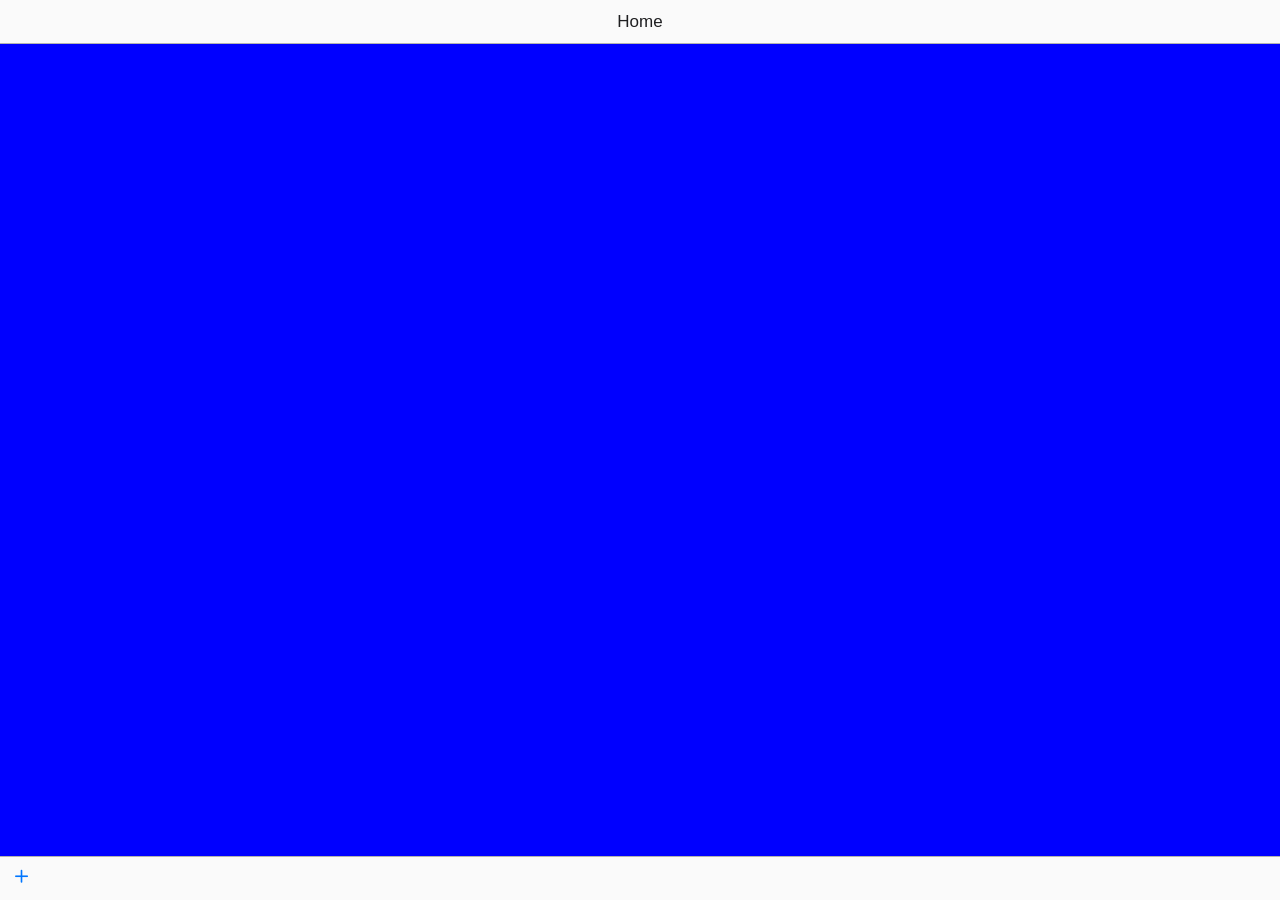
<file: Source/Scriptit-Core.swiftpm/Resources/desktop.html>
<!DOCTYPE html>
<html lang="en">
<head>
    <meta charset="UTF-8">
    <meta name="viewport" content="width=device-width, initial-scale=1.0, maximum-scale=1.0, user-scalable=no, viewport-fit=cover'">
    
    <!-- ONSEN: DO NOT DELETE -->
    <link rel="stylesheet" href="../Resources/JS-Core/Scriptit/UI/Onsen/onsenui-min.css">
    <link rel="stylesheet" href="../Resources/JS-Core/Scriptit/UI/Onsen/onsen-css-components-min.css">
    
    <!-- ICONS: DO NOT DELETE -->
    <link rel="stylesheet" href="../Resources/JS-Core/Scriptit/UI/Icons/ionicons-min.css">
    <link rel="stylesheet" href="../Resources/JS-Core/Scriptit/UI/Icons/material-design-icons-min.css">
    <link rel="stylesheet" href="../Resources/JS-Core/Scriptit/UI/Icons/fa-all-min.css">
    
    <!-- PREVIEW DEVICE: OPTIONAL FOR PREVIEW DEVICE COMPONENT -->
    <link rel="stylesheet" href="../Resources/JS-Core/Scriptit/Preview-Device/preview-device-min.css">
    
    <!-- CODE MIRROR: OPTIONAL FOR CODE EDITOR COMPONENT -->
    <link rel="stylesheet" href="../Resources/JS-Core/Scriptit/UI/CodeMirror/codemirror-min.css">
    <link rel="stylesheet" href="../Resources/JS-Core/Scriptit/UI/CodeMirror/codemirror-atom-one-light.css">
    <link rel="stylesheet" href="../Resources/JS-Core/Scriptit/UI/CodeMirror/codemirror-github-light.css">
    <link rel="stylesheet" href="../Resources/JS-Core/Scriptit/UI/CodeMirror/codemirror-xcode-light.css">
    
    <!-- HIGHLIGHT: OPTIONAL FOR CODEBLOCK COMPONENT -->
    <link rel="stylesheet" href="../Resources/JS-Core/Scriptit/UI/Highlight/highlight-atom-one-light.css">
    <link rel="stylesheet" href="../Resources/JS-Core/Scriptit/UI/Highlight/highlight-github-light.css">
    <link rel="stylesheet" href="../Resources/JS-Core/Scriptit/UI/Highlight/highlight-xcode-light.css">
    
    <!-- XTERM: OPTIONAL FOR TERMINAL COMPONENT -->
    <link rel="stylesheet" href="../Resources/JS-Core/Scriptit/UI/Xterm/xterm.css">
</head>
<body>
  <!-- ONSEN: DO NOT DELETE -->
  <script src="../Resources/JS-Core/Scriptit/UI/Onsen/onsenui-min.js"></script>
    
  <!-- CODE MIRROR: OPTIONAL FOR CODE EDITOR COMPONENT -->
  <script src="../Resources/JS-Core/Scriptit/UI/CodeMirror/codemirror-min.js"></script>
  <script src="../Resources/JS-Core/Scriptit/UI/CodeMirror/codemirror-javascript-min.js"></script>
  <script src="../Resources/JS-Core/Scriptit/UI/CodeMirror/codemirror-markdown-min.js"></script>
  <script src="../Resources/JS-Core/Scriptit/UI/CodeMirror/codemirror-xml-min.js"></script>
  <script src="../Resources/JS-Core/Scriptit/UI/CodeMirror/codemirror-css-min.js"></script>
  <script src="../Resources/JS-Core/Scriptit/UI/CodeMirror/codemirror-htmlmixed-min.js"></script>
  <script src="../Resources/JS-Core/Scriptit/UI/CodeMirror/codemirror-closebrackets-min.js"></script>
  
  <!-- HIGHLIGHT: OPTIONAL FOR CODEBLOCK COMPONENT -->
  <script src="../Resources/JS-Core/Scriptit/UI/Highlight/highlight-min.js"></script>
  
  <!-- XTERM: OPTIONAL FOR TERMINAL COMPONENT -->
  <script src="../Resources/JS-Core/Scriptit/UI/Xterm/xterm-min.js"></script>
  
  <!-- AXIOS: OPTIONAL FOR BETTER API SUPPORT -->
  <script src="../Resources/JS-Core/Third-Party/Axios/axios-min.js"></script>
  
  <!-- PHASER: OPTIONAL FOR PHASER GAME COMPONENT -->
  <script src="../Resources/JS-Core/Third-Party/Phaser/phaser-min.js"></script>
  
  <!-- HOWLER: OPTIONAL FOR SOUND SUPPORT -->
  <script src="../Resources/JS-Core/Third-Party/Howler/howler-min.js"></script>
  
  <!-- PAPAPARSE: OPTIONAL FOR CSV PARSING SUPPORT -->
  <script src="../Resources/JS-Core/Third-Party/PapaParse/papaparse-min.js"></script>
  
  <!-- EASYTIMER: OPTIONAL FOR TIMER SUPPORT -->
  <script src="../Resources/JS-Core/Third-Party/EasyTimer/easytimer-min.js"></script>
  
  <!-- LOCKR: OPTIONAL FOR BETTER LS SUPPORT -->
  <script src="../Resources/JS-Core/Third-Party/Lockr/lockr.js"></script>

  <!-- REQUIRED SCRIPTIT MODULES: DO NOT DELETE -->
  <script src="../Resources/JS-Core/Scriptit/Typechecker/typechecker.js"></script>
  <script src="../Resources/JS-Core/Scriptit/Color/color.js"></script>
  <script src="../Resources/JS-Core/Scriptit/Validator/validator.js"></script>
  <script src="../Resources/JS-Core/Scriptit/App/app.js"></script>
  <script src="../Resources/JS-Core/Scriptit/UI/Components/component.js"></script>
  <script src="../Resources/JS-Core/Scriptit/UI/Components/ui.js"></script>
  <script src="../Resources/JS-Core/Scriptit/Scroll/scroll.js"></script>
  <script src="../Resources/JS-Core/versions.js"></script>
  
  <!-- OPTIONAL SCRIPTIT MODULES -->
  <script src="../Resources/JS-Core/Scriptit/Browser/browser.js"></script>
  <script src="../Resources/JS-Core/Scriptit/Clipboard/clipboard.js"></script>
  <script src="../Resources/JS-Core/Scriptit/Console/console.js"></script>
  <script src="../Resources/JS-Core/Scriptit/Confetti/confetti.js"></script>
  <script src="../Resources/JS-Core/Scriptit/Device/device.js"></script>
  <script src="../Resources/JS-Core/Scriptit/Files/files.js"></script>
  <script src="../Resources/JS-Core/Scriptit/Font/font.js"></script>
  
<!-- OPTIONAL UI COMPONENTS -->
  <script src="../Resources/JS-Core/Scriptit/UI/Components/action-sheet.js"></script>
  <script src="../Resources/JS-Core/Scriptit/UI/Components/action-sheet-button.js"></script>
  <script src="../Resources/JS-Core/Scriptit/UI/Components/alert-dialog.js"></script>
  <script src="../Resources/JS-Core/Scriptit/UI/Components/alert-dialog-button.js"></script>
  <script src="../Resources/JS-Core/Scriptit/UI/Components/bar-back-button.js"></script>
  <script src="../Resources/JS-Core/Scriptit/UI/Components/bar-button.js"></script>
  <script src="../Resources/JS-Core/Scriptit/UI/Components/button.js"></script>
  <script src="../Resources/JS-Core/Scriptit/UI/Components/card.js"></script>
  <script src="../Resources/JS-Core/Scriptit/UI/Components/checkbox.js"></script>
  <script src="../Resources/JS-Core/Scriptit/UI/Components/circular-progress.js"></script>
  <script src="../Resources/JS-Core/Scriptit/UI/Components/code-block.js"></script>
  <script src="../Resources/JS-Core/Scriptit/UI/Components/code-editor.js"></script>
  <script src="../Resources/JS-Core/Scriptit/UI/Components/color-picker.js"></script>
  <script src="../Resources/JS-Core/Scriptit/UI/Components/column.js"></script>
  <script src="../Resources/JS-Core/Scriptit/UI/Components/dialog.js"></script>
  <script src="../Resources/JS-Core/Scriptit/UI/Components/divider.js"></script>
  <script src="../Resources/JS-Core/Scriptit/UI/Components/fab-button.js"></script>
  <script src="../Resources/JS-Core/Scriptit/UI/Components/icon.js"></script>
  <script src="../Resources/JS-Core/Scriptit/UI/Components/img.js"></script>
  <script src="../Resources/JS-Core/Scriptit/UI/Components/inspector.js"></script>
  <script src="../Resources/JS-Core/Scriptit/UI/Components/label.js"></script>
  <script src="../Resources/JS-Core/Scriptit/UI/Components/link.js"></script>
  <script src="../Resources/JS-Core/Scriptit/UI/Components/list.js"></script>
  <script src="../Resources/JS-Core/Scriptit/UI/Components/list-header.js"></script>
  <script src="../Resources/JS-Core/Scriptit/UI/Components/list-item.js"></script>
  <script src="../Resources/JS-Core/Scriptit/UI/Components/list-title.js"></script>
  <script src="../Resources/JS-Core/Scriptit/UI/Components/modal.js"></script>
  <script src="../Resources/JS-Core/Scriptit/UI/Components/navigator.js"></script>
  <script src="../Resources/JS-Core/Scriptit/UI/Components/ordered-list.js"></script>
  <script src="../Resources/JS-Core/Scriptit/UI/Components/page.js"></script>
  <script src="../Resources/JS-Core/Scriptit/UI/Components/phaser-game.js"></script>
  <script src="../Resources/JS-Core/Scriptit/UI/Components/popover.js"></script>
  <script src="../Resources/JS-Core/Scriptit/UI/Components/preview-device.js"></script>
  <script src="../Resources/JS-Core/Scriptit/UI/Components/progress-bar.js"></script>
  <script src="../Resources/JS-Core/Scriptit/UI/Components/rectangle.js"></script>
  <script src="../Resources/JS-Core/Scriptit/UI/Components/row.js"></script>
  <script src="../Resources/JS-Core/Scriptit/UI/Components/searchbar.js"></script>
  <script src="../Resources/JS-Core/Scriptit/UI/Components/segmented-control.js"></script>
  <script src="../Resources/JS-Core/Scriptit/UI/Components/selector.js"></script>
  <script src="../Resources/JS-Core/Scriptit/UI/Components/slider.js"></script>
  <script src="../Resources/JS-Core/Scriptit/UI/Components/splitter.js"></script>
  <script src="../Resources/JS-Core/Scriptit/UI/Components/splitter-menu.js"></script>
  <script src="../Resources/JS-Core/Scriptit/UI/Components/switch.js"></script>
  <script src="../Resources/JS-Core/Scriptit/UI/Components/tab.js"></script>
  <script src="../Resources/JS-Core/Scriptit/UI/Components/tabbar.js"></script>
  <script src="../Resources/JS-Core/Scriptit/UI/Components/text.js"></script>
  <script src="../Resources/JS-Core/Scriptit/UI/Components/textarea.js"></script>
  <script src="../Resources/JS-Core/Scriptit/UI/Components/textfield.js"></script>
  <script src="../Resources/JS-Core/Scriptit/UI/Components/toast.js"></script>
  <script src="../Resources/JS-Core/Scriptit/UI/Components/unordered-list.js"></script>
  <script src="main.js"></script>
</body>
</html>
</file>
<file: Source/Scriptit-Core.swiftpm/Resources/JS-Core/Scriptit/UI/Onsen/onsenui-min.css>
ons-gesture-detector,ons-navigator,ons-page,ons-tabbar{display:block;touch-action:manipulation}ons-action-sheet,ons-alert-dialog,ons-dialog,ons-navigator,ons-splitter,ons-tabbar,ons-toast{position:absolute;top:0;left:0;bottom:0;right:0;overflow:hidden;touch-action:manipulation}ons-toast{pointer-events:none}ons-toast .toast{pointer-events:auto}ons-tab{-webkit-transform:translate3d(0,0,0);transform:translate3d(0,0,0)}ons-action-sheet,ons-alert-dialog,ons-dialog,ons-navigator,ons-page,ons-tabbar,ons-toast{z-index:2}ons-fab,ons-speed-dial{z-index:10001}ons-bottom-toolbar,ons-toolbar:not([inline]){position:absolute;left:0;right:0;z-index:10000}ons-toolbar:not([inline]){top:0}ons-bottom-toolbar{bottom:0}.page,.page--material,.page--material__content,.page__content{background-color:transparent!important;background:0 0!important}.page__content{overflow:auto;-webkit-overflow-scrolling:touch;z-index:0;-ms-touch-action:pan-y}.page.overflow-visible,.page.overflow-visible .page,.page.overflow-visible .page__content,.page.overflow-visible ons-navigator,.page.overflow-visible ons-splitter{overflow:visible}.page.overflow-visible .page__content.content-swiping,.page.overflow-visible .page__content.content-swiping .page,.page.overflow-visible .page__content.content-swiping .page__content{overflow:auto}.page[status-bar-fill]>.page__content{top:20px}.page[status-bar-fill]>.toolbar{padding-top:20px;box-sizing:content-box}.page[status-bar-fill]>.toolbar:not(.toolbar--cover-content)+.page__background+.page__content,.page[status-bar-fill]>.toolbar:not(.toolbar--transparent)+.page__background{top:64px}.page[status-bar-fill]>.toolbar--material:not(.toolbar--cover-content)+.page__background+.page__content,.page[status-bar-fill]>.toolbar--material:not(.toolbar-transparent)+.page__background{top:76px}.page[status-bar-fill]>.toolbar.toolbar--transparent+.page__background{top:0}ons-tabbar[status-bar-fill]>.tabbar--top__content{top:71px}ons-tabbar[status-bar-fill]>.tabbar--top{padding-top:22px}ons-tabbar[position=top] .page[status-bar-fill]>.page__content{top:0}.toolbar+.page__background+.page__content ons-tabbar[status-bar-fill]>.tabbar--top{top:0}.toolbar+.page__background+.page__content ons-tabbar[status-bar-fill]>.tabbar--top__content{top:49px}.page__content>.list:not(.list--material):first-child{margin-top:-1px}.page--wrapper>.page__background{display:none}ons-action-sheet[disabled],ons-alert-dialog[disabled],ons-dialog[disabled],ons-popover[disabled]{pointer-events:none;opacity:.75}ons-list-item[disabled]{pointer-events:none}ons-range[disabled]{opacity:.3;pointer-events:none}ons-pull-hook{position:relative;display:block;margin:auto;text-align:center;z-index:20002}ons-splitter,ons-splitter-content,ons-splitter-mask,ons-splitter-side{display:block;position:absolute;left:0;right:0;top:0;bottom:0;box-sizing:border-box;z-index:0}ons-splitter-mask{z-index:4;background-color:rgba(0,0,0,.1);display:none;opacity:0}ons-splitter-content{z-index:2}ons-splitter-side{right:auto;z-index:2}ons-splitter-side[side=right]{right:0;left:auto}ons-splitter-side[mode=collapse]{z-index:5;left:auto;right:100%}ons-splitter-side[side=right][mode=collapse]{right:auto;left:100%}ons-splitter-side[mode=split]{z-index:3}ons-toolbar-button>ons-icon[icon*=ion-]{font-size:26px}ons-range,ons-select{display:inline-block}ons-range>input{min-width:50px;width:100%}ons-select>select{width:100%}ons-carousel[disabled]{pointer-events:none;opacity:.75}ons-carousel[fullscreen]{height:100%}.ons-status-bar-mock{position:absolute;width:100%;height:20px;padding:0 16px 0 6px;box-sizing:border-box;z-index:30000;display:-webkit-flex;display:flex;-webkit-justify-content:space-between;justify-content:space-between;font-size:12px;line-height:20px;font-family:Arial,Helvetica}.ons-status-bar-mock i{padding:0 2px}.ons-status-bar-mock.android{color:#fff;background-color:#222;font-family:Roboto,Arial,Helvetica}.ons-status-bar-mock.android~*{top:20px;bottom:0;position:inherit;width:100%}.ons-ios-scroll-fix .page:not(.page--wrapper)[shown]>.page__content{overflow-y:hidden}.ons-ios-scroll-fix ons-splitter-side>.page:not(.page--wrapper)[shown]>.page__content{overflow-y:auto}ons-row{display:-webkit-flex;display:-moz-flex;display:flex;-webkit-flex-wrap:wrap;flex-wrap:wrap;width:100%;box-sizing:border-box}ons-row[align=top],ons-row[vertical-align=top]{box-align:start;-webkit-align-items:flex-start;-moz-align-items:flex-start;align-items:flex-start}ons-row[align=bottom],ons-row[vertical-align=bottom]{box-align:end;-webkit-align-items:flex-end;-moz-align-items:flex-end;align-items:flex-end}ons-row[align=center],ons-row[vertical-align=center]{box-align:center;-webkit-align-items:center;-moz-align-items:center;align-items:center;text-align:inherit}ons-row+ons-row{padding-top:0}ons-col{-webkit-flex:1;-moz-flex:1;flex:1;display:block;width:100%;box-sizing:border-box}ons-col[align=top],ons-col[vertical-align=top]{-webkit-align-self:flex-start;align-self:flex-start}ons-col[align=bottom],ons-col[vertical-align=bottom]{-webkit-align-self:flex-end;align-self:flex-end}ons-col[align=center],ons-col[vertical-align=center]{-webkit-align-self:center;-moz-align-self:center;-ms-flex-item-align:center;text-align:inherit}.ons-icon{display:inline-block;line-height:inherit;font-style:normal;font-weight:400;font-size:inherit;text-rendering:auto;-webkit-font-smoothing:antialiased;-moz-osx-font-smoothing:grayscale}.segment__button .ons-icon{line-height:normal;line-height:initial}:not(ons-toolbar-button):not(ons-action-sheet-button):not(.segment__button)>.ons-icon--ion{line-height:.75em;vertical-align:-25%}.ons-icon[spin]{-webkit-animation:ons-icon-spin 2s infinite linear;animation:ons-icon-spin 2s infinite linear}@-webkit-keyframes ons-icon-spin{0%{-webkit-transform:rotate(0)}100%{-webkit-transform:rotate(359deg)}}@keyframes ons-icon-spin{0%{-webkit-transform:rotate(0);transform:rotate(0)}100%{-webkit-transform:rotate(359deg);transform:rotate(359deg)}}.ons-icon[rotate="90"]{-webkit-transform:rotate(90deg);transform:rotate(90deg)}.ons-icon[rotate="180"]{-webkit-transform:rotate(180deg);transform:rotate(180deg)}.ons-icon[rotate="270"]{-webkit-transform:rotate(270deg);transform:rotate(270deg)}.ons-icon[fixed-width]{width:1.28571429em;text-align:center}.ons-icon--lg{font-size:1.33333333em;line-height:.75em;vertical-align:-15%}.ons-icon--2x{font-size:2em}.ons-icon--3x{font-size:3em}.ons-icon--4x{font-size:4em}.ons-icon--5x{font-size:5em}.ons-icon.fa{font-family:'Font Awesome 5 Brands','Font Awesome 5 Free';font-weight:900}ons-checkbox,ons-input,ons-radio,ons-search-input{display:inline-block;position:relative}ons-input .text-input,ons-search-input .search-input{width:100%;display:inline-block}ons-input .text-input__label:not(.text-input--material__label){display:none}ons-input:not([float]) .text-input--material__label--active{display:none}ons-checkbox[disabled],ons-input[disabled],ons-radio[disabled],ons-search-input[disabled],ons-segment[disabled]{opacity:.5;pointer-events:none}ons-input input.text-input--material::-webkit-input-placeholder{color:transparent}ons-input input.text-input--material::-moz-placeholder{color:transparent}ons-input input.text-input--material:-ms-input-placeholder{color:transparent}@media (orientation:landscape){html[onsflag-iphonex-landscape] ons-splitter-side[side=left] .page__content{padding-right:0}html[onsflag-iphonex-landscape] ons-splitter-side[side=right] .page__content{padding-left:0}}@media (orientation:landscape){html[onsflag-iphonex-landscape] .page__content>ons-progress-bar>.progress-bar{margin-left:-44px;margin-right:-44px;width:calc(100% + 88px)}}@media (orientation:landscape){html[onsflag-iphonex-landscape] ons-splitter-side[side=right] .page__content>.list:not(.list--inset){margin-left:0}html[onsflag-iphonex-landscape] ons-splitter-side[side=right] .page__content>.list:not(.list--inset)>.list-header{padding-left:15px}html[onsflag-iphonex-landscape] ons-splitter-side[side=right] .page__content>.list:not(.list--inset)>.list-item{padding-left:14px}html[onsflag-iphonex-landscape] ons-splitter-side[side=left] .page__content>.list:not(.list--inset){margin-right:0}html[onsflag-iphonex-landscape] ons-splitter-side[side=left] .page__content>.list:not(.list--inset)>.list-item--chevron:before{right:16px}html[onsflag-iphonex-landscape] ons-splitter-side[side=left] .page__content>.list:not(.list--inset)>.list-item>.list-item__center:last-child{padding-right:6px}html[onsflag-iphonex-landscape] ons-splitter-side[side=left] .page__content>.list:not(.list--inset)>.list-item>.list-item__right{padding-right:12px}html[onsflag-iphonex-landscape] ons-splitter-side[side=left] .page__content>.list:not(.list--inset)>.list-item>.list-item--chevron__right{padding-right:30px}}ons-progress-bar{display:block}ons-progress-circular{display:inline-block;width:32px;height:32px}ons-progress-circular>svg.progress-circular{width:100%;height:100%}.ripple{display:block;position:absolute;overflow:hidden;top:0;left:0;right:0;bottom:0;pointer-events:none}.ripple__background{background:rgba(255,255,255,.2);position:absolute;top:0;left:0;right:0;bottom:0;opacity:0;pointer-events:none}.ripple__wave{background:rgba(255,255,255,.2);width:0;height:0;border-radius:50%;position:absolute;top:0;left:0;z-index:0;pointer-events:none}.button--material--flat .ripple__background,.button--material--flat .ripple__wave,ons-list-item .ripple__background,ons-list-item .ripple__wave{background:rgba(189,189,189,.3)}.ripple--light-gray__background,.ripple--light-gray__wave{background:rgba(189,189,189,.3)}.ons-swiper{overflow:hidden;display:block;box-sizing:border-box}.ons-swiper-target{display:-webkit-flex;display:flex;height:100%;z-index:1;-webkit-flex-direction:row;flex-direction:row}.ons-swiper-target--vertical{-webkit-flex-direction:column;flex-direction:column}.ons-swiper-target>*{height:inherit;-webkit-flex-shrink:0;flex-shrink:0;box-sizing:border-box;width:100%;position:relative!important}.ons-swiper-target.active:not(.swiping)>.page:not([shown]){visibility:hidden}.ons-swiper-tabbar .tabbar--material__button:after{display:none}.ons-swiper-blocker{display:block;position:absolute;top:0;bottom:0;left:0;right:0;pointer-events:none}
</file>
<file: Source/Scriptit-Core.swiftpm/Resources/JS-Core/Scriptit/UI/Icons/material-design-icons-min.css>
@font-face{font-family:"Material Design Icons";src:url("material-design-icons.eot?v=7.4.47");src:url("material-design-icons.eot?#iefix&v=7.4.47") format("embedded-opentype"),url("material-design-icons.woff2?v=7.4.47") format("woff2"),url("material-design-icons.woff?v=7.4.47") format("woff"),url("material-design-icons.ttf?v=7.4.47") format("truetype");font-weight:normal;font-style:normal}.mdi:before,.mdi-set{display:inline-block;font:normal normal normal 24px/1 "Material Design Icons";font-size:inherit;text-rendering:auto;line-height:inherit;-webkit-font-smoothing:antialiased;-moz-osx-font-smoothing:grayscale}.mdi-ab-testing::before{content:"\F01C9"}.mdi-abacus::before{content:"\F16E0"}.mdi-abjad-arabic::before{content:"\F1328"}.mdi-abjad-hebrew::before{content:"\F1329"}.mdi-abugida-devanagari::before{content:"\F132A"}.mdi-abugida-thai::before{content:"\F132B"}.mdi-access-point::before{content:"\F0003"}.mdi-access-point-check::before{content:"\F1538"}.mdi-access-point-minus::before{content:"\F1539"}.mdi-access-point-network::before{content:"\F0002"}.mdi-access-point-network-off::before{content:"\F0BE1"}.mdi-access-point-off::before{content:"\F1511"}.mdi-access-point-plus::before{content:"\F153A"}.mdi-access-point-remove::before{content:"\F153B"}.mdi-account::before{content:"\F0004"}.mdi-account-alert::before{content:"\F0005"}.mdi-account-alert-outline::before{content:"\F0B50"}.mdi-account-arrow-down::before{content:"\F1868"}.mdi-account-arrow-down-outline::before{content:"\F1869"}.mdi-account-arrow-left::before{content:"\F0B51"}.mdi-account-arrow-left-outline::before{content:"\F0B52"}.mdi-account-arrow-right::before{content:"\F0B53"}.mdi-account-arrow-right-outline::before{content:"\F0B54"}.mdi-account-arrow-up::before{content:"\F1867"}.mdi-account-arrow-up-outline::before{content:"\F186A"}.mdi-account-badge::before{content:"\F1B0A"}.mdi-account-badge-outline::before{content:"\F1B0B"}.mdi-account-box::before{content:"\F0006"}.mdi-account-box-edit-outline::before{content:"\F1CC8"}.mdi-account-box-minus-outline::before{content:"\F1CC9"}.mdi-account-box-multiple::before{content:"\F0934"}.mdi-account-box-multiple-outline::before{content:"\F100A"}.mdi-account-box-outline::before{content:"\F0007"}.mdi-account-box-plus-outline::before{content:"\F1CCA"}.mdi-account-cancel::before{content:"\F12DF"}.mdi-account-cancel-outline::before{content:"\F12E0"}.mdi-account-card::before{content:"\F1BA4"}.mdi-account-card-outline::before{content:"\F1BA5"}.mdi-account-cash::before{content:"\F1097"}.mdi-account-cash-outline::before{content:"\F1098"}.mdi-account-check::before{content:"\F0008"}.mdi-account-check-outline::before{content:"\F0BE2"}.mdi-account-child::before{content:"\F0A89"}.mdi-account-child-circle::before{content:"\F0A8A"}.mdi-account-child-outline::before{content:"\F10C8"}.mdi-account-circle::before{content:"\F0009"}.mdi-account-circle-outline::before{content:"\F0B55"}.mdi-account-clock::before{content:"\F0B56"}.mdi-account-clock-outline::before{content:"\F0B57"}.mdi-account-cog::before{content:"\F1370"}.mdi-account-cog-outline::before{content:"\F1371"}.mdi-account-convert::before{content:"\F000A"}.mdi-account-convert-outline::before{content:"\F1301"}.mdi-account-cowboy-hat::before{content:"\F0E9B"}.mdi-account-cowboy-hat-outline::before{content:"\F17F3"}.mdi-account-credit-card::before{content:"\F1BA6"}.mdi-account-credit-card-outline::before{content:"\F1BA7"}.mdi-account-details::before{content:"\F0631"}.mdi-account-details-outline::before{content:"\F1372"}.mdi-account-edit::before{content:"\F06BC"}.mdi-account-edit-outline::before{content:"\F0FFB"}.mdi-account-eye::before{content:"\F0420"}.mdi-account-eye-outline::before{content:"\F127B"}.mdi-account-file::before{content:"\F1CA7"}.mdi-account-file-outline::before{content:"\F1CA8"}.mdi-account-file-text::before{content:"\F1CA9"}.mdi-account-file-text-outline::before{content:"\F1CAA"}.mdi-account-filter::before{content:"\F0936"}.mdi-account-filter-outline::before{content:"\F0F9D"}.mdi-account-group::before{content:"\F0849"}.mdi-account-group-outline::before{content:"\F0B58"}.mdi-account-hard-hat::before{content:"\F05B5"}.mdi-account-hard-hat-outline::before{content:"\F1A1F"}.mdi-account-heart::before{content:"\F0899"}.mdi-account-heart-outline::before{content:"\F0BE3"}.mdi-account-injury::before{content:"\F1815"}.mdi-account-injury-outline::before{content:"\F1816"}.mdi-account-key::before{content:"\F000B"}.mdi-account-key-outline::before{content:"\F0BE4"}.mdi-account-lock::before{content:"\F115E"}.mdi-account-lock-open::before{content:"\F1960"}.mdi-account-lock-open-outline::before{content:"\F1961"}.mdi-account-lock-outline::before{content:"\F115F"}.mdi-account-minus::before{content:"\F000D"}.mdi-account-minus-outline::before{content:"\F0AEC"}.mdi-account-multiple::before{content:"\F000E"}.mdi-account-multiple-check::before{content:"\F08C5"}.mdi-account-multiple-check-outline::before{content:"\F11FE"}.mdi-account-multiple-minus::before{content:"\F05D3"}.mdi-account-multiple-minus-outline::before{content:"\F0BE5"}.mdi-account-multiple-outline::before{content:"\F000F"}.mdi-account-multiple-plus::before{content:"\F0010"}.mdi-account-multiple-plus-outline::before{content:"\F0800"}.mdi-account-multiple-remove::before{content:"\F120A"}.mdi-account-multiple-remove-outline::before{content:"\F120B"}.mdi-account-music::before{content:"\F0803"}.mdi-account-music-outline::before{content:"\F0CE9"}.mdi-account-network::before{content:"\F0011"}.mdi-account-network-off::before{content:"\F1AF1"}.mdi-account-network-off-outline::before{content:"\F1AF2"}.mdi-account-network-outline::before{content:"\F0BE6"}.mdi-account-off::before{content:"\F0012"}.mdi-account-off-outline::before{content:"\F0BE7"}.mdi-account-outline::before{content:"\F0013"}.mdi-account-plus::before{content:"\F0014"}.mdi-account-plus-outline::before{content:"\F0801"}.mdi-account-question::before{content:"\F0B59"}.mdi-account-question-outline::before{content:"\F0B5A"}.mdi-account-reactivate::before{content:"\F152B"}.mdi-account-reactivate-outline::before{content:"\F152C"}.mdi-account-remove::before{content:"\F0015"}.mdi-account-remove-outline::before{content:"\F0AED"}.mdi-account-school::before{content:"\F1A20"}.mdi-account-school-outline::before{content:"\F1A21"}.mdi-account-search::before{content:"\F0016"}.mdi-account-search-outline::before{content:"\F0935"}.mdi-account-settings::before{content:"\F0630"}.mdi-account-settings-outline::before{content:"\F10C9"}.mdi-account-star::before{content:"\F0017"}.mdi-account-star-outline::before{content:"\F0BE8"}.mdi-account-supervisor::before{content:"\F0A8B"}.mdi-account-supervisor-circle::before{content:"\F0A8C"}.mdi-account-supervisor-circle-outline::before{content:"\F14EC"}.mdi-account-supervisor-outline::before{content:"\F112D"}.mdi-account-switch::before{content:"\F0019"}.mdi-account-switch-outline::before{content:"\F04CB"}.mdi-account-sync::before{content:"\F191B"}.mdi-account-sync-outline::before{content:"\F191C"}.mdi-account-tag::before{content:"\F1C1B"}.mdi-account-tag-outline::before{content:"\F1C1C"}.mdi-account-tie::before{content:"\F0CE3"}.mdi-account-tie-hat::before{content:"\F1898"}.mdi-account-tie-hat-outline::before{content:"\F1899"}.mdi-account-tie-outline::before{content:"\F10CA"}.mdi-account-tie-voice::before{content:"\F1308"}.mdi-account-tie-voice-off::before{content:"\F130A"}.mdi-account-tie-voice-off-outline::before{content:"\F130B"}.mdi-account-tie-voice-outline::before{content:"\F1309"}.mdi-account-tie-woman::before{content:"\F1A8C"}.mdi-account-voice::before{content:"\F05CB"}.mdi-account-voice-off::before{content:"\F0ED4"}.mdi-account-wrench::before{content:"\F189A"}.mdi-account-wrench-outline::before{content:"\F189B"}.mdi-adjust::before{content:"\F001A"}.mdi-advertisements::before{content:"\F192A"}.mdi-advertisements-off::before{content:"\F192B"}.mdi-air-conditioner::before{content:"\F001B"}.mdi-air-filter::before{content:"\F0D43"}.mdi-air-horn::before{content:"\F0DAC"}.mdi-air-humidifier::before{content:"\F1099"}.mdi-air-humidifier-off::before{content:"\F1466"}.mdi-air-purifier::before{content:"\F0D44"}.mdi-air-purifier-off::before{content:"\F1B57"}.mdi-airbag::before{content:"\F0BE9"}.mdi-airballoon::before{content:"\F001C"}.mdi-airballoon-outline::before{content:"\F100B"}.mdi-airplane::before{content:"\F001D"}.mdi-airplane-alert::before{content:"\F187A"}.mdi-airplane-check::before{content:"\F187B"}.mdi-airplane-clock::before{content:"\F187C"}.mdi-airplane-cog::before{content:"\F187D"}.mdi-airplane-edit::before{content:"\F187E"}.mdi-airplane-landing::before{content:"\F05D4"}.mdi-airplane-marker::before{content:"\F187F"}.mdi-airplane-minus::before{content:"\F1880"}.mdi-airplane-off::before{content:"\F001E"}.mdi-airplane-plus::before{content:"\F1881"}.mdi-airplane-remove::before{content:"\F1882"}.mdi-airplane-search::before{content:"\F1883"}.mdi-airplane-settings::before{content:"\F1884"}.mdi-airplane-takeoff::before{content:"\F05D5"}.mdi-airport::before{content:"\F084B"}.mdi-alarm::before{content:"\F0020"}.mdi-alarm-bell::before{content:"\F078E"}.mdi-alarm-check::before{content:"\F0021"}.mdi-alarm-light::before{content:"\F078F"}.mdi-alarm-light-off::before{content:"\F171E"}.mdi-alarm-light-off-outline::before{content:"\F171F"}.mdi-alarm-light-outline::before{content:"\F0BEA"}.mdi-alarm-multiple::before{content:"\F0022"}.mdi-alarm-note::before{content:"\F0E71"}.mdi-alarm-note-off::before{content:"\F0E72"}.mdi-alarm-off::before{content:"\F0023"}.mdi-alarm-panel::before{content:"\F15C4"}.mdi-alarm-panel-outline::before{content:"\F15C5"}.mdi-alarm-plus::before{content:"\F0024"}.mdi-alarm-snooze::before{content:"\F068E"}.mdi-album::before{content:"\F0025"}.mdi-alert::before{content:"\F0026"}.mdi-alert-box::before{content:"\F0027"}.mdi-alert-box-outline::before{content:"\F0CE4"}.mdi-alert-circle::before{content:"\F0028"}.mdi-alert-circle-check::before{content:"\F11ED"}.mdi-alert-circle-check-outline::before{content:"\F11EE"}.mdi-alert-circle-outline::before{content:"\F05D6"}.mdi-alert-decagram::before{content:"\F06BD"}.mdi-alert-decagram-outline::before{content:"\F0CE5"}.mdi-alert-minus::before{content:"\F14BB"}.mdi-alert-minus-outline::before{content:"\F14BE"}.mdi-alert-octagon::before{content:"\F0029"}.mdi-alert-octagon-outline::before{content:"\F0CE6"}.mdi-alert-octagram::before{content:"\F0767"}.mdi-alert-octagram-outline::before{content:"\F0CE7"}.mdi-alert-outline::before{content:"\F002A"}.mdi-alert-plus::before{content:"\F14BA"}.mdi-alert-plus-outline::before{content:"\F14BD"}.mdi-alert-remove::before{content:"\F14BC"}.mdi-alert-remove-outline::before{content:"\F14BF"}.mdi-alert-rhombus::before{content:"\F11CE"}.mdi-alert-rhombus-outline::before{content:"\F11CF"}.mdi-alien::before{content:"\F089A"}.mdi-alien-outline::before{content:"\F10CB"}.mdi-align-horizontal-center::before{content:"\F11C3"}.mdi-align-horizontal-distribute::before{content:"\F1962"}.mdi-align-horizontal-left::before{content:"\F11C2"}.mdi-align-horizontal-right::before{content:"\F11C4"}.mdi-align-vertical-bottom::before{content:"\F11C5"}.mdi-align-vertical-center::before{content:"\F11C6"}.mdi-align-vertical-distribute::before{content:"\F1963"}.mdi-align-vertical-top::before{content:"\F11C7"}.mdi-all-inclusive::before{content:"\F06BE"}.mdi-all-inclusive-box::before{content:"\F188D"}.mdi-all-inclusive-box-outline::before{content:"\F188E"}.mdi-allergy::before{content:"\F1258"}.mdi-alpha::before{content:"\F002B"}.mdi-alpha-a::before{content:"\F0AEE"}.mdi-alpha-a-box::before{content:"\F0B08"}.mdi-alpha-a-box-outline::before{content:"\F0BEB"}.mdi-alpha-a-circle::before{content:"\F0BEC"}.mdi-alpha-a-circle-outline::before{content:"\F0BED"}.mdi-alpha-b::before{content:"\F0AEF"}.mdi-alpha-b-box::before{content:"\F0B09"}.mdi-alpha-b-box-outline::before{content:"\F0BEE"}.mdi-alpha-b-circle::before{content:"\F0BEF"}.mdi-alpha-b-circle-outline::before{content:"\F0BF0"}.mdi-alpha-c::before{content:"\F0AF0"}.mdi-alpha-c-box::before{content:"\F0B0A"}.mdi-alpha-c-box-outline::before{content:"\F0BF1"}.mdi-alpha-c-circle::before{content:"\F0BF2"}.mdi-alpha-c-circle-outline::before{content:"\F0BF3"}.mdi-alpha-d::before{content:"\F0AF1"}.mdi-alpha-d-box::before{content:"\F0B0B"}.mdi-alpha-d-box-outline::before{content:"\F0BF4"}.mdi-alpha-d-circle::before{content:"\F0BF5"}.mdi-alpha-d-circle-outline::before{content:"\F0BF6"}.mdi-alpha-e::before{content:"\F0AF2"}.mdi-alpha-e-box::before{content:"\F0B0C"}.mdi-alpha-e-box-outline::before{content:"\F0BF7"}.mdi-alpha-e-circle::before{content:"\F0BF8"}.mdi-alpha-e-circle-outline::before{content:"\F0BF9"}.mdi-alpha-f::before{content:"\F0AF3"}.mdi-alpha-f-box::before{content:"\F0B0D"}.mdi-alpha-f-box-outline::before{content:"\F0BFA"}.mdi-alpha-f-circle::before{content:"\F0BFB"}.mdi-alpha-f-circle-outline::before{content:"\F0BFC"}.mdi-alpha-g::before{content:"\F0AF4"}.mdi-alpha-g-box::before{content:"\F0B0E"}.mdi-alpha-g-box-outline::before{content:"\F0BFD"}.mdi-alpha-g-circle::before{content:"\F0BFE"}.mdi-alpha-g-circle-outline::before{content:"\F0BFF"}.mdi-alpha-h::before{content:"\F0AF5"}.mdi-alpha-h-box::before{content:"\F0B0F"}.mdi-alpha-h-box-outline::before{content:"\F0C00"}.mdi-alpha-h-circle::before{content:"\F0C01"}.mdi-alpha-h-circle-outline::before{content:"\F0C02"}.mdi-alpha-i::before{content:"\F0AF6"}.mdi-alpha-i-box::before{content:"\F0B10"}.mdi-alpha-i-box-outline::before{content:"\F0C03"}.mdi-alpha-i-circle::before{content:"\F0C04"}.mdi-alpha-i-circle-outline::before{content:"\F0C05"}.mdi-alpha-j::before{content:"\F0AF7"}.mdi-alpha-j-box::before{content:"\F0B11"}.mdi-alpha-j-box-outline::before{content:"\F0C06"}.mdi-alpha-j-circle::before{content:"\F0C07"}.mdi-alpha-j-circle-outline::before{content:"\F0C08"}.mdi-alpha-k::before{content:"\F0AF8"}.mdi-alpha-k-box::before{content:"\F0B12"}.mdi-alpha-k-box-outline::before{content:"\F0C09"}.mdi-alpha-k-circle::before{content:"\F0C0A"}.mdi-alpha-k-circle-outline::before{content:"\F0C0B"}.mdi-alpha-l::before{content:"\F0AF9"}.mdi-alpha-l-box::before{content:"\F0B13"}.mdi-alpha-l-box-outline::before{content:"\F0C0C"}.mdi-alpha-l-circle::before{content:"\F0C0D"}.mdi-alpha-l-circle-outline::before{content:"\F0C0E"}.mdi-alpha-m::before{content:"\F0AFA"}.mdi-alpha-m-box::before{content:"\F0B14"}.mdi-alpha-m-box-outline::before{content:"\F0C0F"}.mdi-alpha-m-circle::before{content:"\F0C10"}.mdi-alpha-m-circle-outline::before{content:"\F0C11"}.mdi-alpha-n::before{content:"\F0AFB"}.mdi-alpha-n-box::before{content:"\F0B15"}.mdi-alpha-n-box-outline::before{content:"\F0C12"}.mdi-alpha-n-circle::before{content:"\F0C13"}.mdi-alpha-n-circle-outline::before{content:"\F0C14"}.mdi-alpha-o::before{content:"\F0AFC"}.mdi-alpha-o-box::before{content:"\F0B16"}.mdi-alpha-o-box-outline::before{content:"\F0C15"}.mdi-alpha-o-circle::before{content:"\F0C16"}.mdi-alpha-o-circle-outline::before{content:"\F0C17"}.mdi-alpha-p::before{content:"\F0AFD"}.mdi-alpha-p-box::before{content:"\F0B17"}.mdi-alpha-p-box-outline::before{content:"\F0C18"}.mdi-alpha-p-circle::before{content:"\F0C19"}.mdi-alpha-p-circle-outline::before{content:"\F0C1A"}.mdi-alpha-q::before{content:"\F0AFE"}.mdi-alpha-q-box::before{content:"\F0B18"}.mdi-alpha-q-box-outline::before{content:"\F0C1B"}.mdi-alpha-q-circle::before{content:"\F0C1C"}.mdi-alpha-q-circle-outline::before{content:"\F0C1D"}.mdi-alpha-r::before{content:"\F0AFF"}.mdi-alpha-r-box::before{content:"\F0B19"}.mdi-alpha-r-box-outline::before{content:"\F0C1E"}.mdi-alpha-r-circle::before{content:"\F0C1F"}.mdi-alpha-r-circle-outline::before{content:"\F0C20"}.mdi-alpha-s::before{content:"\F0B00"}.mdi-alpha-s-box::before{content:"\F0B1A"}.mdi-alpha-s-box-outline::before{content:"\F0C21"}.mdi-alpha-s-circle::before{content:"\F0C22"}.mdi-alpha-s-circle-outline::before{content:"\F0C23"}.mdi-alpha-t::before{content:"\F0B01"}.mdi-alpha-t-box::before{content:"\F0B1B"}.mdi-alpha-t-box-outline::before{content:"\F0C24"}.mdi-alpha-t-circle::before{content:"\F0C25"}.mdi-alpha-t-circle-outline::before{content:"\F0C26"}.mdi-alpha-u::before{content:"\F0B02"}.mdi-alpha-u-box::before{content:"\F0B1C"}.mdi-alpha-u-box-outline::before{content:"\F0C27"}.mdi-alpha-u-circle::before{content:"\F0C28"}.mdi-alpha-u-circle-outline::before{content:"\F0C29"}.mdi-alpha-v::before{content:"\F0B03"}.mdi-alpha-v-box::before{content:"\F0B1D"}.mdi-alpha-v-box-outline::before{content:"\F0C2A"}.mdi-alpha-v-circle::before{content:"\F0C2B"}.mdi-alpha-v-circle-outline::before{content:"\F0C2C"}.mdi-alpha-w::before{content:"\F0B04"}.mdi-alpha-w-box::before{content:"\F0B1E"}.mdi-alpha-w-box-outline::before{content:"\F0C2D"}.mdi-alpha-w-circle::before{content:"\F0C2E"}.mdi-alpha-w-circle-outline::before{content:"\F0C2F"}.mdi-alpha-x::before{content:"\F0B05"}.mdi-alpha-x-box::before{content:"\F0B1F"}.mdi-alpha-x-box-outline::before{content:"\F0C30"}.mdi-alpha-x-circle::before{content:"\F0C31"}.mdi-alpha-x-circle-outline::before{content:"\F0C32"}.mdi-alpha-y::before{content:"\F0B06"}.mdi-alpha-y-box::before{content:"\F0B20"}.mdi-alpha-y-box-outline::before{content:"\F0C33"}.mdi-alpha-y-circle::before{content:"\F0C34"}.mdi-alpha-y-circle-outline::before{content:"\F0C35"}.mdi-alpha-z::before{content:"\F0B07"}.mdi-alpha-z-box::before{content:"\F0B21"}.mdi-alpha-z-box-outline::before{content:"\F0C36"}.mdi-alpha-z-circle::before{content:"\F0C37"}.mdi-alpha-z-circle-outline::before{content:"\F0C38"}.mdi-alphabet-aurebesh::before{content:"\F132C"}.mdi-alphabet-cyrillic::before{content:"\F132D"}.mdi-alphabet-greek::before{content:"\F132E"}.mdi-alphabet-latin::before{content:"\F132F"}.mdi-alphabet-piqad::before{content:"\F1330"}.mdi-alphabet-tengwar::before{content:"\F1337"}.mdi-alphabetical::before{content:"\F002C"}.mdi-alphabetical-off::before{content:"\F100C"}.mdi-alphabetical-variant::before{content:"\F100D"}.mdi-alphabetical-variant-off::before{content:"\F100E"}.mdi-altimeter::before{content:"\F05D7"}.mdi-ambulance::before{content:"\F002F"}.mdi-ammunition::before{content:"\F0CE8"}.mdi-ampersand::before{content:"\F0A8D"}.mdi-amplifier::before{content:"\F0030"}.mdi-amplifier-off::before{content:"\F11B5"}.mdi-anchor::before{content:"\F0031"}.mdi-android::before{content:"\F0032"}.mdi-android-studio::before{content:"\F0034"}.mdi-angle-acute::before{content:"\F0937"}.mdi-angle-obtuse::before{content:"\F0938"}.mdi-angle-right::before{content:"\F0939"}.mdi-angular::before{content:"\F06B2"}.mdi-angularjs::before{content:"\F06BF"}.mdi-animation::before{content:"\F05D8"}.mdi-animation-outline::before{content:"\F0A8F"}.mdi-animation-play::before{content:"\F093A"}.mdi-animation-play-outline::before{content:"\F0A90"}.mdi-ansible::before{content:"\F109A"}.mdi-antenna::before{content:"\F1119"}.mdi-anvil::before{content:"\F089B"}.mdi-apache-kafka::before{content:"\F100F"}.mdi-api::before{content:"\F109B"}.mdi-api-off::before{content:"\F1257"}.mdi-apple::before{content:"\F0035"}.mdi-apple-finder::before{content:"\F0036"}.mdi-apple-icloud::before{content:"\F0038"}.mdi-apple-ios::before{content:"\F0037"}.mdi-apple-keyboard-caps::before{content:"\F0632"}.mdi-apple-keyboard-command::before{content:"\F0633"}.mdi-apple-keyboard-control::before{content:"\F0634"}.mdi-apple-keyboard-option::before{content:"\F0635"}.mdi-apple-keyboard-shift::before{content:"\F0636"}.mdi-apple-safari::before{content:"\F0039"}.mdi-application::before{content:"\F08C6"}.mdi-application-array::before{content:"\F10F5"}.mdi-application-array-outline::before{content:"\F10F6"}.mdi-application-braces::before{content:"\F10F7"}.mdi-application-braces-outline::before{content:"\F10F8"}.mdi-application-brackets::before{content:"\F0C8B"}.mdi-application-brackets-outline::before{content:"\F0C8C"}.mdi-application-cog::before{content:"\F0675"}.mdi-application-cog-outline::before{content:"\F1577"}.mdi-application-edit::before{content:"\F00AE"}.mdi-application-edit-outline::before{content:"\F0619"}.mdi-application-export::before{content:"\F0DAD"}.mdi-application-import::before{content:"\F0DAE"}.mdi-application-outline::before{content:"\F0614"}.mdi-application-parentheses::before{content:"\F10F9"}.mdi-application-parentheses-outline::before{content:"\F10FA"}.mdi-application-settings::before{content:"\F0B60"}.mdi-application-settings-outline::before{content:"\F1555"}.mdi-application-variable::before{content:"\F10FB"}.mdi-application-variable-outline::before{content:"\F10FC"}.mdi-approximately-equal::before{content:"\F0F9E"}.mdi-approximately-equal-box::before{content:"\F0F9F"}.mdi-apps::before{content:"\F003B"}.mdi-apps-box::before{content:"\F0D46"}.mdi-arch::before{content:"\F08C7"}.mdi-archive::before{content:"\F003C"}.mdi-archive-alert::before{content:"\F14FD"}.mdi-archive-alert-outline::before{content:"\F14FE"}.mdi-archive-arrow-down::before{content:"\F1259"}.mdi-archive-arrow-down-outline::before{content:"\F125A"}.mdi-archive-arrow-up::before{content:"\F125B"}.mdi-archive-arrow-up-outline::before{content:"\F125C"}.mdi-archive-cancel::before{content:"\F174B"}.mdi-archive-cancel-outline::before{content:"\F174C"}.mdi-archive-check::before{content:"\F174D"}.mdi-archive-check-outline::before{content:"\F174E"}.mdi-archive-clock::before{content:"\F174F"}.mdi-archive-clock-outline::before{content:"\F1750"}.mdi-archive-cog::before{content:"\F1751"}.mdi-archive-cog-outline::before{content:"\F1752"}.mdi-archive-edit::before{content:"\F1753"}.mdi-archive-edit-outline::before{content:"\F1754"}.mdi-archive-eye::before{content:"\F1755"}.mdi-archive-eye-outline::before{content:"\F1756"}.mdi-archive-lock::before{content:"\F1757"}.mdi-archive-lock-open::before{content:"\F1758"}.mdi-archive-lock-open-outline::before{content:"\F1759"}.mdi-archive-lock-outline::before{content:"\F175A"}.mdi-archive-marker::before{content:"\F175B"}.mdi-archive-marker-outline::before{content:"\F175C"}.mdi-archive-minus::before{content:"\F175D"}.mdi-archive-minus-outline::before{content:"\F175E"}.mdi-archive-music::before{content:"\F175F"}.mdi-archive-music-outline::before{content:"\F1760"}.mdi-archive-off::before{content:"\F1761"}.mdi-archive-off-outline::before{content:"\F1762"}.mdi-archive-outline::before{content:"\F120E"}.mdi-archive-plus::before{content:"\F1763"}.mdi-archive-plus-outline::before{content:"\F1764"}.mdi-archive-refresh::before{content:"\F1765"}.mdi-archive-refresh-outline::before{content:"\F1766"}.mdi-archive-remove::before{content:"\F1767"}.mdi-archive-remove-outline::before{content:"\F1768"}.mdi-archive-search::before{content:"\F1769"}.mdi-archive-search-outline::before{content:"\F176A"}.mdi-archive-settings::before{content:"\F176B"}.mdi-archive-settings-outline::before{content:"\F176C"}.mdi-archive-star::before{content:"\F176D"}.mdi-archive-star-outline::before{content:"\F176E"}.mdi-archive-sync::before{content:"\F176F"}.mdi-archive-sync-outline::before{content:"\F1770"}.mdi-arm-flex::before{content:"\F0FD7"}.mdi-arm-flex-outline::before{content:"\F0FD6"}.mdi-arrange-bring-forward::before{content:"\F003D"}.mdi-arrange-bring-to-front::before{content:"\F003E"}.mdi-arrange-send-backward::before{content:"\F003F"}.mdi-arrange-send-to-back::before{content:"\F0040"}.mdi-arrow-all::before{content:"\F0041"}.mdi-arrow-bottom-left::before{content:"\F0042"}.mdi-arrow-bottom-left-bold-box::before{content:"\F1964"}.mdi-arrow-bottom-left-bold-box-outline::before{content:"\F1965"}.mdi-arrow-bottom-left-bold-outline::before{content:"\F09B7"}.mdi-arrow-bottom-left-thick::before{content:"\F09B8"}.mdi-arrow-bottom-left-thin::before{content:"\F19B6"}.mdi-arrow-bottom-left-thin-circle-outline::before{content:"\F1596"}.mdi-arrow-bottom-right::before{content:"\F0043"}.mdi-arrow-bottom-right-bold-box::before{content:"\F1966"}.mdi-arrow-bottom-right-bold-box-outline::before{content:"\F1967"}.mdi-arrow-bottom-right-bold-outline::before{content:"\F09B9"}.mdi-arrow-bottom-right-thick::before{content:"\F09BA"}.mdi-arrow-bottom-right-thin::before{content:"\F19B7"}.mdi-arrow-bottom-right-thin-circle-outline::before{content:"\F1595"}.mdi-arrow-collapse::before{content:"\F0615"}.mdi-arrow-collapse-all::before{content:"\F0044"}.mdi-arrow-collapse-down::before{content:"\F0792"}.mdi-arrow-collapse-horizontal::before{content:"\F084C"}.mdi-arrow-collapse-left::before{content:"\F0793"}.mdi-arrow-collapse-right::before{content:"\F0794"}.mdi-arrow-collapse-up::before{content:"\F0795"}.mdi-arrow-collapse-vertical::before{content:"\F084D"}.mdi-arrow-decision::before{content:"\F09BB"}.mdi-arrow-decision-auto::before{content:"\F09BC"}.mdi-arrow-decision-auto-outline::before{content:"\F09BD"}.mdi-arrow-decision-outline::before{content:"\F09BE"}.mdi-arrow-down::before{content:"\F0045"}.mdi-arrow-down-bold::before{content:"\F072E"}.mdi-arrow-down-bold-box::before{content:"\F072F"}.mdi-arrow-down-bold-box-outline::before{content:"\F0730"}.mdi-arrow-down-bold-circle::before{content:"\F0047"}.mdi-arrow-down-bold-circle-outline::before{content:"\F0048"}.mdi-arrow-down-bold-hexagon-outline::before{content:"\F0049"}.mdi-arrow-down-bold-outline::before{content:"\F09BF"}.mdi-arrow-down-box::before{content:"\F06C0"}.mdi-arrow-down-circle::before{content:"\F0CDB"}.mdi-arrow-down-circle-outline::before{content:"\F0CDC"}.mdi-arrow-down-drop-circle::before{content:"\F004A"}.mdi-arrow-down-drop-circle-outline::before{content:"\F004B"}.mdi-arrow-down-left::before{content:"\F17A1"}.mdi-arrow-down-left-bold::before{content:"\F17A2"}.mdi-arrow-down-right::before{content:"\F17A3"}.mdi-arrow-down-right-bold::before{content:"\F17A4"}.mdi-arrow-down-thick::before{content:"\F0046"}.mdi-arrow-down-thin::before{content:"\F19B3"}.mdi-arrow-down-thin-circle-outline::before{content:"\F1599"}.mdi-arrow-expand::before{content:"\F0616"}.mdi-arrow-expand-all::before{content:"\F004C"}.mdi-arrow-expand-down::before{content:"\F0796"}.mdi-arrow-expand-horizontal::before{content:"\F084E"}.mdi-arrow-expand-left::before{content:"\F0797"}.mdi-arrow-expand-right::before{content:"\F0798"}.mdi-arrow-expand-up::before{content:"\F0799"}.mdi-arrow-expand-vertical::before{content:"\F084F"}.mdi-arrow-horizontal-lock::before{content:"\F115B"}.mdi-arrow-left::before{content:"\F004D"}.mdi-arrow-left-bold::before{content:"\F0731"}.mdi-arrow-left-bold-box::before{content:"\F0732"}.mdi-arrow-left-bold-box-outline::before{content:"\F0733"}.mdi-arrow-left-bold-circle::before{content:"\F004F"}.mdi-arrow-left-bold-circle-outline::before{content:"\F0050"}.mdi-arrow-left-bold-hexagon-outline::before{content:"\F0051"}.mdi-arrow-left-bold-outline::before{content:"\F09C0"}.mdi-arrow-left-bottom::before{content:"\F17A5"}.mdi-arrow-left-bottom-bold::before{content:"\F17A6"}.mdi-arrow-left-box::before{content:"\F06C1"}.mdi-arrow-left-circle::before{content:"\F0CDD"}.mdi-arrow-left-circle-outline::before{content:"\F0CDE"}.mdi-arrow-left-drop-circle::before{content:"\F0052"}.mdi-arrow-left-drop-circle-outline::before{content:"\F0053"}.mdi-arrow-left-right::before{content:"\F0E73"}.mdi-arrow-left-right-bold::before{content:"\F0E74"}.mdi-arrow-left-right-bold-outline::before{content:"\F09C1"}.mdi-arrow-left-thick::before{content:"\F004E"}.mdi-arrow-left-thin::before{content:"\F19B1"}.mdi-arrow-left-thin-circle-outline::before{content:"\F159A"}.mdi-arrow-left-top::before{content:"\F17A7"}.mdi-arrow-left-top-bold::before{content:"\F17A8"}.mdi-arrow-oscillating::before{content:"\F1C91"}.mdi-arrow-oscillating-off::before{content:"\F1C92"}.mdi-arrow-projectile::before{content:"\F1840"}.mdi-arrow-projectile-multiple::before{content:"\F183F"}.mdi-arrow-right::before{content:"\F0054"}.mdi-arrow-right-bold::before{content:"\F0734"}.mdi-arrow-right-bold-box::before{content:"\F0735"}.mdi-arrow-right-bold-box-outline::before{content:"\F0736"}.mdi-arrow-right-bold-circle::before{content:"\F0056"}.mdi-arrow-right-bold-circle-outline::before{content:"\F0057"}.mdi-arrow-right-bold-hexagon-outline::before{content:"\F0058"}.mdi-arrow-right-bold-outline::before{content:"\F09C2"}.mdi-arrow-right-bottom::before{content:"\F17A9"}.mdi-arrow-right-bottom-bold::before{content:"\F17AA"}.mdi-arrow-right-box::before{content:"\F06C2"}.mdi-arrow-right-circle::before{content:"\F0CDF"}.mdi-arrow-right-circle-outline::before{content:"\F0CE0"}.mdi-arrow-right-drop-circle::before{content:"\F0059"}.mdi-arrow-right-drop-circle-outline::before{content:"\F005A"}.mdi-arrow-right-thick::before{content:"\F0055"}.mdi-arrow-right-thin::before{content:"\F19B0"}.mdi-arrow-right-thin-circle-outline::before{content:"\F1598"}.mdi-arrow-right-top::before{content:"\F17AB"}.mdi-arrow-right-top-bold::before{content:"\F17AC"}.mdi-arrow-split-horizontal::before{content:"\F093B"}.mdi-arrow-split-vertical::before{content:"\F093C"}.mdi-arrow-top-left::before{content:"\F005B"}.mdi-arrow-top-left-bold-box::before{content:"\F1968"}.mdi-arrow-top-left-bold-box-outline::before{content:"\F1969"}.mdi-arrow-top-left-bold-outline::before{content:"\F09C3"}.mdi-arrow-top-left-bottom-right::before{content:"\F0E75"}.mdi-arrow-top-left-bottom-right-bold::before{content:"\F0E76"}.mdi-arrow-top-left-thick::before{content:"\F09C4"}.mdi-arrow-top-left-thin::before{content:"\F19B5"}.mdi-arrow-top-left-thin-circle-outline::before{content:"\F1593"}.mdi-arrow-top-right::before{content:"\F005C"}.mdi-arrow-top-right-bold-box::before{content:"\F196A"}.mdi-arrow-top-right-bold-box-outline::before{content:"\F196B"}.mdi-arrow-top-right-bold-outline::before{content:"\F09C5"}.mdi-arrow-top-right-bottom-left::before{content:"\F0E77"}.mdi-arrow-top-right-bottom-left-bold::before{content:"\F0E78"}.mdi-arrow-top-right-thick::before{content:"\F09C6"}.mdi-arrow-top-right-thin::before{content:"\F19B4"}.mdi-arrow-top-right-thin-circle-outline::before{content:"\F1594"}.mdi-arrow-u-down-left::before{content:"\F17AD"}.mdi-arrow-u-down-left-bold::before{content:"\F17AE"}.mdi-arrow-u-down-right::before{content:"\F17AF"}.mdi-arrow-u-down-right-bold::before{content:"\F17B0"}.mdi-arrow-u-left-bottom::before{content:"\F17B1"}.mdi-arrow-u-left-bottom-bold::before{content:"\F17B2"}.mdi-arrow-u-left-top::before{content:"\F17B3"}.mdi-arrow-u-left-top-bold::before{content:"\F17B4"}.mdi-arrow-u-right-bottom::before{content:"\F17B5"}.mdi-arrow-u-right-bottom-bold::before{content:"\F17B6"}.mdi-arrow-u-right-top::before{content:"\F17B7"}.mdi-arrow-u-right-top-bold::before{content:"\F17B8"}.mdi-arrow-u-up-left::before{content:"\F17B9"}.mdi-arrow-u-up-left-bold::before{content:"\F17BA"}.mdi-arrow-u-up-right::before{content:"\F17BB"}.mdi-arrow-u-up-right-bold::before{content:"\F17BC"}.mdi-arrow-up::before{content:"\F005D"}.mdi-arrow-up-bold::before{content:"\F0737"}.mdi-arrow-up-bold-box::before{content:"\F0738"}.mdi-arrow-up-bold-box-outline::before{content:"\F0739"}.mdi-arrow-up-bold-circle::before{content:"\F005F"}.mdi-arrow-up-bold-circle-outline::before{content:"\F0060"}.mdi-arrow-up-bold-hexagon-outline::before{content:"\F0061"}.mdi-arrow-up-bold-outline::before{content:"\F09C7"}.mdi-arrow-up-box::before{content:"\F06C3"}.mdi-arrow-up-circle::before{content:"\F0CE1"}.mdi-arrow-up-circle-outline::before{content:"\F0CE2"}.mdi-arrow-up-down::before{content:"\F0E79"}.mdi-arrow-up-down-bold::before{content:"\F0E7A"}.mdi-arrow-up-down-bold-outline::before{content:"\F09C8"}.mdi-arrow-up-drop-circle::before{content:"\F0062"}.mdi-arrow-up-drop-circle-outline::before{content:"\F0063"}.mdi-arrow-up-left::before{content:"\F17BD"}.mdi-arrow-up-left-bold::before{content:"\F17BE"}.mdi-arrow-up-right::before{content:"\F17BF"}.mdi-arrow-up-right-bold::before{content:"\F17C0"}.mdi-arrow-up-thick::before{content:"\F005E"}.mdi-arrow-up-thin::before{content:"\F19B2"}.mdi-arrow-up-thin-circle-outline::before{content:"\F1597"}.mdi-arrow-vertical-lock::before{content:"\F115C"}.mdi-artboard::before{content:"\F1B9A"}.mdi-artstation::before{content:"\F0B5B"}.mdi-aspect-ratio::before{content:"\F0A24"}.mdi-assistant::before{content:"\F0064"}.mdi-asterisk::before{content:"\F06C4"}.mdi-asterisk-circle-outline::before{content:"\F1A27"}.mdi-at::before{content:"\F0065"}.mdi-atlassian::before{content:"\F0804"}.mdi-atm::before{content:"\F0D47"}.mdi-atom::before{content:"\F0768"}.mdi-atom-variant::before{content:"\F0E7B"}.mdi-attachment::before{content:"\F0066"}.mdi-attachment-check::before{content:"\F1AC1"}.mdi-attachment-lock::before{content:"\F19C4"}.mdi-attachment-minus::before{content:"\F1AC2"}.mdi-attachment-off::before{content:"\F1AC3"}.mdi-attachment-plus::before{content:"\F1AC4"}.mdi-attachment-remove::before{content:"\F1AC5"}.mdi-atv::before{content:"\F1B70"}.mdi-audio-input-rca::before{content:"\F186B"}.mdi-audio-input-stereo-minijack::before{content:"\F186C"}.mdi-audio-input-xlr::before{content:"\F186D"}.mdi-audio-video::before{content:"\F093D"}.mdi-audio-video-off::before{content:"\F11B6"}.mdi-augmented-reality::before{content:"\F0850"}.mdi-aurora::before{content:"\F1BB9"}.mdi-auto-download::before{content:"\F137E"}.mdi-auto-fix::before{content:"\F0068"}.mdi-auto-mode::before{content:"\F1C20"}.mdi-auto-upload::before{content:"\F0069"}.mdi-autorenew::before{content:"\F006A"}.mdi-autorenew-off::before{content:"\F19E7"}.mdi-av-timer::before{content:"\F006B"}.mdi-awning::before{content:"\F1B87"}.mdi-awning-outline::before{content:"\F1B88"}.mdi-aws::before{content:"\F0E0F"}.mdi-axe::before{content:"\F08C8"}.mdi-axe-battle::before{content:"\F1842"}.mdi-axis::before{content:"\F0D48"}.mdi-axis-arrow::before{content:"\F0D49"}.mdi-axis-arrow-info::before{content:"\F140E"}.mdi-axis-arrow-lock::before{content:"\F0D4A"}.mdi-axis-lock::before{content:"\F0D4B"}.mdi-axis-x-arrow::before{content:"\F0D4C"}.mdi-axis-x-arrow-lock::before{content:"\F0D4D"}.mdi-axis-x-rotate-clockwise::before{content:"\F0D4E"}.mdi-axis-x-rotate-counterclockwise::before{content:"\F0D4F"}.mdi-axis-x-y-arrow-lock::before{content:"\F0D50"}.mdi-axis-y-arrow::before{content:"\F0D51"}.mdi-axis-y-arrow-lock::before{content:"\F0D52"}.mdi-axis-y-rotate-clockwise::before{content:"\F0D53"}.mdi-axis-y-rotate-counterclockwise::before{content:"\F0D54"}.mdi-axis-z-arrow::before{content:"\F0D55"}.mdi-axis-z-arrow-lock::before{content:"\F0D56"}.mdi-axis-z-rotate-clockwise::before{content:"\F0D57"}.mdi-axis-z-rotate-counterclockwise::before{content:"\F0D58"}.mdi-babel::before{content:"\F0A25"}.mdi-baby::before{content:"\F006C"}.mdi-baby-bottle::before{content:"\F0F39"}.mdi-baby-bottle-outline::before{content:"\F0F3A"}.mdi-baby-buggy::before{content:"\F13E0"}.mdi-baby-buggy-off::before{content:"\F1AF3"}.mdi-baby-carriage::before{content:"\F068F"}.mdi-baby-carriage-off::before{content:"\F0FA0"}.mdi-baby-face::before{content:"\F0E7C"}.mdi-baby-face-outline::before{content:"\F0E7D"}.mdi-backburger::before{content:"\F006D"}.mdi-backspace::before{content:"\F006E"}.mdi-backspace-outline::before{content:"\F0B5C"}.mdi-backspace-reverse::before{content:"\F0E7E"}.mdi-backspace-reverse-outline::before{content:"\F0E7F"}.mdi-backup-restore::before{content:"\F006F"}.mdi-bacteria::before{content:"\F0ED5"}.mdi-bacteria-outline::before{content:"\F0ED6"}.mdi-badge-account::before{content:"\F0DA7"}.mdi-badge-account-alert::before{content:"\F0DA8"}.mdi-badge-account-alert-outline::before{content:"\F0DA9"}.mdi-badge-account-horizontal::before{content:"\F0E0D"}.mdi-badge-account-horizontal-outline::before{content:"\F0E0E"}.mdi-badge-account-outline::before{content:"\F0DAA"}.mdi-badminton::before{content:"\F0851"}.mdi-bag-carry-on::before{content:"\F0F3B"}.mdi-bag-carry-on-check::before{content:"\F0D65"}.mdi-bag-carry-on-off::before{content:"\F0F3C"}.mdi-bag-checked::before{content:"\F0F3D"}.mdi-bag-personal::before{content:"\F0E10"}.mdi-bag-personal-off::before{content:"\F0E11"}.mdi-bag-personal-off-outline::before{content:"\F0E12"}.mdi-bag-personal-outline::before{content:"\F0E13"}.mdi-bag-personal-plus::before{content:"\F1CA4"}.mdi-bag-personal-plus-outline::before{content:"\F1CA5"}.mdi-bag-personal-tag::before{content:"\F1B0C"}.mdi-bag-personal-tag-outline::before{content:"\F1B0D"}.mdi-bag-suitcase::before{content:"\F158B"}.mdi-bag-suitcase-off::before{content:"\F158D"}.mdi-bag-suitcase-off-outline::before{content:"\F158E"}.mdi-bag-suitcase-outline::before{content:"\F158C"}.mdi-baguette::before{content:"\F0F3E"}.mdi-balcony::before{content:"\F1817"}.mdi-balloon::before{content:"\F0A26"}.mdi-ballot::before{content:"\F09C9"}.mdi-ballot-outline::before{content:"\F09CA"}.mdi-ballot-recount::before{content:"\F0C39"}.mdi-ballot-recount-outline::before{content:"\F0C3A"}.mdi-bandage::before{content:"\F0DAF"}.mdi-bank::before{content:"\F0070"}.mdi-bank-check::before{content:"\F1655"}.mdi-bank-circle::before{content:"\F1C03"}.mdi-bank-circle-outline::before{content:"\F1C04"}.mdi-bank-minus::before{content:"\F0DB0"}.mdi-bank-off::before{content:"\F1656"}.mdi-bank-off-outline::before{content:"\F1657"}.mdi-bank-outline::before{content:"\F0E80"}.mdi-bank-plus::before{content:"\F0DB1"}.mdi-bank-remove::before{content:"\F0DB2"}.mdi-bank-transfer::before{content:"\F0A27"}.mdi-bank-transfer-in::before{content:"\F0A28"}.mdi-bank-transfer-out::before{content:"\F0A29"}.mdi-barcode::before{content:"\F0071"}.mdi-barcode-off::before{content:"\F1236"}.mdi-barcode-scan::before{content:"\F0072"}.mdi-barley::before{content:"\F0073"}.mdi-barley-off::before{content:"\F0B5D"}.mdi-barn::before{content:"\F0B5E"}.mdi-barrel::before{content:"\F0074"}.mdi-barrel-outline::before{content:"\F1A28"}.mdi-baseball::before{content:"\F0852"}.mdi-baseball-bat::before{content:"\F0853"}.mdi-baseball-diamond::before{content:"\F15EC"}.mdi-baseball-diamond-outline::before{content:"\F15ED"}.mdi-baseball-outline::before{content:"\F1C5A"}.mdi-bash::before{content:"\F1183"}.mdi-basket::before{content:"\F0076"}.mdi-basket-check::before{content:"\F18E5"}.mdi-basket-check-outline::before{content:"\F18E6"}.mdi-basket-fill::before{content:"\F0077"}.mdi-basket-minus::before{content:"\F1523"}.mdi-basket-minus-outline::before{content:"\F1524"}.mdi-basket-off::before{content:"\F1525"}.mdi-basket-off-outline::before{content:"\F1526"}.mdi-basket-outline::before{content:"\F1181"}.mdi-basket-plus::before{content:"\F1527"}.mdi-basket-plus-outline::before{content:"\F1528"}.mdi-basket-remove::before{content:"\F1529"}.mdi-basket-remove-outline::before{content:"\F152A"}.mdi-basket-unfill::before{content:"\F0078"}.mdi-basketball::before{content:"\F0806"}.mdi-basketball-hoop::before{content:"\F0C3B"}.mdi-basketball-hoop-outline::before{content:"\F0C3C"}.mdi-bat::before{content:"\F0B5F"}.mdi-bathtub::before{content:"\F1818"}.mdi-bathtub-outline::before{content:"\F1819"}.mdi-battery::before{content:"\F0079"}.mdi-battery-10::before{content:"\F007A"}.mdi-battery-10-bluetooth::before{content:"\F093E"}.mdi-battery-20::before{content:"\F007B"}.mdi-battery-20-bluetooth::before{content:"\F093F"}.mdi-battery-30::before{content:"\F007C"}.mdi-battery-30-bluetooth::before{content:"\F0940"}.mdi-battery-40::before{content:"\F007D"}.mdi-battery-40-bluetooth::before{content:"\F0941"}.mdi-battery-50::before{content:"\F007E"}.mdi-battery-50-bluetooth::before{content:"\F0942"}.mdi-battery-60::before{content:"\F007F"}.mdi-battery-60-bluetooth::before{content:"\F0943"}.mdi-battery-70::before{content:"\F0080"}.mdi-battery-70-bluetooth::before{content:"\F0944"}.mdi-battery-80::before{content:"\F0081"}.mdi-battery-80-bluetooth::before{content:"\F0945"}.mdi-battery-90::before{content:"\F0082"}.mdi-battery-90-bluetooth::before{content:"\F0946"}.mdi-battery-alert::before{content:"\F0083"}.mdi-battery-alert-bluetooth::before{content:"\F0947"}.mdi-battery-alert-variant::before{content:"\F10CC"}.mdi-battery-alert-variant-outline::before{content:"\F10CD"}.mdi-battery-arrow-down::before{content:"\F17DE"}.mdi-battery-arrow-down-outline::before{content:"\F17DF"}.mdi-battery-arrow-up::before{content:"\F17E0"}.mdi-battery-arrow-up-outline::before{content:"\F17E1"}.mdi-battery-bluetooth::before{content:"\F0948"}.mdi-battery-bluetooth-variant::before{content:"\F0949"}.mdi-battery-charging::before{content:"\F0084"}.mdi-battery-charging-10::before{content:"\F089C"}.mdi-battery-charging-100::before{content:"\F0085"}.mdi-battery-charging-20::before{content:"\F0086"}.mdi-battery-charging-30::before{content:"\F0087"}.mdi-battery-charging-40::before{content:"\F0088"}.mdi-battery-charging-50::before{content:"\F089D"}.mdi-battery-charging-60::before{content:"\F0089"}.mdi-battery-charging-70::before{content:"\F089E"}.mdi-battery-charging-80::before{content:"\F008A"}.mdi-battery-charging-90::before{content:"\F008B"}.mdi-battery-charging-high::before{content:"\F12A6"}.mdi-battery-charging-low::before{content:"\F12A4"}.mdi-battery-charging-medium::before{content:"\F12A5"}.mdi-battery-charging-outline::before{content:"\F089F"}.mdi-battery-charging-wireless::before{content:"\F0807"}.mdi-battery-charging-wireless-10::before{content:"\F0808"}.mdi-battery-charging-wireless-20::before{content:"\F0809"}.mdi-battery-charging-wireless-30::before{content:"\F080A"}.mdi-battery-charging-wireless-40::before{content:"\F080B"}.mdi-battery-charging-wireless-50::before{content:"\F080C"}.mdi-battery-charging-wireless-60::before{content:"\F080D"}.mdi-battery-charging-wireless-70::before{content:"\F080E"}.mdi-battery-charging-wireless-80::before{content:"\F080F"}.mdi-battery-charging-wireless-90::before{content:"\F0810"}.mdi-battery-charging-wireless-alert::before{content:"\F0811"}.mdi-battery-charging-wireless-outline::before{content:"\F0812"}.mdi-battery-check::before{content:"\F17E2"}.mdi-battery-check-outline::before{content:"\F17E3"}.mdi-battery-clock::before{content:"\F19E5"}.mdi-battery-clock-outline::before{content:"\F19E6"}.mdi-battery-heart::before{content:"\F120F"}.mdi-battery-heart-outline::before{content:"\F1210"}.mdi-battery-heart-variant::before{content:"\F1211"}.mdi-battery-high::before{content:"\F12A3"}.mdi-battery-lock::before{content:"\F179C"}.mdi-battery-lock-open::before{content:"\F179D"}.mdi-battery-low::before{content:"\F12A1"}.mdi-battery-medium::before{content:"\F12A2"}.mdi-battery-minus::before{content:"\F17E4"}.mdi-battery-minus-outline::before{content:"\F17E5"}.mdi-battery-minus-variant::before{content:"\F008C"}.mdi-battery-negative::before{content:"\F008D"}.mdi-battery-off::before{content:"\F125D"}.mdi-battery-off-outline::before{content:"\F125E"}.mdi-battery-outline::before{content:"\F008E"}.mdi-battery-plus::before{content:"\F17E6"}.mdi-battery-plus-outline::before{content:"\F17E7"}.mdi-battery-plus-variant::before{content:"\F008F"}.mdi-battery-positive::before{content:"\F0090"}.mdi-battery-remove::before{content:"\F17E8"}.mdi-battery-remove-outline::before{content:"\F17E9"}.mdi-battery-sync::before{content:"\F1834"}.mdi-battery-sync-outline::before{content:"\F1835"}.mdi-battery-unknown::before{content:"\F0091"}.mdi-battery-unknown-bluetooth::before{content:"\F094A"}.mdi-beach::before{content:"\F0092"}.mdi-beaker::before{content:"\F0CEA"}.mdi-beaker-alert::before{content:"\F1229"}.mdi-beaker-alert-outline::before{content:"\F122A"}.mdi-beaker-check::before{content:"\F122B"}.mdi-beaker-check-outline::before{content:"\F122C"}.mdi-beaker-minus::before{content:"\F122D"}.mdi-beaker-minus-outline::before{content:"\F122E"}.mdi-beaker-outline::before{content:"\F0690"}.mdi-beaker-plus::before{content:"\F122F"}.mdi-beaker-plus-outline::before{content:"\F1230"}.mdi-beaker-question::before{content:"\F1231"}.mdi-beaker-question-outline::before{content:"\F1232"}.mdi-beaker-remove::before{content:"\F1233"}.mdi-beaker-remove-outline::before{content:"\F1234"}.mdi-bed::before{content:"\F02E3"}.mdi-bed-clock::before{content:"\F1B94"}.mdi-bed-double::before{content:"\F0FD4"}.mdi-bed-double-outline::before{content:"\F0FD3"}.mdi-bed-empty::before{content:"\F08A0"}.mdi-bed-king::before{content:"\F0FD2"}.mdi-bed-king-outline::before{content:"\F0FD1"}.mdi-bed-outline::before{content:"\F0099"}.mdi-bed-queen::before{content:"\F0FD0"}.mdi-bed-queen-outline::before{content:"\F0FDB"}.mdi-bed-single::before{content:"\F106D"}.mdi-bed-single-outline::before{content:"\F106E"}.mdi-bee::before{content:"\F0FA1"}.mdi-bee-flower::before{content:"\F0FA2"}.mdi-beehive-off-outline::before{content:"\F13ED"}.mdi-beehive-outline::before{content:"\F10CE"}.mdi-beekeeper::before{content:"\F14E2"}.mdi-beer::before{content:"\F0098"}.mdi-beer-outline::before{content:"\F130C"}.mdi-bell::before{content:"\F009A"}.mdi-bell-alert::before{content:"\F0D59"}.mdi-bell-alert-outline::before{content:"\F0E81"}.mdi-bell-badge::before{content:"\F116B"}.mdi-bell-badge-outline::before{content:"\F0178"}.mdi-bell-cancel::before{content:"\F13E7"}.mdi-bell-cancel-outline::before{content:"\F13E8"}.mdi-bell-check::before{content:"\F11E5"}.mdi-bell-check-outline::before{content:"\F11E6"}.mdi-bell-circle::before{content:"\F0D5A"}.mdi-bell-circle-outline::before{content:"\F0D5B"}.mdi-bell-cog::before{content:"\F1A29"}.mdi-bell-cog-outline::before{content:"\F1A2A"}.mdi-bell-minus::before{content:"\F13E9"}.mdi-bell-minus-outline::before{content:"\F13EA"}.mdi-bell-off::before{content:"\F009B"}.mdi-bell-off-outline::before{content:"\F0A91"}.mdi-bell-outline::before{content:"\F009C"}.mdi-bell-plus::before{content:"\F009D"}.mdi-bell-plus-outline::before{content:"\F0A92"}.mdi-bell-remove::before{content:"\F13EB"}.mdi-bell-remove-outline::before{content:"\F13EC"}.mdi-bell-ring::before{content:"\F009E"}.mdi-bell-ring-outline::before{content:"\F009F"}.mdi-bell-sleep::before{content:"\F00A0"}.mdi-bell-sleep-outline::before{content:"\F0A93"}.mdi-bench::before{content:"\F1C21"}.mdi-bench-back::before{content:"\F1C22"}.mdi-beta::before{content:"\F00A1"}.mdi-betamax::before{content:"\F09CB"}.mdi-biathlon::before{content:"\F0E14"}.mdi-bicycle::before{content:"\F109C"}.mdi-bicycle-basket::before{content:"\F1235"}.mdi-bicycle-cargo::before{content:"\F189C"}.mdi-bicycle-electric::before{content:"\F15B4"}.mdi-bicycle-penny-farthing::before{content:"\F15E9"}.mdi-bike::before{content:"\F00A3"}.mdi-bike-fast::before{content:"\F111F"}.mdi-bike-pedal::before{content:"\F1C23"}.mdi-bike-pedal-clipless::before{content:"\F1C24"}.mdi-bike-pedal-mountain::before{content:"\F1C25"}.mdi-billboard::before{content:"\F1010"}.mdi-billiards::before{content:"\F0B61"}.mdi-billiards-rack::before{content:"\F0B62"}.mdi-binoculars::before{content:"\F00A5"}.mdi-bio::before{content:"\F00A6"}.mdi-biohazard::before{content:"\F00A7"}.mdi-bird::before{content:"\F15C6"}.mdi-bitbucket::before{content:"\F00A8"}.mdi-bitcoin::before{content:"\F0813"}.mdi-black-mesa::before{content:"\F00A9"}.mdi-blender::before{content:"\F0CEB"}.mdi-blender-outline::before{content:"\F181A"}.mdi-blender-software::before{content:"\F00AB"}.mdi-blinds::before{content:"\F00AC"}.mdi-blinds-horizontal::before{content:"\F1A2B"}.mdi-blinds-horizontal-closed::before{content:"\F1A2C"}.mdi-blinds-open::before{content:"\F1011"}.mdi-blinds-vertical::before{content:"\F1A2D"}.mdi-blinds-vertical-closed::before{content:"\F1A2E"}.mdi-block-helper::before{content:"\F00AD"}.mdi-blood-bag::before{content:"\F0CEC"}.mdi-bluetooth::before{content:"\F00AF"}.mdi-bluetooth-audio::before{content:"\F00B0"}.mdi-bluetooth-connect::before{content:"\F00B1"}.mdi-bluetooth-off::before{content:"\F00B2"}.mdi-bluetooth-settings::before{content:"\F00B3"}.mdi-bluetooth-transfer::before{content:"\F00B4"}.mdi-blur::before{content:"\F00B5"}.mdi-blur-linear::before{content:"\F00B6"}.mdi-blur-off::before{content:"\F00B7"}.mdi-blur-radial::before{content:"\F00B8"}.mdi-bolt::before{content:"\F0DB3"}.mdi-bomb::before{content:"\F0691"}.mdi-bomb-off::before{content:"\F06C5"}.mdi-bone::before{content:"\F00B9"}.mdi-bone-off::before{content:"\F19E0"}.mdi-book::before{content:"\F00BA"}.mdi-book-account::before{content:"\F13AD"}.mdi-book-account-outline::before{content:"\F13AE"}.mdi-book-alert::before{content:"\F167C"}.mdi-book-alert-outline::before{content:"\F167D"}.mdi-book-alphabet::before{content:"\F061D"}.mdi-book-arrow-down::before{content:"\F167E"}.mdi-book-arrow-down-outline::before{content:"\F167F"}.mdi-book-arrow-left::before{content:"\F1680"}.mdi-book-arrow-left-outline::before{content:"\F1681"}.mdi-book-arrow-right::before{content:"\F1682"}.mdi-book-arrow-right-outline::before{content:"\F1683"}.mdi-book-arrow-up::before{content:"\F1684"}.mdi-book-arrow-up-outline::before{content:"\F1685"}.mdi-book-cancel::before{content:"\F1686"}.mdi-book-cancel-outline::before{content:"\F1687"}.mdi-book-check::before{content:"\F14F3"}.mdi-book-check-outline::before{content:"\F14F4"}.mdi-book-clock::before{content:"\F1688"}.mdi-book-clock-outline::before{content:"\F1689"}.mdi-book-cog::before{content:"\F168A"}.mdi-book-cog-outline::before{content:"\F168B"}.mdi-book-cross::before{content:"\F00A2"}.mdi-book-edit::before{content:"\F168C"}.mdi-book-edit-outline::before{content:"\F168D"}.mdi-book-education::before{content:"\F16C9"}.mdi-book-education-outline::before{content:"\F16CA"}.mdi-book-heart::before{content:"\F1A1D"}.mdi-book-heart-outline::before{content:"\F1A1E"}.mdi-book-information-variant::before{content:"\F106F"}.mdi-book-lock::before{content:"\F079A"}.mdi-book-lock-open::before{content:"\F079B"}.mdi-book-lock-open-outline::before{content:"\F168E"}.mdi-book-lock-outline::before{content:"\F168F"}.mdi-book-marker::before{content:"\F1690"}.mdi-book-marker-outline::before{content:"\F1691"}.mdi-book-minus::before{content:"\F05D9"}.mdi-book-minus-multiple::before{content:"\F0A94"}.mdi-book-minus-multiple-outline::before{content:"\F090B"}.mdi-book-minus-outline::before{content:"\F1692"}.mdi-book-multiple::before{content:"\F00BB"}.mdi-book-multiple-outline::before{content:"\F0436"}.mdi-book-music::before{content:"\F0067"}.mdi-book-music-outline::before{content:"\F1693"}.mdi-book-off::before{content:"\F1694"}.mdi-book-off-outline::before{content:"\F1695"}.mdi-book-open::before{content:"\F00BD"}.mdi-book-open-blank-variant::before{content:"\F00BE"}.mdi-book-open-blank-variant-outline::before{content:"\F1CCB"}.mdi-book-open-outline::before{content:"\F0B63"}.mdi-book-open-page-variant::before{content:"\F05DA"}.mdi-book-open-page-variant-outline::before{content:"\F15D6"}.mdi-book-open-variant::before{content:"\F14F7"}.mdi-book-open-variant-outline::before{content:"\F1CCC"}.mdi-book-outline::before{content:"\F0B64"}.mdi-book-play::before{content:"\F0E82"}.mdi-book-play-outline::before{content:"\F0E83"}.mdi-book-plus::before{content:"\F05DB"}.mdi-book-plus-multiple::before{content:"\F0A95"}.mdi-book-plus-multiple-outline::before{content:"\F0ADE"}.mdi-book-plus-outline::before{content:"\F1696"}.mdi-book-refresh::before{content:"\F1697"}.mdi-book-refresh-outline::before{content:"\F1698"}.mdi-book-remove::before{content:"\F0A97"}.mdi-book-remove-multiple::before{content:"\F0A96"}.mdi-book-remove-multiple-outline::before{content:"\F04CA"}.mdi-book-remove-outline::before{content:"\F1699"}.mdi-book-search::before{content:"\F0E84"}.mdi-book-search-outline::before{content:"\F0E85"}.mdi-book-settings::before{content:"\F169A"}.mdi-book-settings-outline::before{content:"\F169B"}.mdi-book-sync::before{content:"\F169C"}.mdi-book-sync-outline::before{content:"\F16C8"}.mdi-book-variant::before{content:"\F00BF"}.mdi-bookmark::before{content:"\F00C0"}.mdi-bookmark-box::before{content:"\F1B75"}.mdi-bookmark-box-multiple::before{content:"\F196C"}.mdi-bookmark-box-multiple-outline::before{content:"\F196D"}.mdi-bookmark-box-outline::before{content:"\F1B76"}.mdi-bookmark-check::before{content:"\F00C1"}.mdi-bookmark-check-outline::before{content:"\F137B"}.mdi-bookmark-minus::before{content:"\F09CC"}.mdi-bookmark-minus-outline::before{content:"\F09CD"}.mdi-bookmark-multiple::before{content:"\F0E15"}.mdi-bookmark-multiple-outline::before{content:"\F0E16"}.mdi-bookmark-music::before{content:"\F00C2"}.mdi-bookmark-music-outline::before{content:"\F1379"}.mdi-bookmark-off::before{content:"\F09CE"}.mdi-bookmark-off-outline::before{content:"\F09CF"}.mdi-bookmark-outline::before{content:"\F00C3"}.mdi-bookmark-plus::before{content:"\F00C5"}.mdi-bookmark-plus-outline::before{content:"\F00C4"}.mdi-bookmark-remove::before{content:"\F00C6"}.mdi-bookmark-remove-outline::before{content:"\F137A"}.mdi-bookshelf::before{content:"\F125F"}.mdi-boom-gate::before{content:"\F0E86"}.mdi-boom-gate-alert::before{content:"\F0E87"}.mdi-boom-gate-alert-outline::before{content:"\F0E88"}.mdi-boom-gate-arrow-down::before{content:"\F0E89"}.mdi-boom-gate-arrow-down-outline::before{content:"\F0E8A"}.mdi-boom-gate-arrow-up::before{content:"\F0E8C"}.mdi-boom-gate-arrow-up-outline::before{content:"\F0E8D"}.mdi-boom-gate-outline::before{content:"\F0E8B"}.mdi-boom-gate-up::before{content:"\F17F9"}.mdi-boom-gate-up-outline::before{content:"\F17FA"}.mdi-boombox::before{content:"\F05DC"}.mdi-boomerang::before{content:"\F10CF"}.mdi-bootstrap::before{content:"\F06C6"}.mdi-border-all::before{content:"\F00C7"}.mdi-border-all-variant::before{content:"\F08A1"}.mdi-border-bottom::before{content:"\F00C8"}.mdi-border-bottom-variant::before{content:"\F08A2"}.mdi-border-color::before{content:"\F00C9"}.mdi-border-horizontal::before{content:"\F00CA"}.mdi-border-inside::before{content:"\F00CB"}.mdi-border-left::before{content:"\F00CC"}.mdi-border-left-variant::before{content:"\F08A3"}.mdi-border-none::before{content:"\F00CD"}.mdi-border-none-variant::before{content:"\F08A4"}.mdi-border-outside::before{content:"\F00CE"}.mdi-border-radius::before{content:"\F1AF4"}.mdi-border-right::before{content:"\F00CF"}.mdi-border-right-variant::before{content:"\F08A5"}.mdi-border-style::before{content:"\F00D0"}.mdi-border-top::before{content:"\F00D1"}.mdi-border-top-variant::before{content:"\F08A6"}.mdi-border-vertical::before{content:"\F00D2"}.mdi-bottle-soda::before{content:"\F1070"}.mdi-bottle-soda-classic::before{content:"\F1071"}.mdi-bottle-soda-classic-outline::before{content:"\F1363"}.mdi-bottle-soda-outline::before{content:"\F1072"}.mdi-bottle-tonic::before{content:"\F112E"}.mdi-bottle-tonic-outline::before{content:"\F112F"}.mdi-bottle-tonic-plus::before{content:"\F1130"}.mdi-bottle-tonic-plus-outline::before{content:"\F1131"}.mdi-bottle-tonic-skull::before{content:"\F1132"}.mdi-bottle-tonic-skull-outline::before{content:"\F1133"}.mdi-bottle-wine::before{content:"\F0854"}.mdi-bottle-wine-outline::before{content:"\F1310"}.mdi-bow-arrow::before{content:"\F1841"}.mdi-bow-tie::before{content:"\F0678"}.mdi-bowl::before{content:"\F028E"}.mdi-bowl-mix::before{content:"\F0617"}.mdi-bowl-mix-outline::before{content:"\F02E4"}.mdi-bowl-outline::before{content:"\F02A9"}.mdi-bowling::before{content:"\F00D3"}.mdi-box::before{content:"\F00D4"}.mdi-box-cutter::before{content:"\F00D5"}.mdi-box-cutter-off::before{content:"\F0B4A"}.mdi-box-shadow::before{content:"\F0637"}.mdi-boxing-glove::before{content:"\F0B65"}.mdi-braille::before{content:"\F09D0"}.mdi-brain::before{content:"\F09D1"}.mdi-bread-slice::before{content:"\F0CEE"}.mdi-bread-slice-outline::before{content:"\F0CEF"}.mdi-bridge::before{content:"\F0618"}.mdi-briefcase::before{content:"\F00D6"}.mdi-briefcase-account::before{content:"\F0CF0"}.mdi-briefcase-account-outline::before{content:"\F0CF1"}.mdi-briefcase-arrow-left-right::before{content:"\F1A8D"}.mdi-briefcase-arrow-left-right-outline::before{content:"\F1A8E"}.mdi-briefcase-arrow-up-down::before{content:"\F1A8F"}.mdi-briefcase-arrow-up-down-outline::before{content:"\F1A90"}.mdi-briefcase-check::before{content:"\F00D7"}.mdi-briefcase-check-outline::before{content:"\F131E"}.mdi-briefcase-clock::before{content:"\F10D0"}.mdi-briefcase-clock-outline::before{content:"\F10D1"}.mdi-briefcase-download::before{content:"\F00D8"}.mdi-briefcase-download-outline::before{content:"\F0C3D"}.mdi-briefcase-edit::before{content:"\F0A98"}.mdi-briefcase-edit-outline::before{content:"\F0C3E"}.mdi-briefcase-eye::before{content:"\F17D9"}.mdi-briefcase-eye-outline::before{content:"\F17DA"}.mdi-briefcase-minus::before{content:"\F0A2A"}.mdi-briefcase-minus-outline::before{content:"\F0C3F"}.mdi-briefcase-off::before{content:"\F1658"}.mdi-briefcase-off-outline::before{content:"\F1659"}.mdi-briefcase-outline::before{content:"\F0814"}.mdi-briefcase-plus::before{content:"\F0A2B"}.mdi-briefcase-plus-outline::before{content:"\F0C40"}.mdi-briefcase-remove::before{content:"\F0A2C"}.mdi-briefcase-remove-outline::before{content:"\F0C41"}.mdi-briefcase-search::before{content:"\F0A2D"}.mdi-briefcase-search-outline::before{content:"\F0C42"}.mdi-briefcase-upload::before{content:"\F00D9"}.mdi-briefcase-upload-outline::before{content:"\F0C43"}.mdi-briefcase-variant::before{content:"\F1494"}.mdi-briefcase-variant-off::before{content:"\F165A"}.mdi-briefcase-variant-off-outline::before{content:"\F165B"}.mdi-briefcase-variant-outline::before{content:"\F1495"}.mdi-brightness-1::before{content:"\F00DA"}.mdi-brightness-2::before{content:"\F00DB"}.mdi-brightness-3::before{content:"\F00DC"}.mdi-brightness-4::before{content:"\F00DD"}.mdi-brightness-5::before{content:"\F00DE"}.mdi-brightness-6::before{content:"\F00DF"}.mdi-brightness-7::before{content:"\F00E0"}.mdi-brightness-auto::before{content:"\F00E1"}.mdi-brightness-percent::before{content:"\F0CF2"}.mdi-broadcast::before{content:"\F1720"}.mdi-broadcast-off::before{content:"\F1721"}.mdi-broom::before{content:"\F00E2"}.mdi-brush::before{content:"\F00E3"}.mdi-brush-off::before{content:"\F1771"}.mdi-brush-outline::before{content:"\F1A0D"}.mdi-brush-variant::before{content:"\F1813"}.mdi-bucket::before{content:"\F1415"}.mdi-bucket-outline::before{content:"\F1416"}.mdi-buffet::before{content:"\F0578"}.mdi-bug::before{content:"\F00E4"}.mdi-bug-check::before{content:"\F0A2E"}.mdi-bug-check-outline::before{content:"\F0A2F"}.mdi-bug-outline::before{content:"\F0A30"}.mdi-bug-pause::before{content:"\F1AF5"}.mdi-bug-pause-outline::before{content:"\F1AF6"}.mdi-bug-play::before{content:"\F1AF7"}.mdi-bug-play-outline::before{content:"\F1AF8"}.mdi-bug-stop::before{content:"\F1AF9"}.mdi-bug-stop-outline::before{content:"\F1AFA"}.mdi-bugle::before{content:"\F0DB4"}.mdi-bulkhead-light::before{content:"\F1A2F"}.mdi-bulldozer::before{content:"\F0B22"}.mdi-bullet::before{content:"\F0CF3"}.mdi-bulletin-board::before{content:"\F00E5"}.mdi-bullhorn::before{content:"\F00E6"}.mdi-bullhorn-outline::before{content:"\F0B23"}.mdi-bullhorn-variant::before{content:"\F196E"}.mdi-bullhorn-variant-outline::before{content:"\F196F"}.mdi-bullseye::before{content:"\F05DD"}.mdi-bullseye-arrow::before{content:"\F08C9"}.mdi-bulma::before{content:"\F12E7"}.mdi-bunk-bed::before{content:"\F1302"}.mdi-bunk-bed-outline::before{content:"\F0097"}.mdi-bus::before{content:"\F00E7"}.mdi-bus-alert::before{content:"\F0A99"}.mdi-bus-articulated-end::before{content:"\F079C"}.mdi-bus-articulated-front::before{content:"\F079D"}.mdi-bus-clock::before{content:"\F08CA"}.mdi-bus-double-decker::before{content:"\F079E"}.mdi-bus-electric::before{content:"\F191D"}.mdi-bus-marker::before{content:"\F1212"}.mdi-bus-multiple::before{content:"\F0F3F"}.mdi-bus-school::before{content:"\F079F"}.mdi-bus-side::before{content:"\F07A0"}.mdi-bus-sign::before{content:"\F1CC1"}.mdi-bus-stop::before{content:"\F1012"}.mdi-bus-stop-covered::before{content:"\F1013"}.mdi-bus-stop-uncovered::before{content:"\F1014"}.mdi-bus-wrench::before{content:"\F1CC2"}.mdi-butterfly::before{content:"\F1589"}.mdi-butterfly-outline::before{content:"\F158A"}.mdi-button-cursor::before{content:"\F1B4F"}.mdi-button-pointer::before{content:"\F1B50"}.mdi-cabin-a-frame::before{content:"\F188C"}.mdi-cable-data::before{content:"\F1394"}.mdi-cached::before{content:"\F00E8"}.mdi-cactus::before{content:"\F0DB5"}.mdi-cake::before{content:"\F00E9"}.mdi-cake-layered::before{content:"\F00EA"}.mdi-cake-variant::before{content:"\F00EB"}.mdi-cake-variant-outline::before{content:"\F17F0"}.mdi-calculator::before{content:"\F00EC"}.mdi-calculator-variant::before{content:"\F0A9A"}.mdi-calculator-variant-outline::before{content:"\F15A6"}.mdi-calendar::before{content:"\F00ED"}.mdi-calendar-account::before{content:"\F0ED7"}.mdi-calendar-account-outline::before{content:"\F0ED8"}.mdi-calendar-alert::before{content:"\F0A31"}.mdi-calendar-alert-outline::before{content:"\F1B62"}.mdi-calendar-arrow-left::before{content:"\F1134"}.mdi-calendar-arrow-right::before{content:"\F1135"}.mdi-calendar-badge::before{content:"\F1B9D"}.mdi-calendar-badge-outline::before{content:"\F1B9E"}.mdi-calendar-blank::before{content:"\F00EE"}.mdi-calendar-blank-multiple::before{content:"\F1073"}.mdi-calendar-blank-outline::before{content:"\F0B66"}.mdi-calendar-check::before{content:"\F00EF"}.mdi-calendar-check-outline::before{content:"\F0C44"}.mdi-calendar-clock::before{content:"\F00F0"}.mdi-calendar-clock-outline::before{content:"\F16E1"}.mdi-calendar-collapse-horizontal::before{content:"\F189D"}.mdi-calendar-collapse-horizontal-outline::before{content:"\F1B63"}.mdi-calendar-cursor::before{content:"\F157B"}.mdi-calendar-cursor-outline::before{content:"\F1B64"}.mdi-calendar-edit::before{content:"\F08A7"}.mdi-calendar-edit-outline::before{content:"\F1B65"}.mdi-calendar-end::before{content:"\F166C"}.mdi-calendar-end-outline::before{content:"\F1B66"}.mdi-calendar-expand-horizontal::before{content:"\F189E"}.mdi-calendar-expand-horizontal-outline::before{content:"\F1B67"}.mdi-calendar-export::before{content:"\F0B24"}.mdi-calendar-export-outline::before{content:"\F1B68"}.mdi-calendar-filter::before{content:"\F1A32"}.mdi-calendar-filter-outline::before{content:"\F1A33"}.mdi-calendar-heart::before{content:"\F09D2"}.mdi-calendar-heart-outline::before{content:"\F1B69"}.mdi-calendar-import::before{content:"\F0B25"}.mdi-calendar-import-outline::before{content:"\F1B6A"}.mdi-calendar-lock::before{content:"\F1641"}.mdi-calendar-lock-open::before{content:"\F1B5B"}.mdi-calendar-lock-open-outline::before{content:"\F1B5C"}.mdi-calendar-lock-outline::before{content:"\F1642"}.mdi-calendar-minus::before{content:"\F0D5C"}.mdi-calendar-minus-outline::before{content:"\F1B6B"}.mdi-calendar-month::before{content:"\F0E17"}.mdi-calendar-month-outline::before{content:"\F0E18"}.mdi-calendar-multiple::before{content:"\F00F1"}.mdi-calendar-multiple-check::before{content:"\F00F2"}.mdi-calendar-multiselect::before{content:"\F0A32"}.mdi-calendar-multiselect-outline::before{content:"\F1B55"}.mdi-calendar-outline::before{content:"\F0B67"}.mdi-calendar-plus::before{content:"\F00F3"}.mdi-calendar-plus-outline::before{content:"\F1B6C"}.mdi-calendar-question::before{content:"\F0692"}.mdi-calendar-question-outline::before{content:"\F1B6D"}.mdi-calendar-range::before{content:"\F0679"}.mdi-calendar-range-outline::before{content:"\F0B68"}.mdi-calendar-refresh::before{content:"\F01E1"}.mdi-calendar-refresh-outline::before{content:"\F0203"}.mdi-calendar-remove::before{content:"\F00F4"}.mdi-calendar-remove-outline::before{content:"\F0C45"}.mdi-calendar-search::before{content:"\F094C"}.mdi-calendar-search-outline::before{content:"\F1B6E"}.mdi-calendar-star::before{content:"\F09D3"}.mdi-calendar-star-four-points::before{content:"\F1C1F"}.mdi-calendar-star-outline::before{content:"\F1B53"}.mdi-calendar-start::before{content:"\F166D"}.mdi-calendar-start-outline::before{content:"\F1B6F"}.mdi-calendar-sync::before{content:"\F0E8E"}.mdi-calendar-sync-outline::before{content:"\F0E8F"}.mdi-calendar-text::before{content:"\F00F5"}.mdi-calendar-text-outline::before{content:"\F0C46"}.mdi-calendar-today::before{content:"\F00F6"}.mdi-calendar-today-outline::before{content:"\F1A30"}.mdi-calendar-week::before{content:"\F0A33"}.mdi-calendar-week-begin::before{content:"\F0A34"}.mdi-calendar-week-begin-outline::before{content:"\F1A31"}.mdi-calendar-week-outline::before{content:"\F1A34"}.mdi-calendar-weekend::before{content:"\F0ED9"}.mdi-calendar-weekend-outline::before{content:"\F0EDA"}.mdi-call-made::before{content:"\F00F7"}.mdi-call-merge::before{content:"\F00F8"}.mdi-call-missed::before{content:"\F00F9"}.mdi-call-received::before{content:"\F00FA"}.mdi-call-split::before{content:"\F00FB"}.mdi-camcorder::before{content:"\F00FC"}.mdi-camcorder-off::before{content:"\F00FF"}.mdi-camera::before{content:"\F0100"}.mdi-camera-account::before{content:"\F08CB"}.mdi-camera-burst::before{content:"\F0693"}.mdi-camera-control::before{content:"\F0B69"}.mdi-camera-document::before{content:"\F1871"}.mdi-camera-document-off::before{content:"\F1872"}.mdi-camera-enhance::before{content:"\F0101"}.mdi-camera-enhance-outline::before{content:"\F0B6A"}.mdi-camera-flip::before{content:"\F15D9"}.mdi-camera-flip-outline::before{content:"\F15DA"}.mdi-camera-front::before{content:"\F0102"}.mdi-camera-front-variant::before{content:"\F0103"}.mdi-camera-gopro::before{content:"\F07A1"}.mdi-camera-image::before{content:"\F08CC"}.mdi-camera-iris::before{content:"\F0104"}.mdi-camera-lock::before{content:"\F1A14"}.mdi-camera-lock-open::before{content:"\F1C0D"}.mdi-camera-lock-open-outline::before{content:"\F1C0E"}.mdi-camera-lock-outline::before{content:"\F1A15"}.mdi-camera-marker::before{content:"\F19A7"}.mdi-camera-marker-outline::before{content:"\F19A8"}.mdi-camera-metering-center::before{content:"\F07A2"}.mdi-camera-metering-matrix::before{content:"\F07A3"}.mdi-camera-metering-partial::before{content:"\F07A4"}.mdi-camera-metering-spot::before{content:"\F07A5"}.mdi-camera-off::before{content:"\F05DF"}.mdi-camera-off-outline::before{content:"\F19BF"}.mdi-camera-outline::before{content:"\F0D5D"}.mdi-camera-party-mode::before{content:"\F0105"}.mdi-camera-plus::before{content:"\F0EDB"}.mdi-camera-plus-outline::before{content:"\F0EDC"}.mdi-camera-rear::before{content:"\F0106"}.mdi-camera-rear-variant::before{content:"\F0107"}.mdi-camera-retake::before{content:"\F0E19"}.mdi-camera-retake-outline::before{content:"\F0E1A"}.mdi-camera-switch::before{content:"\F0108"}.mdi-camera-switch-outline::before{content:"\F084A"}.mdi-camera-timer::before{content:"\F0109"}.mdi-camera-wireless::before{content:"\F0DB6"}.mdi-camera-wireless-outline::before{content:"\F0DB7"}.mdi-campfire::before{content:"\F0EDD"}.mdi-cancel::before{content:"\F073A"}.mdi-candelabra::before{content:"\F17D2"}.mdi-candelabra-fire::before{content:"\F17D3"}.mdi-candle::before{content:"\F05E2"}.mdi-candy::before{content:"\F1970"}.mdi-candy-off::before{content:"\F1971"}.mdi-candy-off-outline::before{content:"\F1972"}.mdi-candy-outline::before{content:"\F1973"}.mdi-candycane::before{content:"\F010A"}.mdi-cannabis::before{content:"\F07A6"}.mdi-cannabis-off::before{content:"\F166E"}.mdi-caps-lock::before{content:"\F0A9B"}.mdi-car::before{content:"\F010B"}.mdi-car-2-plus::before{content:"\F1015"}.mdi-car-3-plus::before{content:"\F1016"}.mdi-car-arrow-left::before{content:"\F13B2"}.mdi-car-arrow-right::before{content:"\F13B3"}.mdi-car-back::before{content:"\F0E1B"}.mdi-car-battery::before{content:"\F010C"}.mdi-car-brake-abs::before{content:"\F0C47"}.mdi-car-brake-alert::before{content:"\F0C48"}.mdi-car-brake-fluid-level::before{content:"\F1909"}.mdi-car-brake-hold::before{content:"\F0D5E"}.mdi-car-brake-low-pressure::before{content:"\F190A"}.mdi-car-brake-parking::before{content:"\F0D5F"}.mdi-car-brake-retarder::before{content:"\F1017"}.mdi-car-brake-temperature::before{content:"\F190B"}.mdi-car-brake-worn-linings::before{content:"\F190C"}.mdi-car-child-seat::before{content:"\F0FA3"}.mdi-car-clock::before{content:"\F1974"}.mdi-car-clutch::before{content:"\F1018"}.mdi-car-cog::before{content:"\F13CC"}.mdi-car-connected::before{content:"\F010D"}.mdi-car-convertible::before{content:"\F07A7"}.mdi-car-coolant-level::before{content:"\F1019"}.mdi-car-cruise-control::before{content:"\F0D60"}.mdi-car-defrost-front::before{content:"\F0D61"}.mdi-car-defrost-rear::before{content:"\F0D62"}.mdi-car-door::before{content:"\F0B6B"}.mdi-car-door-lock::before{content:"\F109D"}.mdi-car-door-lock-open::before{content:"\F1C81"}.mdi-car-electric::before{content:"\F0B6C"}.mdi-car-electric-outline::before{content:"\F15B5"}.mdi-car-emergency::before{content:"\F160F"}.mdi-car-esp::before{content:"\F0C49"}.mdi-car-estate::before{content:"\F07A8"}.mdi-car-hatchback::before{content:"\F07A9"}.mdi-car-info::before{content:"\F11BE"}.mdi-car-key::before{content:"\F0B6D"}.mdi-car-lifted-pickup::before{content:"\F152D"}.mdi-car-light-alert::before{content:"\F190D"}.mdi-car-light-dimmed::before{content:"\F0C4A"}.mdi-car-light-fog::before{content:"\F0C4B"}.mdi-car-light-high::before{content:"\F0C4C"}.mdi-car-limousine::before{content:"\F08CD"}.mdi-car-multiple::before{content:"\F0B6E"}.mdi-car-off::before{content:"\F0E1C"}.mdi-car-outline::before{content:"\F14ED"}.mdi-car-parking-lights::before{content:"\F0D63"}.mdi-car-pickup::before{content:"\F07AA"}.mdi-car-search::before{content:"\F1B8D"}.mdi-car-search-outline::before{content:"\F1B8E"}.mdi-car-seat::before{content:"\F0FA4"}.mdi-car-seat-cooler::before{content:"\F0FA5"}.mdi-car-seat-heater::before{content:"\F0FA6"}.mdi-car-select::before{content:"\F1879"}.mdi-car-settings::before{content:"\F13CD"}.mdi-car-shift-pattern::before{content:"\F0F40"}.mdi-car-side::before{content:"\F07AB"}.mdi-car-speed-limiter::before{content:"\F190E"}.mdi-car-sports::before{content:"\F07AC"}.mdi-car-tire-alert::before{content:"\F0C4D"}.mdi-car-traction-control::before{content:"\F0D64"}.mdi-car-turbocharger::before{content:"\F101A"}.mdi-car-wash::before{content:"\F010E"}.mdi-car-windshield::before{content:"\F101B"}.mdi-car-windshield-outline::before{content:"\F101C"}.mdi-car-wireless::before{content:"\F1878"}.mdi-car-wrench::before{content:"\F1814"}.mdi-carabiner::before{content:"\F14C0"}.mdi-caravan::before{content:"\F07AD"}.mdi-card::before{content:"\F0B6F"}.mdi-card-account-details::before{content:"\F05D2"}.mdi-card-account-details-outline::before{content:"\F0DAB"}.mdi-card-account-details-star::before{content:"\F02A3"}.mdi-card-account-details-star-outline::before{content:"\F06DB"}.mdi-card-account-mail::before{content:"\F018E"}.mdi-card-account-mail-outline::before{content:"\F0E98"}.mdi-card-account-phone::before{content:"\F0E99"}.mdi-card-account-phone-outline::before{content:"\F0E9A"}.mdi-card-bulleted::before{content:"\F0B70"}.mdi-card-bulleted-off::before{content:"\F0B71"}.mdi-card-bulleted-off-outline::before{content:"\F0B72"}.mdi-card-bulleted-outline::before{content:"\F0B73"}.mdi-card-bulleted-settings::before{content:"\F0B74"}.mdi-card-bulleted-settings-outline::before{content:"\F0B75"}.mdi-card-minus::before{content:"\F1600"}.mdi-card-minus-outline::before{content:"\F1601"}.mdi-card-multiple::before{content:"\F17F1"}.mdi-card-multiple-outline::before{content:"\F17F2"}.mdi-card-off::before{content:"\F1602"}.mdi-card-off-outline::before{content:"\F1603"}.mdi-card-outline::before{content:"\F0B76"}.mdi-card-plus::before{content:"\F11FF"}.mdi-card-plus-outline::before{content:"\F1200"}.mdi-card-remove::before{content:"\F1604"}.mdi-card-remove-outline::before{content:"\F1605"}.mdi-card-search::before{content:"\F1074"}.mdi-card-search-outline::before{content:"\F1075"}.mdi-card-text::before{content:"\F0B77"}.mdi-card-text-outline::before{content:"\F0B78"}.mdi-cards::before{content:"\F0638"}.mdi-cards-club::before{content:"\F08CE"}.mdi-cards-club-outline::before{content:"\F189F"}.mdi-cards-diamond::before{content:"\F08CF"}.mdi-cards-diamond-outline::before{content:"\F101D"}.mdi-cards-heart::before{content:"\F08D0"}.mdi-cards-heart-outline::before{content:"\F18A0"}.mdi-cards-outline::before{content:"\F0639"}.mdi-cards-playing::before{content:"\F18A1"}.mdi-cards-playing-club::before{content:"\F18A2"}.mdi-cards-playing-club-multiple::before{content:"\F18A3"}.mdi-cards-playing-club-multiple-outline::before{content:"\F18A4"}.mdi-cards-playing-club-outline::before{content:"\F18A5"}.mdi-cards-playing-diamond::before{content:"\F18A6"}.mdi-cards-playing-diamond-multiple::before{content:"\F18A7"}.mdi-cards-playing-diamond-multiple-outline::before{content:"\F18A8"}.mdi-cards-playing-diamond-outline::before{content:"\F18A9"}.mdi-cards-playing-heart::before{content:"\F18AA"}.mdi-cards-playing-heart-multiple::before{content:"\F18AB"}.mdi-cards-playing-heart-multiple-outline::before{content:"\F18AC"}.mdi-cards-playing-heart-outline::before{content:"\F18AD"}.mdi-cards-playing-outline::before{content:"\F063A"}.mdi-cards-playing-spade::before{content:"\F18AE"}.mdi-cards-playing-spade-multiple::before{content:"\F18AF"}.mdi-cards-playing-spade-multiple-outline::before{content:"\F18B0"}.mdi-cards-playing-spade-outline::before{content:"\F18B1"}.mdi-cards-spade::before{content:"\F08D1"}.mdi-cards-spade-outline::before{content:"\F18B2"}.mdi-cards-variant::before{content:"\F06C7"}.mdi-carrot::before{content:"\F010F"}.mdi-cart::before{content:"\F0110"}.mdi-cart-arrow-down::before{content:"\F0D66"}.mdi-cart-arrow-right::before{content:"\F0C4E"}.mdi-cart-arrow-up::before{content:"\F0D67"}.mdi-cart-check::before{content:"\F15EA"}.mdi-cart-heart::before{content:"\F18E0"}.mdi-cart-minus::before{content:"\F0D68"}.mdi-cart-off::before{content:"\F066B"}.mdi-cart-outline::before{content:"\F0111"}.mdi-cart-percent::before{content:"\F1BAE"}.mdi-cart-plus::before{content:"\F0112"}.mdi-cart-remove::before{content:"\F0D69"}.mdi-cart-variant::before{content:"\F15EB"}.mdi-case-sensitive-alt::before{content:"\F0113"}.mdi-cash::before{content:"\F0114"}.mdi-cash-100::before{content:"\F0115"}.mdi-cash-check::before{content:"\F14EE"}.mdi-cash-clock::before{content:"\F1A91"}.mdi-cash-edit::before{content:"\F1CAB"}.mdi-cash-fast::before{content:"\F185C"}.mdi-cash-lock::before{content:"\F14EA"}.mdi-cash-lock-open::before{content:"\F14EB"}.mdi-cash-marker::before{content:"\F0DB8"}.mdi-cash-minus::before{content:"\F1260"}.mdi-cash-multiple::before{content:"\F0116"}.mdi-cash-off::before{content:"\F1C79"}.mdi-cash-plus::before{content:"\F1261"}.mdi-cash-refund::before{content:"\F0A9C"}.mdi-cash-register::before{content:"\F0CF4"}.mdi-cash-remove::before{content:"\F1262"}.mdi-cash-sync::before{content:"\F1A92"}.mdi-cassette::before{content:"\F09D4"}.mdi-cast::before{content:"\F0118"}.mdi-cast-audio::before{content:"\F101E"}.mdi-cast-audio-variant::before{content:"\F1749"}.mdi-cast-connected::before{content:"\F0119"}.mdi-cast-education::before{content:"\F0E1D"}.mdi-cast-off::before{content:"\F078A"}.mdi-cast-variant::before{content:"\F001F"}.mdi-castle::before{content:"\F011A"}.mdi-cat::before{content:"\F011B"}.mdi-cctv::before{content:"\F07AE"}.mdi-cctv-off::before{content:"\F185F"}.mdi-ceiling-fan::before{content:"\F1797"}.mdi-ceiling-fan-light::before{content:"\F1798"}.mdi-ceiling-light::before{content:"\F0769"}.mdi-ceiling-light-multiple::before{content:"\F18DD"}.mdi-ceiling-light-multiple-outline::before{content:"\F18DE"}.mdi-ceiling-light-outline::before{content:"\F17C7"}.mdi-cellphone::before{content:"\F011C"}.mdi-cellphone-arrow-down::before{content:"\F09D5"}.mdi-cellphone-arrow-down-variant::before{content:"\F19C5"}.mdi-cellphone-basic::before{content:"\F011E"}.mdi-cellphone-charging::before{content:"\F1397"}.mdi-cellphone-check::before{content:"\F17FD"}.mdi-cellphone-cog::before{content:"\F0951"}.mdi-cellphone-dock::before{content:"\F011F"}.mdi-cellphone-information::before{content:"\F0F41"}.mdi-cellphone-key::before{content:"\F094E"}.mdi-cellphone-link::before{content:"\F0121"}.mdi-cellphone-link-off::before{content:"\F0122"}.mdi-cellphone-lock::before{content:"\F094F"}.mdi-cellphone-marker::before{content:"\F183A"}.mdi-cellphone-message::before{content:"\F08D3"}.mdi-cellphone-message-off::before{content:"\F10D2"}.mdi-cellphone-nfc::before{content:"\F0E90"}.mdi-cellphone-nfc-off::before{content:"\F12D8"}.mdi-cellphone-off::before{content:"\F0950"}.mdi-cellphone-play::before{content:"\F101F"}.mdi-cellphone-remove::before{content:"\F094D"}.mdi-cellphone-screenshot::before{content:"\F0A35"}.mdi-cellphone-settings::before{content:"\F0123"}.mdi-cellphone-sound::before{content:"\F0952"}.mdi-cellphone-text::before{content:"\F08D2"}.mdi-cellphone-wireless::before{content:"\F0815"}.mdi-centos::before{content:"\F111A"}.mdi-certificate::before{content:"\F0124"}.mdi-certificate-outline::before{content:"\F1188"}.mdi-chair-rolling::before{content:"\F0F48"}.mdi-chair-school::before{content:"\F0125"}.mdi-chandelier::before{content:"\F1793"}.mdi-charity::before{content:"\F0C4F"}.mdi-charity-search::before{content:"\F1C82"}.mdi-chart-arc::before{content:"\F0126"}.mdi-chart-areaspline::before{content:"\F0127"}.mdi-chart-areaspline-variant::before{content:"\F0E91"}.mdi-chart-bar::before{content:"\F0128"}.mdi-chart-bar-stacked::before{content:"\F076A"}.mdi-chart-bell-curve::before{content:"\F0C50"}.mdi-chart-bell-curve-cumulative::before{content:"\F0FA7"}.mdi-chart-box::before{content:"\F154D"}.mdi-chart-box-multiple::before{content:"\F1CCD"}.mdi-chart-box-multiple-outline::before{content:"\F1CCE"}.mdi-chart-box-outline::before{content:"\F154E"}.mdi-chart-box-plus-outline::before{content:"\F154F"}.mdi-chart-bubble::before{content:"\F05E3"}.mdi-chart-donut::before{content:"\F07AF"}.mdi-chart-donut-variant::before{content:"\F07B0"}.mdi-chart-gantt::before{content:"\F066C"}.mdi-chart-histogram::before{content:"\F0129"}.mdi-chart-line::before{content:"\F012A"}.mdi-chart-line-stacked::before{content:"\F076B"}.mdi-chart-line-variant::before{content:"\F07B1"}.mdi-chart-multiline::before{content:"\F08D4"}.mdi-chart-multiple::before{content:"\F1213"}.mdi-chart-pie::before{content:"\F012B"}.mdi-chart-pie-outline::before{content:"\F1BDF"}.mdi-chart-ppf::before{content:"\F1380"}.mdi-chart-sankey::before{content:"\F11DF"}.mdi-chart-sankey-variant::before{content:"\F11E0"}.mdi-chart-scatter-plot::before{content:"\F0E92"}.mdi-chart-scatter-plot-hexbin::before{content:"\F066D"}.mdi-chart-timeline::before{content:"\F066E"}.mdi-chart-timeline-variant::before{content:"\F0E93"}.mdi-chart-timeline-variant-shimmer::before{content:"\F15B6"}.mdi-chart-tree::before{content:"\F0E94"}.mdi-chart-waterfall::before{content:"\F1918"}.mdi-chat::before{content:"\F0B79"}.mdi-chat-alert::before{content:"\F0B7A"}.mdi-chat-alert-outline::before{content:"\F12C9"}.mdi-chat-minus::before{content:"\F1410"}.mdi-chat-minus-outline::before{content:"\F1413"}.mdi-chat-outline::before{content:"\F0EDE"}.mdi-chat-plus::before{content:"\F140F"}.mdi-chat-plus-outline::before{content:"\F1412"}.mdi-chat-processing::before{content:"\F0B7B"}.mdi-chat-processing-outline::before{content:"\F12CA"}.mdi-chat-question::before{content:"\F1738"}.mdi-chat-question-outline::before{content:"\F1739"}.mdi-chat-remove::before{content:"\F1411"}.mdi-chat-remove-outline::before{content:"\F1414"}.mdi-chat-sleep::before{content:"\F12D1"}.mdi-chat-sleep-outline::before{content:"\F12D2"}.mdi-check::before{content:"\F012C"}.mdi-check-all::before{content:"\F012D"}.mdi-check-bold::before{content:"\F0E1E"}.mdi-check-circle::before{content:"\F05E0"}.mdi-check-circle-outline::before{content:"\F05E1"}.mdi-check-decagram::before{content:"\F0791"}.mdi-check-decagram-outline::before{content:"\F1740"}.mdi-check-network::before{content:"\F0C53"}.mdi-check-network-outline::before{content:"\F0C54"}.mdi-check-outline::before{content:"\F0855"}.mdi-check-underline::before{content:"\F0E1F"}.mdi-check-underline-circle::before{content:"\F0E20"}.mdi-check-underline-circle-outline::before{content:"\F0E21"}.mdi-checkbook::before{content:"\F0A9D"}.mdi-checkbook-arrow-left::before{content:"\F1C1D"}.mdi-checkbook-arrow-right::before{content:"\F1C1E"}.mdi-checkbox-blank::before{content:"\F012E"}.mdi-checkbox-blank-badge::before{content:"\F1176"}.mdi-checkbox-blank-badge-outline::before{content:"\F0117"}.mdi-checkbox-blank-circle::before{content:"\F012F"}.mdi-checkbox-blank-circle-outline::before{content:"\F0130"}.mdi-checkbox-blank-off::before{content:"\F12EC"}.mdi-checkbox-blank-off-outline::before{content:"\F12ED"}.mdi-checkbox-blank-outline::before{content:"\F0131"}.mdi-checkbox-intermediate::before{content:"\F0856"}.mdi-checkbox-intermediate-variant::before{content:"\F1B54"}.mdi-checkbox-marked::before{content:"\F0132"}.mdi-checkbox-marked-circle::before{content:"\F0133"}.mdi-checkbox-marked-circle-auto-outline::before{content:"\F1C26"}.mdi-checkbox-marked-circle-minus-outline::before{content:"\F1C27"}.mdi-checkbox-marked-circle-outline::before{content:"\F0134"}.mdi-checkbox-marked-circle-plus-outline::before{content:"\F1927"}.mdi-checkbox-marked-outline::before{content:"\F0135"}.mdi-checkbox-multiple-blank::before{content:"\F0136"}.mdi-checkbox-multiple-blank-circle::before{content:"\F063B"}.mdi-checkbox-multiple-blank-circle-outline::before{content:"\F063C"}.mdi-checkbox-multiple-blank-outline::before{content:"\F0137"}.mdi-checkbox-multiple-marked::before{content:"\F0138"}.mdi-checkbox-multiple-marked-circle::before{content:"\F063D"}.mdi-checkbox-multiple-marked-circle-outline::before{content:"\F063E"}.mdi-checkbox-multiple-marked-outline::before{content:"\F0139"}.mdi-checkbox-multiple-outline::before{content:"\F0C51"}.mdi-checkbox-outline::before{content:"\F0C52"}.mdi-checkerboard::before{content:"\F013A"}.mdi-checkerboard-minus::before{content:"\F1202"}.mdi-checkerboard-plus::before{content:"\F1201"}.mdi-checkerboard-remove::before{content:"\F1203"}.mdi-cheese::before{content:"\F12B9"}.mdi-cheese-off::before{content:"\F13EE"}.mdi-chef-hat::before{content:"\F0B7C"}.mdi-chemical-weapon::before{content:"\F013B"}.mdi-chess-bishop::before{content:"\F085C"}.mdi-chess-king::before{content:"\F0857"}.mdi-chess-knight::before{content:"\F0858"}.mdi-chess-pawn::before{content:"\F0859"}.mdi-chess-queen::before{content:"\F085A"}.mdi-chess-rook::before{content:"\F085B"}.mdi-chevron-double-down::before{content:"\F013C"}.mdi-chevron-double-left::before{content:"\F013D"}.mdi-chevron-double-right::before{content:"\F013E"}.mdi-chevron-double-up::before{content:"\F013F"}.mdi-chevron-down::before{content:"\F0140"}.mdi-chevron-down-box::before{content:"\F09D6"}.mdi-chevron-down-box-outline::before{content:"\F09D7"}.mdi-chevron-down-circle::before{content:"\F0B26"}.mdi-chevron-down-circle-outline::before{content:"\F0B27"}.mdi-chevron-left::before{content:"\F0141"}.mdi-chevron-left-box::before{content:"\F09D8"}.mdi-chevron-left-box-outline::before{content:"\F09D9"}.mdi-chevron-left-circle::before{content:"\F0B28"}.mdi-chevron-left-circle-outline::before{content:"\F0B29"}.mdi-chevron-right::before{content:"\F0142"}.mdi-chevron-right-box::before{content:"\F09DA"}.mdi-chevron-right-box-outline::before{content:"\F09DB"}.mdi-chevron-right-circle::before{content:"\F0B2A"}.mdi-chevron-right-circle-outline::before{content:"\F0B2B"}.mdi-chevron-triple-down::before{content:"\F0DB9"}.mdi-chevron-triple-left::before{content:"\F0DBA"}.mdi-chevron-triple-right::before{content:"\F0DBB"}.mdi-chevron-triple-up::before{content:"\F0DBC"}.mdi-chevron-up::before{content:"\F0143"}.mdi-chevron-up-box::before{content:"\F09DC"}.mdi-chevron-up-box-outline::before{content:"\F09DD"}.mdi-chevron-up-circle::before{content:"\F0B2C"}.mdi-chevron-up-circle-outline::before{content:"\F0B2D"}.mdi-chili-alert::before{content:"\F17EA"}.mdi-chili-alert-outline::before{content:"\F17EB"}.mdi-chili-hot::before{content:"\F07B2"}.mdi-chili-hot-outline::before{content:"\F17EC"}.mdi-chili-medium::before{content:"\F07B3"}.mdi-chili-medium-outline::before{content:"\F17ED"}.mdi-chili-mild::before{content:"\F07B4"}.mdi-chili-mild-outline::before{content:"\F17EE"}.mdi-chili-off::before{content:"\F1467"}.mdi-chili-off-outline::before{content:"\F17EF"}.mdi-chip::before{content:"\F061A"}.mdi-church::before{content:"\F0144"}.mdi-church-outline::before{content:"\F1B02"}.mdi-cigar::before{content:"\F1189"}.mdi-cigar-off::before{content:"\F141B"}.mdi-circle::before{content:"\F0765"}.mdi-circle-box::before{content:"\F15DC"}.mdi-circle-box-outline::before{content:"\F15DD"}.mdi-circle-double::before{content:"\F0E95"}.mdi-circle-edit-outline::before{content:"\F08D5"}.mdi-circle-expand::before{content:"\F0E96"}.mdi-circle-half::before{content:"\F1395"}.mdi-circle-half-full::before{content:"\F1396"}.mdi-circle-medium::before{content:"\F09DE"}.mdi-circle-multiple::before{content:"\F0B38"}.mdi-circle-multiple-outline::before{content:"\F0695"}.mdi-circle-off-outline::before{content:"\F10D3"}.mdi-circle-opacity::before{content:"\F1853"}.mdi-circle-outline::before{content:"\F0766"}.mdi-circle-slice-1::before{content:"\F0A9E"}.mdi-circle-slice-2::before{content:"\F0A9F"}.mdi-circle-slice-3::before{content:"\F0AA0"}.mdi-circle-slice-4::before{content:"\F0AA1"}.mdi-circle-slice-5::before{content:"\F0AA2"}.mdi-circle-slice-6::before{content:"\F0AA3"}.mdi-circle-slice-7::before{content:"\F0AA4"}.mdi-circle-slice-8::before{content:"\F0AA5"}.mdi-circle-small::before{content:"\F09DF"}.mdi-circular-saw::before{content:"\F0E22"}.mdi-city::before{content:"\F0146"}.mdi-city-switch::before{content:"\F1C28"}.mdi-city-variant::before{content:"\F0A36"}.mdi-city-variant-outline::before{content:"\F0A37"}.mdi-clipboard::before{content:"\F0147"}.mdi-clipboard-account::before{content:"\F0148"}.mdi-clipboard-account-outline::before{content:"\F0C55"}.mdi-clipboard-alert::before{content:"\F0149"}.mdi-clipboard-alert-outline::before{content:"\F0CF7"}.mdi-clipboard-arrow-down::before{content:"\F014A"}.mdi-clipboard-arrow-down-outline::before{content:"\F0C56"}.mdi-clipboard-arrow-left::before{content:"\F014B"}.mdi-clipboard-arrow-left-outline::before{content:"\F0CF8"}.mdi-clipboard-arrow-right::before{content:"\F0CF9"}.mdi-clipboard-arrow-right-outline::before{content:"\F0CFA"}.mdi-clipboard-arrow-up::before{content:"\F0C57"}.mdi-clipboard-arrow-up-outline::before{content:"\F0C58"}.mdi-clipboard-check::before{content:"\F014E"}.mdi-clipboard-check-multiple::before{content:"\F1263"}.mdi-clipboard-check-multiple-outline::before{content:"\F1264"}.mdi-clipboard-check-outline::before{content:"\F08A8"}.mdi-clipboard-clock::before{content:"\F16E2"}.mdi-clipboard-clock-outline::before{content:"\F16E3"}.mdi-clipboard-edit::before{content:"\F14E5"}.mdi-clipboard-edit-outline::before{content:"\F14E6"}.mdi-clipboard-file::before{content:"\F1265"}.mdi-clipboard-file-outline::before{content:"\F1266"}.mdi-clipboard-flow::before{content:"\F06C8"}.mdi-clipboard-flow-outline::before{content:"\F1117"}.mdi-clipboard-list::before{content:"\F10D4"}.mdi-clipboard-list-outline::before{content:"\F10D5"}.mdi-clipboard-minus::before{content:"\F1618"}.mdi-clipboard-minus-outline::before{content:"\F1619"}.mdi-clipboard-multiple::before{content:"\F1267"}.mdi-clipboard-multiple-outline::before{content:"\F1268"}.mdi-clipboard-off::before{content:"\F161A"}.mdi-clipboard-off-outline::before{content:"\F161B"}.mdi-clipboard-outline::before{content:"\F014C"}.mdi-clipboard-play::before{content:"\F0C59"}.mdi-clipboard-play-multiple::before{content:"\F1269"}.mdi-clipboard-play-multiple-outline::before{content:"\F126A"}.mdi-clipboard-play-outline::before{content:"\F0C5A"}.mdi-clipboard-plus::before{content:"\F0751"}.mdi-clipboard-plus-outline::before{content:"\F131F"}.mdi-clipboard-pulse::before{content:"\F085D"}.mdi-clipboard-pulse-outline::before{content:"\F085E"}.mdi-clipboard-remove::before{content:"\F161C"}.mdi-clipboard-remove-outline::before{content:"\F161D"}.mdi-clipboard-search::before{content:"\F161E"}.mdi-clipboard-search-outline::before{content:"\F161F"}.mdi-clipboard-text::before{content:"\F014D"}.mdi-clipboard-text-clock::before{content:"\F18F9"}.mdi-clipboard-text-clock-outline::before{content:"\F18FA"}.mdi-clipboard-text-multiple::before{content:"\F126B"}.mdi-clipboard-text-multiple-outline::before{content:"\F126C"}.mdi-clipboard-text-off::before{content:"\F1620"}.mdi-clipboard-text-off-outline::before{content:"\F1621"}.mdi-clipboard-text-outline::before{content:"\F0A38"}.mdi-clipboard-text-play::before{content:"\F0C5B"}.mdi-clipboard-text-play-outline::before{content:"\F0C5C"}.mdi-clipboard-text-search::before{content:"\F1622"}.mdi-clipboard-text-search-outline::before{content:"\F1623"}.mdi-clippy::before{content:"\F014F"}.mdi-clock::before{content:"\F0954"}.mdi-clock-alert::before{content:"\F0955"}.mdi-clock-alert-outline::before{content:"\F05CE"}.mdi-clock-check::before{content:"\F0FA8"}.mdi-clock-check-outline::before{content:"\F0FA9"}.mdi-clock-digital::before{content:"\F0E97"}.mdi-clock-edit::before{content:"\F19BA"}.mdi-clock-edit-outline::before{content:"\F19BB"}.mdi-clock-end::before{content:"\F0151"}.mdi-clock-fast::before{content:"\F0152"}.mdi-clock-in::before{content:"\F0153"}.mdi-clock-minus::before{content:"\F1863"}.mdi-clock-minus-outline::before{content:"\F1864"}.mdi-clock-out::before{content:"\F0154"}.mdi-clock-outline::before{content:"\F0150"}.mdi-clock-plus::before{content:"\F1861"}.mdi-clock-plus-outline::before{content:"\F1862"}.mdi-clock-remove::before{content:"\F1865"}.mdi-clock-remove-outline::before{content:"\F1866"}.mdi-clock-star-four-points::before{content:"\F1C29"}.mdi-clock-star-four-points-outline::before{content:"\F1C2A"}.mdi-clock-start::before{content:"\F0155"}.mdi-clock-time-eight::before{content:"\F1446"}.mdi-clock-time-eight-outline::before{content:"\F1452"}.mdi-clock-time-eleven::before{content:"\F1449"}.mdi-clock-time-eleven-outline::before{content:"\F1455"}.mdi-clock-time-five::before{content:"\F1443"}.mdi-clock-time-five-outline::before{content:"\F144F"}.mdi-clock-time-four::before{content:"\F1442"}.mdi-clock-time-four-outline::before{content:"\F144E"}.mdi-clock-time-nine::before{content:"\F1447"}.mdi-clock-time-nine-outline::before{content:"\F1453"}.mdi-clock-time-one::before{content:"\F143F"}.mdi-clock-time-one-outline::before{content:"\F144B"}.mdi-clock-time-seven::before{content:"\F1445"}.mdi-clock-time-seven-outline::before{content:"\F1451"}.mdi-clock-time-six::before{content:"\F1444"}.mdi-clock-time-six-outline::before{content:"\F1450"}.mdi-clock-time-ten::before{content:"\F1448"}.mdi-clock-time-ten-outline::before{content:"\F1454"}.mdi-clock-time-three::before{content:"\F1441"}.mdi-clock-time-three-outline::before{content:"\F144D"}.mdi-clock-time-twelve::before{content:"\F144A"}.mdi-clock-time-twelve-outline::before{content:"\F1456"}.mdi-clock-time-two::before{content:"\F1440"}.mdi-clock-time-two-outline::before{content:"\F144C"}.mdi-close::before{content:"\F0156"}.mdi-close-box::before{content:"\F0157"}.mdi-close-box-multiple::before{content:"\F0C5D"}.mdi-close-box-multiple-outline::before{content:"\F0C5E"}.mdi-close-box-outline::before{content:"\F0158"}.mdi-close-circle::before{content:"\F0159"}.mdi-close-circle-multiple::before{content:"\F062A"}.mdi-close-circle-multiple-outline::before{content:"\F0883"}.mdi-close-circle-outline::before{content:"\F015A"}.mdi-close-network::before{content:"\F015B"}.mdi-close-network-outline::before{content:"\F0C5F"}.mdi-close-octagon::before{content:"\F015C"}.mdi-close-octagon-outline::before{content:"\F015D"}.mdi-close-outline::before{content:"\F06C9"}.mdi-close-thick::before{content:"\F1398"}.mdi-closed-caption::before{content:"\F015E"}.mdi-closed-caption-outline::before{content:"\F0DBD"}.mdi-cloud::before{content:"\F015F"}.mdi-cloud-alert::before{content:"\F09E0"}.mdi-cloud-alert-outline::before{content:"\F1BE0"}.mdi-cloud-arrow-down::before{content:"\F1BE1"}.mdi-cloud-arrow-down-outline::before{content:"\F1BE2"}.mdi-cloud-arrow-left::before{content:"\F1BE3"}.mdi-cloud-arrow-left-outline::before{content:"\F1BE4"}.mdi-cloud-arrow-right::before{content:"\F1BE5"}.mdi-cloud-arrow-right-outline::before{content:"\F1BE6"}.mdi-cloud-arrow-up::before{content:"\F1BE7"}.mdi-cloud-arrow-up-outline::before{content:"\F1BE8"}.mdi-cloud-braces::before{content:"\F07B5"}.mdi-cloud-cancel::before{content:"\F1BE9"}.mdi-cloud-cancel-outline::before{content:"\F1BEA"}.mdi-cloud-check::before{content:"\F1BEB"}.mdi-cloud-check-outline::before{content:"\F1BEC"}.mdi-cloud-check-variant::before{content:"\F0160"}.mdi-cloud-check-variant-outline::before{content:"\F12CC"}.mdi-cloud-circle::before{content:"\F0161"}.mdi-cloud-circle-outline::before{content:"\F1BED"}.mdi-cloud-clock::before{content:"\F1BEE"}.mdi-cloud-clock-outline::before{content:"\F1BEF"}.mdi-cloud-cog::before{content:"\F1BF0"}.mdi-cloud-cog-outline::before{content:"\F1BF1"}.mdi-cloud-download::before{content:"\F0162"}.mdi-cloud-download-outline::before{content:"\F0B7D"}.mdi-cloud-key::before{content:"\F1CA1"}.mdi-cloud-key-outline::before{content:"\F1CA2"}.mdi-cloud-lock::before{content:"\F11F1"}.mdi-cloud-lock-open::before{content:"\F1BF2"}.mdi-cloud-lock-open-outline::before{content:"\F1BF3"}.mdi-cloud-lock-outline::before{content:"\F11F2"}.mdi-cloud-minus::before{content:"\F1BF4"}.mdi-cloud-minus-outline::before{content:"\F1BF5"}.mdi-cloud-off::before{content:"\F1BF6"}.mdi-cloud-off-outline::before{content:"\F0164"}.mdi-cloud-outline::before{content:"\F0163"}.mdi-cloud-percent::before{content:"\F1A35"}.mdi-cloud-percent-outline::before{content:"\F1A36"}.mdi-cloud-plus::before{content:"\F1BF7"}.mdi-cloud-plus-outline::before{content:"\F1BF8"}.mdi-cloud-print::before{content:"\F0165"}.mdi-cloud-print-outline::before{content:"\F0166"}.mdi-cloud-question::before{content:"\F0A39"}.mdi-cloud-question-outline::before{content:"\F1BF9"}.mdi-cloud-refresh::before{content:"\F1BFA"}.mdi-cloud-refresh-outline::before{content:"\F1BFB"}.mdi-cloud-refresh-variant::before{content:"\F052A"}.mdi-cloud-refresh-variant-outline::before{content:"\F1BFC"}.mdi-cloud-remove::before{content:"\F1BFD"}.mdi-cloud-remove-outline::before{content:"\F1BFE"}.mdi-cloud-search::before{content:"\F0956"}.mdi-cloud-search-outline::before{content:"\F0957"}.mdi-cloud-sync::before{content:"\F063F"}.mdi-cloud-sync-outline::before{content:"\F12D6"}.mdi-cloud-tags::before{content:"\F07B6"}.mdi-cloud-upload::before{content:"\F0167"}.mdi-cloud-upload-outline::before{content:"\F0B7E"}.mdi-clouds::before{content:"\F1B95"}.mdi-clover::before{content:"\F0816"}.mdi-clover-outline::before{content:"\F1C62"}.mdi-coach-lamp::before{content:"\F1020"}.mdi-coach-lamp-variant::before{content:"\F1A37"}.mdi-coat-rack::before{content:"\F109E"}.mdi-code-array::before{content:"\F0168"}.mdi-code-block-braces::before{content:"\F1C83"}.mdi-code-block-brackets::before{content:"\F1C84"}.mdi-code-block-parentheses::before{content:"\F1C85"}.mdi-code-block-tags::before{content:"\F1C86"}.mdi-code-braces::before{content:"\F0169"}.mdi-code-braces-box::before{content:"\F10D6"}.mdi-code-brackets::before{content:"\F016A"}.mdi-code-equal::before{content:"\F016B"}.mdi-code-greater-than::before{content:"\F016C"}.mdi-code-greater-than-or-equal::before{content:"\F016D"}.mdi-code-json::before{content:"\F0626"}.mdi-code-less-than::before{content:"\F016E"}.mdi-code-less-than-or-equal::before{content:"\F016F"}.mdi-code-not-equal::before{content:"\F0170"}.mdi-code-not-equal-variant::before{content:"\F0171"}.mdi-code-parentheses::before{content:"\F0172"}.mdi-code-parentheses-box::before{content:"\F10D7"}.mdi-code-string::before{content:"\F0173"}.mdi-code-tags::before{content:"\F0174"}.mdi-code-tags-check::before{content:"\F0694"}.mdi-codepen::before{content:"\F0175"}.mdi-coffee::before{content:"\F0176"}.mdi-coffee-maker::before{content:"\F109F"}.mdi-coffee-maker-check::before{content:"\F1931"}.mdi-coffee-maker-check-outline::before{content:"\F1932"}.mdi-coffee-maker-outline::before{content:"\F181B"}.mdi-coffee-off::before{content:"\F0FAA"}.mdi-coffee-off-outline::before{content:"\F0FAB"}.mdi-coffee-outline::before{content:"\F06CA"}.mdi-coffee-to-go::before{content:"\F0177"}.mdi-coffee-to-go-outline::before{content:"\F130E"}.mdi-coffin::before{content:"\F0B7F"}.mdi-cog::before{content:"\F0493"}.mdi-cog-box::before{content:"\F0494"}.mdi-cog-clockwise::before{content:"\F11DD"}.mdi-cog-counterclockwise::before{content:"\F11DE"}.mdi-cog-off::before{content:"\F13CE"}.mdi-cog-off-outline::before{content:"\F13CF"}.mdi-cog-outline::before{content:"\F08BB"}.mdi-cog-pause::before{content:"\F1933"}.mdi-cog-pause-outline::before{content:"\F1934"}.mdi-cog-play::before{content:"\F1935"}.mdi-cog-play-outline::before{content:"\F1936"}.mdi-cog-refresh::before{content:"\F145E"}.mdi-cog-refresh-outline::before{content:"\F145F"}.mdi-cog-stop::before{content:"\F1937"}.mdi-cog-stop-outline::before{content:"\F1938"}.mdi-cog-sync::before{content:"\F1460"}.mdi-cog-sync-outline::before{content:"\F1461"}.mdi-cog-transfer::before{content:"\F105B"}.mdi-cog-transfer-outline::before{content:"\F105C"}.mdi-cogs::before{content:"\F08D6"}.mdi-collage::before{content:"\F0640"}.mdi-collapse-all::before{content:"\F0AA6"}.mdi-collapse-all-outline::before{content:"\F0AA7"}.mdi-color-helper::before{content:"\F0179"}.mdi-comma::before{content:"\F0E23"}.mdi-comma-box::before{content:"\F0E2B"}.mdi-comma-box-outline::before{content:"\F0E24"}.mdi-comma-circle::before{content:"\F0E25"}.mdi-comma-circle-outline::before{content:"\F0E26"}.mdi-comment::before{content:"\F017A"}.mdi-comment-account::before{content:"\F017B"}.mdi-comment-account-outline::before{content:"\F017C"}.mdi-comment-alert::before{content:"\F017D"}.mdi-comment-alert-outline::before{content:"\F017E"}.mdi-comment-arrow-left::before{content:"\F09E1"}.mdi-comment-arrow-left-outline::before{content:"\F09E2"}.mdi-comment-arrow-right::before{content:"\F09E3"}.mdi-comment-arrow-right-outline::before{content:"\F09E4"}.mdi-comment-bookmark::before{content:"\F15AE"}.mdi-comment-bookmark-outline::before{content:"\F15AF"}.mdi-comment-check::before{content:"\F017F"}.mdi-comment-check-outline::before{content:"\F0180"}.mdi-comment-edit::before{content:"\F11BF"}.mdi-comment-edit-outline::before{content:"\F12C4"}.mdi-comment-eye::before{content:"\F0A3A"}.mdi-comment-eye-outline::before{content:"\F0A3B"}.mdi-comment-flash::before{content:"\F15B0"}.mdi-comment-flash-outline::before{content:"\F15B1"}.mdi-comment-minus::before{content:"\F15DF"}.mdi-comment-minus-outline::before{content:"\F15E0"}.mdi-comment-multiple::before{content:"\F085F"}.mdi-comment-multiple-outline::before{content:"\F0181"}.mdi-comment-off::before{content:"\F15E1"}.mdi-comment-off-outline::before{content:"\F15E2"}.mdi-comment-outline::before{content:"\F0182"}.mdi-comment-plus::before{content:"\F09E5"}.mdi-comment-plus-outline::before{content:"\F0183"}.mdi-comment-processing::before{content:"\F0184"}.mdi-comment-processing-outline::before{content:"\F0185"}.mdi-comment-question::before{content:"\F0817"}.mdi-comment-question-outline::before{content:"\F0186"}.mdi-comment-quote::before{content:"\F1021"}.mdi-comment-quote-outline::before{content:"\F1022"}.mdi-comment-remove::before{content:"\F05DE"}.mdi-comment-remove-outline::before{content:"\F0187"}.mdi-comment-search::before{content:"\F0A3C"}.mdi-comment-search-outline::before{content:"\F0A3D"}.mdi-comment-text::before{content:"\F0188"}.mdi-comment-text-multiple::before{content:"\F0860"}.mdi-comment-text-multiple-outline::before{content:"\F0861"}.mdi-comment-text-outline::before{content:"\F0189"}.mdi-compare::before{content:"\F018A"}.mdi-compare-horizontal::before{content:"\F1492"}.mdi-compare-remove::before{content:"\F18B3"}.mdi-compare-vertical::before{content:"\F1493"}.mdi-compass::before{content:"\F018B"}.mdi-compass-off::before{content:"\F0B80"}.mdi-compass-off-outline::before{content:"\F0B81"}.mdi-compass-outline::before{content:"\F018C"}.mdi-compass-rose::before{content:"\F1382"}.mdi-compost::before{content:"\F1A38"}.mdi-cone::before{content:"\F194C"}.mdi-cone-off::before{content:"\F194D"}.mdi-connection::before{content:"\F1616"}.mdi-console::before{content:"\F018D"}.mdi-console-line::before{content:"\F07B7"}.mdi-console-network::before{content:"\F08A9"}.mdi-console-network-outline::before{content:"\F0C60"}.mdi-consolidate::before{content:"\F10D8"}.mdi-contactless-payment::before{content:"\F0D6A"}.mdi-contactless-payment-circle::before{content:"\F0321"}.mdi-contactless-payment-circle-outline::before{content:"\F0408"}.mdi-contacts::before{content:"\F06CB"}.mdi-contacts-outline::before{content:"\F05B8"}.mdi-contain::before{content:"\F0A3E"}.mdi-contain-end::before{content:"\F0A3F"}.mdi-contain-start::before{content:"\F0A40"}.mdi-content-copy::before{content:"\F018F"}.mdi-content-cut::before{content:"\F0190"}.mdi-content-duplicate::before{content:"\F0191"}.mdi-content-paste::before{content:"\F0192"}.mdi-content-save::before{content:"\F0193"}.mdi-content-save-alert::before{content:"\F0F42"}.mdi-content-save-alert-outline::before{content:"\F0F43"}.mdi-content-save-all::before{content:"\F0194"}.mdi-content-save-all-outline::before{content:"\F0F44"}.mdi-content-save-check::before{content:"\F18EA"}.mdi-content-save-check-outline::before{content:"\F18EB"}.mdi-content-save-cog::before{content:"\F145B"}.mdi-content-save-cog-outline::before{content:"\F145C"}.mdi-content-save-edit::before{content:"\F0CFB"}.mdi-content-save-edit-outline::before{content:"\F0CFC"}.mdi-content-save-minus::before{content:"\F1B43"}.mdi-content-save-minus-outline::before{content:"\F1B44"}.mdi-content-save-move::before{content:"\F0E27"}.mdi-content-save-move-outline::before{content:"\F0E28"}.mdi-content-save-off::before{content:"\F1643"}.mdi-content-save-off-outline::before{content:"\F1644"}.mdi-content-save-outline::before{content:"\F0818"}.mdi-content-save-plus::before{content:"\F1B41"}.mdi-content-save-plus-outline::before{content:"\F1B42"}.mdi-content-save-settings::before{content:"\F061B"}.mdi-content-save-settings-outline::before{content:"\F0B2E"}.mdi-contrast::before{content:"\F0195"}.mdi-contrast-box::before{content:"\F0196"}.mdi-contrast-circle::before{content:"\F0197"}.mdi-controller::before{content:"\F02B4"}.mdi-controller-classic::before{content:"\F0B82"}.mdi-controller-classic-outline::before{content:"\F0B83"}.mdi-controller-off::before{content:"\F02B5"}.mdi-cookie::before{content:"\F0198"}.mdi-cookie-alert::before{content:"\F16D0"}.mdi-cookie-alert-outline::before{content:"\F16D1"}.mdi-cookie-check::before{content:"\F16D2"}.mdi-cookie-check-outline::before{content:"\F16D3"}.mdi-cookie-clock::before{content:"\F16E4"}.mdi-cookie-clock-outline::before{content:"\F16E5"}.mdi-cookie-cog::before{content:"\F16D4"}.mdi-cookie-cog-outline::before{content:"\F16D5"}.mdi-cookie-edit::before{content:"\F16E6"}.mdi-cookie-edit-outline::before{content:"\F16E7"}.mdi-cookie-lock::before{content:"\F16E8"}.mdi-cookie-lock-outline::before{content:"\F16E9"}.mdi-cookie-minus::before{content:"\F16DA"}.mdi-cookie-minus-outline::before{content:"\F16DB"}.mdi-cookie-off::before{content:"\F16EA"}.mdi-cookie-off-outline::before{content:"\F16EB"}.mdi-cookie-outline::before{content:"\F16DE"}.mdi-cookie-plus::before{content:"\F16D6"}.mdi-cookie-plus-outline::before{content:"\F16D7"}.mdi-cookie-refresh::before{content:"\F16EC"}.mdi-cookie-refresh-outline::before{content:"\F16ED"}.mdi-cookie-remove::before{content:"\F16D8"}.mdi-cookie-remove-outline::before{content:"\F16D9"}.mdi-cookie-settings::before{content:"\F16DC"}.mdi-cookie-settings-outline::before{content:"\F16DD"}.mdi-coolant-temperature::before{content:"\F03C8"}.mdi-copyleft::before{content:"\F1939"}.mdi-copyright::before{content:"\F05E6"}.mdi-cordova::before{content:"\F0958"}.mdi-corn::before{content:"\F07B8"}.mdi-corn-off::before{content:"\F13EF"}.mdi-cosine-wave::before{content:"\F1479"}.mdi-counter::before{content:"\F0199"}.mdi-countertop::before{content:"\F181C"}.mdi-countertop-outline::before{content:"\F181D"}.mdi-cow::before{content:"\F019A"}.mdi-cow-off::before{content:"\F18FC"}.mdi-cpu-32-bit::before{content:"\F0EDF"}.mdi-cpu-64-bit::before{content:"\F0EE0"}.mdi-cradle::before{content:"\F198B"}.mdi-cradle-outline::before{content:"\F1991"}.mdi-crane::before{content:"\F0862"}.mdi-creation::before{content:"\F0674"}.mdi-creation-outline::before{content:"\F1C2B"}.mdi-creative-commons::before{content:"\F0D6B"}.mdi-credit-card::before{content:"\F0FEF"}.mdi-credit-card-check::before{content:"\F13D0"}.mdi-credit-card-check-outline::before{content:"\F13D1"}.mdi-credit-card-chip::before{content:"\F190F"}.mdi-credit-card-chip-outline::before{content:"\F1910"}.mdi-credit-card-clock::before{content:"\F0EE1"}.mdi-credit-card-clock-outline::before{content:"\F0EE2"}.mdi-credit-card-edit::before{content:"\F17D7"}.mdi-credit-card-edit-outline::before{content:"\F17D8"}.mdi-credit-card-fast::before{content:"\F1911"}.mdi-credit-card-fast-outline::before{content:"\F1912"}.mdi-credit-card-lock::before{content:"\F18E7"}.mdi-credit-card-lock-outline::before{content:"\F18E8"}.mdi-credit-card-marker::before{content:"\F06A8"}.mdi-credit-card-marker-outline::before{content:"\F0DBE"}.mdi-credit-card-minus::before{content:"\F0FAC"}.mdi-credit-card-minus-outline::before{content:"\F0FAD"}.mdi-credit-card-multiple::before{content:"\F0FF0"}.mdi-credit-card-multiple-outline::before{content:"\F019C"}.mdi-credit-card-off::before{content:"\F0FF1"}.mdi-credit-card-off-outline::before{content:"\F05E4"}.mdi-credit-card-outline::before{content:"\F019B"}.mdi-credit-card-plus::before{content:"\F0FF2"}.mdi-credit-card-plus-outline::before{content:"\F0676"}.mdi-credit-card-refresh::before{content:"\F1645"}.mdi-credit-card-refresh-outline::before{content:"\F1646"}.mdi-credit-card-refund::before{content:"\F0FF3"}.mdi-credit-card-refund-outline::before{content:"\F0AA8"}.mdi-credit-card-remove::before{content:"\F0FAE"}.mdi-credit-card-remove-outline::before{content:"\F0FAF"}.mdi-credit-card-scan::before{content:"\F0FF4"}.mdi-credit-card-scan-outline::before{content:"\F019D"}.mdi-credit-card-search::before{content:"\F1647"}.mdi-credit-card-search-outline::before{content:"\F1648"}.mdi-credit-card-settings::before{content:"\F0FF5"}.mdi-credit-card-settings-outline::before{content:"\F08D7"}.mdi-credit-card-sync::before{content:"\F1649"}.mdi-credit-card-sync-outline::before{content:"\F164A"}.mdi-credit-card-wireless::before{content:"\F0802"}.mdi-credit-card-wireless-off::before{content:"\F057A"}.mdi-credit-card-wireless-off-outline::before{content:"\F057B"}.mdi-credit-card-wireless-outline::before{content:"\F0D6C"}.mdi-cricket::before{content:"\F0D6D"}.mdi-crop::before{content:"\F019E"}.mdi-crop-free::before{content:"\F019F"}.mdi-crop-landscape::before{content:"\F01A0"}.mdi-crop-portrait::before{content:"\F01A1"}.mdi-crop-rotate::before{content:"\F0696"}.mdi-crop-square::before{content:"\F01A2"}.mdi-cross::before{content:"\F0953"}.mdi-cross-bolnisi::before{content:"\F0CED"}.mdi-cross-celtic::before{content:"\F0CF5"}.mdi-cross-outline::before{content:"\F0CF6"}.mdi-crosshairs::before{content:"\F01A3"}.mdi-crosshairs-gps::before{content:"\F01A4"}.mdi-crosshairs-off::before{content:"\F0F45"}.mdi-crosshairs-question::before{content:"\F1136"}.mdi-crowd::before{content:"\F1975"}.mdi-crown::before{content:"\F01A5"}.mdi-crown-circle::before{content:"\F17DC"}.mdi-crown-circle-outline::before{content:"\F17DD"}.mdi-crown-outline::before{content:"\F11D0"}.mdi-cryengine::before{content:"\F0959"}.mdi-crystal-ball::before{content:"\F0B2F"}.mdi-cube::before{content:"\F01A6"}.mdi-cube-off::before{content:"\F141C"}.mdi-cube-off-outline::before{content:"\F141D"}.mdi-cube-outline::before{content:"\F01A7"}.mdi-cube-scan::before{content:"\F0B84"}.mdi-cube-send::before{content:"\F01A8"}.mdi-cube-unfolded::before{content:"\F01A9"}.mdi-cup::before{content:"\F01AA"}.mdi-cup-off::before{content:"\F05E5"}.mdi-cup-off-outline::before{content:"\F137D"}.mdi-cup-outline::before{content:"\F130F"}.mdi-cup-water::before{content:"\F01AB"}.mdi-cupboard::before{content:"\F0F46"}.mdi-cupboard-outline::before{content:"\F0F47"}.mdi-cupcake::before{content:"\F095A"}.mdi-curling::before{content:"\F0863"}.mdi-currency-bdt::before{content:"\F0864"}.mdi-currency-brl::before{content:"\F0B85"}.mdi-currency-btc::before{content:"\F01AC"}.mdi-currency-cny::before{content:"\F07BA"}.mdi-currency-eth::before{content:"\F07BB"}.mdi-currency-eur::before{content:"\F01AD"}.mdi-currency-eur-off::before{content:"\F1315"}.mdi-currency-fra::before{content:"\F1A39"}.mdi-currency-gbp::before{content:"\F01AE"}.mdi-currency-ils::before{content:"\F0C61"}.mdi-currency-inr::before{content:"\F01AF"}.mdi-currency-jpy::before{content:"\F07BC"}.mdi-currency-krw::before{content:"\F07BD"}.mdi-currency-kzt::before{content:"\F0865"}.mdi-currency-mnt::before{content:"\F1512"}.mdi-currency-ngn::before{content:"\F01B0"}.mdi-currency-php::before{content:"\F09E6"}.mdi-currency-rial::before{content:"\F0E9C"}.mdi-currency-rub::before{content:"\F01B1"}.mdi-currency-rupee::before{content:"\F1976"}.mdi-currency-sign::before{content:"\F07BE"}.mdi-currency-thb::before{content:"\F1C05"}.mdi-currency-try::before{content:"\F01B2"}.mdi-currency-twd::before{content:"\F07BF"}.mdi-currency-uah::before{content:"\F1B9B"}.mdi-currency-usd::before{content:"\F01C1"}.mdi-currency-usd-off::before{content:"\F067A"}.mdi-current-ac::before{content:"\F1480"}.mdi-current-dc::before{content:"\F095C"}.mdi-cursor-default::before{content:"\F01C0"}.mdi-cursor-default-click::before{content:"\F0CFD"}.mdi-cursor-default-click-outline::before{content:"\F0CFE"}.mdi-cursor-default-gesture::before{content:"\F1127"}.mdi-cursor-default-gesture-outline::before{content:"\F1128"}.mdi-cursor-default-outline::before{content:"\F01BF"}.mdi-cursor-move::before{content:"\F01BE"}.mdi-cursor-pointer::before{content:"\F01BD"}.mdi-cursor-text::before{content:"\F05E7"}.mdi-curtains::before{content:"\F1846"}.mdi-curtains-closed::before{content:"\F1847"}.mdi-cylinder::before{content:"\F194E"}.mdi-cylinder-off::before{content:"\F194F"}.mdi-dance-ballroom::before{content:"\F15FB"}.mdi-dance-pole::before{content:"\F1578"}.mdi-data-matrix::before{content:"\F153C"}.mdi-data-matrix-edit::before{content:"\F153D"}.mdi-data-matrix-minus::before{content:"\F153E"}.mdi-data-matrix-plus::before{content:"\F153F"}.mdi-data-matrix-remove::before{content:"\F1540"}.mdi-data-matrix-scan::before{content:"\F1541"}.mdi-database::before{content:"\F01BC"}.mdi-database-alert::before{content:"\F163A"}.mdi-database-alert-outline::before{content:"\F1624"}.mdi-database-arrow-down::before{content:"\F163B"}.mdi-database-arrow-down-outline::before{content:"\F1625"}.mdi-database-arrow-left::before{content:"\F163C"}.mdi-database-arrow-left-outline::before{content:"\F1626"}.mdi-database-arrow-right::before{content:"\F163D"}.mdi-database-arrow-right-outline::before{content:"\F1627"}.mdi-database-arrow-up::before{content:"\F163E"}.mdi-database-arrow-up-outline::before{content:"\F1628"}.mdi-database-check::before{content:"\F0AA9"}.mdi-database-check-outline::before{content:"\F1629"}.mdi-database-clock::before{content:"\F163F"}.mdi-database-clock-outline::before{content:"\F162A"}.mdi-database-cog::before{content:"\F164B"}.mdi-database-cog-outline::before{content:"\F164C"}.mdi-database-edit::before{content:"\F0B86"}.mdi-database-edit-outline::before{content:"\F162B"}.mdi-database-export::before{content:"\F095E"}.mdi-database-export-outline::before{content:"\F162C"}.mdi-database-eye::before{content:"\F191F"}.mdi-database-eye-off::before{content:"\F1920"}.mdi-database-eye-off-outline::before{content:"\F1921"}.mdi-database-eye-outline::before{content:"\F1922"}.mdi-database-import::before{content:"\F095D"}.mdi-database-import-outline::before{content:"\F162D"}.mdi-database-lock::before{content:"\F0AAA"}.mdi-database-lock-outline::before{content:"\F162E"}.mdi-database-marker::before{content:"\F12F6"}.mdi-database-marker-outline::before{content:"\F162F"}.mdi-database-minus::before{content:"\F01BB"}.mdi-database-minus-outline::before{content:"\F1630"}.mdi-database-off::before{content:"\F1640"}.mdi-database-off-outline::before{content:"\F1631"}.mdi-database-outline::before{content:"\F1632"}.mdi-database-plus::before{content:"\F01BA"}.mdi-database-plus-outline::before{content:"\F1633"}.mdi-database-refresh::before{content:"\F05C2"}.mdi-database-refresh-outline::before{content:"\F1634"}.mdi-database-remove::before{content:"\F0D00"}.mdi-database-remove-outline::before{content:"\F1635"}.mdi-database-search::before{content:"\F0866"}.mdi-database-search-outline::before{content:"\F1636"}.mdi-database-settings::before{content:"\F0D01"}.mdi-database-settings-outline::before{content:"\F1637"}.mdi-database-sync::before{content:"\F0CFF"}.mdi-database-sync-outline::before{content:"\F1638"}.mdi-death-star::before{content:"\F08D8"}.mdi-death-star-variant::before{content:"\F08D9"}.mdi-deathly-hallows::before{content:"\F0B87"}.mdi-debian::before{content:"\F08DA"}.mdi-debug-step-into::before{content:"\F01B9"}.mdi-debug-step-out::before{content:"\F01B8"}.mdi-debug-step-over::before{content:"\F01B7"}.mdi-decagram::before{content:"\F076C"}.mdi-decagram-outline::before{content:"\F076D"}.mdi-decimal::before{content:"\F10A1"}.mdi-decimal-comma::before{content:"\F10A2"}.mdi-decimal-comma-decrease::before{content:"\F10A3"}.mdi-decimal-comma-increase::before{content:"\F10A4"}.mdi-decimal-decrease::before{content:"\F01B6"}.mdi-decimal-increase::before{content:"\F01B5"}.mdi-delete::before{content:"\F01B4"}.mdi-delete-alert::before{content:"\F10A5"}.mdi-delete-alert-outline::before{content:"\F10A6"}.mdi-delete-circle::before{content:"\F0683"}.mdi-delete-circle-outline::before{content:"\F0B88"}.mdi-delete-clock::before{content:"\F1556"}.mdi-delete-clock-outline::before{content:"\F1557"}.mdi-delete-empty::before{content:"\F06CC"}.mdi-delete-empty-outline::before{content:"\F0E9D"}.mdi-delete-forever::before{content:"\F05E8"}.mdi-delete-forever-outline::before{content:"\F0B89"}.mdi-delete-off::before{content:"\F10A7"}.mdi-delete-off-outline::before{content:"\F10A8"}.mdi-delete-outline::before{content:"\F09E7"}.mdi-delete-restore::before{content:"\F0819"}.mdi-delete-sweep::before{content:"\F05E9"}.mdi-delete-sweep-outline::before{content:"\F0C62"}.mdi-delete-variant::before{content:"\F01B3"}.mdi-delta::before{content:"\F01C2"}.mdi-desk::before{content:"\F1239"}.mdi-desk-lamp::before{content:"\F095F"}.mdi-desk-lamp-off::before{content:"\F1B1F"}.mdi-desk-lamp-on::before{content:"\F1B20"}.mdi-deskphone::before{content:"\F01C3"}.mdi-desktop-classic::before{content:"\F07C0"}.mdi-desktop-tower::before{content:"\F01C5"}.mdi-desktop-tower-monitor::before{content:"\F0AAB"}.mdi-details::before{content:"\F01C6"}.mdi-dev-to::before{content:"\F0D6E"}.mdi-developer-board::before{content:"\F0697"}.mdi-deviantart::before{content:"\F01C7"}.mdi-devices::before{content:"\F0FB0"}.mdi-dharmachakra::before{content:"\F094B"}.mdi-diabetes::before{content:"\F1126"}.mdi-dialpad::before{content:"\F061C"}.mdi-diameter::before{content:"\F0C63"}.mdi-diameter-outline::before{content:"\F0C64"}.mdi-diameter-variant::before{content:"\F0C65"}.mdi-diamond::before{content:"\F0B8A"}.mdi-diamond-outline::before{content:"\F0B8B"}.mdi-diamond-stone::before{content:"\F01C8"}.mdi-diaper-outline::before{content:"\F1CCF"}.mdi-dice-1::before{content:"\F01CA"}.mdi-dice-1-outline::before{content:"\F114A"}.mdi-dice-2::before{content:"\F01CB"}.mdi-dice-2-outline::before{content:"\F114B"}.mdi-dice-3::before{content:"\F01CC"}.mdi-dice-3-outline::before{content:"\F114C"}.mdi-dice-4::before{content:"\F01CD"}.mdi-dice-4-outline::before{content:"\F114D"}.mdi-dice-5::before{content:"\F01CE"}.mdi-dice-5-outline::before{content:"\F114E"}.mdi-dice-6::before{content:"\F01CF"}.mdi-dice-6-outline::before{content:"\F114F"}.mdi-dice-d10::before{content:"\F1153"}.mdi-dice-d10-outline::before{content:"\F076F"}.mdi-dice-d12::before{content:"\F1154"}.mdi-dice-d12-outline::before{content:"\F0867"}.mdi-dice-d20::before{content:"\F1155"}.mdi-dice-d20-outline::before{content:"\F05EA"}.mdi-dice-d4::before{content:"\F1150"}.mdi-dice-d4-outline::before{content:"\F05EB"}.mdi-dice-d6::before{content:"\F1151"}.mdi-dice-d6-outline::before{content:"\F05ED"}.mdi-dice-d8::before{content:"\F1152"}.mdi-dice-d8-outline::before{content:"\F05EC"}.mdi-dice-multiple::before{content:"\F076E"}.mdi-dice-multiple-outline::before{content:"\F1156"}.mdi-digital-ocean::before{content:"\F1237"}.mdi-dip-switch::before{content:"\F07C1"}.mdi-directions::before{content:"\F01D0"}.mdi-directions-fork::before{content:"\F0641"}.mdi-disc::before{content:"\F05EE"}.mdi-disc-alert::before{content:"\F01D1"}.mdi-disc-player::before{content:"\F0960"}.mdi-dishwasher::before{content:"\F0AAC"}.mdi-dishwasher-alert::before{content:"\F11B8"}.mdi-dishwasher-off::before{content:"\F11B9"}.mdi-disqus::before{content:"\F01D2"}.mdi-distribute-horizontal-center::before{content:"\F11C9"}.mdi-distribute-horizontal-left::before{content:"\F11C8"}.mdi-distribute-horizontal-right::before{content:"\F11CA"}.mdi-distribute-vertical-bottom::before{content:"\F11CB"}.mdi-distribute-vertical-center::before{content:"\F11CC"}.mdi-distribute-vertical-top::before{content:"\F11CD"}.mdi-diversify::before{content:"\F1877"}.mdi-diving::before{content:"\F1977"}.mdi-diving-flippers::before{content:"\F0DBF"}.mdi-diving-helmet::before{content:"\F0DC0"}.mdi-diving-scuba::before{content:"\F1B77"}.mdi-diving-scuba-flag::before{content:"\F0DC2"}.mdi-diving-scuba-mask::before{content:"\F0DC1"}.mdi-diving-scuba-tank::before{content:"\F0DC3"}.mdi-diving-scuba-tank-multiple::before{content:"\F0DC4"}.mdi-diving-snorkel::before{content:"\F0DC5"}.mdi-division::before{content:"\F01D4"}.mdi-division-box::before{content:"\F01D5"}.mdi-dlna::before{content:"\F0A41"}.mdi-dna::before{content:"\F0684"}.mdi-dns::before{content:"\F01D6"}.mdi-dns-outline::before{content:"\F0B8C"}.mdi-dock-bottom::before{content:"\F10A9"}.mdi-dock-left::before{content:"\F10AA"}.mdi-dock-right::before{content:"\F10AB"}.mdi-dock-top::before{content:"\F1513"}.mdi-dock-window::before{content:"\F10AC"}.mdi-docker::before{content:"\F0868"}.mdi-doctor::before{content:"\F0A42"}.mdi-dog::before{content:"\F0A43"}.mdi-dog-service::before{content:"\F0AAD"}.mdi-dog-side::before{content:"\F0A44"}.mdi-dog-side-off::before{content:"\F16EE"}.mdi-dolby::before{content:"\F06B3"}.mdi-dolly::before{content:"\F0E9E"}.mdi-dolphin::before{content:"\F18B4"}.mdi-domain::before{content:"\F01D7"}.mdi-domain-off::before{content:"\F0D6F"}.mdi-domain-plus::before{content:"\F10AD"}.mdi-domain-remove::before{content:"\F10AE"}.mdi-domain-switch::before{content:"\F1C2C"}.mdi-dome-light::before{content:"\F141E"}.mdi-domino-mask::before{content:"\F1023"}.mdi-donkey::before{content:"\F07C2"}.mdi-door::before{content:"\F081A"}.mdi-door-closed::before{content:"\F081B"}.mdi-door-closed-cancel::before{content:"\F1C93"}.mdi-door-closed-lock::before{content:"\F10AF"}.mdi-door-open::before{content:"\F081C"}.mdi-door-sliding::before{content:"\F181E"}.mdi-door-sliding-lock::before{content:"\F181F"}.mdi-door-sliding-open::before{content:"\F1820"}.mdi-doorbell::before{content:"\F12E6"}.mdi-doorbell-video::before{content:"\F0869"}.mdi-dot-net::before{content:"\F0AAE"}.mdi-dots-circle::before{content:"\F1978"}.mdi-dots-grid::before{content:"\F15FC"}.mdi-dots-hexagon::before{content:"\F15FF"}.mdi-dots-horizontal::before{content:"\F01D8"}.mdi-dots-horizontal-circle::before{content:"\F07C3"}.mdi-dots-horizontal-circle-outline::before{content:"\F0B8D"}.mdi-dots-square::before{content:"\F15FD"}.mdi-dots-triangle::before{content:"\F15FE"}.mdi-dots-vertical::before{content:"\F01D9"}.mdi-dots-vertical-circle::before{content:"\F07C4"}.mdi-dots-vertical-circle-outline::before{content:"\F0B8E"}.mdi-download::before{content:"\F01DA"}.mdi-download-box::before{content:"\F1462"}.mdi-download-box-outline::before{content:"\F1463"}.mdi-download-circle::before{content:"\F1464"}.mdi-download-circle-outline::before{content:"\F1465"}.mdi-download-lock::before{content:"\F1320"}.mdi-download-lock-outline::before{content:"\F1321"}.mdi-download-multiple::before{content:"\F09E9"}.mdi-download-multiple-outline::before{content:"\F1CD0"}.mdi-download-network::before{content:"\F06F4"}.mdi-download-network-outline::before{content:"\F0C66"}.mdi-download-off::before{content:"\F10B0"}.mdi-download-off-outline::before{content:"\F10B1"}.mdi-download-outline::before{content:"\F0B8F"}.mdi-drag::before{content:"\F01DB"}.mdi-drag-horizontal::before{content:"\F01DC"}.mdi-drag-horizontal-variant::before{content:"\F12F0"}.mdi-drag-variant::before{content:"\F0B90"}.mdi-drag-vertical::before{content:"\F01DD"}.mdi-drag-vertical-variant::before{content:"\F12F1"}.mdi-drama-masks::before{content:"\F0D02"}.mdi-draw::before{content:"\F0F49"}.mdi-draw-pen::before{content:"\F19B9"}.mdi-drawing::before{content:"\F01DE"}.mdi-drawing-box::before{content:"\F01DF"}.mdi-dresser::before{content:"\F0F4A"}.mdi-dresser-outline::before{content:"\F0F4B"}.mdi-drone::before{content:"\F01E2"}.mdi-dropbox::before{content:"\F01E3"}.mdi-drupal::before{content:"\F01E4"}.mdi-duck::before{content:"\F01E5"}.mdi-dumbbell::before{content:"\F01E6"}.mdi-dump-truck::before{content:"\F0C67"}.mdi-ear-hearing::before{content:"\F07C5"}.mdi-ear-hearing-loop::before{content:"\F1AEE"}.mdi-ear-hearing-off::before{content:"\F0A45"}.mdi-earbuds::before{content:"\F184F"}.mdi-earbuds-off::before{content:"\F1850"}.mdi-earbuds-off-outline::before{content:"\F1851"}.mdi-earbuds-outline::before{content:"\F1852"}.mdi-earth::before{content:"\F01E7"}.mdi-earth-arrow-down::before{content:"\F1C87"}.mdi-earth-arrow-left::before{content:"\F1C88"}.mdi-earth-arrow-right::before{content:"\F1311"}.mdi-earth-arrow-up::before{content:"\F1C89"}.mdi-earth-box::before{content:"\F06CD"}.mdi-earth-box-minus::before{content:"\F1407"}.mdi-earth-box-off::before{content:"\F06CE"}.mdi-earth-box-plus::before{content:"\F1406"}.mdi-earth-box-remove::before{content:"\F1408"}.mdi-earth-minus::before{content:"\F1404"}.mdi-earth-off::before{content:"\F01E8"}.mdi-earth-plus::before{content:"\F1403"}.mdi-earth-remove::before{content:"\F1405"}.mdi-egg::before{content:"\F0AAF"}.mdi-egg-easter::before{content:"\F0AB0"}.mdi-egg-fried::before{content:"\F184A"}.mdi-egg-off::before{content:"\F13F0"}.mdi-egg-off-outline::before{content:"\F13F1"}.mdi-egg-outline::before{content:"\F13F2"}.mdi-eiffel-tower::before{content:"\F156B"}.mdi-eight-track::before{content:"\F09EA"}.mdi-eject::before{content:"\F01EA"}.mdi-eject-circle::before{content:"\F1B23"}.mdi-eject-circle-outline::before{content:"\F1B24"}.mdi-eject-outline::before{content:"\F0B91"}.mdi-electric-switch::before{content:"\F0E9F"}.mdi-electric-switch-closed::before{content:"\F10D9"}.mdi-electron-framework::before{content:"\F1024"}.mdi-elephant::before{content:"\F07C6"}.mdi-elevation-decline::before{content:"\F01EB"}.mdi-elevation-rise::before{content:"\F01EC"}.mdi-elevator::before{content:"\F01ED"}.mdi-elevator-down::before{content:"\F12C2"}.mdi-elevator-passenger::before{content:"\F1381"}.mdi-elevator-passenger-off::before{content:"\F1979"}.mdi-elevator-passenger-off-outline::before{content:"\F197A"}.mdi-elevator-passenger-outline::before{content:"\F197B"}.mdi-elevator-up::before{content:"\F12C1"}.mdi-ellipse::before{content:"\F0EA0"}.mdi-ellipse-outline::before{content:"\F0EA1"}.mdi-email::before{content:"\F01EE"}.mdi-email-alert::before{content:"\F06CF"}.mdi-email-alert-outline::before{content:"\F0D42"}.mdi-email-arrow-left::before{content:"\F10DA"}.mdi-email-arrow-left-outline::before{content:"\F10DB"}.mdi-email-arrow-right::before{content:"\F10DC"}.mdi-email-arrow-right-outline::before{content:"\F10DD"}.mdi-email-box::before{content:"\F0D03"}.mdi-email-check::before{content:"\F0AB1"}.mdi-email-check-outline::before{content:"\F0AB2"}.mdi-email-edit::before{content:"\F0EE3"}.mdi-email-edit-outline::before{content:"\F0EE4"}.mdi-email-fast::before{content:"\F186F"}.mdi-email-fast-outline::before{content:"\F1870"}.mdi-email-heart-outline::before{content:"\F1C5B"}.mdi-email-lock::before{content:"\F01F1"}.mdi-email-lock-outline::before{content:"\F1B61"}.mdi-email-mark-as-unread::before{content:"\F0B92"}.mdi-email-minus::before{content:"\F0EE5"}.mdi-email-minus-outline::before{content:"\F0EE6"}.mdi-email-multiple::before{content:"\F0EE7"}.mdi-email-multiple-outline::before{content:"\F0EE8"}.mdi-email-newsletter::before{content:"\F0FB1"}.mdi-email-off::before{content:"\F13E3"}.mdi-email-off-outline::before{content:"\F13E4"}.mdi-email-open::before{content:"\F01EF"}.mdi-email-open-heart-outline::before{content:"\F1C5C"}.mdi-email-open-multiple::before{content:"\F0EE9"}.mdi-email-open-multiple-outline::before{content:"\F0EEA"}.mdi-email-open-outline::before{content:"\F05EF"}.mdi-email-outline::before{content:"\F01F0"}.mdi-email-plus::before{content:"\F09EB"}.mdi-email-plus-outline::before{content:"\F09EC"}.mdi-email-remove::before{content:"\F1661"}.mdi-email-remove-outline::before{content:"\F1662"}.mdi-email-seal::before{content:"\F195B"}.mdi-email-seal-outline::before{content:"\F195C"}.mdi-email-search::before{content:"\F0961"}.mdi-email-search-outline::before{content:"\F0962"}.mdi-email-sync::before{content:"\F12C7"}.mdi-email-sync-outline::before{content:"\F12C8"}.mdi-email-variant::before{content:"\F05F0"}.mdi-ember::before{content:"\F0B30"}.mdi-emby::before{content:"\F06B4"}.mdi-emoticon::before{content:"\F0C68"}.mdi-emoticon-angry::before{content:"\F0C69"}.mdi-emoticon-angry-outline::before{content:"\F0C6A"}.mdi-emoticon-confused::before{content:"\F10DE"}.mdi-emoticon-confused-outline::before{content:"\F10DF"}.mdi-emoticon-cool::before{content:"\F0C6B"}.mdi-emoticon-cool-outline::before{content:"\F01F3"}.mdi-emoticon-cry::before{content:"\F0C6C"}.mdi-emoticon-cry-outline::before{content:"\F0C6D"}.mdi-emoticon-dead::before{content:"\F0C6E"}.mdi-emoticon-dead-outline::before{content:"\F069B"}.mdi-emoticon-devil::before{content:"\F0C6F"}.mdi-emoticon-devil-outline::before{content:"\F01F4"}.mdi-emoticon-excited::before{content:"\F0C70"}.mdi-emoticon-excited-outline::before{content:"\F069C"}.mdi-emoticon-frown::before{content:"\F0F4C"}.mdi-emoticon-frown-outline::before{content:"\F0F4D"}.mdi-emoticon-happy::before{content:"\F0C71"}.mdi-emoticon-happy-outline::before{content:"\F01F5"}.mdi-emoticon-kiss::before{content:"\F0C72"}.mdi-emoticon-kiss-outline::before{content:"\F0C73"}.mdi-emoticon-lol::before{content:"\F1214"}.mdi-emoticon-lol-outline::before{content:"\F1215"}.mdi-emoticon-minus::before{content:"\F1CB2"}.mdi-emoticon-minus-outline::before{content:"\F1CB3"}.mdi-emoticon-neutral::before{content:"\F0C74"}.mdi-emoticon-neutral-outline::before{content:"\F01F6"}.mdi-emoticon-outline::before{content:"\F01F2"}.mdi-emoticon-plus::before{content:"\F1CB4"}.mdi-emoticon-plus-outline::before{content:"\F1CB5"}.mdi-emoticon-poop::before{content:"\F01F7"}.mdi-emoticon-poop-outline::before{content:"\F0C75"}.mdi-emoticon-remove::before{content:"\F1CB6"}.mdi-emoticon-remove-outline::before{content:"\F1CB7"}.mdi-emoticon-sad::before{content:"\F0C76"}.mdi-emoticon-sad-outline::before{content:"\F01F8"}.mdi-emoticon-sick::before{content:"\F157C"}.mdi-emoticon-sick-outline::before{content:"\F157D"}.mdi-emoticon-tongue::before{content:"\F01F9"}.mdi-emoticon-tongue-outline::before{content:"\F0C77"}.mdi-emoticon-wink::before{content:"\F0C78"}.mdi-emoticon-wink-outline::before{content:"\F0C79"}.mdi-engine::before{content:"\F01FA"}.mdi-engine-off::before{content:"\F0A46"}.mdi-engine-off-outline::before{content:"\F0A47"}.mdi-engine-outline::before{content:"\F01FB"}.mdi-epsilon::before{content:"\F10E0"}.mdi-equal::before{content:"\F01FC"}.mdi-equal-box::before{content:"\F01FD"}.mdi-equalizer::before{content:"\F0EA2"}.mdi-equalizer-outline::before{content:"\F0EA3"}.mdi-eraser::before{content:"\F01FE"}.mdi-eraser-variant::before{content:"\F0642"}.mdi-escalator::before{content:"\F01FF"}.mdi-escalator-box::before{content:"\F1399"}.mdi-escalator-down::before{content:"\F12C0"}.mdi-escalator-up::before{content:"\F12BF"}.mdi-eslint::before{content:"\F0C7A"}.mdi-et::before{content:"\F0AB3"}.mdi-ethereum::before{content:"\F086A"}.mdi-ethernet::before{content:"\F0200"}.mdi-ethernet-cable::before{content:"\F0201"}.mdi-ethernet-cable-off::before{content:"\F0202"}.mdi-ethernet-off::before{content:"\F1CD1"}.mdi-ev-plug-ccs1::before{content:"\F1519"}.mdi-ev-plug-ccs2::before{content:"\F151A"}.mdi-ev-plug-chademo::before{content:"\F151B"}.mdi-ev-plug-tesla::before{content:"\F151C"}.mdi-ev-plug-type1::before{content:"\F151D"}.mdi-ev-plug-type2::before{content:"\F151E"}.mdi-ev-station::before{content:"\F05F1"}.mdi-evernote::before{content:"\F0204"}.mdi-excavator::before{content:"\F1025"}.mdi-exclamation::before{content:"\F0205"}.mdi-exclamation-thick::before{content:"\F1238"}.mdi-exit-run::before{content:"\F0A48"}.mdi-exit-to-app::before{content:"\F0206"}.mdi-expand-all::before{content:"\F0AB4"}.mdi-expand-all-outline::before{content:"\F0AB5"}.mdi-expansion-card::before{content:"\F08AE"}.mdi-expansion-card-variant::before{content:"\F0FB2"}.mdi-exponent::before{content:"\F0963"}.mdi-exponent-box::before{content:"\F0964"}.mdi-export::before{content:"\F0207"}.mdi-export-variant::before{content:"\F0B93"}.mdi-eye::before{content:"\F0208"}.mdi-eye-arrow-left::before{content:"\F18FD"}.mdi-eye-arrow-left-outline::before{content:"\F18FE"}.mdi-eye-arrow-right::before{content:"\F18FF"}.mdi-eye-arrow-right-outline::before{content:"\F1900"}.mdi-eye-check::before{content:"\F0D04"}.mdi-eye-check-outline::before{content:"\F0D05"}.mdi-eye-circle::before{content:"\F0B94"}.mdi-eye-circle-outline::before{content:"\F0B95"}.mdi-eye-closed::before{content:"\F1CA3"}.mdi-eye-lock::before{content:"\F1C06"}.mdi-eye-lock-open::before{content:"\F1C07"}.mdi-eye-lock-open-outline::before{content:"\F1C08"}.mdi-eye-lock-outline::before{content:"\F1C09"}.mdi-eye-minus::before{content:"\F1026"}.mdi-eye-minus-outline::before{content:"\F1027"}.mdi-eye-off::before{content:"\F0209"}.mdi-eye-off-outline::before{content:"\F06D1"}.mdi-eye-outline::before{content:"\F06D0"}.mdi-eye-plus::before{content:"\F086B"}.mdi-eye-plus-outline::before{content:"\F086C"}.mdi-eye-refresh::before{content:"\F197C"}.mdi-eye-refresh-outline::before{content:"\F197D"}.mdi-eye-remove::before{content:"\F15E3"}.mdi-eye-remove-outline::before{content:"\F15E4"}.mdi-eye-settings::before{content:"\F086D"}.mdi-eye-settings-outline::before{content:"\F086E"}.mdi-eyedropper::before{content:"\F020A"}.mdi-eyedropper-minus::before{content:"\F13DD"}.mdi-eyedropper-off::before{content:"\F13DF"}.mdi-eyedropper-plus::before{content:"\F13DC"}.mdi-eyedropper-remove::before{content:"\F13DE"}.mdi-eyedropper-variant::before{content:"\F020B"}.mdi-face-agent::before{content:"\F0D70"}.mdi-face-man::before{content:"\F0643"}.mdi-face-man-outline::before{content:"\F0B96"}.mdi-face-man-profile::before{content:"\F0644"}.mdi-face-man-shimmer::before{content:"\F15CC"}.mdi-face-man-shimmer-outline::before{content:"\F15CD"}.mdi-face-mask::before{content:"\F1586"}.mdi-face-mask-outline::before{content:"\F1587"}.mdi-face-recognition::before{content:"\F0C7B"}.mdi-face-woman::before{content:"\F1077"}.mdi-face-woman-outline::before{content:"\F1078"}.mdi-face-woman-profile::before{content:"\F1076"}.mdi-face-woman-shimmer::before{content:"\F15CE"}.mdi-face-woman-shimmer-outline::before{content:"\F15CF"}.mdi-facebook::before{content:"\F020C"}.mdi-facebook-gaming::before{content:"\F07DD"}.mdi-facebook-messenger::before{content:"\F020E"}.mdi-facebook-workplace::before{content:"\F0B31"}.mdi-factory::before{content:"\F020F"}.mdi-family-tree::before{content:"\F160E"}.mdi-fan::before{content:"\F0210"}.mdi-fan-alert::before{content:"\F146C"}.mdi-fan-auto::before{content:"\F171D"}.mdi-fan-chevron-down::before{content:"\F146D"}.mdi-fan-chevron-up::before{content:"\F146E"}.mdi-fan-clock::before{content:"\F1A3A"}.mdi-fan-minus::before{content:"\F1470"}.mdi-fan-off::before{content:"\F081D"}.mdi-fan-plus::before{content:"\F146F"}.mdi-fan-remove::before{content:"\F1471"}.mdi-fan-speed-1::before{content:"\F1472"}.mdi-fan-speed-2::before{content:"\F1473"}.mdi-fan-speed-3::before{content:"\F1474"}.mdi-fast-forward::before{content:"\F0211"}.mdi-fast-forward-10::before{content:"\F0D71"}.mdi-fast-forward-15::before{content:"\F193A"}.mdi-fast-forward-30::before{content:"\F0D06"}.mdi-fast-forward-45::before{content:"\F1B12"}.mdi-fast-forward-5::before{content:"\F11F8"}.mdi-fast-forward-60::before{content:"\F160B"}.mdi-fast-forward-outline::before{content:"\F06D2"}.mdi-faucet::before{content:"\F1B29"}.mdi-faucet-variant::before{content:"\F1B2A"}.mdi-fax::before{content:"\F0212"}.mdi-feather::before{content:"\F06D3"}.mdi-feature-search::before{content:"\F0A49"}.mdi-feature-search-outline::before{content:"\F0A4A"}.mdi-fedora::before{content:"\F08DB"}.mdi-fence::before{content:"\F179A"}.mdi-fence-electric::before{content:"\F17F6"}.mdi-fencing::before{content:"\F14C1"}.mdi-ferris-wheel::before{content:"\F0EA4"}.mdi-ferry::before{content:"\F0213"}.mdi-file::before{content:"\F0214"}.mdi-file-account::before{content:"\F073B"}.mdi-file-account-outline::before{content:"\F1028"}.mdi-file-alert::before{content:"\F0A4B"}.mdi-file-alert-outline::before{content:"\F0A4C"}.mdi-file-arrow-left-right::before{content:"\F1A93"}.mdi-file-arrow-left-right-outline::before{content:"\F1A94"}.mdi-file-arrow-up-down::before{content:"\F1A95"}.mdi-file-arrow-up-down-outline::before{content:"\F1A96"}.mdi-file-cabinet::before{content:"\F0AB6"}.mdi-file-cad::before{content:"\F0EEB"}.mdi-file-cad-box::before{content:"\F0EEC"}.mdi-file-cancel::before{content:"\F0DC6"}.mdi-file-cancel-outline::before{content:"\F0DC7"}.mdi-file-certificate::before{content:"\F1186"}.mdi-file-certificate-outline::before{content:"\F1187"}.mdi-file-chart::before{content:"\F0215"}.mdi-file-chart-check::before{content:"\F19C6"}.mdi-file-chart-check-outline::before{content:"\F19C7"}.mdi-file-chart-outline::before{content:"\F1029"}.mdi-file-check::before{content:"\F0216"}.mdi-file-check-outline::before{content:"\F0E29"}.mdi-file-clock::before{content:"\F12E1"}.mdi-file-clock-outline::before{content:"\F12E2"}.mdi-file-cloud::before{content:"\F0217"}.mdi-file-cloud-outline::before{content:"\F102A"}.mdi-file-code::before{content:"\F022E"}.mdi-file-code-outline::before{content:"\F102B"}.mdi-file-cog::before{content:"\F107B"}.mdi-file-cog-outline::before{content:"\F107C"}.mdi-file-compare::before{content:"\F08AA"}.mdi-file-delimited::before{content:"\F0218"}.mdi-file-delimited-outline::before{content:"\F0EA5"}.mdi-file-document::before{content:"\F0219"}.mdi-file-document-alert::before{content:"\F1A97"}.mdi-file-document-alert-outline::before{content:"\F1A98"}.mdi-file-document-arrow-right::before{content:"\F1C0F"}.mdi-file-document-arrow-right-outline::before{content:"\F1C10"}.mdi-file-document-check::before{content:"\F1A99"}.mdi-file-document-check-outline::before{content:"\F1A9A"}.mdi-file-document-edit::before{content:"\F0DC8"}.mdi-file-document-edit-outline::before{content:"\F0DC9"}.mdi-file-document-minus::before{content:"\F1A9B"}.mdi-file-document-minus-outline::before{content:"\F1A9C"}.mdi-file-document-multiple::before{content:"\F1517"}.mdi-file-document-multiple-outline::before{content:"\F1518"}.mdi-file-document-outline::before{content:"\F09EE"}.mdi-file-document-plus::before{content:"\F1A9D"}.mdi-file-document-plus-outline::before{content:"\F1A9E"}.mdi-file-document-refresh::before{content:"\F1C7A"}.mdi-file-document-refresh-outline::before{content:"\F1C7B"}.mdi-file-document-remove::before{content:"\F1A9F"}.mdi-file-document-remove-outline::before{content:"\F1AA0"}.mdi-file-download::before{content:"\F0965"}.mdi-file-download-outline::before{content:"\F0966"}.mdi-file-edit::before{content:"\F11E7"}.mdi-file-edit-outline::before{content:"\F11E8"}.mdi-file-excel::before{content:"\F021B"}.mdi-file-excel-box::before{content:"\F021C"}.mdi-file-excel-box-outline::before{content:"\F102C"}.mdi-file-excel-outline::before{content:"\F102D"}.mdi-file-export::before{content:"\F021D"}.mdi-file-export-outline::before{content:"\F102E"}.mdi-file-eye::before{content:"\F0DCA"}.mdi-file-eye-outline::before{content:"\F0DCB"}.mdi-file-find::before{content:"\F021E"}.mdi-file-find-outline::before{content:"\F0B97"}.mdi-file-gif-box::before{content:"\F0D78"}.mdi-file-hidden::before{content:"\F0613"}.mdi-file-image::before{content:"\F021F"}.mdi-file-image-marker::before{content:"\F1772"}.mdi-file-image-marker-outline::before{content:"\F1773"}.mdi-file-image-minus::before{content:"\F193B"}.mdi-file-image-minus-outline::before{content:"\F193C"}.mdi-file-image-outline::before{content:"\F0EB0"}.mdi-file-image-plus::before{content:"\F193D"}.mdi-file-image-plus-outline::before{content:"\F193E"}.mdi-file-image-remove::before{content:"\F193F"}.mdi-file-image-remove-outline::before{content:"\F1940"}.mdi-file-import::before{content:"\F0220"}.mdi-file-import-outline::before{content:"\F102F"}.mdi-file-jpg-box::before{content:"\F0225"}.mdi-file-key::before{content:"\F1184"}.mdi-file-key-outline::before{content:"\F1185"}.mdi-file-link::before{content:"\F1177"}.mdi-file-link-outline::before{content:"\F1178"}.mdi-file-lock::before{content:"\F0221"}.mdi-file-lock-open::before{content:"\F19C8"}.mdi-file-lock-open-outline::before{content:"\F19C9"}.mdi-file-lock-outline::before{content:"\F1030"}.mdi-file-marker::before{content:"\F1774"}.mdi-file-marker-outline::before{content:"\F1775"}.mdi-file-minus::before{content:"\F1AA1"}.mdi-file-minus-outline::before{content:"\F1AA2"}.mdi-file-move::before{content:"\F0AB9"}.mdi-file-move-outline::before{content:"\F1031"}.mdi-file-multiple::before{content:"\F0222"}.mdi-file-multiple-outline::before{content:"\F1032"}.mdi-file-music::before{content:"\F0223"}.mdi-file-music-outline::before{content:"\F0E2A"}.mdi-file-outline::before{content:"\F0224"}.mdi-file-pdf-box::before{content:"\F0226"}.mdi-file-percent::before{content:"\F081E"}.mdi-file-percent-outline::before{content:"\F1033"}.mdi-file-phone::before{content:"\F1179"}.mdi-file-phone-outline::before{content:"\F117A"}.mdi-file-plus::before{content:"\F0752"}.mdi-file-plus-outline::before{content:"\F0EED"}.mdi-file-png-box::before{content:"\F0E2D"}.mdi-file-powerpoint::before{content:"\F0227"}.mdi-file-powerpoint-box::before{content:"\F0228"}.mdi-file-powerpoint-box-outline::before{content:"\F1034"}.mdi-file-powerpoint-outline::before{content:"\F1035"}.mdi-file-presentation-box::before{content:"\F0229"}.mdi-file-question::before{content:"\F086F"}.mdi-file-question-outline::before{content:"\F1036"}.mdi-file-refresh::before{content:"\F0918"}.mdi-file-refresh-outline::before{content:"\F0541"}.mdi-file-remove::before{content:"\F0B98"}.mdi-file-remove-outline::before{content:"\F1037"}.mdi-file-replace::before{content:"\F0B32"}.mdi-file-replace-outline::before{content:"\F0B33"}.mdi-file-restore::before{content:"\F0670"}.mdi-file-restore-outline::before{content:"\F1038"}.mdi-file-rotate-left::before{content:"\F1A3B"}.mdi-file-rotate-left-outline::before{content:"\F1A3C"}.mdi-file-rotate-right::before{content:"\F1A3D"}.mdi-file-rotate-right-outline::before{content:"\F1A3E"}.mdi-file-search::before{content:"\F0C7C"}.mdi-file-search-outline::before{content:"\F0C7D"}.mdi-file-send::before{content:"\F022A"}.mdi-file-send-outline::before{content:"\F1039"}.mdi-file-settings::before{content:"\F1079"}.mdi-file-settings-outline::before{content:"\F107A"}.mdi-file-sign::before{content:"\F19C3"}.mdi-file-star::before{content:"\F103A"}.mdi-file-star-four-points::before{content:"\F1C2D"}.mdi-file-star-four-points-outline::before{content:"\F1C2E"}.mdi-file-star-outline::before{content:"\F103B"}.mdi-file-swap::before{content:"\F0FB4"}.mdi-file-swap-outline::before{content:"\F0FB5"}.mdi-file-sync::before{content:"\F1216"}.mdi-file-sync-outline::before{content:"\F1217"}.mdi-file-table::before{content:"\F0C7E"}.mdi-file-table-box::before{content:"\F10E1"}.mdi-file-table-box-multiple::before{content:"\F10E2"}.mdi-file-table-box-multiple-outline::before{content:"\F10E3"}.mdi-file-table-box-outline::before{content:"\F10E4"}.mdi-file-table-outline::before{content:"\F0C7F"}.mdi-file-tree::before{content:"\F0645"}.mdi-file-tree-outline::before{content:"\F13D2"}.mdi-file-undo::before{content:"\F08DC"}.mdi-file-undo-outline::before{content:"\F103C"}.mdi-file-upload::before{content:"\F0A4D"}.mdi-file-upload-outline::before{content:"\F0A4E"}.mdi-file-video::before{content:"\F022B"}.mdi-file-video-outline::before{content:"\F0E2C"}.mdi-file-word::before{content:"\F022C"}.mdi-file-word-box::before{content:"\F022D"}.mdi-file-word-box-outline::before{content:"\F103D"}.mdi-file-word-outline::before{content:"\F103E"}.mdi-file-xml-box::before{content:"\F1B4B"}.mdi-film::before{content:"\F022F"}.mdi-filmstrip::before{content:"\F0230"}.mdi-filmstrip-box::before{content:"\F0332"}.mdi-filmstrip-box-multiple::before{content:"\F0D18"}.mdi-filmstrip-off::before{content:"\F0231"}.mdi-filter::before{content:"\F0232"}.mdi-filter-check::before{content:"\F18EC"}.mdi-filter-check-outline::before{content:"\F18ED"}.mdi-filter-cog::before{content:"\F1AA3"}.mdi-filter-cog-outline::before{content:"\F1AA4"}.mdi-filter-menu::before{content:"\F10E5"}.mdi-filter-menu-outline::before{content:"\F10E6"}.mdi-filter-minus::before{content:"\F0EEE"}.mdi-filter-minus-outline::before{content:"\F0EEF"}.mdi-filter-multiple::before{content:"\F1A3F"}.mdi-filter-multiple-outline::before{content:"\F1A40"}.mdi-filter-off::before{content:"\F14EF"}.mdi-filter-off-outline::before{content:"\F14F0"}.mdi-filter-outline::before{content:"\F0233"}.mdi-filter-plus::before{content:"\F0EF0"}.mdi-filter-plus-outline::before{content:"\F0EF1"}.mdi-filter-remove::before{content:"\F0234"}.mdi-filter-remove-outline::before{content:"\F0235"}.mdi-filter-settings::before{content:"\F1AA5"}.mdi-filter-settings-outline::before{content:"\F1AA6"}.mdi-filter-variant::before{content:"\F0236"}.mdi-filter-variant-minus::before{content:"\F1112"}.mdi-filter-variant-plus::before{content:"\F1113"}.mdi-filter-variant-remove::before{content:"\F103F"}.mdi-finance::before{content:"\F081F"}.mdi-find-replace::before{content:"\F06D4"}.mdi-fingerprint::before{content:"\F0237"}.mdi-fingerprint-off::before{content:"\F0EB1"}.mdi-fire::before{content:"\F0238"}.mdi-fire-alert::before{content:"\F15D7"}.mdi-fire-circle::before{content:"\F1807"}.mdi-fire-extinguisher::before{content:"\F0EF2"}.mdi-fire-hydrant::before{content:"\F1137"}.mdi-fire-hydrant-alert::before{content:"\F1138"}.mdi-fire-hydrant-off::before{content:"\F1139"}.mdi-fire-off::before{content:"\F1722"}.mdi-fire-station::before{content:"\F1CC3"}.mdi-fire-truck::before{content:"\F08AB"}.mdi-firebase::before{content:"\F0967"}.mdi-firefox::before{content:"\F0239"}.mdi-fireplace::before{content:"\F0E2E"}.mdi-fireplace-off::before{content:"\F0E2F"}.mdi-firewire::before{content:"\F05BE"}.mdi-firework::before{content:"\F0E30"}.mdi-firework-off::before{content:"\F1723"}.mdi-fish::before{content:"\F023A"}.mdi-fish-off::before{content:"\F13F3"}.mdi-fishbowl::before{content:"\F0EF3"}.mdi-fishbowl-outline::before{content:"\F0EF4"}.mdi-fit-to-page::before{content:"\F0EF5"}.mdi-fit-to-page-outline::before{content:"\F0EF6"}.mdi-fit-to-screen::before{content:"\F18F4"}.mdi-fit-to-screen-outline::before{content:"\F18F5"}.mdi-flag::before{content:"\F023B"}.mdi-flag-checkered::before{content:"\F023C"}.mdi-flag-minus::before{content:"\F0B99"}.mdi-flag-minus-outline::before{content:"\F10B2"}.mdi-flag-off::before{content:"\F18EE"}.mdi-flag-off-outline::before{content:"\F18EF"}.mdi-flag-outline::before{content:"\F023D"}.mdi-flag-plus::before{content:"\F0B9A"}.mdi-flag-plus-outline::before{content:"\F10B3"}.mdi-flag-remove::before{content:"\F0B9B"}.mdi-flag-remove-outline::before{content:"\F10B4"}.mdi-flag-triangle::before{content:"\F023F"}.mdi-flag-variant::before{content:"\F0240"}.mdi-flag-variant-minus::before{content:"\F1BB4"}.mdi-flag-variant-minus-outline::before{content:"\F1BB5"}.mdi-flag-variant-off::before{content:"\F1BB0"}.mdi-flag-variant-off-outline::before{content:"\F1BB1"}.mdi-flag-variant-outline::before{content:"\F023E"}.mdi-flag-variant-plus::before{content:"\F1BB2"}.mdi-flag-variant-plus-outline::before{content:"\F1BB3"}.mdi-flag-variant-remove::before{content:"\F1BB6"}.mdi-flag-variant-remove-outline::before{content:"\F1BB7"}.mdi-flare::before{content:"\F0D72"}.mdi-flash::before{content:"\F0241"}.mdi-flash-alert::before{content:"\F0EF7"}.mdi-flash-alert-outline::before{content:"\F0EF8"}.mdi-flash-auto::before{content:"\F0242"}.mdi-flash-off::before{content:"\F0243"}.mdi-flash-off-outline::before{content:"\F1B45"}.mdi-flash-outline::before{content:"\F06D5"}.mdi-flash-red-eye::before{content:"\F067B"}.mdi-flash-triangle::before{content:"\F1B1D"}.mdi-flash-triangle-outline::before{content:"\F1B1E"}.mdi-flashlight::before{content:"\F0244"}.mdi-flashlight-off::before{content:"\F0245"}.mdi-flask::before{content:"\F0093"}.mdi-flask-empty::before{content:"\F0094"}.mdi-flask-empty-minus::before{content:"\F123A"}.mdi-flask-empty-minus-outline::before{content:"\F123B"}.mdi-flask-empty-off::before{content:"\F13F4"}.mdi-flask-empty-off-outline::before{content:"\F13F5"}.mdi-flask-empty-outline::before{content:"\F0095"}.mdi-flask-empty-plus::before{content:"\F123C"}.mdi-flask-empty-plus-outline::before{content:"\F123D"}.mdi-flask-empty-remove::before{content:"\F123E"}.mdi-flask-empty-remove-outline::before{content:"\F123F"}.mdi-flask-minus::before{content:"\F1240"}.mdi-flask-minus-outline::before{content:"\F1241"}.mdi-flask-off::before{content:"\F13F6"}.mdi-flask-off-outline::before{content:"\F13F7"}.mdi-flask-outline::before{content:"\F0096"}.mdi-flask-plus::before{content:"\F1242"}.mdi-flask-plus-outline::before{content:"\F1243"}.mdi-flask-remove::before{content:"\F1244"}.mdi-flask-remove-outline::before{content:"\F1245"}.mdi-flask-round-bottom::before{content:"\F124B"}.mdi-flask-round-bottom-empty::before{content:"\F124C"}.mdi-flask-round-bottom-empty-outline::before{content:"\F124D"}.mdi-flask-round-bottom-outline::before{content:"\F124E"}.mdi-fleur-de-lis::before{content:"\F1303"}.mdi-flip-horizontal::before{content:"\F10E7"}.mdi-flip-to-back::before{content:"\F0247"}.mdi-flip-to-front::before{content:"\F0248"}.mdi-flip-vertical::before{content:"\F10E8"}.mdi-floor-lamp::before{content:"\F08DD"}.mdi-floor-lamp-dual::before{content:"\F1040"}.mdi-floor-lamp-dual-outline::before{content:"\F17CE"}.mdi-floor-lamp-outline::before{content:"\F17C8"}.mdi-floor-lamp-torchiere::before{content:"\F1747"}.mdi-floor-lamp-torchiere-outline::before{content:"\F17D6"}.mdi-floor-lamp-torchiere-variant::before{content:"\F1041"}.mdi-floor-lamp-torchiere-variant-outline::before{content:"\F17CF"}.mdi-floor-plan::before{content:"\F0821"}.mdi-floppy::before{content:"\F0249"}.mdi-floppy-variant::before{content:"\F09EF"}.mdi-flower::before{content:"\F024A"}.mdi-flower-outline::before{content:"\F09F0"}.mdi-flower-pollen::before{content:"\F1885"}.mdi-flower-pollen-outline::before{content:"\F1886"}.mdi-flower-poppy::before{content:"\F0D08"}.mdi-flower-tulip::before{content:"\F09F1"}.mdi-flower-tulip-outline::before{content:"\F09F2"}.mdi-focus-auto::before{content:"\F0F4E"}.mdi-focus-field::before{content:"\F0F4F"}.mdi-focus-field-horizontal::before{content:"\F0F50"}.mdi-focus-field-vertical::before{content:"\F0F51"}.mdi-folder::before{content:"\F024B"}.mdi-folder-account::before{content:"\F024C"}.mdi-folder-account-outline::before{content:"\F0B9C"}.mdi-folder-alert::before{content:"\F0DCC"}.mdi-folder-alert-outline::before{content:"\F0DCD"}.mdi-folder-arrow-down::before{content:"\F19E8"}.mdi-folder-arrow-down-outline::before{content:"\F19E9"}.mdi-folder-arrow-left::before{content:"\F19EA"}.mdi-folder-arrow-left-outline::before{content:"\F19EB"}.mdi-folder-arrow-left-right::before{content:"\F19EC"}.mdi-folder-arrow-left-right-outline::before{content:"\F19ED"}.mdi-folder-arrow-right::before{content:"\F19EE"}.mdi-folder-arrow-right-outline::before{content:"\F19EF"}.mdi-folder-arrow-up::before{content:"\F19F0"}.mdi-folder-arrow-up-down::before{content:"\F19F1"}.mdi-folder-arrow-up-down-outline::before{content:"\F19F2"}.mdi-folder-arrow-up-outline::before{content:"\F19F3"}.mdi-folder-cancel::before{content:"\F19F4"}.mdi-folder-cancel-outline::before{content:"\F19F5"}.mdi-folder-check::before{content:"\F197E"}.mdi-folder-check-outline::before{content:"\F197F"}.mdi-folder-clock::before{content:"\F0ABA"}.mdi-folder-clock-outline::before{content:"\F0ABB"}.mdi-folder-cog::before{content:"\F107F"}.mdi-folder-cog-outline::before{content:"\F1080"}.mdi-folder-download::before{content:"\F024D"}.mdi-folder-download-outline::before{content:"\F10E9"}.mdi-folder-edit::before{content:"\F08DE"}.mdi-folder-edit-outline::before{content:"\F0DCE"}.mdi-folder-eye::before{content:"\F178A"}.mdi-folder-eye-outline::before{content:"\F178B"}.mdi-folder-file::before{content:"\F19F6"}.mdi-folder-file-outline::before{content:"\F19F7"}.mdi-folder-google-drive::before{content:"\F024E"}.mdi-folder-heart::before{content:"\F10EA"}.mdi-folder-heart-outline::before{content:"\F10EB"}.mdi-folder-hidden::before{content:"\F179E"}.mdi-folder-home::before{content:"\F10B5"}.mdi-folder-home-outline::before{content:"\F10B6"}.mdi-folder-image::before{content:"\F024F"}.mdi-folder-information::before{content:"\F10B7"}.mdi-folder-information-outline::before{content:"\F10B8"}.mdi-folder-key::before{content:"\F08AC"}.mdi-folder-key-network::before{content:"\F08AD"}.mdi-folder-key-network-outline::before{content:"\F0C80"}.mdi-folder-key-outline::before{content:"\F10EC"}.mdi-folder-lock::before{content:"\F0250"}.mdi-folder-lock-open::before{content:"\F0251"}.mdi-folder-lock-open-outline::before{content:"\F1AA7"}.mdi-folder-lock-outline::before{content:"\F1AA8"}.mdi-folder-marker::before{content:"\F126D"}.mdi-folder-marker-outline::before{content:"\F126E"}.mdi-folder-minus::before{content:"\F1B49"}.mdi-folder-minus-outline::before{content:"\F1B4A"}.mdi-folder-move::before{content:"\F0252"}.mdi-folder-move-outline::before{content:"\F1246"}.mdi-folder-multiple::before{content:"\F0253"}.mdi-folder-multiple-image::before{content:"\F0254"}.mdi-folder-multiple-outline::before{content:"\F0255"}.mdi-folder-multiple-plus::before{content:"\F147E"}.mdi-folder-multiple-plus-outline::before{content:"\F147F"}.mdi-folder-music::before{content:"\F1359"}.mdi-folder-music-outline::before{content:"\F135A"}.mdi-folder-network::before{content:"\F0870"}.mdi-folder-network-outline::before{content:"\F0C81"}.mdi-folder-off::before{content:"\F19F8"}.mdi-folder-off-outline::before{content:"\F19F9"}.mdi-folder-open::before{content:"\F0770"}.mdi-folder-open-outline::before{content:"\F0DCF"}.mdi-folder-outline::before{content:"\F0256"}.mdi-folder-play::before{content:"\F19FA"}.mdi-folder-play-outline::before{content:"\F19FB"}.mdi-folder-plus::before{content:"\F0257"}.mdi-folder-plus-outline::before{content:"\F0B9D"}.mdi-folder-pound::before{content:"\F0D09"}.mdi-folder-pound-outline::before{content:"\F0D0A"}.mdi-folder-question::before{content:"\F19CA"}.mdi-folder-question-outline::before{content:"\F19CB"}.mdi-folder-refresh::before{content:"\F0749"}.mdi-folder-refresh-outline::before{content:"\F0542"}.mdi-folder-remove::before{content:"\F0258"}.mdi-folder-remove-outline::before{content:"\F0B9E"}.mdi-folder-search::before{content:"\F0968"}.mdi-folder-search-outline::before{content:"\F0969"}.mdi-folder-settings::before{content:"\F107D"}.mdi-folder-settings-outline::before{content:"\F107E"}.mdi-folder-star::before{content:"\F069D"}.mdi-folder-star-multiple::before{content:"\F13D3"}.mdi-folder-star-multiple-outline::before{content:"\F13D4"}.mdi-folder-star-outline::before{content:"\F0B9F"}.mdi-folder-swap::before{content:"\F0FB6"}.mdi-folder-swap-outline::before{content:"\F0FB7"}.mdi-folder-sync::before{content:"\F0D0B"}.mdi-folder-sync-outline::before{content:"\F0D0C"}.mdi-folder-table::before{content:"\F12E3"}.mdi-folder-table-outline::before{content:"\F12E4"}.mdi-folder-text::before{content:"\F0C82"}.mdi-folder-text-outline::before{content:"\F0C83"}.mdi-folder-upload::before{content:"\F0259"}.mdi-folder-upload-outline::before{content:"\F10ED"}.mdi-folder-wrench::before{content:"\F19FC"}.mdi-folder-wrench-outline::before{content:"\F19FD"}.mdi-folder-zip::before{content:"\F06EB"}.mdi-folder-zip-outline::before{content:"\F07B9"}.mdi-font-awesome::before{content:"\F003A"}.mdi-food::before{content:"\F025A"}.mdi-food-apple::before{content:"\F025B"}.mdi-food-apple-outline::before{content:"\F0C84"}.mdi-food-croissant::before{content:"\F07C8"}.mdi-food-drumstick::before{content:"\F141F"}.mdi-food-drumstick-off::before{content:"\F1468"}.mdi-food-drumstick-off-outline::before{content:"\F1469"}.mdi-food-drumstick-outline::before{content:"\F1420"}.mdi-food-fork-drink::before{content:"\F05F2"}.mdi-food-halal::before{content:"\F1572"}.mdi-food-hot-dog::before{content:"\F184B"}.mdi-food-kosher::before{content:"\F1573"}.mdi-food-off::before{content:"\F05F3"}.mdi-food-off-outline::before{content:"\F1915"}.mdi-food-outline::before{content:"\F1916"}.mdi-food-steak::before{content:"\F146A"}.mdi-food-steak-off::before{content:"\F146B"}.mdi-food-takeout-box::before{content:"\F1836"}.mdi-food-takeout-box-outline::before{content:"\F1837"}.mdi-food-turkey::before{content:"\F171C"}.mdi-food-variant::before{content:"\F025C"}.mdi-food-variant-off::before{content:"\F13E5"}.mdi-foot-print::before{content:"\F0F52"}.mdi-football::before{content:"\F025D"}.mdi-football-australian::before{content:"\F025E"}.mdi-football-helmet::before{content:"\F025F"}.mdi-forest::before{content:"\F1897"}.mdi-forest-outline::before{content:"\F1C63"}.mdi-forklift::before{content:"\F07C9"}.mdi-form-dropdown::before{content:"\F1400"}.mdi-form-select::before{content:"\F1401"}.mdi-form-textarea::before{content:"\F1095"}.mdi-form-textbox::before{content:"\F060E"}.mdi-form-textbox-lock::before{content:"\F135D"}.mdi-form-textbox-password::before{content:"\F07F5"}.mdi-format-align-bottom::before{content:"\F0753"}.mdi-format-align-center::before{content:"\F0260"}.mdi-format-align-justify::before{content:"\F0261"}.mdi-format-align-left::before{content:"\F0262"}.mdi-format-align-middle::before{content:"\F0754"}.mdi-format-align-right::before{content:"\F0263"}.mdi-format-align-top::before{content:"\F0755"}.mdi-format-annotation-minus::before{content:"\F0ABC"}.mdi-format-annotation-plus::before{content:"\F0646"}.mdi-format-bold::before{content:"\F0264"}.mdi-format-clear::before{content:"\F0265"}.mdi-format-color-fill::before{content:"\F0266"}.mdi-format-color-highlight::before{content:"\F0E31"}.mdi-format-color-marker-cancel::before{content:"\F1313"}.mdi-format-color-text::before{content:"\F069E"}.mdi-format-columns::before{content:"\F08DF"}.mdi-format-float-center::before{content:"\F0267"}.mdi-format-float-left::before{content:"\F0268"}.mdi-format-float-none::before{content:"\F0269"}.mdi-format-float-right::before{content:"\F026A"}.mdi-format-font::before{content:"\F06D6"}.mdi-format-font-size-decrease::before{content:"\F09F3"}.mdi-format-font-size-increase::before{content:"\F09F4"}.mdi-format-header-1::before{content:"\F026B"}.mdi-format-header-2::before{content:"\F026C"}.mdi-format-header-3::before{content:"\F026D"}.mdi-format-header-4::before{content:"\F026E"}.mdi-format-header-5::before{content:"\F026F"}.mdi-format-header-6::before{content:"\F0270"}.mdi-format-header-decrease::before{content:"\F0271"}.mdi-format-header-equal::before{content:"\F0272"}.mdi-format-header-increase::before{content:"\F0273"}.mdi-format-header-pound::before{content:"\F0274"}.mdi-format-horizontal-align-center::before{content:"\F061E"}.mdi-format-horizontal-align-left::before{content:"\F061F"}.mdi-format-horizontal-align-right::before{content:"\F0620"}.mdi-format-indent-decrease::before{content:"\F0275"}.mdi-format-indent-increase::before{content:"\F0276"}.mdi-format-italic::before{content:"\F0277"}.mdi-format-letter-case::before{content:"\F0B34"}.mdi-format-letter-case-lower::before{content:"\F0B35"}.mdi-format-letter-case-upper::before{content:"\F0B36"}.mdi-format-letter-ends-with::before{content:"\F0FB8"}.mdi-format-letter-matches::before{content:"\F0FB9"}.mdi-format-letter-spacing::before{content:"\F1956"}.mdi-format-letter-spacing-variant::before{content:"\F1AFB"}.mdi-format-letter-starts-with::before{content:"\F0FBA"}.mdi-format-line-height::before{content:"\F1AFC"}.mdi-format-line-spacing::before{content:"\F0278"}.mdi-format-line-style::before{content:"\F05C8"}.mdi-format-line-weight::before{content:"\F05C9"}.mdi-format-list-bulleted::before{content:"\F0279"}.mdi-format-list-bulleted-square::before{content:"\F0DD0"}.mdi-format-list-bulleted-triangle::before{content:"\F0EB2"}.mdi-format-list-bulleted-type::before{content:"\F027A"}.mdi-format-list-checkbox::before{content:"\F096A"}.mdi-format-list-checks::before{content:"\F0756"}.mdi-format-list-group::before{content:"\F1860"}.mdi-format-list-group-plus::before{content:"\F1B56"}.mdi-format-list-numbered::before{content:"\F027B"}.mdi-format-list-numbered-rtl::before{content:"\F0D0D"}.mdi-format-list-text::before{content:"\F126F"}.mdi-format-overline::before{content:"\F0EB3"}.mdi-format-page-break::before{content:"\F06D7"}.mdi-format-page-split::before{content:"\F1917"}.mdi-format-paint::before{content:"\F027C"}.mdi-format-paragraph::before{content:"\F027D"}.mdi-format-paragraph-spacing::before{content:"\F1AFD"}.mdi-format-pilcrow::before{content:"\F06D8"}.mdi-format-pilcrow-arrow-left::before{content:"\F0286"}.mdi-format-pilcrow-arrow-right::before{content:"\F0285"}.mdi-format-quote-close::before{content:"\F027E"}.mdi-format-quote-close-outline::before{content:"\F11A8"}.mdi-format-quote-open::before{content:"\F0757"}.mdi-format-quote-open-outline::before{content:"\F11A7"}.mdi-format-rotate-90::before{content:"\F06AA"}.mdi-format-section::before{content:"\F069F"}.mdi-format-size::before{content:"\F027F"}.mdi-format-strikethrough::before{content:"\F0280"}.mdi-format-strikethrough-variant::before{content:"\F0281"}.mdi-format-subscript::before{content:"\F0282"}.mdi-format-superscript::before{content:"\F0283"}.mdi-format-text::before{content:"\F0284"}.mdi-format-text-rotation-angle-down::before{content:"\F0FBB"}.mdi-format-text-rotation-angle-up::before{content:"\F0FBC"}.mdi-format-text-rotation-down::before{content:"\F0D73"}.mdi-format-text-rotation-down-vertical::before{content:"\F0FBD"}.mdi-format-text-rotation-none::before{content:"\F0D74"}.mdi-format-text-rotation-up::before{content:"\F0FBE"}.mdi-format-text-rotation-vertical::before{content:"\F0FBF"}.mdi-format-text-variant::before{content:"\F0E32"}.mdi-format-text-variant-outline::before{content:"\F150F"}.mdi-format-text-wrapping-clip::before{content:"\F0D0E"}.mdi-format-text-wrapping-overflow::before{content:"\F0D0F"}.mdi-format-text-wrapping-wrap::before{content:"\F0D10"}.mdi-format-textbox::before{content:"\F0D11"}.mdi-format-title::before{content:"\F05F4"}.mdi-format-underline::before{content:"\F0287"}.mdi-format-underline-wavy::before{content:"\F18E9"}.mdi-format-vertical-align-bottom::before{content:"\F0621"}.mdi-format-vertical-align-center::before{content:"\F0622"}.mdi-format-vertical-align-top::before{content:"\F0623"}.mdi-format-wrap-inline::before{content:"\F0288"}.mdi-format-wrap-square::before{content:"\F0289"}.mdi-format-wrap-tight::before{content:"\F028A"}.mdi-format-wrap-top-bottom::before{content:"\F028B"}.mdi-forum::before{content:"\F028C"}.mdi-forum-minus::before{content:"\F1AA9"}.mdi-forum-minus-outline::before{content:"\F1AAA"}.mdi-forum-outline::before{content:"\F0822"}.mdi-forum-plus::before{content:"\F1AAB"}.mdi-forum-plus-outline::before{content:"\F1AAC"}.mdi-forum-remove::before{content:"\F1AAD"}.mdi-forum-remove-outline::before{content:"\F1AAE"}.mdi-forward::before{content:"\F028D"}.mdi-forwardburger::before{content:"\F0D75"}.mdi-fountain::before{content:"\F096B"}.mdi-fountain-pen::before{content:"\F0D12"}.mdi-fountain-pen-tip::before{content:"\F0D13"}.mdi-fraction-one-half::before{content:"\F1992"}.mdi-freebsd::before{content:"\F08E0"}.mdi-french-fries::before{content:"\F1957"}.mdi-frequently-asked-questions::before{content:"\F0EB4"}.mdi-fridge::before{content:"\F0290"}.mdi-fridge-alert::before{content:"\F11B1"}.mdi-fridge-alert-outline::before{content:"\F11B2"}.mdi-fridge-bottom::before{content:"\F0292"}.mdi-fridge-industrial::before{content:"\F15EE"}.mdi-fridge-industrial-alert::before{content:"\F15EF"}.mdi-fridge-industrial-alert-outline::before{content:"\F15F0"}.mdi-fridge-industrial-off::before{content:"\F15F1"}.mdi-fridge-industrial-off-outline::before{content:"\F15F2"}.mdi-fridge-industrial-outline::before{content:"\F15F3"}.mdi-fridge-off::before{content:"\F11AF"}.mdi-fridge-off-outline::before{content:"\F11B0"}.mdi-fridge-outline::before{content:"\F028F"}.mdi-fridge-top::before{content:"\F0291"}.mdi-fridge-variant::before{content:"\F15F4"}.mdi-fridge-variant-alert::before{content:"\F15F5"}.mdi-fridge-variant-alert-outline::before{content:"\F15F6"}.mdi-fridge-variant-off::before{content:"\F15F7"}.mdi-fridge-variant-off-outline::before{content:"\F15F8"}.mdi-fridge-variant-outline::before{content:"\F15F9"}.mdi-fruit-cherries::before{content:"\F1042"}.mdi-fruit-cherries-off::before{content:"\F13F8"}.mdi-fruit-citrus::before{content:"\F1043"}.mdi-fruit-citrus-off::before{content:"\F13F9"}.mdi-fruit-grapes::before{content:"\F1044"}.mdi-fruit-grapes-outline::before{content:"\F1045"}.mdi-fruit-pear::before{content:"\F1A0E"}.mdi-fruit-pineapple::before{content:"\F1046"}.mdi-fruit-watermelon::before{content:"\F1047"}.mdi-fuel::before{content:"\F07CA"}.mdi-fuel-cell::before{content:"\F18B5"}.mdi-fullscreen::before{content:"\F0293"}.mdi-fullscreen-exit::before{content:"\F0294"}.mdi-function::before{content:"\F0295"}.mdi-function-variant::before{content:"\F0871"}.mdi-furigana-horizontal::before{content:"\F1081"}.mdi-furigana-vertical::before{content:"\F1082"}.mdi-fuse::before{content:"\F0C85"}.mdi-fuse-alert::before{content:"\F142D"}.mdi-fuse-blade::before{content:"\F0C86"}.mdi-fuse-off::before{content:"\F142C"}.mdi-gamepad::before{content:"\F0296"}.mdi-gamepad-circle::before{content:"\F0E33"}.mdi-gamepad-circle-down::before{content:"\F0E34"}.mdi-gamepad-circle-left::before{content:"\F0E35"}.mdi-gamepad-circle-outline::before{content:"\F0E36"}.mdi-gamepad-circle-right::before{content:"\F0E37"}.mdi-gamepad-circle-up::before{content:"\F0E38"}.mdi-gamepad-down::before{content:"\F0E39"}.mdi-gamepad-left::before{content:"\F0E3A"}.mdi-gamepad-outline::before{content:"\F1919"}.mdi-gamepad-right::before{content:"\F0E3B"}.mdi-gamepad-round::before{content:"\F0E3C"}.mdi-gamepad-round-down::before{content:"\F0E3D"}.mdi-gamepad-round-left::before{content:"\F0E3E"}.mdi-gamepad-round-outline::before{content:"\F0E3F"}.mdi-gamepad-round-right::before{content:"\F0E40"}.mdi-gamepad-round-up::before{content:"\F0E41"}.mdi-gamepad-square::before{content:"\F0EB5"}.mdi-gamepad-square-outline::before{content:"\F0EB6"}.mdi-gamepad-up::before{content:"\F0E42"}.mdi-gamepad-variant::before{content:"\F0297"}.mdi-gamepad-variant-outline::before{content:"\F0EB7"}.mdi-gamma::before{content:"\F10EE"}.mdi-gantry-crane::before{content:"\F0DD1"}.mdi-garage::before{content:"\F06D9"}.mdi-garage-alert::before{content:"\F0872"}.mdi-garage-alert-variant::before{content:"\F12D5"}.mdi-garage-lock::before{content:"\F17FB"}.mdi-garage-open::before{content:"\F06DA"}.mdi-garage-open-variant::before{content:"\F12D4"}.mdi-garage-variant::before{content:"\F12D3"}.mdi-garage-variant-lock::before{content:"\F17FC"}.mdi-gas-burner::before{content:"\F1A1B"}.mdi-gas-cylinder::before{content:"\F0647"}.mdi-gas-station::before{content:"\F0298"}.mdi-gas-station-in-use::before{content:"\F1CC4"}.mdi-gas-station-in-use-outline::before{content:"\F1CC5"}.mdi-gas-station-off::before{content:"\F1409"}.mdi-gas-station-off-outline::before{content:"\F140A"}.mdi-gas-station-outline::before{content:"\F0EB8"}.mdi-gate::before{content:"\F0299"}.mdi-gate-alert::before{content:"\F17F8"}.mdi-gate-and::before{content:"\F08E1"}.mdi-gate-arrow-left::before{content:"\F17F7"}.mdi-gate-arrow-right::before{content:"\F1169"}.mdi-gate-buffer::before{content:"\F1AFE"}.mdi-gate-nand::before{content:"\F08E2"}.mdi-gate-nor::before{content:"\F08E3"}.mdi-gate-not::before{content:"\F08E4"}.mdi-gate-open::before{content:"\F116A"}.mdi-gate-or::before{content:"\F08E5"}.mdi-gate-xnor::before{content:"\F08E6"}.mdi-gate-xor::before{content:"\F08E7"}.mdi-gatsby::before{content:"\F0E43"}.mdi-gauge::before{content:"\F029A"}.mdi-gauge-empty::before{content:"\F0873"}.mdi-gauge-full::before{content:"\F0874"}.mdi-gauge-low::before{content:"\F0875"}.mdi-gavel::before{content:"\F029B"}.mdi-gender-female::before{content:"\F029C"}.mdi-gender-male::before{content:"\F029D"}.mdi-gender-male-female::before{content:"\F029E"}.mdi-gender-male-female-variant::before{content:"\F113F"}.mdi-gender-non-binary::before{content:"\F1140"}.mdi-gender-transgender::before{content:"\F029F"}.mdi-generator-mobile::before{content:"\F1C8A"}.mdi-generator-portable::before{content:"\F1C8B"}.mdi-generator-stationary::before{content:"\F1C8C"}.mdi-gentoo::before{content:"\F08E8"}.mdi-gesture::before{content:"\F07CB"}.mdi-gesture-double-tap::before{content:"\F073C"}.mdi-gesture-pinch::before{content:"\F0ABD"}.mdi-gesture-spread::before{content:"\F0ABE"}.mdi-gesture-swipe::before{content:"\F0D76"}.mdi-gesture-swipe-down::before{content:"\F073D"}.mdi-gesture-swipe-horizontal::before{content:"\F0ABF"}.mdi-gesture-swipe-left::before{content:"\F073E"}.mdi-gesture-swipe-right::before{content:"\F073F"}.mdi-gesture-swipe-up::before{content:"\F0740"}.mdi-gesture-swipe-vertical::before{content:"\F0AC0"}.mdi-gesture-tap::before{content:"\F0741"}.mdi-gesture-tap-box::before{content:"\F12A9"}.mdi-gesture-tap-button::before{content:"\F12A8"}.mdi-gesture-tap-hold::before{content:"\F0D77"}.mdi-gesture-two-double-tap::before{content:"\F0742"}.mdi-gesture-two-tap::before{content:"\F0743"}.mdi-ghost::before{content:"\F02A0"}.mdi-ghost-off::before{content:"\F09F5"}.mdi-ghost-off-outline::before{content:"\F165C"}.mdi-ghost-outline::before{content:"\F165D"}.mdi-gift::before{content:"\F0E44"}.mdi-gift-off::before{content:"\F16EF"}.mdi-gift-off-outline::before{content:"\F16F0"}.mdi-gift-open::before{content:"\F16F1"}.mdi-gift-open-outline::before{content:"\F16F2"}.mdi-gift-outline::before{content:"\F02A1"}.mdi-git::before{content:"\F02A2"}.mdi-github::before{content:"\F02A4"}.mdi-gitlab::before{content:"\F0BA0"}.mdi-glass-cocktail::before{content:"\F0356"}.mdi-glass-cocktail-off::before{content:"\F15E6"}.mdi-glass-flute::before{content:"\F02A5"}.mdi-glass-fragile::before{content:"\F1873"}.mdi-glass-mug::before{content:"\F02A6"}.mdi-glass-mug-off::before{content:"\F15E7"}.mdi-glass-mug-variant::before{content:"\F1116"}.mdi-glass-mug-variant-off::before{content:"\F15E8"}.mdi-glass-pint-outline::before{content:"\F130D"}.mdi-glass-stange::before{content:"\F02A7"}.mdi-glass-tulip::before{content:"\F02A8"}.mdi-glass-wine::before{content:"\F0876"}.mdi-glasses::before{content:"\F02AA"}.mdi-globe-light::before{content:"\F066F"}.mdi-globe-light-outline::before{content:"\F12D7"}.mdi-globe-model::before{content:"\F08E9"}.mdi-gmail::before{content:"\F02AB"}.mdi-gnome::before{content:"\F02AC"}.mdi-go-kart::before{content:"\F0D79"}.mdi-go-kart-track::before{content:"\F0D7A"}.mdi-gog::before{content:"\F0BA1"}.mdi-gold::before{content:"\F124F"}.mdi-golf::before{content:"\F0823"}.mdi-golf-cart::before{content:"\F11A4"}.mdi-golf-tee::before{content:"\F1083"}.mdi-gondola::before{content:"\F0686"}.mdi-goodreads::before{content:"\F0D7B"}.mdi-google::before{content:"\F02AD"}.mdi-google-ads::before{content:"\F0C87"}.mdi-google-analytics::before{content:"\F07CC"}.mdi-google-assistant::before{content:"\F07CD"}.mdi-google-cardboard::before{content:"\F02AE"}.mdi-google-chrome::before{content:"\F02AF"}.mdi-google-circles::before{content:"\F02B0"}.mdi-google-circles-communities::before{content:"\F02B1"}.mdi-google-circles-extended::before{content:"\F02B2"}.mdi-google-circles-group::before{content:"\F02B3"}.mdi-google-classroom::before{content:"\F02C0"}.mdi-google-cloud::before{content:"\F11F6"}.mdi-google-downasaur::before{content:"\F1362"}.mdi-google-drive::before{content:"\F02B6"}.mdi-google-earth::before{content:"\F02B7"}.mdi-google-fit::before{content:"\F096C"}.mdi-google-glass::before{content:"\F02B8"}.mdi-google-hangouts::before{content:"\F02C9"}.mdi-google-keep::before{content:"\F06DC"}.mdi-google-lens::before{content:"\F09F6"}.mdi-google-maps::before{content:"\F05F5"}.mdi-google-my-business::before{content:"\F1048"}.mdi-google-nearby::before{content:"\F02B9"}.mdi-google-play::before{content:"\F02BC"}.mdi-google-plus::before{content:"\F02BD"}.mdi-google-podcast::before{content:"\F0EB9"}.mdi-google-spreadsheet::before{content:"\F09F7"}.mdi-google-street-view::before{content:"\F0C88"}.mdi-google-translate::before{content:"\F02BF"}.mdi-gradient-horizontal::before{content:"\F174A"}.mdi-gradient-vertical::before{content:"\F06A0"}.mdi-grain::before{content:"\F0D7C"}.mdi-graph::before{content:"\F1049"}.mdi-graph-outline::before{content:"\F104A"}.mdi-graphql::before{content:"\F0877"}.mdi-grass::before{content:"\F1510"}.mdi-grave-stone::before{content:"\F0BA2"}.mdi-grease-pencil::before{content:"\F0648"}.mdi-greater-than::before{content:"\F096D"}.mdi-greater-than-or-equal::before{content:"\F096E"}.mdi-greenhouse::before{content:"\F002D"}.mdi-grid::before{content:"\F02C1"}.mdi-grid-large::before{content:"\F0758"}.mdi-grid-off::before{content:"\F02C2"}.mdi-grill::before{content:"\F0E45"}.mdi-grill-outline::before{content:"\F118A"}.mdi-group::before{content:"\F02C3"}.mdi-guitar-acoustic::before{content:"\F0771"}.mdi-guitar-electric::before{content:"\F02C4"}.mdi-guitar-pick::before{content:"\F02C5"}.mdi-guitar-pick-outline::before{content:"\F02C6"}.mdi-guy-fawkes-mask::before{content:"\F0825"}.mdi-gymnastics::before{content:"\F1A41"}.mdi-hail::before{content:"\F0AC1"}.mdi-hair-dryer::before{content:"\F10EF"}.mdi-hair-dryer-outline::before{content:"\F10F0"}.mdi-halloween::before{content:"\F0BA3"}.mdi-hamburger::before{content:"\F0685"}.mdi-hamburger-check::before{content:"\F1776"}.mdi-hamburger-minus::before{content:"\F1777"}.mdi-hamburger-off::before{content:"\F1778"}.mdi-hamburger-plus::before{content:"\F1779"}.mdi-hamburger-remove::before{content:"\F177A"}.mdi-hammer::before{content:"\F08EA"}.mdi-hammer-screwdriver::before{content:"\F1322"}.mdi-hammer-sickle::before{content:"\F1887"}.mdi-hammer-wrench::before{content:"\F1323"}.mdi-hand-back-left::before{content:"\F0E46"}.mdi-hand-back-left-off::before{content:"\F1830"}.mdi-hand-back-left-off-outline::before{content:"\F1832"}.mdi-hand-back-left-outline::before{content:"\F182C"}.mdi-hand-back-right::before{content:"\F0E47"}.mdi-hand-back-right-off::before{content:"\F1831"}.mdi-hand-back-right-off-outline::before{content:"\F1833"}.mdi-hand-back-right-outline::before{content:"\F182D"}.mdi-hand-clap::before{content:"\F194B"}.mdi-hand-clap-off::before{content:"\F1A42"}.mdi-hand-coin::before{content:"\F188F"}.mdi-hand-coin-outline::before{content:"\F1890"}.mdi-hand-cycle::before{content:"\F1B9C"}.mdi-hand-extended::before{content:"\F18B6"}.mdi-hand-extended-outline::before{content:"\F18B7"}.mdi-hand-front-left::before{content:"\F182B"}.mdi-hand-front-left-outline::before{content:"\F182E"}.mdi-hand-front-right::before{content:"\F0A4F"}.mdi-hand-front-right-outline::before{content:"\F182F"}.mdi-hand-heart::before{content:"\F10F1"}.mdi-hand-heart-outline::before{content:"\F157E"}.mdi-hand-okay::before{content:"\F0A50"}.mdi-hand-peace::before{content:"\F0A51"}.mdi-hand-peace-variant::before{content:"\F0A52"}.mdi-hand-pointing-down::before{content:"\F0A53"}.mdi-hand-pointing-left::before{content:"\F0A54"}.mdi-hand-pointing-right::before{content:"\F02C7"}.mdi-hand-pointing-up::before{content:"\F0A55"}.mdi-hand-saw::before{content:"\F0E48"}.mdi-hand-wash::before{content:"\F157F"}.mdi-hand-wash-outline::before{content:"\F1580"}.mdi-hand-water::before{content:"\F139F"}.mdi-hand-wave::before{content:"\F1821"}.mdi-hand-wave-outline::before{content:"\F1822"}.mdi-handball::before{content:"\F0F53"}.mdi-handcuffs::before{content:"\F113E"}.mdi-hands-pray::before{content:"\F0579"}.mdi-handshake::before{content:"\F1218"}.mdi-handshake-outline::before{content:"\F15A1"}.mdi-hanger::before{content:"\F02C8"}.mdi-hard-hat::before{content:"\F096F"}.mdi-harddisk::before{content:"\F02CA"}.mdi-harddisk-plus::before{content:"\F104B"}.mdi-harddisk-remove::before{content:"\F104C"}.mdi-hat-fedora::before{content:"\F0BA4"}.mdi-hazard-lights::before{content:"\F0C89"}.mdi-hdmi-port::before{content:"\F1BB8"}.mdi-hdr::before{content:"\F0D7D"}.mdi-hdr-off::before{content:"\F0D7E"}.mdi-head::before{content:"\F135E"}.mdi-head-alert::before{content:"\F1338"}.mdi-head-alert-outline::before{content:"\F1339"}.mdi-head-check::before{content:"\F133A"}.mdi-head-check-outline::before{content:"\F133B"}.mdi-head-cog::before{content:"\F133C"}.mdi-head-cog-outline::before{content:"\F133D"}.mdi-head-dots-horizontal::before{content:"\F133E"}.mdi-head-dots-horizontal-outline::before{content:"\F133F"}.mdi-head-flash::before{content:"\F1340"}.mdi-head-flash-outline::before{content:"\F1341"}.mdi-head-heart::before{content:"\F1342"}.mdi-head-heart-outline::before{content:"\F1343"}.mdi-head-lightbulb::before{content:"\F1344"}.mdi-head-lightbulb-outline::before{content:"\F1345"}.mdi-head-minus::before{content:"\F1346"}.mdi-head-minus-outline::before{content:"\F1347"}.mdi-head-outline::before{content:"\F135F"}.mdi-head-plus::before{content:"\F1348"}.mdi-head-plus-outline::before{content:"\F1349"}.mdi-head-question::before{content:"\F134A"}.mdi-head-question-outline::before{content:"\F134B"}.mdi-head-remove::before{content:"\F134C"}.mdi-head-remove-outline::before{content:"\F134D"}.mdi-head-snowflake::before{content:"\F134E"}.mdi-head-snowflake-outline::before{content:"\F134F"}.mdi-head-sync::before{content:"\F1350"}.mdi-head-sync-outline::before{content:"\F1351"}.mdi-headphones::before{content:"\F02CB"}.mdi-headphones-bluetooth::before{content:"\F0970"}.mdi-headphones-box::before{content:"\F02CC"}.mdi-headphones-off::before{content:"\F07CE"}.mdi-headphones-settings::before{content:"\F02CD"}.mdi-headset::before{content:"\F02CE"}.mdi-headset-dock::before{content:"\F02CF"}.mdi-headset-off::before{content:"\F02D0"}.mdi-heart::before{content:"\F02D1"}.mdi-heart-box::before{content:"\F02D2"}.mdi-heart-box-outline::before{content:"\F02D3"}.mdi-heart-broken::before{content:"\F02D4"}.mdi-heart-broken-outline::before{content:"\F0D14"}.mdi-heart-circle::before{content:"\F0971"}.mdi-heart-circle-outline::before{content:"\F0972"}.mdi-heart-cog::before{content:"\F1663"}.mdi-heart-cog-outline::before{content:"\F1664"}.mdi-heart-flash::before{content:"\F0EF9"}.mdi-heart-half::before{content:"\F06DF"}.mdi-heart-half-full::before{content:"\F06DE"}.mdi-heart-half-outline::before{content:"\F06E0"}.mdi-heart-minus::before{content:"\F142F"}.mdi-heart-minus-outline::before{content:"\F1432"}.mdi-heart-multiple::before{content:"\F0A56"}.mdi-heart-multiple-outline::before{content:"\F0A57"}.mdi-heart-off::before{content:"\F0759"}.mdi-heart-off-outline::before{content:"\F1434"}.mdi-heart-outline::before{content:"\F02D5"}.mdi-heart-plus::before{content:"\F142E"}.mdi-heart-plus-outline::before{content:"\F1431"}.mdi-heart-pulse::before{content:"\F05F6"}.mdi-heart-remove::before{content:"\F1430"}.mdi-heart-remove-outline::before{content:"\F1433"}.mdi-heart-search::before{content:"\F1C8D"}.mdi-heart-settings::before{content:"\F1665"}.mdi-heart-settings-outline::before{content:"\F1666"}.mdi-heat-pump::before{content:"\F1A43"}.mdi-heat-pump-outline::before{content:"\F1A44"}.mdi-heat-wave::before{content:"\F1A45"}.mdi-heating-coil::before{content:"\F1AAF"}.mdi-helicopter::before{content:"\F0AC2"}.mdi-help::before{content:"\F02D6"}.mdi-help-box::before{content:"\F078B"}.mdi-help-box-multiple::before{content:"\F1C0A"}.mdi-help-box-multiple-outline::before{content:"\F1C0B"}.mdi-help-box-outline::before{content:"\F1C0C"}.mdi-help-circle::before{content:"\F02D7"}.mdi-help-circle-outline::before{content:"\F0625"}.mdi-help-network::before{content:"\F06F5"}.mdi-help-network-outline::before{content:"\F0C8A"}.mdi-help-rhombus::before{content:"\F0BA5"}.mdi-help-rhombus-outline::before{content:"\F0BA6"}.mdi-hexadecimal::before{content:"\F12A7"}.mdi-hexagon::before{content:"\F02D8"}.mdi-hexagon-multiple::before{content:"\F06E1"}.mdi-hexagon-multiple-outline::before{content:"\F10F2"}.mdi-hexagon-outline::before{content:"\F02D9"}.mdi-hexagon-slice-1::before{content:"\F0AC3"}.mdi-hexagon-slice-2::before{content:"\F0AC4"}.mdi-hexagon-slice-3::before{content:"\F0AC5"}.mdi-hexagon-slice-4::before{content:"\F0AC6"}.mdi-hexagon-slice-5::before{content:"\F0AC7"}.mdi-hexagon-slice-6::before{content:"\F0AC8"}.mdi-hexagram::before{content:"\F0AC9"}.mdi-hexagram-outline::before{content:"\F0ACA"}.mdi-high-definition::before{content:"\F07CF"}.mdi-high-definition-box::before{content:"\F0878"}.mdi-highway::before{content:"\F05F7"}.mdi-hiking::before{content:"\F0D7F"}.mdi-history::before{content:"\F02DA"}.mdi-hockey-puck::before{content:"\F0879"}.mdi-hockey-sticks::before{content:"\F087A"}.mdi-hololens::before{content:"\F02DB"}.mdi-home::before{content:"\F02DC"}.mdi-home-account::before{content:"\F0826"}.mdi-home-alert::before{content:"\F087B"}.mdi-home-alert-outline::before{content:"\F15D0"}.mdi-home-analytics::before{content:"\F0EBA"}.mdi-home-assistant::before{content:"\F07D0"}.mdi-home-automation::before{content:"\F07D1"}.mdi-home-battery::before{content:"\F1901"}.mdi-home-battery-outline::before{content:"\F1902"}.mdi-home-circle::before{content:"\F07D2"}.mdi-home-circle-outline::before{content:"\F104D"}.mdi-home-city::before{content:"\F0D15"}.mdi-home-city-outline::before{content:"\F0D16"}.mdi-home-clock::before{content:"\F1A12"}.mdi-home-clock-outline::before{content:"\F1A13"}.mdi-home-edit::before{content:"\F1159"}.mdi-home-edit-outline::before{content:"\F115A"}.mdi-home-export-outline::before{content:"\F0F9B"}.mdi-home-flood::before{content:"\F0EFA"}.mdi-home-floor-0::before{content:"\F0DD2"}.mdi-home-floor-1::before{content:"\F0D80"}.mdi-home-floor-2::before{content:"\F0D81"}.mdi-home-floor-3::before{content:"\F0D82"}.mdi-home-floor-a::before{content:"\F0D83"}.mdi-home-floor-b::before{content:"\F0D84"}.mdi-home-floor-g::before{content:"\F0D85"}.mdi-home-floor-l::before{content:"\F0D86"}.mdi-home-floor-negative-1::before{content:"\F0DD3"}.mdi-home-group::before{content:"\F0DD4"}.mdi-home-group-minus::before{content:"\F19C1"}.mdi-home-group-plus::before{content:"\F19C0"}.mdi-home-group-remove::before{content:"\F19C2"}.mdi-home-heart::before{content:"\F0827"}.mdi-home-import-outline::before{content:"\F0F9C"}.mdi-home-lightbulb::before{content:"\F1251"}.mdi-home-lightbulb-outline::before{content:"\F1252"}.mdi-home-lightning-bolt::before{content:"\F1903"}.mdi-home-lightning-bolt-outline::before{content:"\F1904"}.mdi-home-lock::before{content:"\F08EB"}.mdi-home-lock-open::before{content:"\F08EC"}.mdi-home-map-marker::before{content:"\F05F8"}.mdi-home-minus::before{content:"\F0974"}.mdi-home-minus-outline::before{content:"\F13D5"}.mdi-home-modern::before{content:"\F02DD"}.mdi-home-off::before{content:"\F1A46"}.mdi-home-off-outline::before{content:"\F1A47"}.mdi-home-outline::before{content:"\F06A1"}.mdi-home-percent::before{content:"\F1C7C"}.mdi-home-percent-outline::before{content:"\F1C7D"}.mdi-home-plus::before{content:"\F0975"}.mdi-home-plus-outline::before{content:"\F13D6"}.mdi-home-remove::before{content:"\F1247"}.mdi-home-remove-outline::before{content:"\F13D7"}.mdi-home-roof::before{content:"\F112B"}.mdi-home-search::before{content:"\F13B0"}.mdi-home-search-outline::before{content:"\F13B1"}.mdi-home-silo::before{content:"\F1BA0"}.mdi-home-silo-outline::before{content:"\F1BA1"}.mdi-home-sound-in::before{content:"\F1C2F"}.mdi-home-sound-in-outline::before{content:"\F1C30"}.mdi-home-sound-out::before{content:"\F1C31"}.mdi-home-sound-out-outline::before{content:"\F1C32"}.mdi-home-switch::before{content:"\F1794"}.mdi-home-switch-outline::before{content:"\F1795"}.mdi-home-thermometer::before{content:"\F0F54"}.mdi-home-thermometer-outline::before{content:"\F0F55"}.mdi-home-variant::before{content:"\F02DE"}.mdi-home-variant-outline::before{content:"\F0BA7"}.mdi-hook::before{content:"\F06E2"}.mdi-hook-off::before{content:"\F06E3"}.mdi-hoop-house::before{content:"\F0E56"}.mdi-hops::before{content:"\F02DF"}.mdi-horizontal-rotate-clockwise::before{content:"\F10F3"}.mdi-horizontal-rotate-counterclockwise::before{content:"\F10F4"}.mdi-horse::before{content:"\F15BF"}.mdi-horse-human::before{content:"\F15C0"}.mdi-horse-variant::before{content:"\F15C1"}.mdi-horse-variant-fast::before{content:"\F186E"}.mdi-horseshoe::before{content:"\F0A58"}.mdi-hospital::before{content:"\F0FF6"}.mdi-hospital-box::before{content:"\F02E0"}.mdi-hospital-box-outline::before{content:"\F0FF7"}.mdi-hospital-building::before{content:"\F02E1"}.mdi-hospital-marker::before{content:"\F02E2"}.mdi-hot-tub::before{content:"\F0828"}.mdi-hours-12::before{content:"\F1C94"}.mdi-hours-24::before{content:"\F1478"}.mdi-hub::before{content:"\F1C95"}.mdi-hub-outline::before{content:"\F1C96"}.mdi-hubspot::before{content:"\F0D17"}.mdi-hulu::before{content:"\F0829"}.mdi-human::before{content:"\F02E6"}.mdi-human-baby-changing-table::before{content:"\F138B"}.mdi-human-cane::before{content:"\F1581"}.mdi-human-capacity-decrease::before{content:"\F159B"}.mdi-human-capacity-increase::before{content:"\F159C"}.mdi-human-child::before{content:"\F02E7"}.mdi-human-dolly::before{content:"\F1980"}.mdi-human-edit::before{content:"\F14E8"}.mdi-human-female::before{content:"\F0649"}.mdi-human-female-boy::before{content:"\F0A59"}.mdi-human-female-dance::before{content:"\F15C9"}.mdi-human-female-female::before{content:"\F0A5A"}.mdi-human-female-female-child::before{content:"\F1C8E"}.mdi-human-female-girl::before{content:"\F0A5B"}.mdi-human-greeting::before{content:"\F17C4"}.mdi-human-greeting-proximity::before{content:"\F159D"}.mdi-human-greeting-variant::before{content:"\F064A"}.mdi-human-handsdown::before{content:"\F064B"}.mdi-human-handsup::before{content:"\F064C"}.mdi-human-male::before{content:"\F064D"}.mdi-human-male-board::before{content:"\F0890"}.mdi-human-male-board-poll::before{content:"\F0846"}.mdi-human-male-boy::before{content:"\F0A5C"}.mdi-human-male-child::before{content:"\F138C"}.mdi-human-male-female::before{content:"\F02E8"}.mdi-human-male-female-child::before{content:"\F1823"}.mdi-human-male-girl::before{content:"\F0A5D"}.mdi-human-male-height::before{content:"\F0EFB"}.mdi-human-male-height-variant::before{content:"\F0EFC"}.mdi-human-male-male::before{content:"\F0A5E"}.mdi-human-male-male-child::before{content:"\F1C8F"}.mdi-human-non-binary::before{content:"\F1848"}.mdi-human-pregnant::before{content:"\F05CF"}.mdi-human-queue::before{content:"\F1571"}.mdi-human-scooter::before{content:"\F11E9"}.mdi-human-walker::before{content:"\F1B71"}.mdi-human-wheelchair::before{content:"\F138D"}.mdi-human-white-cane::before{content:"\F1981"}.mdi-humble-bundle::before{content:"\F0744"}.mdi-hvac::before{content:"\F1352"}.mdi-hvac-off::before{content:"\F159E"}.mdi-hydraulic-oil-level::before{content:"\F1324"}.mdi-hydraulic-oil-temperature::before{content:"\F1325"}.mdi-hydro-power::before{content:"\F12E5"}.mdi-hydrogen-station::before{content:"\F1894"}.mdi-ice-cream::before{content:"\F082A"}.mdi-ice-cream-off::before{content:"\F0E52"}.mdi-ice-pop::before{content:"\F0EFD"}.mdi-id-card::before{content:"\F0FC0"}.mdi-identifier::before{content:"\F0EFE"}.mdi-ideogram-cjk::before{content:"\F1331"}.mdi-ideogram-cjk-variant::before{content:"\F1332"}.mdi-image::before{content:"\F02E9"}.mdi-image-album::before{content:"\F02EA"}.mdi-image-area::before{content:"\F02EB"}.mdi-image-area-close::before{content:"\F02EC"}.mdi-image-auto-adjust::before{content:"\F0FC1"}.mdi-image-broken::before{content:"\F02ED"}.mdi-image-broken-variant::before{content:"\F02EE"}.mdi-image-check::before{content:"\F1B25"}.mdi-image-check-outline::before{content:"\F1B26"}.mdi-image-edit::before{content:"\F11E3"}.mdi-image-edit-outline::before{content:"\F11E4"}.mdi-image-filter-black-white::before{content:"\F02F0"}.mdi-image-filter-center-focus::before{content:"\F02F1"}.mdi-image-filter-center-focus-strong::before{content:"\F0EFF"}.mdi-image-filter-center-focus-strong-outline::before{content:"\F0F00"}.mdi-image-filter-center-focus-weak::before{content:"\F02F2"}.mdi-image-filter-drama::before{content:"\F02F3"}.mdi-image-filter-drama-outline::before{content:"\F1BFF"}.mdi-image-filter-frames::before{content:"\F02F4"}.mdi-image-filter-hdr::before{content:"\F02F5"}.mdi-image-filter-hdr-outline::before{content:"\F1C64"}.mdi-image-filter-none::before{content:"\F02F6"}.mdi-image-filter-tilt-shift::before{content:"\F02F7"}.mdi-image-filter-vintage::before{content:"\F02F8"}.mdi-image-frame::before{content:"\F0E49"}.mdi-image-lock::before{content:"\F1AB0"}.mdi-image-lock-outline::before{content:"\F1AB1"}.mdi-image-marker::before{content:"\F177B"}.mdi-image-marker-outline::before{content:"\F177C"}.mdi-image-minus::before{content:"\F1419"}.mdi-image-minus-outline::before{content:"\F1B47"}.mdi-image-move::before{content:"\F09F8"}.mdi-image-multiple::before{content:"\F02F9"}.mdi-image-multiple-outline::before{content:"\F02EF"}.mdi-image-off::before{content:"\F082B"}.mdi-image-off-outline::before{content:"\F11D1"}.mdi-image-outline::before{content:"\F0976"}.mdi-image-plus::before{content:"\F087C"}.mdi-image-plus-outline::before{content:"\F1B46"}.mdi-image-refresh::before{content:"\F19FE"}.mdi-image-refresh-outline::before{content:"\F19FF"}.mdi-image-remove::before{content:"\F1418"}.mdi-image-remove-outline::before{content:"\F1B48"}.mdi-image-search::before{content:"\F0977"}.mdi-image-search-outline::before{content:"\F0978"}.mdi-image-size-select-actual::before{content:"\F0C8D"}.mdi-image-size-select-large::before{content:"\F0C8E"}.mdi-image-size-select-small::before{content:"\F0C8F"}.mdi-image-sync::before{content:"\F1A00"}.mdi-image-sync-outline::before{content:"\F1A01"}.mdi-image-text::before{content:"\F160D"}.mdi-import::before{content:"\F02FA"}.mdi-inbox::before{content:"\F0687"}.mdi-inbox-arrow-down::before{content:"\F02FB"}.mdi-inbox-arrow-down-outline::before{content:"\F1270"}.mdi-inbox-arrow-up::before{content:"\F03D1"}.mdi-inbox-arrow-up-outline::before{content:"\F1271"}.mdi-inbox-full::before{content:"\F1272"}.mdi-inbox-full-outline::before{content:"\F1273"}.mdi-inbox-multiple::before{content:"\F08B0"}.mdi-inbox-multiple-outline::before{content:"\F0BA8"}.mdi-inbox-outline::before{content:"\F1274"}.mdi-inbox-remove::before{content:"\F159F"}.mdi-inbox-remove-outline::before{content:"\F15A0"}.mdi-incognito::before{content:"\F05F9"}.mdi-incognito-circle::before{content:"\F1421"}.mdi-incognito-circle-off::before{content:"\F1422"}.mdi-incognito-off::before{content:"\F0075"}.mdi-induction::before{content:"\F184C"}.mdi-infinity::before{content:"\F06E4"}.mdi-information::before{content:"\F02FC"}.mdi-information-box::before{content:"\F1C65"}.mdi-information-box-outline::before{content:"\F1C66"}.mdi-information-off::before{content:"\F178C"}.mdi-information-off-outline::before{content:"\F178D"}.mdi-information-outline::before{content:"\F02FD"}.mdi-information-slab-box::before{content:"\F1C67"}.mdi-information-slab-box-outline::before{content:"\F1C68"}.mdi-information-slab-circle::before{content:"\F1C69"}.mdi-information-slab-circle-outline::before{content:"\F1C6A"}.mdi-information-slab-symbol::before{content:"\F1C6B"}.mdi-information-symbol::before{content:"\F1C6C"}.mdi-information-variant::before{content:"\F064E"}.mdi-information-variant-box::before{content:"\F1C6D"}.mdi-information-variant-box-outline::before{content:"\F1C6E"}.mdi-information-variant-circle::before{content:"\F1C6F"}.mdi-information-variant-circle-outline::before{content:"\F1C70"}.mdi-instagram::before{content:"\F02FE"}.mdi-instrument-triangle::before{content:"\F104E"}.mdi-integrated-circuit-chip::before{content:"\F1913"}.mdi-invert-colors::before{content:"\F0301"}.mdi-invert-colors-off::before{content:"\F0E4A"}.mdi-invoice::before{content:"\F1CD2"}.mdi-invoice-arrow-left::before{content:"\F1CD3"}.mdi-invoice-arrow-left-outline::before{content:"\F1CD4"}.mdi-invoice-arrow-right::before{content:"\F1CD5"}.mdi-invoice-arrow-right-outline::before{content:"\F1CD6"}.mdi-invoice-check::before{content:"\F1CD7"}.mdi-invoice-check-outline::before{content:"\F1CD8"}.mdi-invoice-clock::before{content:"\F1CD9"}.mdi-invoice-clock-outline::before{content:"\F1CDA"}.mdi-invoice-edit::before{content:"\F1CDB"}.mdi-invoice-edit-outline::before{content:"\F1CDC"}.mdi-invoice-export-outline::before{content:"\F1CDD"}.mdi-invoice-fast::before{content:"\F1CDE"}.mdi-invoice-fast-outline::before{content:"\F1CDF"}.mdi-invoice-import::before{content:"\F1CE0"}.mdi-invoice-import-outline::before{content:"\F1CE1"}.mdi-invoice-list::before{content:"\F1CE2"}.mdi-invoice-list-outline::before{content:"\F1CE3"}.mdi-invoice-minus::before{content:"\F1CE4"}.mdi-invoice-minus-outline::before{content:"\F1CE5"}.mdi-invoice-multiple::before{content:"\F1CE6"}.mdi-invoice-multiple-outline::before{content:"\F1CE7"}.mdi-invoice-outline::before{content:"\F1CE8"}.mdi-invoice-plus::before{content:"\F1CE9"}.mdi-invoice-plus-outline::before{content:"\F1CEA"}.mdi-invoice-remove::before{content:"\F1CEB"}.mdi-invoice-remove-outline::before{content:"\F1CEC"}.mdi-invoice-send::before{content:"\F1CED"}.mdi-invoice-send-outline::before{content:"\F1CEE"}.mdi-invoice-text::before{content:"\F1CEF"}.mdi-invoice-text-arrow-left::before{content:"\F1CF0"}.mdi-invoice-text-arrow-left-outline::before{content:"\F1CF1"}.mdi-invoice-text-arrow-right::before{content:"\F1CF2"}.mdi-invoice-text-arrow-right-outline::before{content:"\F1CF3"}.mdi-invoice-text-check::before{content:"\F1CF4"}.mdi-invoice-text-check-outline::before{content:"\F1CF5"}.mdi-invoice-text-clock::before{content:"\F1CF6"}.mdi-invoice-text-clock-outline::before{content:"\F1CF7"}.mdi-invoice-text-edit::before{content:"\F1CF8"}.mdi-invoice-text-edit-outline::before{content:"\F1CF9"}.mdi-invoice-text-fast::before{content:"\F1CFA"}.mdi-invoice-text-fast-outline::before{content:"\F1CFB"}.mdi-invoice-text-minus::before{content:"\F1CFC"}.mdi-invoice-text-minus-outline::before{content:"\F1CFD"}.mdi-invoice-text-multiple::before{content:"\F1CFE"}.mdi-invoice-text-multiple-outline::before{content:"\F1CFF"}.mdi-invoice-text-outline::before{content:"\F1D00"}.mdi-invoice-text-plus::before{content:"\F1D01"}.mdi-invoice-text-plus-outline::before{content:"\F1D02"}.mdi-invoice-text-remove::before{content:"\F1D03"}.mdi-invoice-text-remove-outline::before{content:"\F1D04"}.mdi-invoice-text-send::before{content:"\F1D05"}.mdi-invoice-text-send-outline::before{content:"\F1D06"}.mdi-iobroker::before{content:"\F12E8"}.mdi-ip::before{content:"\F0A5F"}.mdi-ip-network::before{content:"\F0A60"}.mdi-ip-network-outline::before{content:"\F0C90"}.mdi-ip-outline::before{content:"\F1982"}.mdi-ipod::before{content:"\F0C91"}.mdi-iron::before{content:"\F1824"}.mdi-iron-board::before{content:"\F1838"}.mdi-iron-outline::before{content:"\F1825"}.mdi-island::before{content:"\F104F"}.mdi-island-variant::before{content:"\F1CC6"}.mdi-iv-bag::before{content:"\F10B9"}.mdi-jabber::before{content:"\F0DD5"}.mdi-jeepney::before{content:"\F0302"}.mdi-jellyfish::before{content:"\F0F01"}.mdi-jellyfish-outline::before{content:"\F0F02"}.mdi-jira::before{content:"\F0303"}.mdi-jquery::before{content:"\F087D"}.mdi-jsfiddle::before{content:"\F0304"}.mdi-jump-rope::before{content:"\F12FF"}.mdi-kabaddi::before{content:"\F0D87"}.mdi-kangaroo::before{content:"\F1558"}.mdi-karate::before{content:"\F082C"}.mdi-kayaking::before{content:"\F08AF"}.mdi-keg::before{content:"\F0305"}.mdi-kettle::before{content:"\F05FA"}.mdi-kettle-alert::before{content:"\F1317"}.mdi-kettle-alert-outline::before{content:"\F1318"}.mdi-kettle-off::before{content:"\F131B"}.mdi-kettle-off-outline::before{content:"\F131C"}.mdi-kettle-outline::before{content:"\F0F56"}.mdi-kettle-pour-over::before{content:"\F173C"}.mdi-kettle-steam::before{content:"\F1319"}.mdi-kettle-steam-outline::before{content:"\F131A"}.mdi-kettlebell::before{content:"\F1300"}.mdi-key::before{content:"\F0306"}.mdi-key-alert::before{content:"\F1983"}.mdi-key-alert-outline::before{content:"\F1984"}.mdi-key-arrow-right::before{content:"\F1312"}.mdi-key-chain::before{content:"\F1574"}.mdi-key-chain-variant::before{content:"\F1575"}.mdi-key-change::before{content:"\F0307"}.mdi-key-link::before{content:"\F119F"}.mdi-key-minus::before{content:"\F0308"}.mdi-key-outline::before{content:"\F0DD6"}.mdi-key-plus::before{content:"\F0309"}.mdi-key-remove::before{content:"\F030A"}.mdi-key-star::before{content:"\F119E"}.mdi-key-variant::before{content:"\F030B"}.mdi-key-wireless::before{content:"\F0FC2"}.mdi-keyboard::before{content:"\F030C"}.mdi-keyboard-backspace::before{content:"\F030D"}.mdi-keyboard-caps::before{content:"\F030E"}.mdi-keyboard-close::before{content:"\F030F"}.mdi-keyboard-close-outline::before{content:"\F1C00"}.mdi-keyboard-esc::before{content:"\F12B7"}.mdi-keyboard-f1::before{content:"\F12AB"}.mdi-keyboard-f10::before{content:"\F12B4"}.mdi-keyboard-f11::before{content:"\F12B5"}.mdi-keyboard-f12::before{content:"\F12B6"}.mdi-keyboard-f2::before{content:"\F12AC"}.mdi-keyboard-f3::before{content:"\F12AD"}.mdi-keyboard-f4::before{content:"\F12AE"}.mdi-keyboard-f5::before{content:"\F12AF"}.mdi-keyboard-f6::before{content:"\F12B0"}.mdi-keyboard-f7::before{content:"\F12B1"}.mdi-keyboard-f8::before{content:"\F12B2"}.mdi-keyboard-f9::before{content:"\F12B3"}.mdi-keyboard-off::before{content:"\F0310"}.mdi-keyboard-off-outline::before{content:"\F0E4B"}.mdi-keyboard-outline::before{content:"\F097B"}.mdi-keyboard-return::before{content:"\F0311"}.mdi-keyboard-settings::before{content:"\F09F9"}.mdi-keyboard-settings-outline::before{content:"\F09FA"}.mdi-keyboard-space::before{content:"\F1050"}.mdi-keyboard-tab::before{content:"\F0312"}.mdi-keyboard-tab-reverse::before{content:"\F0325"}.mdi-keyboard-variant::before{content:"\F0313"}.mdi-khanda::before{content:"\F10FD"}.mdi-kickstarter::before{content:"\F0745"}.mdi-kite::before{content:"\F1985"}.mdi-kite-outline::before{content:"\F1986"}.mdi-kitesurfing::before{content:"\F1744"}.mdi-klingon::before{content:"\F135B"}.mdi-knife::before{content:"\F09FB"}.mdi-knife-military::before{content:"\F09FC"}.mdi-knob::before{content:"\F1B96"}.mdi-koala::before{content:"\F173F"}.mdi-kodi::before{content:"\F0314"}.mdi-kubernetes::before{content:"\F10FE"}.mdi-label::before{content:"\F0315"}.mdi-label-multiple::before{content:"\F1375"}.mdi-label-multiple-outline::before{content:"\F1376"}.mdi-label-off::before{content:"\F0ACB"}.mdi-label-off-outline::before{content:"\F0ACC"}.mdi-label-outline::before{content:"\F0316"}.mdi-label-percent::before{content:"\F12EA"}.mdi-label-percent-outline::before{content:"\F12EB"}.mdi-label-variant::before{content:"\F0ACD"}.mdi-label-variant-outline::before{content:"\F0ACE"}.mdi-ladder::before{content:"\F15A2"}.mdi-ladybug::before{content:"\F082D"}.mdi-lambda::before{content:"\F0627"}.mdi-lamp::before{content:"\F06B5"}.mdi-lamp-outline::before{content:"\F17D0"}.mdi-lamps::before{content:"\F1576"}.mdi-lamps-outline::before{content:"\F17D1"}.mdi-lan::before{content:"\F0317"}.mdi-lan-check::before{content:"\F12AA"}.mdi-lan-connect::before{content:"\F0318"}.mdi-lan-disconnect::before{content:"\F0319"}.mdi-lan-pending::before{content:"\F031A"}.mdi-land-fields::before{content:"\F1AB2"}.mdi-land-plots::before{content:"\F1AB3"}.mdi-land-plots-circle::before{content:"\F1AB4"}.mdi-land-plots-circle-variant::before{content:"\F1AB5"}.mdi-land-plots-marker::before{content:"\F1C5D"}.mdi-land-rows-horizontal::before{content:"\F1AB6"}.mdi-land-rows-vertical::before{content:"\F1AB7"}.mdi-landslide::before{content:"\F1A48"}.mdi-landslide-outline::before{content:"\F1A49"}.mdi-language-c::before{content:"\F0671"}.mdi-language-cpp::before{content:"\F0672"}.mdi-language-csharp::before{content:"\F031B"}.mdi-language-css3::before{content:"\F031C"}.mdi-language-fortran::before{content:"\F121A"}.mdi-language-go::before{content:"\F07D3"}.mdi-language-haskell::before{content:"\F0C92"}.mdi-language-html5::before{content:"\F031D"}.mdi-language-java::before{content:"\F0B37"}.mdi-language-javascript::before{content:"\F031E"}.mdi-language-kotlin::before{content:"\F1219"}.mdi-language-lua::before{content:"\F08B1"}.mdi-language-markdown::before{content:"\F0354"}.mdi-language-markdown-outline::before{content:"\F0F5B"}.mdi-language-php::before{content:"\F031F"}.mdi-language-python::before{content:"\F0320"}.mdi-language-r::before{content:"\F07D4"}.mdi-language-ruby::before{content:"\F0D2D"}.mdi-language-ruby-on-rails::before{content:"\F0ACF"}.mdi-language-rust::before{content:"\F1617"}.mdi-language-swift::before{content:"\F06E5"}.mdi-language-typescript::before{content:"\F06E6"}.mdi-language-xaml::before{content:"\F0673"}.mdi-laptop::before{content:"\F0322"}.mdi-laptop-account::before{content:"\F1A4A"}.mdi-laptop-off::before{content:"\F06E7"}.mdi-laravel::before{content:"\F0AD0"}.mdi-laser-pointer::before{content:"\F1484"}.mdi-lasso::before{content:"\F0F03"}.mdi-lastpass::before{content:"\F0446"}.mdi-latitude::before{content:"\F0F57"}.mdi-launch::before{content:"\F0327"}.mdi-lava-lamp::before{content:"\F07D5"}.mdi-layers::before{content:"\F0328"}.mdi-layers-edit::before{content:"\F1892"}.mdi-layers-minus::before{content:"\F0E4C"}.mdi-layers-off::before{content:"\F0329"}.mdi-layers-off-outline::before{content:"\F09FD"}.mdi-layers-outline::before{content:"\F09FE"}.mdi-layers-plus::before{content:"\F0E4D"}.mdi-layers-remove::before{content:"\F0E4E"}.mdi-layers-search::before{content:"\F1206"}.mdi-layers-search-outline::before{content:"\F1207"}.mdi-layers-triple::before{content:"\F0F58"}.mdi-layers-triple-outline::before{content:"\F0F59"}.mdi-lead-pencil::before{content:"\F064F"}.mdi-leaf::before{content:"\F032A"}.mdi-leaf-circle::before{content:"\F1905"}.mdi-leaf-circle-outline::before{content:"\F1906"}.mdi-leaf-maple::before{content:"\F0C93"}.mdi-leaf-maple-off::before{content:"\F12DA"}.mdi-leaf-off::before{content:"\F12D9"}.mdi-leak::before{content:"\F0DD7"}.mdi-leak-off::before{content:"\F0DD8"}.mdi-lectern::before{content:"\F1AF0"}.mdi-led-off::before{content:"\F032B"}.mdi-led-on::before{content:"\F032C"}.mdi-led-outline::before{content:"\F032D"}.mdi-led-strip::before{content:"\F07D6"}.mdi-led-strip-variant::before{content:"\F1051"}.mdi-led-strip-variant-off::before{content:"\F1A4B"}.mdi-led-variant-off::before{content:"\F032E"}.mdi-led-variant-on::before{content:"\F032F"}.mdi-led-variant-outline::before{content:"\F0330"}.mdi-leek::before{content:"\F117D"}.mdi-less-than::before{content:"\F097C"}.mdi-less-than-or-equal::before{content:"\F097D"}.mdi-library::before{content:"\F0331"}.mdi-library-outline::before{content:"\F1A22"}.mdi-library-shelves::before{content:"\F0BA9"}.mdi-license::before{content:"\F0FC3"}.mdi-lifebuoy::before{content:"\F087E"}.mdi-light-flood-down::before{content:"\F1987"}.mdi-light-flood-up::before{content:"\F1988"}.mdi-light-recessed::before{content:"\F179B"}.mdi-light-switch::before{content:"\F097E"}.mdi-light-switch-off::before{content:"\F1A24"}.mdi-lightbulb::before{content:"\F0335"}.mdi-lightbulb-alert::before{content:"\F19E1"}.mdi-lightbulb-alert-outline::before{content:"\F19E2"}.mdi-lightbulb-auto::before{content:"\F1800"}.mdi-lightbulb-auto-outline::before{content:"\F1801"}.mdi-lightbulb-cfl::before{content:"\F1208"}.mdi-lightbulb-cfl-off::before{content:"\F1209"}.mdi-lightbulb-cfl-spiral::before{content:"\F1275"}.mdi-lightbulb-cfl-spiral-off::before{content:"\F12C3"}.mdi-lightbulb-fluorescent-tube::before{content:"\F1804"}.mdi-lightbulb-fluorescent-tube-outline::before{content:"\F1805"}.mdi-lightbulb-group::before{content:"\F1253"}.mdi-lightbulb-group-off::before{content:"\F12CD"}.mdi-lightbulb-group-off-outline::before{content:"\F12CE"}.mdi-lightbulb-group-outline::before{content:"\F1254"}.mdi-lightbulb-multiple::before{content:"\F1255"}.mdi-lightbulb-multiple-off::before{content:"\F12CF"}.mdi-lightbulb-multiple-off-outline::before{content:"\F12D0"}.mdi-lightbulb-multiple-outline::before{content:"\F1256"}.mdi-lightbulb-night::before{content:"\F1A4C"}.mdi-lightbulb-night-outline::before{content:"\F1A4D"}.mdi-lightbulb-off::before{content:"\F0E4F"}.mdi-lightbulb-off-outline::before{content:"\F0E50"}.mdi-lightbulb-on::before{content:"\F06E8"}.mdi-lightbulb-on-10::before{content:"\F1A4E"}.mdi-lightbulb-on-20::before{content:"\F1A4F"}.mdi-lightbulb-on-30::before{content:"\F1A50"}.mdi-lightbulb-on-40::before{content:"\F1A51"}.mdi-lightbulb-on-50::before{content:"\F1A52"}.mdi-lightbulb-on-60::before{content:"\F1A53"}.mdi-lightbulb-on-70::before{content:"\F1A54"}.mdi-lightbulb-on-80::before{content:"\F1A55"}.mdi-lightbulb-on-90::before{content:"\F1A56"}.mdi-lightbulb-on-outline::before{content:"\F06E9"}.mdi-lightbulb-outline::before{content:"\F0336"}.mdi-lightbulb-question::before{content:"\F19E3"}.mdi-lightbulb-question-outline::before{content:"\F19E4"}.mdi-lightbulb-spot::before{content:"\F17F4"}.mdi-lightbulb-spot-off::before{content:"\F17F5"}.mdi-lightbulb-variant::before{content:"\F1802"}.mdi-lightbulb-variant-outline::before{content:"\F1803"}.mdi-lighthouse::before{content:"\F09FF"}.mdi-lighthouse-on::before{content:"\F0A00"}.mdi-lightning-bolt::before{content:"\F140B"}.mdi-lightning-bolt-circle::before{content:"\F0820"}.mdi-lightning-bolt-outline::before{content:"\F140C"}.mdi-line-scan::before{content:"\F0624"}.mdi-lingerie::before{content:"\F1476"}.mdi-link::before{content:"\F0337"}.mdi-link-box::before{content:"\F0D1A"}.mdi-link-box-outline::before{content:"\F0D1B"}.mdi-link-box-variant::before{content:"\F0D1C"}.mdi-link-box-variant-outline::before{content:"\F0D1D"}.mdi-link-circle::before{content:"\F1CAC"}.mdi-link-circle-outline::before{content:"\F1CAD"}.mdi-link-edit::before{content:"\F1CAE"}.mdi-link-lock::before{content:"\F10BA"}.mdi-link-off::before{content:"\F0338"}.mdi-link-plus::before{content:"\F0C94"}.mdi-link-variant::before{content:"\F0339"}.mdi-link-variant-minus::before{content:"\F10FF"}.mdi-link-variant-off::before{content:"\F033A"}.mdi-link-variant-plus::before{content:"\F1100"}.mdi-link-variant-remove::before{content:"\F1101"}.mdi-linkedin::before{content:"\F033B"}.mdi-linux::before{content:"\F033D"}.mdi-linux-mint::before{content:"\F08ED"}.mdi-lipstick::before{content:"\F13B5"}.mdi-liquid-spot::before{content:"\F1826"}.mdi-liquor::before{content:"\F191E"}.mdi-list-box::before{content:"\F1B7B"}.mdi-list-box-outline::before{content:"\F1B7C"}.mdi-list-status::before{content:"\F15AB"}.mdi-litecoin::before{content:"\F0A61"}.mdi-loading::before{content:"\F0772"}.mdi-location-enter::before{content:"\F0FC4"}.mdi-location-exit::before{content:"\F0FC5"}.mdi-lock::before{content:"\F033E"}.mdi-lock-alert::before{content:"\F08EE"}.mdi-lock-alert-outline::before{content:"\F15D1"}.mdi-lock-check::before{content:"\F139A"}.mdi-lock-check-outline::before{content:"\F16A8"}.mdi-lock-clock::before{content:"\F097F"}.mdi-lock-minus::before{content:"\F16A9"}.mdi-lock-minus-outline::before{content:"\F16AA"}.mdi-lock-off::before{content:"\F1671"}.mdi-lock-off-outline::before{content:"\F1672"}.mdi-lock-open::before{content:"\F033F"}.mdi-lock-open-alert::before{content:"\F139B"}.mdi-lock-open-alert-outline::before{content:"\F15D2"}.mdi-lock-open-check::before{content:"\F139C"}.mdi-lock-open-check-outline::before{content:"\F16AB"}.mdi-lock-open-minus::before{content:"\F16AC"}.mdi-lock-open-minus-outline::before{content:"\F16AD"}.mdi-lock-open-outline::before{content:"\F0340"}.mdi-lock-open-plus::before{content:"\F16AE"}.mdi-lock-open-plus-outline::before{content:"\F16AF"}.mdi-lock-open-remove::before{content:"\F16B0"}.mdi-lock-open-remove-outline::before{content:"\F16B1"}.mdi-lock-open-variant::before{content:"\F0FC6"}.mdi-lock-open-variant-outline::before{content:"\F0FC7"}.mdi-lock-outline::before{content:"\F0341"}.mdi-lock-pattern::before{content:"\F06EA"}.mdi-lock-percent::before{content:"\F1C12"}.mdi-lock-percent-open::before{content:"\F1C13"}.mdi-lock-percent-open-outline::before{content:"\F1C14"}.mdi-lock-percent-open-variant::before{content:"\F1C15"}.mdi-lock-percent-open-variant-outline::before{content:"\F1C16"}.mdi-lock-percent-outline::before{content:"\F1C17"}.mdi-lock-plus::before{content:"\F05FB"}.mdi-lock-plus-outline::before{content:"\F16B2"}.mdi-lock-question::before{content:"\F08EF"}.mdi-lock-remove::before{content:"\F16B3"}.mdi-lock-remove-outline::before{content:"\F16B4"}.mdi-lock-reset::before{content:"\F0773"}.mdi-lock-smart::before{content:"\F08B2"}.mdi-locker::before{content:"\F07D7"}.mdi-locker-multiple::before{content:"\F07D8"}.mdi-login::before{content:"\F0342"}.mdi-login-variant::before{content:"\F05FC"}.mdi-logout::before{content:"\F0343"}.mdi-logout-variant::before{content:"\F05FD"}.mdi-longitude::before{content:"\F0F5A"}.mdi-looks::before{content:"\F0344"}.mdi-lotion::before{content:"\F1582"}.mdi-lotion-outline::before{content:"\F1583"}.mdi-lotion-plus::before{content:"\F1584"}.mdi-lotion-plus-outline::before{content:"\F1585"}.mdi-loupe::before{content:"\F0345"}.mdi-lumx::before{content:"\F0346"}.mdi-lungs::before{content:"\F1084"}.mdi-mace::before{content:"\F1843"}.mdi-magazine-pistol::before{content:"\F0324"}.mdi-magazine-rifle::before{content:"\F0323"}.mdi-magic-staff::before{content:"\F1844"}.mdi-magnet::before{content:"\F0347"}.mdi-magnet-on::before{content:"\F0348"}.mdi-magnify::before{content:"\F0349"}.mdi-magnify-close::before{content:"\F0980"}.mdi-magnify-expand::before{content:"\F1874"}.mdi-magnify-minus::before{content:"\F034A"}.mdi-magnify-minus-cursor::before{content:"\F0A62"}.mdi-magnify-minus-outline::before{content:"\F06EC"}.mdi-magnify-plus::before{content:"\F034B"}.mdi-magnify-plus-cursor::before{content:"\F0A63"}.mdi-magnify-plus-outline::before{content:"\F06ED"}.mdi-magnify-remove-cursor::before{content:"\F120C"}.mdi-magnify-remove-outline::before{content:"\F120D"}.mdi-magnify-scan::before{content:"\F1276"}.mdi-mail::before{content:"\F0EBB"}.mdi-mailbox::before{content:"\F06EE"}.mdi-mailbox-open::before{content:"\F0D88"}.mdi-mailbox-open-outline::before{content:"\F0D89"}.mdi-mailbox-open-up::before{content:"\F0D8A"}.mdi-mailbox-open-up-outline::before{content:"\F0D8B"}.mdi-mailbox-outline::before{content:"\F0D8C"}.mdi-mailbox-up::before{content:"\F0D8D"}.mdi-mailbox-up-outline::before{content:"\F0D8E"}.mdi-manjaro::before{content:"\F160A"}.mdi-map::before{content:"\F034D"}.mdi-map-check::before{content:"\F0EBC"}.mdi-map-check-outline::before{content:"\F0EBD"}.mdi-map-clock::before{content:"\F0D1E"}.mdi-map-clock-outline::before{content:"\F0D1F"}.mdi-map-legend::before{content:"\F0A01"}.mdi-map-marker::before{content:"\F034E"}.mdi-map-marker-account::before{content:"\F18E3"}.mdi-map-marker-account-outline::before{content:"\F18E4"}.mdi-map-marker-alert::before{content:"\F0F05"}.mdi-map-marker-alert-outline::before{content:"\F0F06"}.mdi-map-marker-check::before{content:"\F0C95"}.mdi-map-marker-check-outline::before{content:"\F12FB"}.mdi-map-marker-circle::before{content:"\F034F"}.mdi-map-marker-distance::before{content:"\F08F0"}.mdi-map-marker-down::before{content:"\F1102"}.mdi-map-marker-left::before{content:"\F12DB"}.mdi-map-marker-left-outline::before{content:"\F12DD"}.mdi-map-marker-minus::before{content:"\F0650"}.mdi-map-marker-minus-outline::before{content:"\F12F9"}.mdi-map-marker-multiple::before{content:"\F0350"}.mdi-map-marker-multiple-outline::before{content:"\F1277"}.mdi-map-marker-off::before{content:"\F0351"}.mdi-map-marker-off-outline::before{content:"\F12FD"}.mdi-map-marker-outline::before{content:"\F07D9"}.mdi-map-marker-path::before{content:"\F0D20"}.mdi-map-marker-plus::before{content:"\F0651"}.mdi-map-marker-plus-outline::before{content:"\F12F8"}.mdi-map-marker-question::before{content:"\F0F07"}.mdi-map-marker-question-outline::before{content:"\F0F08"}.mdi-map-marker-radius::before{content:"\F0352"}.mdi-map-marker-radius-outline::before{content:"\F12FC"}.mdi-map-marker-remove::before{content:"\F0F09"}.mdi-map-marker-remove-outline::before{content:"\F12FA"}.mdi-map-marker-remove-variant::before{content:"\F0F0A"}.mdi-map-marker-right::before{content:"\F12DC"}.mdi-map-marker-right-outline::before{content:"\F12DE"}.mdi-map-marker-star::before{content:"\F1608"}.mdi-map-marker-star-outline::before{content:"\F1609"}.mdi-map-marker-up::before{content:"\F1103"}.mdi-map-minus::before{content:"\F0981"}.mdi-map-outline::before{content:"\F0982"}.mdi-map-plus::before{content:"\F0983"}.mdi-map-search::before{content:"\F0984"}.mdi-map-search-outline::before{content:"\F0985"}.mdi-mapbox::before{content:"\F0BAA"}.mdi-margin::before{content:"\F0353"}.mdi-marker::before{content:"\F0652"}.mdi-marker-cancel::before{content:"\F0DD9"}.mdi-marker-check::before{content:"\F0355"}.mdi-mastodon::before{content:"\F0AD1"}.mdi-material-design::before{content:"\F0986"}.mdi-material-ui::before{content:"\F0357"}.mdi-math-compass::before{content:"\F0358"}.mdi-math-cos::before{content:"\F0C96"}.mdi-math-integral::before{content:"\F0FC8"}.mdi-math-integral-box::before{content:"\F0FC9"}.mdi-math-log::before{content:"\F1085"}.mdi-math-norm::before{content:"\F0FCA"}.mdi-math-norm-box::before{content:"\F0FCB"}.mdi-math-sin::before{content:"\F0C97"}.mdi-math-tan::before{content:"\F0C98"}.mdi-matrix::before{content:"\F0628"}.mdi-medal::before{content:"\F0987"}.mdi-medal-outline::before{content:"\F1326"}.mdi-medical-bag::before{content:"\F06EF"}.mdi-medical-cotton-swab::before{content:"\F1AB8"}.mdi-medication::before{content:"\F1B14"}.mdi-medication-outline::before{content:"\F1B15"}.mdi-meditation::before{content:"\F117B"}.mdi-memory::before{content:"\F035B"}.mdi-memory-arrow-down::before{content:"\F1CA6"}.mdi-menorah::before{content:"\F17D4"}.mdi-menorah-fire::before{content:"\F17D5"}.mdi-menu::before{content:"\F035C"}.mdi-menu-close::before{content:"\F1C90"}.mdi-menu-down::before{content:"\F035D"}.mdi-menu-down-outline::before{content:"\F06B6"}.mdi-menu-left::before{content:"\F035E"}.mdi-menu-left-outline::before{content:"\F0A02"}.mdi-menu-open::before{content:"\F0BAB"}.mdi-menu-right::before{content:"\F035F"}.mdi-menu-right-outline::before{content:"\F0A03"}.mdi-menu-swap::before{content:"\F0A64"}.mdi-menu-swap-outline::before{content:"\F0A65"}.mdi-menu-up::before{content:"\F0360"}.mdi-menu-up-outline::before{content:"\F06B7"}.mdi-merge::before{content:"\F0F5C"}.mdi-message::before{content:"\F0361"}.mdi-message-alert::before{content:"\F0362"}.mdi-message-alert-outline::before{content:"\F0A04"}.mdi-message-arrow-left::before{content:"\F12F2"}.mdi-message-arrow-left-outline::before{content:"\F12F3"}.mdi-message-arrow-right::before{content:"\F12F4"}.mdi-message-arrow-right-outline::before{content:"\F12F5"}.mdi-message-badge::before{content:"\F1941"}.mdi-message-badge-outline::before{content:"\F1942"}.mdi-message-bookmark::before{content:"\F15AC"}.mdi-message-bookmark-outline::before{content:"\F15AD"}.mdi-message-bulleted::before{content:"\F06A2"}.mdi-message-bulleted-off::before{content:"\F06A3"}.mdi-message-check::before{content:"\F1B8A"}.mdi-message-check-outline::before{content:"\F1B8B"}.mdi-message-cog::before{content:"\F06F1"}.mdi-message-cog-outline::before{content:"\F1172"}.mdi-message-draw::before{content:"\F0363"}.mdi-message-fast::before{content:"\F19CC"}.mdi-message-fast-outline::before{content:"\F19CD"}.mdi-message-flash::before{content:"\F15A9"}.mdi-message-flash-outline::before{content:"\F15AA"}.mdi-message-image::before{content:"\F0364"}.mdi-message-image-outline::before{content:"\F116C"}.mdi-message-lock::before{content:"\F0FCC"}.mdi-message-lock-outline::before{content:"\F116D"}.mdi-message-minus::before{content:"\F116E"}.mdi-message-minus-outline::before{content:"\F116F"}.mdi-message-off::before{content:"\F164D"}.mdi-message-off-outline::before{content:"\F164E"}.mdi-message-outline::before{content:"\F0365"}.mdi-message-plus::before{content:"\F0653"}.mdi-message-plus-outline::before{content:"\F10BB"}.mdi-message-processing::before{content:"\F0366"}.mdi-message-processing-outline::before{content:"\F1170"}.mdi-message-question::before{content:"\F173A"}.mdi-message-question-outline::before{content:"\F173B"}.mdi-message-reply::before{content:"\F0367"}.mdi-message-reply-outline::before{content:"\F173D"}.mdi-message-reply-text::before{content:"\F0368"}.mdi-message-reply-text-outline::before{content:"\F173E"}.mdi-message-settings::before{content:"\F06F0"}.mdi-message-settings-outline::before{content:"\F1171"}.mdi-message-star::before{content:"\F069A"}.mdi-message-star-outline::before{content:"\F1250"}.mdi-message-text::before{content:"\F0369"}.mdi-message-text-clock::before{content:"\F1173"}.mdi-message-text-clock-outline::before{content:"\F1174"}.mdi-message-text-fast::before{content:"\F19CE"}.mdi-message-text-fast-outline::before{content:"\F19CF"}.mdi-message-text-lock::before{content:"\F0FCD"}.mdi-message-text-lock-outline::before{content:"\F1175"}.mdi-message-text-outline::before{content:"\F036A"}.mdi-message-video::before{content:"\F036B"}.mdi-meteor::before{content:"\F0629"}.mdi-meter-electric::before{content:"\F1A57"}.mdi-meter-electric-outline::before{content:"\F1A58"}.mdi-meter-gas::before{content:"\F1A59"}.mdi-meter-gas-outline::before{content:"\F1A5A"}.mdi-metronome::before{content:"\F07DA"}.mdi-metronome-tick::before{content:"\F07DB"}.mdi-micro-sd::before{content:"\F07DC"}.mdi-microphone::before{content:"\F036C"}.mdi-microphone-message::before{content:"\F050A"}.mdi-microphone-message-off::before{content:"\F050B"}.mdi-microphone-minus::before{content:"\F08B3"}.mdi-microphone-off::before{content:"\F036D"}.mdi-microphone-outline::before{content:"\F036E"}.mdi-microphone-plus::before{content:"\F08B4"}.mdi-microphone-question::before{content:"\F1989"}.mdi-microphone-question-outline::before{content:"\F198A"}.mdi-microphone-settings::before{content:"\F036F"}.mdi-microphone-variant::before{content:"\F0370"}.mdi-microphone-variant-off::before{content:"\F0371"}.mdi-microscope::before{content:"\F0654"}.mdi-microsoft::before{content:"\F0372"}.mdi-microsoft-access::before{content:"\F138E"}.mdi-microsoft-azure::before{content:"\F0805"}.mdi-microsoft-azure-devops::before{content:"\F0FD5"}.mdi-microsoft-bing::before{content:"\F00A4"}.mdi-microsoft-dynamics-365::before{content:"\F0988"}.mdi-microsoft-edge::before{content:"\F01E9"}.mdi-microsoft-excel::before{content:"\F138F"}.mdi-microsoft-internet-explorer::before{content:"\F0300"}.mdi-microsoft-office::before{content:"\F03C6"}.mdi-microsoft-onedrive::before{content:"\F03CA"}.mdi-microsoft-onenote::before{content:"\F0747"}.mdi-microsoft-outlook::before{content:"\F0D22"}.mdi-microsoft-powerpoint::before{content:"\F1390"}.mdi-microsoft-sharepoint::before{content:"\F1391"}.mdi-microsoft-teams::before{content:"\F02BB"}.mdi-microsoft-visual-studio::before{content:"\F0610"}.mdi-microsoft-visual-studio-code::before{content:"\F0A1E"}.mdi-microsoft-windows::before{content:"\F05B3"}.mdi-microsoft-windows-classic::before{content:"\F0A21"}.mdi-microsoft-word::before{content:"\F1392"}.mdi-microsoft-xbox::before{content:"\F05B9"}.mdi-microsoft-xbox-controller::before{content:"\F05BA"}.mdi-microsoft-xbox-controller-battery-alert::before{content:"\F074B"}.mdi-microsoft-xbox-controller-battery-charging::before{content:"\F0A22"}.mdi-microsoft-xbox-controller-battery-empty::before{content:"\F074C"}.mdi-microsoft-xbox-controller-battery-full::before{content:"\F074D"}.mdi-microsoft-xbox-controller-battery-low::before{content:"\F074E"}.mdi-microsoft-xbox-controller-battery-medium::before{content:"\F074F"}.mdi-microsoft-xbox-controller-battery-unknown::before{content:"\F0750"}.mdi-microsoft-xbox-controller-menu::before{content:"\F0E6F"}.mdi-microsoft-xbox-controller-off::before{content:"\F05BB"}.mdi-microsoft-xbox-controller-view::before{content:"\F0E70"}.mdi-microwave::before{content:"\F0C99"}.mdi-microwave-off::before{content:"\F1423"}.mdi-middleware::before{content:"\F0F5D"}.mdi-middleware-outline::before{content:"\F0F5E"}.mdi-midi::before{content:"\F08F1"}.mdi-midi-port::before{content:"\F08F2"}.mdi-mine::before{content:"\F0DDA"}.mdi-minecraft::before{content:"\F0373"}.mdi-mini-sd::before{content:"\F0A05"}.mdi-minidisc::before{content:"\F0A06"}.mdi-minus::before{content:"\F0374"}.mdi-minus-box::before{content:"\F0375"}.mdi-minus-box-multiple::before{content:"\F1141"}.mdi-minus-box-multiple-outline::before{content:"\F1142"}.mdi-minus-box-outline::before{content:"\F06F2"}.mdi-minus-circle::before{content:"\F0376"}.mdi-minus-circle-multiple::before{content:"\F035A"}.mdi-minus-circle-multiple-outline::before{content:"\F0AD3"}.mdi-minus-circle-off::before{content:"\F1459"}.mdi-minus-circle-off-outline::before{content:"\F145A"}.mdi-minus-circle-outline::before{content:"\F0377"}.mdi-minus-network::before{content:"\F0378"}.mdi-minus-network-outline::before{content:"\F0C9A"}.mdi-minus-thick::before{content:"\F1639"}.mdi-mirror::before{content:"\F11FD"}.mdi-mirror-rectangle::before{content:"\F179F"}.mdi-mirror-variant::before{content:"\F17A0"}.mdi-mixed-martial-arts::before{content:"\F0D8F"}.mdi-mixed-reality::before{content:"\F087F"}.mdi-molecule::before{content:"\F0BAC"}.mdi-molecule-co::before{content:"\F12FE"}.mdi-molecule-co2::before{content:"\F07E4"}.mdi-monitor::before{content:"\F0379"}.mdi-monitor-account::before{content:"\F1A5B"}.mdi-monitor-arrow-down::before{content:"\F19D0"}.mdi-monitor-arrow-down-variant::before{content:"\F19D1"}.mdi-monitor-cellphone::before{content:"\F0989"}.mdi-monitor-cellphone-star::before{content:"\F098A"}.mdi-monitor-dashboard::before{content:"\F0A07"}.mdi-monitor-edit::before{content:"\F12C6"}.mdi-monitor-eye::before{content:"\F13B4"}.mdi-monitor-lock::before{content:"\F0DDB"}.mdi-monitor-multiple::before{content:"\F037A"}.mdi-monitor-off::before{content:"\F0D90"}.mdi-monitor-screenshot::before{content:"\F0E51"}.mdi-monitor-share::before{content:"\F1483"}.mdi-monitor-shimmer::before{content:"\F1104"}.mdi-monitor-small::before{content:"\F1876"}.mdi-monitor-speaker::before{content:"\F0F5F"}.mdi-monitor-speaker-off::before{content:"\F0F60"}.mdi-monitor-star::before{content:"\F0DDC"}.mdi-monitor-vertical::before{content:"\F1C33"}.mdi-moon-first-quarter::before{content:"\F0F61"}.mdi-moon-full::before{content:"\F0F62"}.mdi-moon-last-quarter::before{content:"\F0F63"}.mdi-moon-new::before{content:"\F0F64"}.mdi-moon-waning-crescent::before{content:"\F0F65"}.mdi-moon-waning-gibbous::before{content:"\F0F66"}.mdi-moon-waxing-crescent::before{content:"\F0F67"}.mdi-moon-waxing-gibbous::before{content:"\F0F68"}.mdi-moped::before{content:"\F1086"}.mdi-moped-electric::before{content:"\F15B7"}.mdi-moped-electric-outline::before{content:"\F15B8"}.mdi-moped-outline::before{content:"\F15B9"}.mdi-more::before{content:"\F037B"}.mdi-mortar-pestle::before{content:"\F1748"}.mdi-mortar-pestle-plus::before{content:"\F03F1"}.mdi-mosque::before{content:"\F0D45"}.mdi-mosque-outline::before{content:"\F1827"}.mdi-mother-heart::before{content:"\F1314"}.mdi-mother-nurse::before{content:"\F0D21"}.mdi-motion::before{content:"\F15B2"}.mdi-motion-outline::before{content:"\F15B3"}.mdi-motion-pause::before{content:"\F1590"}.mdi-motion-pause-outline::before{content:"\F1592"}.mdi-motion-play::before{content:"\F158F"}.mdi-motion-play-outline::before{content:"\F1591"}.mdi-motion-sensor::before{content:"\F0D91"}.mdi-motion-sensor-off::before{content:"\F1435"}.mdi-motorbike::before{content:"\F037C"}.mdi-motorbike-electric::before{content:"\F15BA"}.mdi-motorbike-off::before{content:"\F1B16"}.mdi-mouse::before{content:"\F037D"}.mdi-mouse-bluetooth::before{content:"\F098B"}.mdi-mouse-left-click::before{content:"\F1D07"}.mdi-mouse-left-click-outline::before{content:"\F1D08"}.mdi-mouse-move-down::before{content:"\F1550"}.mdi-mouse-move-up::before{content:"\F1551"}.mdi-mouse-move-vertical::before{content:"\F1552"}.mdi-mouse-off::before{content:"\F037E"}.mdi-mouse-outline::before{content:"\F1D09"}.mdi-mouse-right-click::before{content:"\F1D0A"}.mdi-mouse-right-click-outline::before{content:"\F1D0B"}.mdi-mouse-scroll-wheel::before{content:"\F1D0C"}.mdi-mouse-variant::before{content:"\F037F"}.mdi-mouse-variant-off::before{content:"\F0380"}.mdi-move-resize::before{content:"\F0655"}.mdi-move-resize-variant::before{content:"\F0656"}.mdi-movie::before{content:"\F0381"}.mdi-movie-check::before{content:"\F16F3"}.mdi-movie-check-outline::before{content:"\F16F4"}.mdi-movie-cog::before{content:"\F16F5"}.mdi-movie-cog-outline::before{content:"\F16F6"}.mdi-movie-edit::before{content:"\F1122"}.mdi-movie-edit-outline::before{content:"\F1123"}.mdi-movie-filter::before{content:"\F1124"}.mdi-movie-filter-outline::before{content:"\F1125"}.mdi-movie-minus::before{content:"\F16F7"}.mdi-movie-minus-outline::before{content:"\F16F8"}.mdi-movie-off::before{content:"\F16F9"}.mdi-movie-off-outline::before{content:"\F16FA"}.mdi-movie-open::before{content:"\F0FCE"}.mdi-movie-open-check::before{content:"\F16FB"}.mdi-movie-open-check-outline::before{content:"\F16FC"}.mdi-movie-open-cog::before{content:"\F16FD"}.mdi-movie-open-cog-outline::before{content:"\F16FE"}.mdi-movie-open-edit::before{content:"\F16FF"}.mdi-movie-open-edit-outline::before{content:"\F1700"}.mdi-movie-open-minus::before{content:"\F1701"}.mdi-movie-open-minus-outline::before{content:"\F1702"}.mdi-movie-open-off::before{content:"\F1703"}.mdi-movie-open-off-outline::before{content:"\F1704"}.mdi-movie-open-outline::before{content:"\F0FCF"}.mdi-movie-open-play::before{content:"\F1705"}.mdi-movie-open-play-outline::before{content:"\F1706"}.mdi-movie-open-plus::before{content:"\F1707"}.mdi-movie-open-plus-outline::before{content:"\F1708"}.mdi-movie-open-remove::before{content:"\F1709"}.mdi-movie-open-remove-outline::before{content:"\F170A"}.mdi-movie-open-settings::before{content:"\F170B"}.mdi-movie-open-settings-outline::before{content:"\F170C"}.mdi-movie-open-star::before{content:"\F170D"}.mdi-movie-open-star-outline::before{content:"\F170E"}.mdi-movie-outline::before{content:"\F0DDD"}.mdi-movie-play::before{content:"\F170F"}.mdi-movie-play-outline::before{content:"\F1710"}.mdi-movie-plus::before{content:"\F1711"}.mdi-movie-plus-outline::before{content:"\F1712"}.mdi-movie-remove::before{content:"\F1713"}.mdi-movie-remove-outline::before{content:"\F1714"}.mdi-movie-roll::before{content:"\F07DE"}.mdi-movie-search::before{content:"\F11D2"}.mdi-movie-search-outline::before{content:"\F11D3"}.mdi-movie-settings::before{content:"\F1715"}.mdi-movie-settings-outline::before{content:"\F1716"}.mdi-movie-star::before{content:"\F1717"}.mdi-movie-star-outline::before{content:"\F1718"}.mdi-mower::before{content:"\F166F"}.mdi-mower-bag::before{content:"\F1670"}.mdi-mower-bag-on::before{content:"\F1B60"}.mdi-mower-on::before{content:"\F1B5F"}.mdi-muffin::before{content:"\F098C"}.mdi-multicast::before{content:"\F1893"}.mdi-multimedia::before{content:"\F1B97"}.mdi-multiplication::before{content:"\F0382"}.mdi-multiplication-box::before{content:"\F0383"}.mdi-mushroom::before{content:"\F07DF"}.mdi-mushroom-off::before{content:"\F13FA"}.mdi-mushroom-off-outline::before{content:"\F13FB"}.mdi-mushroom-outline::before{content:"\F07E0"}.mdi-music::before{content:"\F075A"}.mdi-music-accidental-double-flat::before{content:"\F0F69"}.mdi-music-accidental-double-sharp::before{content:"\F0F6A"}.mdi-music-accidental-flat::before{content:"\F0F6B"}.mdi-music-accidental-natural::before{content:"\F0F6C"}.mdi-music-accidental-sharp::before{content:"\F0F6D"}.mdi-music-box::before{content:"\F0384"}.mdi-music-box-multiple::before{content:"\F0333"}.mdi-music-box-multiple-outline::before{content:"\F0F04"}.mdi-music-box-outline::before{content:"\F0385"}.mdi-music-circle::before{content:"\F0386"}.mdi-music-circle-outline::before{content:"\F0AD4"}.mdi-music-clef-alto::before{content:"\F0F6E"}.mdi-music-clef-bass::before{content:"\F0F6F"}.mdi-music-clef-treble::before{content:"\F0F70"}.mdi-music-note::before{content:"\F0387"}.mdi-music-note-bluetooth::before{content:"\F05FE"}.mdi-music-note-bluetooth-off::before{content:"\F05FF"}.mdi-music-note-eighth::before{content:"\F0388"}.mdi-music-note-eighth-dotted::before{content:"\F0F71"}.mdi-music-note-half::before{content:"\F0389"}.mdi-music-note-half-dotted::before{content:"\F0F72"}.mdi-music-note-minus::before{content:"\F1B89"}.mdi-music-note-off::before{content:"\F038A"}.mdi-music-note-off-outline::before{content:"\F0F73"}.mdi-music-note-outline::before{content:"\F0F74"}.mdi-music-note-plus::before{content:"\F0DDE"}.mdi-music-note-quarter::before{content:"\F038B"}.mdi-music-note-quarter-dotted::before{content:"\F0F75"}.mdi-music-note-sixteenth::before{content:"\F038C"}.mdi-music-note-sixteenth-dotted::before{content:"\F0F76"}.mdi-music-note-whole::before{content:"\F038D"}.mdi-music-note-whole-dotted::before{content:"\F0F77"}.mdi-music-off::before{content:"\F075B"}.mdi-music-rest-eighth::before{content:"\F0F78"}.mdi-music-rest-half::before{content:"\F0F79"}.mdi-music-rest-quarter::before{content:"\F0F7A"}.mdi-music-rest-sixteenth::before{content:"\F0F7B"}.mdi-music-rest-whole::before{content:"\F0F7C"}.mdi-mustache::before{content:"\F15DE"}.mdi-nail::before{content:"\F0DDF"}.mdi-nas::before{content:"\F08F3"}.mdi-nativescript::before{content:"\F0880"}.mdi-nature::before{content:"\F038E"}.mdi-nature-outline::before{content:"\F1C71"}.mdi-nature-people::before{content:"\F038F"}.mdi-nature-people-outline::before{content:"\F1C72"}.mdi-navigation::before{content:"\F0390"}.mdi-navigation-outline::before{content:"\F1607"}.mdi-navigation-variant::before{content:"\F18F0"}.mdi-navigation-variant-outline::before{content:"\F18F1"}.mdi-near-me::before{content:"\F05CD"}.mdi-necklace::before{content:"\F0F0B"}.mdi-needle::before{content:"\F0391"}.mdi-needle-off::before{content:"\F19D2"}.mdi-netflix::before{content:"\F0746"}.mdi-network::before{content:"\F06F3"}.mdi-network-off::before{content:"\F0C9B"}.mdi-network-off-outline::before{content:"\F0C9C"}.mdi-network-outline::before{content:"\F0C9D"}.mdi-network-pos::before{content:"\F1ACB"}.mdi-network-strength-1::before{content:"\F08F4"}.mdi-network-strength-1-alert::before{content:"\F08F5"}.mdi-network-strength-2::before{content:"\F08F6"}.mdi-network-strength-2-alert::before{content:"\F08F7"}.mdi-network-strength-3::before{content:"\F08F8"}.mdi-network-strength-3-alert::before{content:"\F08F9"}.mdi-network-strength-4::before{content:"\F08FA"}.mdi-network-strength-4-alert::before{content:"\F08FB"}.mdi-network-strength-4-cog::before{content:"\F191A"}.mdi-network-strength-off::before{content:"\F08FC"}.mdi-network-strength-off-outline::before{content:"\F08FD"}.mdi-network-strength-outline::before{content:"\F08FE"}.mdi-new-box::before{content:"\F0394"}.mdi-newspaper::before{content:"\F0395"}.mdi-newspaper-check::before{content:"\F1943"}.mdi-newspaper-minus::before{content:"\F0F0C"}.mdi-newspaper-plus::before{content:"\F0F0D"}.mdi-newspaper-remove::before{content:"\F1944"}.mdi-newspaper-variant::before{content:"\F1001"}.mdi-newspaper-variant-multiple::before{content:"\F1002"}.mdi-newspaper-variant-multiple-outline::before{content:"\F1003"}.mdi-newspaper-variant-outline::before{content:"\F1004"}.mdi-nfc::before{content:"\F0396"}.mdi-nfc-search-variant::before{content:"\F0E53"}.mdi-nfc-tap::before{content:"\F0397"}.mdi-nfc-variant::before{content:"\F0398"}.mdi-nfc-variant-off::before{content:"\F0E54"}.mdi-ninja::before{content:"\F0774"}.mdi-nintendo-game-boy::before{content:"\F1393"}.mdi-nintendo-switch::before{content:"\F07E1"}.mdi-nintendo-wii::before{content:"\F05AB"}.mdi-nintendo-wiiu::before{content:"\F072D"}.mdi-nix::before{content:"\F1105"}.mdi-nodejs::before{content:"\F0399"}.mdi-noodles::before{content:"\F117E"}.mdi-not-equal::before{content:"\F098D"}.mdi-not-equal-variant::before{content:"\F098E"}.mdi-note::before{content:"\F039A"}.mdi-note-alert::before{content:"\F177D"}.mdi-note-alert-outline::before{content:"\F177E"}.mdi-note-check::before{content:"\F177F"}.mdi-note-check-outline::before{content:"\F1780"}.mdi-note-edit::before{content:"\F1781"}.mdi-note-edit-outline::before{content:"\F1782"}.mdi-note-minus::before{content:"\F164F"}.mdi-note-minus-outline::before{content:"\F1650"}.mdi-note-multiple::before{content:"\F06B8"}.mdi-note-multiple-outline::before{content:"\F06B9"}.mdi-note-off::before{content:"\F1783"}.mdi-note-off-outline::before{content:"\F1784"}.mdi-note-outline::before{content:"\F039B"}.mdi-note-plus::before{content:"\F039C"}.mdi-note-plus-outline::before{content:"\F039D"}.mdi-note-remove::before{content:"\F1651"}.mdi-note-remove-outline::before{content:"\F1652"}.mdi-note-search::before{content:"\F1653"}.mdi-note-search-outline::before{content:"\F1654"}.mdi-note-text::before{content:"\F039E"}.mdi-note-text-outline::before{content:"\F11D7"}.mdi-notebook::before{content:"\F082E"}.mdi-notebook-check::before{content:"\F14F5"}.mdi-notebook-check-outline::before{content:"\F14F6"}.mdi-notebook-edit::before{content:"\F14E7"}.mdi-notebook-edit-outline::before{content:"\F14E9"}.mdi-notebook-heart::before{content:"\F1A0B"}.mdi-notebook-heart-outline::before{content:"\F1A0C"}.mdi-notebook-minus::before{content:"\F1610"}.mdi-notebook-minus-outline::before{content:"\F1611"}.mdi-notebook-multiple::before{content:"\F0E55"}.mdi-notebook-outline::before{content:"\F0EBF"}.mdi-notebook-plus::before{content:"\F1612"}.mdi-notebook-plus-outline::before{content:"\F1613"}.mdi-notebook-remove::before{content:"\F1614"}.mdi-notebook-remove-outline::before{content:"\F1615"}.mdi-notification-clear-all::before{content:"\F039F"}.mdi-npm::before{content:"\F06F7"}.mdi-nuke::before{content:"\F06A4"}.mdi-null::before{content:"\F07E2"}.mdi-numeric::before{content:"\F03A0"}.mdi-numeric-0::before{content:"\F0B39"}.mdi-numeric-0-box::before{content:"\F03A1"}.mdi-numeric-0-box-multiple::before{content:"\F0F0E"}.mdi-numeric-0-box-multiple-outline::before{content:"\F03A2"}.mdi-numeric-0-box-outline::before{content:"\F03A3"}.mdi-numeric-0-circle::before{content:"\F0C9E"}.mdi-numeric-0-circle-outline::before{content:"\F0C9F"}.mdi-numeric-1::before{content:"\F0B3A"}.mdi-numeric-1-box::before{content:"\F03A4"}.mdi-numeric-1-box-multiple::before{content:"\F0F0F"}.mdi-numeric-1-box-multiple-outline::before{content:"\F03A5"}.mdi-numeric-1-box-outline::before{content:"\F03A6"}.mdi-numeric-1-circle::before{content:"\F0CA0"}.mdi-numeric-1-circle-outline::before{content:"\F0CA1"}.mdi-numeric-10::before{content:"\F0FE9"}.mdi-numeric-10-box::before{content:"\F0F7D"}.mdi-numeric-10-box-multiple::before{content:"\F0FEA"}.mdi-numeric-10-box-multiple-outline::before{content:"\F0FEB"}.mdi-numeric-10-box-outline::before{content:"\F0F7E"}.mdi-numeric-10-circle::before{content:"\F0FEC"}.mdi-numeric-10-circle-outline::before{content:"\F0FED"}.mdi-numeric-2::before{content:"\F0B3B"}.mdi-numeric-2-box::before{content:"\F03A7"}.mdi-numeric-2-box-multiple::before{content:"\F0F10"}.mdi-numeric-2-box-multiple-outline::before{content:"\F03A8"}.mdi-numeric-2-box-outline::before{content:"\F03A9"}.mdi-numeric-2-circle::before{content:"\F0CA2"}.mdi-numeric-2-circle-outline::before{content:"\F0CA3"}.mdi-numeric-3::before{content:"\F0B3C"}.mdi-numeric-3-box::before{content:"\F03AA"}.mdi-numeric-3-box-multiple::before{content:"\F0F11"}.mdi-numeric-3-box-multiple-outline::before{content:"\F03AB"}.mdi-numeric-3-box-outline::before{content:"\F03AC"}.mdi-numeric-3-circle::before{content:"\F0CA4"}.mdi-numeric-3-circle-outline::before{content:"\F0CA5"}.mdi-numeric-4::before{content:"\F0B3D"}.mdi-numeric-4-box::before{content:"\F03AD"}.mdi-numeric-4-box-multiple::before{content:"\F0F12"}.mdi-numeric-4-box-multiple-outline::before{content:"\F03B2"}.mdi-numeric-4-box-outline::before{content:"\F03AE"}.mdi-numeric-4-circle::before{content:"\F0CA6"}.mdi-numeric-4-circle-outline::before{content:"\F0CA7"}.mdi-numeric-5::before{content:"\F0B3E"}.mdi-numeric-5-box::before{content:"\F03B1"}.mdi-numeric-5-box-multiple::before{content:"\F0F13"}.mdi-numeric-5-box-multiple-outline::before{content:"\F03AF"}.mdi-numeric-5-box-outline::before{content:"\F03B0"}.mdi-numeric-5-circle::before{content:"\F0CA8"}.mdi-numeric-5-circle-outline::before{content:"\F0CA9"}.mdi-numeric-6::before{content:"\F0B3F"}.mdi-numeric-6-box::before{content:"\F03B3"}.mdi-numeric-6-box-multiple::before{content:"\F0F14"}.mdi-numeric-6-box-multiple-outline::before{content:"\F03B4"}.mdi-numeric-6-box-outline::before{content:"\F03B5"}.mdi-numeric-6-circle::before{content:"\F0CAA"}.mdi-numeric-6-circle-outline::before{content:"\F0CAB"}.mdi-numeric-7::before{content:"\F0B40"}.mdi-numeric-7-box::before{content:"\F03B6"}.mdi-numeric-7-box-multiple::before{content:"\F0F15"}.mdi-numeric-7-box-multiple-outline::before{content:"\F03B7"}.mdi-numeric-7-box-outline::before{content:"\F03B8"}.mdi-numeric-7-circle::before{content:"\F0CAC"}.mdi-numeric-7-circle-outline::before{content:"\F0CAD"}.mdi-numeric-8::before{content:"\F0B41"}.mdi-numeric-8-box::before{content:"\F03B9"}.mdi-numeric-8-box-multiple::before{content:"\F0F16"}.mdi-numeric-8-box-multiple-outline::before{content:"\F03BA"}.mdi-numeric-8-box-outline::before{content:"\F03BB"}.mdi-numeric-8-circle::before{content:"\F0CAE"}.mdi-numeric-8-circle-outline::before{content:"\F0CAF"}.mdi-numeric-9::before{content:"\F0B42"}.mdi-numeric-9-box::before{content:"\F03BC"}.mdi-numeric-9-box-multiple::before{content:"\F0F17"}.mdi-numeric-9-box-multiple-outline::before{content:"\F03BD"}.mdi-numeric-9-box-outline::before{content:"\F03BE"}.mdi-numeric-9-circle::before{content:"\F0CB0"}.mdi-numeric-9-circle-outline::before{content:"\F0CB1"}.mdi-numeric-9-plus::before{content:"\F0FEE"}.mdi-numeric-9-plus-box::before{content:"\F03BF"}.mdi-numeric-9-plus-box-multiple::before{content:"\F0F18"}.mdi-numeric-9-plus-box-multiple-outline::before{content:"\F03C0"}.mdi-numeric-9-plus-box-outline::before{content:"\F03C1"}.mdi-numeric-9-plus-circle::before{content:"\F0CB2"}.mdi-numeric-9-plus-circle-outline::before{content:"\F0CB3"}.mdi-numeric-negative-1::before{content:"\F1052"}.mdi-numeric-off::before{content:"\F19D3"}.mdi-numeric-positive-1::before{content:"\F15CB"}.mdi-nut::before{content:"\F06F8"}.mdi-nutrition::before{content:"\F03C2"}.mdi-nuxt::before{content:"\F1106"}.mdi-oar::before{content:"\F067C"}.mdi-ocarina::before{content:"\F0DE0"}.mdi-oci::before{content:"\F12E9"}.mdi-ocr::before{content:"\F113A"}.mdi-octagon::before{content:"\F03C3"}.mdi-octagon-outline::before{content:"\F03C4"}.mdi-octagram::before{content:"\F06F9"}.mdi-octagram-edit::before{content:"\F1C34"}.mdi-octagram-edit-outline::before{content:"\F1C35"}.mdi-octagram-minus::before{content:"\F1C36"}.mdi-octagram-minus-outline::before{content:"\F1C37"}.mdi-octagram-outline::before{content:"\F0775"}.mdi-octagram-plus::before{content:"\F1C38"}.mdi-octagram-plus-outline::before{content:"\F1C39"}.mdi-octahedron::before{content:"\F1950"}.mdi-octahedron-off::before{content:"\F1951"}.mdi-odnoklassniki::before{content:"\F03C5"}.mdi-offer::before{content:"\F121B"}.mdi-office-building::before{content:"\F0991"}.mdi-office-building-cog::before{content:"\F1949"}.mdi-office-building-cog-outline::before{content:"\F194A"}.mdi-office-building-marker::before{content:"\F1520"}.mdi-office-building-marker-outline::before{content:"\F1521"}.mdi-office-building-minus::before{content:"\F1BAA"}.mdi-office-building-minus-outline::before{content:"\F1BAB"}.mdi-office-building-outline::before{content:"\F151F"}.mdi-office-building-plus::before{content:"\F1BA8"}.mdi-office-building-plus-outline::before{content:"\F1BA9"}.mdi-office-building-remove::before{content:"\F1BAC"}.mdi-office-building-remove-outline::before{content:"\F1BAD"}.mdi-oil::before{content:"\F03C7"}.mdi-oil-lamp::before{content:"\F0F19"}.mdi-oil-level::before{content:"\F1053"}.mdi-oil-temperature::before{content:"\F0FF8"}.mdi-om::before{content:"\F0973"}.mdi-omega::before{content:"\F03C9"}.mdi-one-up::before{content:"\F0BAD"}.mdi-onepassword::before{content:"\F0881"}.mdi-opacity::before{content:"\F05CC"}.mdi-open-in-app::before{content:"\F03CB"}.mdi-open-in-new::before{content:"\F03CC"}.mdi-open-source-initiative::before{content:"\F0BAE"}.mdi-openid::before{content:"\F03CD"}.mdi-opera::before{content:"\F03CE"}.mdi-orbit::before{content:"\F0018"}.mdi-orbit-variant::before{content:"\F15DB"}.mdi-order-alphabetical-ascending::before{content:"\F020D"}.mdi-order-alphabetical-descending::before{content:"\F0D07"}.mdi-order-bool-ascending::before{content:"\F02BE"}.mdi-order-bool-ascending-variant::before{content:"\F098F"}.mdi-order-bool-descending::before{content:"\F1384"}.mdi-order-bool-descending-variant::before{content:"\F0990"}.mdi-order-numeric-ascending::before{content:"\F0545"}.mdi-order-numeric-descending::before{content:"\F0546"}.mdi-origin::before{content:"\F0B43"}.mdi-ornament::before{content:"\F03CF"}.mdi-ornament-variant::before{content:"\F03D0"}.mdi-outdoor-lamp::before{content:"\F1054"}.mdi-overscan::before{content:"\F1005"}.mdi-owl::before{content:"\F03D2"}.mdi-pac-man::before{content:"\F0BAF"}.mdi-package::before{content:"\F03D3"}.mdi-package-check::before{content:"\F1B51"}.mdi-package-down::before{content:"\F03D4"}.mdi-package-up::before{content:"\F03D5"}.mdi-package-variant::before{content:"\F03D6"}.mdi-package-variant-closed::before{content:"\F03D7"}.mdi-package-variant-closed-check::before{content:"\F1B52"}.mdi-package-variant-closed-minus::before{content:"\F19D4"}.mdi-package-variant-closed-plus::before{content:"\F19D5"}.mdi-package-variant-closed-remove::before{content:"\F19D6"}.mdi-package-variant-minus::before{content:"\F19D7"}.mdi-package-variant-plus::before{content:"\F19D8"}.mdi-package-variant-remove::before{content:"\F19D9"}.mdi-page-first::before{content:"\F0600"}.mdi-page-last::before{content:"\F0601"}.mdi-page-layout-body::before{content:"\F06FA"}.mdi-page-layout-footer::before{content:"\F06FB"}.mdi-page-layout-header::before{content:"\F06FC"}.mdi-page-layout-header-footer::before{content:"\F0F7F"}.mdi-page-layout-sidebar-left::before{content:"\F06FD"}.mdi-page-layout-sidebar-right::before{content:"\F06FE"}.mdi-page-next::before{content:"\F0BB0"}.mdi-page-next-outline::before{content:"\F0BB1"}.mdi-page-previous::before{content:"\F0BB2"}.mdi-page-previous-outline::before{content:"\F0BB3"}.mdi-pail::before{content:"\F1417"}.mdi-pail-minus::before{content:"\F1437"}.mdi-pail-minus-outline::before{content:"\F143C"}.mdi-pail-off::before{content:"\F1439"}.mdi-pail-off-outline::before{content:"\F143E"}.mdi-pail-outline::before{content:"\F143A"}.mdi-pail-plus::before{content:"\F1436"}.mdi-pail-plus-outline::before{content:"\F143B"}.mdi-pail-remove::before{content:"\F1438"}.mdi-pail-remove-outline::before{content:"\F143D"}.mdi-palette::before{content:"\F03D8"}.mdi-palette-advanced::before{content:"\F03D9"}.mdi-palette-outline::before{content:"\F0E0C"}.mdi-palette-swatch::before{content:"\F08B5"}.mdi-palette-swatch-outline::before{content:"\F135C"}.mdi-palette-swatch-variant::before{content:"\F195A"}.mdi-palm-tree::before{content:"\F1055"}.mdi-pan::before{content:"\F0BB4"}.mdi-pan-bottom-left::before{content:"\F0BB5"}.mdi-pan-bottom-right::before{content:"\F0BB6"}.mdi-pan-down::before{content:"\F0BB7"}.mdi-pan-horizontal::before{content:"\F0BB8"}.mdi-pan-left::before{content:"\F0BB9"}.mdi-pan-right::before{content:"\F0BBA"}.mdi-pan-top-left::before{content:"\F0BBB"}.mdi-pan-top-right::before{content:"\F0BBC"}.mdi-pan-up::before{content:"\F0BBD"}.mdi-pan-vertical::before{content:"\F0BBE"}.mdi-panda::before{content:"\F03DA"}.mdi-pandora::before{content:"\F03DB"}.mdi-panorama::before{content:"\F03DC"}.mdi-panorama-fisheye::before{content:"\F03DD"}.mdi-panorama-horizontal::before{content:"\F1928"}.mdi-panorama-horizontal-outline::before{content:"\F03DE"}.mdi-panorama-outline::before{content:"\F198C"}.mdi-panorama-sphere::before{content:"\F198D"}.mdi-panorama-sphere-outline::before{content:"\F198E"}.mdi-panorama-variant::before{content:"\F198F"}.mdi-panorama-variant-outline::before{content:"\F1990"}.mdi-panorama-vertical::before{content:"\F1929"}.mdi-panorama-vertical-outline::before{content:"\F03DF"}.mdi-panorama-wide-angle::before{content:"\F195F"}.mdi-panorama-wide-angle-outline::before{content:"\F03E0"}.mdi-paper-cut-vertical::before{content:"\F03E1"}.mdi-paper-roll::before{content:"\F1157"}.mdi-paper-roll-outline::before{content:"\F1158"}.mdi-paperclip::before{content:"\F03E2"}.mdi-paperclip-check::before{content:"\F1AC6"}.mdi-paperclip-lock::before{content:"\F19DA"}.mdi-paperclip-minus::before{content:"\F1AC7"}.mdi-paperclip-off::before{content:"\F1AC8"}.mdi-paperclip-plus::before{content:"\F1AC9"}.mdi-paperclip-remove::before{content:"\F1ACA"}.mdi-parachute::before{content:"\F0CB4"}.mdi-parachute-outline::before{content:"\F0CB5"}.mdi-paragliding::before{content:"\F1745"}.mdi-parking::before{content:"\F03E3"}.mdi-party-popper::before{content:"\F1056"}.mdi-passport::before{content:"\F07E3"}.mdi-passport-alert::before{content:"\F1CB8"}.mdi-passport-biometric::before{content:"\F0DE1"}.mdi-passport-cancel::before{content:"\F1CB9"}.mdi-passport-check::before{content:"\F1CBA"}.mdi-passport-minus::before{content:"\F1CBB"}.mdi-passport-plus::before{content:"\F1CBC"}.mdi-passport-remove::before{content:"\F1CBD"}.mdi-pasta::before{content:"\F1160"}.mdi-patio-heater::before{content:"\F0F80"}.mdi-patreon::before{content:"\F0882"}.mdi-pause::before{content:"\F03E4"}.mdi-pause-box::before{content:"\F00BC"}.mdi-pause-box-outline::before{content:"\F1B7A"}.mdi-pause-circle::before{content:"\F03E5"}.mdi-pause-circle-outline::before{content:"\F03E6"}.mdi-pause-octagon::before{content:"\F03E7"}.mdi-pause-octagon-outline::before{content:"\F03E8"}.mdi-paw::before{content:"\F03E9"}.mdi-paw-off::before{content:"\F0657"}.mdi-paw-off-outline::before{content:"\F1676"}.mdi-paw-outline::before{content:"\F1675"}.mdi-peace::before{content:"\F0884"}.mdi-peanut::before{content:"\F0FFC"}.mdi-peanut-off::before{content:"\F0FFD"}.mdi-peanut-off-outline::before{content:"\F0FFF"}.mdi-peanut-outline::before{content:"\F0FFE"}.mdi-pen::before{content:"\F03EA"}.mdi-pen-lock::before{content:"\F0DE2"}.mdi-pen-minus::before{content:"\F0DE3"}.mdi-pen-off::before{content:"\F0DE4"}.mdi-pen-plus::before{content:"\F0DE5"}.mdi-pen-remove::before{content:"\F0DE6"}.mdi-pencil::before{content:"\F03EB"}.mdi-pencil-box::before{content:"\F03EC"}.mdi-pencil-box-multiple::before{content:"\F1144"}.mdi-pencil-box-multiple-outline::before{content:"\F1145"}.mdi-pencil-box-outline::before{content:"\F03ED"}.mdi-pencil-circle::before{content:"\F06FF"}.mdi-pencil-circle-outline::before{content:"\F0776"}.mdi-pencil-lock::before{content:"\F03EE"}.mdi-pencil-lock-outline::before{content:"\F0DE7"}.mdi-pencil-minus::before{content:"\F0DE8"}.mdi-pencil-minus-outline::before{content:"\F0DE9"}.mdi-pencil-off::before{content:"\F03EF"}.mdi-pencil-off-outline::before{content:"\F0DEA"}.mdi-pencil-outline::before{content:"\F0CB6"}.mdi-pencil-plus::before{content:"\F0DEB"}.mdi-pencil-plus-outline::before{content:"\F0DEC"}.mdi-pencil-remove::before{content:"\F0DED"}.mdi-pencil-remove-outline::before{content:"\F0DEE"}.mdi-pencil-ruler::before{content:"\F1353"}.mdi-pencil-ruler-outline::before{content:"\F1C11"}.mdi-penguin::before{content:"\F0EC0"}.mdi-pentagon::before{content:"\F0701"}.mdi-pentagon-outline::before{content:"\F0700"}.mdi-pentagram::before{content:"\F1667"}.mdi-percent::before{content:"\F03F0"}.mdi-percent-box::before{content:"\F1A02"}.mdi-percent-box-outline::before{content:"\F1A03"}.mdi-percent-circle::before{content:"\F1A04"}.mdi-percent-circle-outline::before{content:"\F1A05"}.mdi-percent-outline::before{content:"\F1278"}.mdi-periodic-table::before{content:"\F08B6"}.mdi-perspective-less::before{content:"\F0D23"}.mdi-perspective-more::before{content:"\F0D24"}.mdi-ph::before{content:"\F17C5"}.mdi-phone::before{content:"\F03F2"}.mdi-phone-alert::before{content:"\F0F1A"}.mdi-phone-alert-outline::before{content:"\F118E"}.mdi-phone-bluetooth::before{content:"\F03F3"}.mdi-phone-bluetooth-outline::before{content:"\F118F"}.mdi-phone-cancel::before{content:"\F10BC"}.mdi-phone-cancel-outline::before{content:"\F1190"}.mdi-phone-check::before{content:"\F11A9"}.mdi-phone-check-outline::before{content:"\F11AA"}.mdi-phone-classic::before{content:"\F0602"}.mdi-phone-classic-off::before{content:"\F1279"}.mdi-phone-clock::before{content:"\F19DB"}.mdi-phone-dial::before{content:"\F1559"}.mdi-phone-dial-outline::before{content:"\F155A"}.mdi-phone-forward::before{content:"\F03F4"}.mdi-phone-forward-outline::before{content:"\F1191"}.mdi-phone-hangup::before{content:"\F03F5"}.mdi-phone-hangup-outline::before{content:"\F1192"}.mdi-phone-in-talk::before{content:"\F03F6"}.mdi-phone-in-talk-outline::before{content:"\F1182"}.mdi-phone-incoming::before{content:"\F03F7"}.mdi-phone-incoming-outgoing::before{content:"\F1B3F"}.mdi-phone-incoming-outgoing-outline::before{content:"\F1B40"}.mdi-phone-incoming-outline::before{content:"\F1193"}.mdi-phone-lock::before{content:"\F03F8"}.mdi-phone-lock-outline::before{content:"\F1194"}.mdi-phone-log::before{content:"\F03F9"}.mdi-phone-log-outline::before{content:"\F1195"}.mdi-phone-message::before{content:"\F1196"}.mdi-phone-message-outline::before{content:"\F1197"}.mdi-phone-minus::before{content:"\F0658"}.mdi-phone-minus-outline::before{content:"\F1198"}.mdi-phone-missed::before{content:"\F03FA"}.mdi-phone-missed-outline::before{content:"\F11A5"}.mdi-phone-off::before{content:"\F0DEF"}.mdi-phone-off-outline::before{content:"\F11A6"}.mdi-phone-outgoing::before{content:"\F03FB"}.mdi-phone-outgoing-outline::before{content:"\F1199"}.mdi-phone-outline::before{content:"\F0DF0"}.mdi-phone-paused::before{content:"\F03FC"}.mdi-phone-paused-outline::before{content:"\F119A"}.mdi-phone-plus::before{content:"\F0659"}.mdi-phone-plus-outline::before{content:"\F119B"}.mdi-phone-refresh::before{content:"\F1993"}.mdi-phone-refresh-outline::before{content:"\F1994"}.mdi-phone-remove::before{content:"\F152F"}.mdi-phone-remove-outline::before{content:"\F1530"}.mdi-phone-return::before{content:"\F082F"}.mdi-phone-return-outline::before{content:"\F119C"}.mdi-phone-ring::before{content:"\F11AB"}.mdi-phone-ring-outline::before{content:"\F11AC"}.mdi-phone-rotate-landscape::before{content:"\F0885"}.mdi-phone-rotate-portrait::before{content:"\F0886"}.mdi-phone-settings::before{content:"\F03FD"}.mdi-phone-settings-outline::before{content:"\F119D"}.mdi-phone-sync::before{content:"\F1995"}.mdi-phone-sync-outline::before{content:"\F1996"}.mdi-phone-voip::before{content:"\F03FE"}.mdi-pi::before{content:"\F03FF"}.mdi-pi-box::before{content:"\F0400"}.mdi-pi-hole::before{content:"\F0DF1"}.mdi-piano::before{content:"\F067D"}.mdi-piano-off::before{content:"\F0698"}.mdi-pickaxe::before{content:"\F08B7"}.mdi-picture-in-picture-bottom-right::before{content:"\F0E57"}.mdi-picture-in-picture-bottom-right-outline::before{content:"\F0E58"}.mdi-picture-in-picture-top-right::before{content:"\F0E59"}.mdi-picture-in-picture-top-right-outline::before{content:"\F0E5A"}.mdi-pier::before{content:"\F0887"}.mdi-pier-crane::before{content:"\F0888"}.mdi-pig::before{content:"\F0401"}.mdi-pig-variant::before{content:"\F1006"}.mdi-pig-variant-outline::before{content:"\F1678"}.mdi-piggy-bank::before{content:"\F1007"}.mdi-piggy-bank-outline::before{content:"\F1679"}.mdi-pill::before{content:"\F0402"}.mdi-pill-multiple::before{content:"\F1B4C"}.mdi-pill-off::before{content:"\F1A5C"}.mdi-pillar::before{content:"\F0702"}.mdi-pin::before{content:"\F0403"}.mdi-pin-off::before{content:"\F0404"}.mdi-pin-off-outline::before{content:"\F0930"}.mdi-pin-outline::before{content:"\F0931"}.mdi-pine-tree::before{content:"\F0405"}.mdi-pine-tree-box::before{content:"\F0406"}.mdi-pine-tree-fire::before{content:"\F141A"}.mdi-pine-tree-variant::before{content:"\F1C73"}.mdi-pine-tree-variant-outline::before{content:"\F1C74"}.mdi-pinterest::before{content:"\F0407"}.mdi-pinwheel::before{content:"\F0AD5"}.mdi-pinwheel-outline::before{content:"\F0AD6"}.mdi-pipe::before{content:"\F07E5"}.mdi-pipe-disconnected::before{content:"\F07E6"}.mdi-pipe-leak::before{content:"\F0889"}.mdi-pipe-valve::before{content:"\F184D"}.mdi-pipe-wrench::before{content:"\F1354"}.mdi-pirate::before{content:"\F0A08"}.mdi-pistol::before{content:"\F0703"}.mdi-piston::before{content:"\F088A"}.mdi-pitchfork::before{content:"\F1553"}.mdi-pizza::before{content:"\F0409"}.mdi-plane-car::before{content:"\F1AFF"}.mdi-plane-train::before{content:"\F1B00"}.mdi-play::before{content:"\F040A"}.mdi-play-box::before{content:"\F127A"}.mdi-play-box-edit-outline::before{content:"\F1C3A"}.mdi-play-box-lock::before{content:"\F1A16"}.mdi-play-box-lock-open::before{content:"\F1A17"}.mdi-play-box-lock-open-outline::before{content:"\F1A18"}.mdi-play-box-lock-outline::before{content:"\F1A19"}.mdi-play-box-multiple::before{content:"\F0D19"}.mdi-play-box-multiple-outline::before{content:"\F13E6"}.mdi-play-box-outline::before{content:"\F040B"}.mdi-play-circle::before{content:"\F040C"}.mdi-play-circle-outline::before{content:"\F040D"}.mdi-play-network::before{content:"\F088B"}.mdi-play-network-outline::before{content:"\F0CB7"}.mdi-play-outline::before{content:"\F0F1B"}.mdi-play-pause::before{content:"\F040E"}.mdi-play-protected-content::before{content:"\F040F"}.mdi-play-speed::before{content:"\F08FF"}.mdi-playlist-check::before{content:"\F05C7"}.mdi-playlist-edit::before{content:"\F0900"}.mdi-playlist-minus::before{content:"\F0410"}.mdi-playlist-music::before{content:"\F0CB8"}.mdi-playlist-music-outline::before{content:"\F0CB9"}.mdi-playlist-play::before{content:"\F0411"}.mdi-playlist-plus::before{content:"\F0412"}.mdi-playlist-remove::before{content:"\F0413"}.mdi-playlist-star::before{content:"\F0DF2"}.mdi-plex::before{content:"\F06BA"}.mdi-pliers::before{content:"\F19A4"}.mdi-plus::before{content:"\F0415"}.mdi-plus-box::before{content:"\F0416"}.mdi-plus-box-multiple::before{content:"\F0334"}.mdi-plus-box-multiple-outline::before{content:"\F1143"}.mdi-plus-box-outline::before{content:"\F0704"}.mdi-plus-circle::before{content:"\F0417"}.mdi-plus-circle-multiple::before{content:"\F034C"}.mdi-plus-circle-multiple-outline::before{content:"\F0418"}.mdi-plus-circle-outline::before{content:"\F0419"}.mdi-plus-lock::before{content:"\F1A5D"}.mdi-plus-lock-open::before{content:"\F1A5E"}.mdi-plus-minus::before{content:"\F0992"}.mdi-plus-minus-box::before{content:"\F0993"}.mdi-plus-minus-variant::before{content:"\F14C9"}.mdi-plus-network::before{content:"\F041A"}.mdi-plus-network-outline::before{content:"\F0CBA"}.mdi-plus-outline::before{content:"\F0705"}.mdi-plus-thick::before{content:"\F11EC"}.mdi-pocket::before{content:"\F1CBE"}.mdi-podcast::before{content:"\F0994"}.mdi-podium::before{content:"\F0D25"}.mdi-podium-bronze::before{content:"\F0D26"}.mdi-podium-gold::before{content:"\F0D27"}.mdi-podium-silver::before{content:"\F0D28"}.mdi-point-of-sale::before{content:"\F0D92"}.mdi-pokeball::before{content:"\F041D"}.mdi-pokemon-go::before{content:"\F0A09"}.mdi-poker-chip::before{content:"\F0830"}.mdi-polaroid::before{content:"\F041E"}.mdi-police-badge::before{content:"\F1167"}.mdi-police-badge-outline::before{content:"\F1168"}.mdi-police-station::before{content:"\F1839"}.mdi-poll::before{content:"\F041F"}.mdi-polo::before{content:"\F14C3"}.mdi-polymer::before{content:"\F0421"}.mdi-pool::before{content:"\F0606"}.mdi-pool-thermometer::before{content:"\F1A5F"}.mdi-popcorn::before{content:"\F0422"}.mdi-post::before{content:"\F1008"}.mdi-post-lamp::before{content:"\F1A60"}.mdi-post-outline::before{content:"\F1009"}.mdi-postage-stamp::before{content:"\F0CBB"}.mdi-pot::before{content:"\F02E5"}.mdi-pot-mix::before{content:"\F065B"}.mdi-pot-mix-outline::before{content:"\F0677"}.mdi-pot-outline::before{content:"\F02FF"}.mdi-pot-steam::before{content:"\F065A"}.mdi-pot-steam-outline::before{content:"\F0326"}.mdi-pound::before{content:"\F0423"}.mdi-pound-box::before{content:"\F0424"}.mdi-pound-box-outline::before{content:"\F117F"}.mdi-power::before{content:"\F0425"}.mdi-power-cycle::before{content:"\F0901"}.mdi-power-off::before{content:"\F0902"}.mdi-power-on::before{content:"\F0903"}.mdi-power-plug::before{content:"\F06A5"}.mdi-power-plug-battery::before{content:"\F1C3B"}.mdi-power-plug-battery-outline::before{content:"\F1C3C"}.mdi-power-plug-off::before{content:"\F06A6"}.mdi-power-plug-off-outline::before{content:"\F1424"}.mdi-power-plug-outline::before{content:"\F1425"}.mdi-power-settings::before{content:"\F0426"}.mdi-power-sleep::before{content:"\F0904"}.mdi-power-socket::before{content:"\F0427"}.mdi-power-socket-au::before{content:"\F0905"}.mdi-power-socket-ch::before{content:"\F0FB3"}.mdi-power-socket-de::before{content:"\F1107"}.mdi-power-socket-eu::before{content:"\F07E7"}.mdi-power-socket-fr::before{content:"\F1108"}.mdi-power-socket-it::before{content:"\F14FF"}.mdi-power-socket-jp::before{content:"\F1109"}.mdi-power-socket-uk::before{content:"\F07E8"}.mdi-power-socket-us::before{content:"\F07E9"}.mdi-power-standby::before{content:"\F0906"}.mdi-powershell::before{content:"\F0A0A"}.mdi-prescription::before{content:"\F0706"}.mdi-presentation::before{content:"\F0428"}.mdi-presentation-play::before{content:"\F0429"}.mdi-pretzel::before{content:"\F1562"}.mdi-printer::before{content:"\F042A"}.mdi-printer-3d::before{content:"\F042B"}.mdi-printer-3d-nozzle::before{content:"\F0E5B"}.mdi-printer-3d-nozzle-alert::before{content:"\F11C0"}.mdi-printer-3d-nozzle-alert-outline::before{content:"\F11C1"}.mdi-printer-3d-nozzle-heat::before{content:"\F18B8"}.mdi-printer-3d-nozzle-heat-outline::before{content:"\F18B9"}.mdi-printer-3d-nozzle-off::before{content:"\F1B19"}.mdi-printer-3d-nozzle-off-outline::before{content:"\F1B1A"}.mdi-printer-3d-nozzle-outline::before{content:"\F0E5C"}.mdi-printer-3d-off::before{content:"\F1B0E"}.mdi-printer-alert::before{content:"\F042C"}.mdi-printer-check::before{content:"\F1146"}.mdi-printer-eye::before{content:"\F1458"}.mdi-printer-off::before{content:"\F0E5D"}.mdi-printer-off-outline::before{content:"\F1785"}.mdi-printer-outline::before{content:"\F1786"}.mdi-printer-pos::before{content:"\F1057"}.mdi-printer-pos-alert::before{content:"\F1BBC"}.mdi-printer-pos-alert-outline::before{content:"\F1BBD"}.mdi-printer-pos-cancel::before{content:"\F1BBE"}.mdi-printer-pos-cancel-outline::before{content:"\F1BBF"}.mdi-printer-pos-check::before{content:"\F1BC0"}.mdi-printer-pos-check-outline::before{content:"\F1BC1"}.mdi-printer-pos-cog::before{content:"\F1BC2"}.mdi-printer-pos-cog-outline::before{content:"\F1BC3"}.mdi-printer-pos-edit::before{content:"\F1BC4"}.mdi-printer-pos-edit-outline::before{content:"\F1BC5"}.mdi-printer-pos-minus::before{content:"\F1BC6"}.mdi-printer-pos-minus-outline::before{content:"\F1BC7"}.mdi-printer-pos-network::before{content:"\F1BC8"}.mdi-printer-pos-network-outline::before{content:"\F1BC9"}.mdi-printer-pos-off::before{content:"\F1BCA"}.mdi-printer-pos-off-outline::before{content:"\F1BCB"}.mdi-printer-pos-outline::before{content:"\F1BCC"}.mdi-printer-pos-pause::before{content:"\F1BCD"}.mdi-printer-pos-pause-outline::before{content:"\F1BCE"}.mdi-printer-pos-play::before{content:"\F1BCF"}.mdi-printer-pos-play-outline::before{content:"\F1BD0"}.mdi-printer-pos-plus::before{content:"\F1BD1"}.mdi-printer-pos-plus-outline::before{content:"\F1BD2"}.mdi-printer-pos-refresh::before{content:"\F1BD3"}.mdi-printer-pos-refresh-outline::before{content:"\F1BD4"}.mdi-printer-pos-remove::before{content:"\F1BD5"}.mdi-printer-pos-remove-outline::before{content:"\F1BD6"}.mdi-printer-pos-star::before{content:"\F1BD7"}.mdi-printer-pos-star-outline::before{content:"\F1BD8"}.mdi-printer-pos-stop::before{content:"\F1BD9"}.mdi-printer-pos-stop-outline::before{content:"\F1BDA"}.mdi-printer-pos-sync::before{content:"\F1BDB"}.mdi-printer-pos-sync-outline::before{content:"\F1BDC"}.mdi-printer-pos-wrench::before{content:"\F1BDD"}.mdi-printer-pos-wrench-outline::before{content:"\F1BDE"}.mdi-printer-search::before{content:"\F1457"}.mdi-printer-settings::before{content:"\F0707"}.mdi-printer-wireless::before{content:"\F0A0B"}.mdi-priority-high::before{content:"\F0603"}.mdi-priority-low::before{content:"\F0604"}.mdi-professional-hexagon::before{content:"\F042D"}.mdi-progress-alert::before{content:"\F0CBC"}.mdi-progress-check::before{content:"\F0995"}.mdi-progress-clock::before{content:"\F0996"}.mdi-progress-close::before{content:"\F110A"}.mdi-progress-download::before{content:"\F0997"}.mdi-progress-helper::before{content:"\F1BA2"}.mdi-progress-pencil::before{content:"\F1787"}.mdi-progress-question::before{content:"\F1522"}.mdi-progress-star::before{content:"\F1788"}.mdi-progress-star-four-points::before{content:"\F1C3D"}.mdi-progress-tag::before{content:"\F1D0D"}.mdi-progress-upload::before{content:"\F0998"}.mdi-progress-wrench::before{content:"\F0CBD"}.mdi-projector::before{content:"\F042E"}.mdi-projector-off::before{content:"\F1A23"}.mdi-projector-screen::before{content:"\F042F"}.mdi-projector-screen-off::before{content:"\F180D"}.mdi-projector-screen-off-outline::before{content:"\F180E"}.mdi-projector-screen-outline::before{content:"\F1724"}.mdi-projector-screen-variant::before{content:"\F180F"}.mdi-projector-screen-variant-off::before{content:"\F1810"}.mdi-projector-screen-variant-off-outline::before{content:"\F1811"}.mdi-projector-screen-variant-outline::before{content:"\F1812"}.mdi-propane-tank::before{content:"\F1357"}.mdi-propane-tank-outline::before{content:"\F1358"}.mdi-protocol::before{content:"\F0FD8"}.mdi-publish::before{content:"\F06A7"}.mdi-publish-off::before{content:"\F1945"}.mdi-pulse::before{content:"\F0430"}.mdi-pump::before{content:"\F1402"}.mdi-pump-off::before{content:"\F1B22"}.mdi-pumpkin::before{content:"\F0BBF"}.mdi-purse::before{content:"\F0F1C"}.mdi-purse-outline::before{content:"\F0F1D"}.mdi-puzzle::before{content:"\F0431"}.mdi-puzzle-check::before{content:"\F1426"}.mdi-puzzle-check-outline::before{content:"\F1427"}.mdi-puzzle-edit::before{content:"\F14D3"}.mdi-puzzle-edit-outline::before{content:"\F14D9"}.mdi-puzzle-heart::before{content:"\F14D4"}.mdi-puzzle-heart-outline::before{content:"\F14DA"}.mdi-puzzle-minus::before{content:"\F14D1"}.mdi-puzzle-minus-outline::before{content:"\F14D7"}.mdi-puzzle-outline::before{content:"\F0A66"}.mdi-puzzle-plus::before{content:"\F14D0"}.mdi-puzzle-plus-outline::before{content:"\F14D6"}.mdi-puzzle-remove::before{content:"\F14D2"}.mdi-puzzle-remove-outline::before{content:"\F14D8"}.mdi-puzzle-star::before{content:"\F14D5"}.mdi-puzzle-star-outline::before{content:"\F14DB"}.mdi-pyramid::before{content:"\F1952"}.mdi-pyramid-off::before{content:"\F1953"}.mdi-qi::before{content:"\F0999"}.mdi-qqchat::before{content:"\F0605"}.mdi-qrcode::before{content:"\F0432"}.mdi-qrcode-edit::before{content:"\F08B8"}.mdi-qrcode-minus::before{content:"\F118C"}.mdi-qrcode-plus::before{content:"\F118B"}.mdi-qrcode-remove::before{content:"\F118D"}.mdi-qrcode-scan::before{content:"\F0433"}.mdi-quadcopter::before{content:"\F0434"}.mdi-quality-high::before{content:"\F0435"}.mdi-quality-low::before{content:"\F0A0C"}.mdi-quality-medium::before{content:"\F0A0D"}.mdi-queue-first-in-last-out::before{content:"\F1CAF"}.mdi-quora::before{content:"\F0D29"}.mdi-rabbit::before{content:"\F0907"}.mdi-rabbit-variant::before{content:"\F1A61"}.mdi-rabbit-variant-outline::before{content:"\F1A62"}.mdi-racing-helmet::before{content:"\F0D93"}.mdi-racquetball::before{content:"\F0D94"}.mdi-radar::before{content:"\F0437"}.mdi-radiator::before{content:"\F0438"}.mdi-radiator-disabled::before{content:"\F0AD7"}.mdi-radiator-off::before{content:"\F0AD8"}.mdi-radio::before{content:"\F0439"}.mdi-radio-am::before{content:"\F0CBE"}.mdi-radio-fm::before{content:"\F0CBF"}.mdi-radio-handheld::before{content:"\F043A"}.mdi-radio-off::before{content:"\F121C"}.mdi-radio-tower::before{content:"\F043B"}.mdi-radioactive::before{content:"\F043C"}.mdi-radioactive-circle::before{content:"\F185D"}.mdi-radioactive-circle-outline::before{content:"\F185E"}.mdi-radioactive-off::before{content:"\F0EC1"}.mdi-radiobox-blank::before{content:"\F043D"}.mdi-radiobox-indeterminate-variant::before{content:"\F1C5E"}.mdi-radiobox-marked::before{content:"\F043E"}.mdi-radiology-box::before{content:"\F14C5"}.mdi-radiology-box-outline::before{content:"\F14C6"}.mdi-radius::before{content:"\F0CC0"}.mdi-radius-outline::before{content:"\F0CC1"}.mdi-railroad-light::before{content:"\F0F1E"}.mdi-rake::before{content:"\F1544"}.mdi-raspberry-pi::before{content:"\F043F"}.mdi-raw::before{content:"\F1A0F"}.mdi-raw-off::before{content:"\F1A10"}.mdi-ray-end::before{content:"\F0440"}.mdi-ray-end-arrow::before{content:"\F0441"}.mdi-ray-start::before{content:"\F0442"}.mdi-ray-start-arrow::before{content:"\F0443"}.mdi-ray-start-end::before{content:"\F0444"}.mdi-ray-start-vertex-end::before{content:"\F15D8"}.mdi-ray-vertex::before{content:"\F0445"}.mdi-razor-double-edge::before{content:"\F1997"}.mdi-razor-single-edge::before{content:"\F1998"}.mdi-react::before{content:"\F0708"}.mdi-read::before{content:"\F0447"}.mdi-receipt::before{content:"\F0824"}.mdi-receipt-clock::before{content:"\F1C3E"}.mdi-receipt-clock-outline::before{content:"\F1C3F"}.mdi-receipt-outline::before{content:"\F04F7"}.mdi-receipt-send::before{content:"\F1C40"}.mdi-receipt-send-outline::before{content:"\F1C41"}.mdi-receipt-text::before{content:"\F0449"}.mdi-receipt-text-arrow-left::before{content:"\F1C42"}.mdi-receipt-text-arrow-left-outline::before{content:"\F1C43"}.mdi-receipt-text-arrow-right::before{content:"\F1C44"}.mdi-receipt-text-arrow-right-outline::before{content:"\F1C45"}.mdi-receipt-text-check::before{content:"\F1A63"}.mdi-receipt-text-check-outline::before{content:"\F1A64"}.mdi-receipt-text-clock::before{content:"\F1C46"}.mdi-receipt-text-clock-outline::before{content:"\F1C47"}.mdi-receipt-text-edit::before{content:"\F1C48"}.mdi-receipt-text-edit-outline::before{content:"\F1C49"}.mdi-receipt-text-minus::before{content:"\F1A65"}.mdi-receipt-text-minus-outline::before{content:"\F1A66"}.mdi-receipt-text-outline::before{content:"\F19DC"}.mdi-receipt-text-plus::before{content:"\F1A67"}.mdi-receipt-text-plus-outline::before{content:"\F1A68"}.mdi-receipt-text-remove::before{content:"\F1A69"}.mdi-receipt-text-remove-outline::before{content:"\F1A6A"}.mdi-receipt-text-send::before{content:"\F1C4A"}.mdi-receipt-text-send-outline::before{content:"\F1C4B"}.mdi-record::before{content:"\F044A"}.mdi-record-circle::before{content:"\F0EC2"}.mdi-record-circle-outline::before{content:"\F0EC3"}.mdi-record-player::before{content:"\F099A"}.mdi-record-rec::before{content:"\F044B"}.mdi-rectangle::before{content:"\F0E5E"}.mdi-rectangle-outline::before{content:"\F0E5F"}.mdi-recycle::before{content:"\F044C"}.mdi-recycle-variant::before{content:"\F139D"}.mdi-reddit::before{content:"\F044D"}.mdi-redhat::before{content:"\F111B"}.mdi-redo::before{content:"\F044E"}.mdi-redo-variant::before{content:"\F044F"}.mdi-reflect-horizontal::before{content:"\F0A0E"}.mdi-reflect-vertical::before{content:"\F0A0F"}.mdi-refresh::before{content:"\F0450"}.mdi-refresh-auto::before{content:"\F18F2"}.mdi-refresh-circle::before{content:"\F1377"}.mdi-regex::before{content:"\F0451"}.mdi-registered-trademark::before{content:"\F0A67"}.mdi-reiterate::before{content:"\F1588"}.mdi-relation-many-to-many::before{content:"\F1496"}.mdi-relation-many-to-one::before{content:"\F1497"}.mdi-relation-many-to-one-or-many::before{content:"\F1498"}.mdi-relation-many-to-only-one::before{content:"\F1499"}.mdi-relation-many-to-zero-or-many::before{content:"\F149A"}.mdi-relation-many-to-zero-or-one::before{content:"\F149B"}.mdi-relation-one-or-many-to-many::before{content:"\F149C"}.mdi-relation-one-or-many-to-one::before{content:"\F149D"}.mdi-relation-one-or-many-to-one-or-many::before{content:"\F149E"}.mdi-relation-one-or-many-to-only-one::before{content:"\F149F"}.mdi-relation-one-or-many-to-zero-or-many::before{content:"\F14A0"}.mdi-relation-one-or-many-to-zero-or-one::before{content:"\F14A1"}.mdi-relation-one-to-many::before{content:"\F14A2"}.mdi-relation-one-to-one::before{content:"\F14A3"}.mdi-relation-one-to-one-or-many::before{content:"\F14A4"}.mdi-relation-one-to-only-one::before{content:"\F14A5"}.mdi-relation-one-to-zero-or-many::before{content:"\F14A6"}.mdi-relation-one-to-zero-or-one::before{content:"\F14A7"}.mdi-relation-only-one-to-many::before{content:"\F14A8"}.mdi-relation-only-one-to-one::before{content:"\F14A9"}.mdi-relation-only-one-to-one-or-many::before{content:"\F14AA"}.mdi-relation-only-one-to-only-one::before{content:"\F14AB"}.mdi-relation-only-one-to-zero-or-many::before{content:"\F14AC"}.mdi-relation-only-one-to-zero-or-one::before{content:"\F14AD"}.mdi-relation-zero-or-many-to-many::before{content:"\F14AE"}.mdi-relation-zero-or-many-to-one::before{content:"\F14AF"}.mdi-relation-zero-or-many-to-one-or-many::before{content:"\F14B0"}.mdi-relation-zero-or-many-to-only-one::before{content:"\F14B1"}.mdi-relation-zero-or-many-to-zero-or-many::before{content:"\F14B2"}.mdi-relation-zero-or-many-to-zero-or-one::before{content:"\F14B3"}.mdi-relation-zero-or-one-to-many::before{content:"\F14B4"}.mdi-relation-zero-or-one-to-one::before{content:"\F14B5"}.mdi-relation-zero-or-one-to-one-or-many::before{content:"\F14B6"}.mdi-relation-zero-or-one-to-only-one::before{content:"\F14B7"}.mdi-relation-zero-or-one-to-zero-or-many::before{content:"\F14B8"}.mdi-relation-zero-or-one-to-zero-or-one::before{content:"\F14B9"}.mdi-relative-scale::before{content:"\F0452"}.mdi-reload::before{content:"\F0453"}.mdi-reload-alert::before{content:"\F110B"}.mdi-reminder::before{content:"\F088C"}.mdi-remote::before{content:"\F0454"}.mdi-remote-desktop::before{content:"\F08B9"}.mdi-remote-off::before{content:"\F0EC4"}.mdi-remote-tv::before{content:"\F0EC5"}.mdi-remote-tv-off::before{content:"\F0EC6"}.mdi-rename::before{content:"\F1C18"}.mdi-rename-box::before{content:"\F0455"}.mdi-rename-box-outline::before{content:"\F1C19"}.mdi-rename-outline::before{content:"\F1C1A"}.mdi-reorder-horizontal::before{content:"\F0688"}.mdi-reorder-vertical::before{content:"\F0689"}.mdi-repeat::before{content:"\F0456"}.mdi-repeat-off::before{content:"\F0457"}.mdi-repeat-once::before{content:"\F0458"}.mdi-repeat-variant::before{content:"\F0547"}.mdi-replay::before{content:"\F0459"}.mdi-reply::before{content:"\F045A"}.mdi-reply-all::before{content:"\F045B"}.mdi-reply-all-outline::before{content:"\F0F1F"}.mdi-reply-circle::before{content:"\F11AE"}.mdi-reply-outline::before{content:"\F0F20"}.mdi-reproduction::before{content:"\F045C"}.mdi-resistor::before{content:"\F0B44"}.mdi-resistor-nodes::before{content:"\F0B45"}.mdi-resize::before{content:"\F0A68"}.mdi-resize-bottom-right::before{content:"\F045D"}.mdi-responsive::before{content:"\F045E"}.mdi-restart::before{content:"\F0709"}.mdi-restart-alert::before{content:"\F110C"}.mdi-restart-off::before{content:"\F0D95"}.mdi-restore::before{content:"\F099B"}.mdi-restore-alert::before{content:"\F110D"}.mdi-rewind::before{content:"\F045F"}.mdi-rewind-10::before{content:"\F0D2A"}.mdi-rewind-15::before{content:"\F1946"}.mdi-rewind-30::before{content:"\F0D96"}.mdi-rewind-45::before{content:"\F1B13"}.mdi-rewind-5::before{content:"\F11F9"}.mdi-rewind-60::before{content:"\F160C"}.mdi-rewind-outline::before{content:"\F070A"}.mdi-rhombus::before{content:"\F070B"}.mdi-rhombus-medium::before{content:"\F0A10"}.mdi-rhombus-medium-outline::before{content:"\F14DC"}.mdi-rhombus-outline::before{content:"\F070C"}.mdi-rhombus-split::before{content:"\F0A11"}.mdi-rhombus-split-outline::before{content:"\F14DD"}.mdi-ribbon::before{content:"\F0460"}.mdi-rice::before{content:"\F07EA"}.mdi-rickshaw::before{content:"\F15BB"}.mdi-rickshaw-electric::before{content:"\F15BC"}.mdi-ring::before{content:"\F07EB"}.mdi-rivet::before{content:"\F0E60"}.mdi-road::before{content:"\F0461"}.mdi-road-variant::before{content:"\F0462"}.mdi-robber::before{content:"\F1058"}.mdi-robot::before{content:"\F06A9"}.mdi-robot-angry::before{content:"\F169D"}.mdi-robot-angry-outline::before{content:"\F169E"}.mdi-robot-confused::before{content:"\F169F"}.mdi-robot-confused-outline::before{content:"\F16A0"}.mdi-robot-dead::before{content:"\F16A1"}.mdi-robot-dead-outline::before{content:"\F16A2"}.mdi-robot-excited::before{content:"\F16A3"}.mdi-robot-excited-outline::before{content:"\F16A4"}.mdi-robot-happy::before{content:"\F1719"}.mdi-robot-happy-outline::before{content:"\F171A"}.mdi-robot-industrial::before{content:"\F0B46"}.mdi-robot-industrial-outline::before{content:"\F1A1A"}.mdi-robot-love::before{content:"\F16A5"}.mdi-robot-love-outline::before{content:"\F16A6"}.mdi-robot-mower::before{content:"\F11F7"}.mdi-robot-mower-outline::before{content:"\F11F3"}.mdi-robot-off::before{content:"\F16A7"}.mdi-robot-off-outline::before{content:"\F167B"}.mdi-robot-outline::before{content:"\F167A"}.mdi-robot-vacuum::before{content:"\F070D"}.mdi-robot-vacuum-alert::before{content:"\F1B5D"}.mdi-robot-vacuum-off::before{content:"\F1C01"}.mdi-robot-vacuum-variant::before{content:"\F0908"}.mdi-robot-vacuum-variant-alert::before{content:"\F1B5E"}.mdi-robot-vacuum-variant-off::before{content:"\F1C02"}.mdi-rocket::before{content:"\F0463"}.mdi-rocket-launch::before{content:"\F14DE"}.mdi-rocket-launch-outline::before{content:"\F14DF"}.mdi-rocket-outline::before{content:"\F13AF"}.mdi-rodent::before{content:"\F1327"}.mdi-roller-shade::before{content:"\F1A6B"}.mdi-roller-shade-closed::before{content:"\F1A6C"}.mdi-roller-skate::before{content:"\F0D2B"}.mdi-roller-skate-off::before{content:"\F0145"}.mdi-rollerblade::before{content:"\F0D2C"}.mdi-rollerblade-off::before{content:"\F002E"}.mdi-rollupjs::before{content:"\F0BC0"}.mdi-rolodex::before{content:"\F1AB9"}.mdi-rolodex-outline::before{content:"\F1ABA"}.mdi-roman-numeral-1::before{content:"\F1088"}.mdi-roman-numeral-10::before{content:"\F1091"}.mdi-roman-numeral-2::before{content:"\F1089"}.mdi-roman-numeral-3::before{content:"\F108A"}.mdi-roman-numeral-4::before{content:"\F108B"}.mdi-roman-numeral-5::before{content:"\F108C"}.mdi-roman-numeral-6::before{content:"\F108D"}.mdi-roman-numeral-7::before{content:"\F108E"}.mdi-roman-numeral-8::before{content:"\F108F"}.mdi-roman-numeral-9::before{content:"\F1090"}.mdi-room-service::before{content:"\F088D"}.mdi-room-service-outline::before{content:"\F0D97"}.mdi-rotate-360::before{content:"\F1999"}.mdi-rotate-3d::before{content:"\F0EC7"}.mdi-rotate-3d-variant::before{content:"\F0464"}.mdi-rotate-left::before{content:"\F0465"}.mdi-rotate-left-variant::before{content:"\F0466"}.mdi-rotate-orbit::before{content:"\F0D98"}.mdi-rotate-right::before{content:"\F0467"}.mdi-rotate-right-variant::before{content:"\F0468"}.mdi-rounded-corner::before{content:"\F0607"}.mdi-router::before{content:"\F11E2"}.mdi-router-network::before{content:"\F1087"}.mdi-router-network-wireless::before{content:"\F1C97"}.mdi-router-wireless::before{content:"\F0469"}.mdi-router-wireless-off::before{content:"\F15A3"}.mdi-router-wireless-settings::before{content:"\F0A69"}.mdi-routes::before{content:"\F046A"}.mdi-routes-clock::before{content:"\F1059"}.mdi-rowing::before{content:"\F0608"}.mdi-rss::before{content:"\F046B"}.mdi-rss-box::before{content:"\F046C"}.mdi-rss-off::before{content:"\F0F21"}.mdi-rug::before{content:"\F1475"}.mdi-rugby::before{content:"\F0D99"}.mdi-ruler::before{content:"\F046D"}.mdi-ruler-square::before{content:"\F0CC2"}.mdi-ruler-square-compass::before{content:"\F0EBE"}.mdi-run::before{content:"\F070E"}.mdi-run-fast::before{content:"\F046E"}.mdi-rv-truck::before{content:"\F11D4"}.mdi-sack::before{content:"\F0D2E"}.mdi-sack-outline::before{content:"\F1C4C"}.mdi-sack-percent::before{content:"\F0D2F"}.mdi-safe::before{content:"\F0A6A"}.mdi-safe-square::before{content:"\F127C"}.mdi-safe-square-outline::before{content:"\F127D"}.mdi-safety-goggles::before{content:"\F0D30"}.mdi-sail-boat::before{content:"\F0EC8"}.mdi-sail-boat-sink::before{content:"\F1AEF"}.mdi-sale::before{content:"\F046F"}.mdi-sale-outline::before{content:"\F1A06"}.mdi-salesforce::before{content:"\F088E"}.mdi-sass::before{content:"\F07EC"}.mdi-satellite::before{content:"\F0470"}.mdi-satellite-uplink::before{content:"\F0909"}.mdi-satellite-variant::before{content:"\F0471"}.mdi-sausage::before{content:"\F08BA"}.mdi-sausage-off::before{content:"\F1789"}.mdi-saw-blade::before{content:"\F0E61"}.mdi-sawtooth-wave::before{content:"\F147A"}.mdi-saxophone::before{content:"\F0609"}.mdi-scale::before{content:"\F0472"}.mdi-scale-balance::before{content:"\F05D1"}.mdi-scale-bathroom::before{content:"\F0473"}.mdi-scale-off::before{content:"\F105A"}.mdi-scale-unbalanced::before{content:"\F19B8"}.mdi-scan-helper::before{content:"\F13D8"}.mdi-scanner::before{content:"\F06AB"}.mdi-scanner-off::before{content:"\F090A"}.mdi-scatter-plot::before{content:"\F0EC9"}.mdi-scatter-plot-outline::before{content:"\F0ECA"}.mdi-scent::before{content:"\F1958"}.mdi-scent-off::before{content:"\F1959"}.mdi-school::before{content:"\F0474"}.mdi-school-outline::before{content:"\F1180"}.mdi-scissors-cutting::before{content:"\F0A6B"}.mdi-scooter::before{content:"\F15BD"}.mdi-scooter-electric::before{content:"\F15BE"}.mdi-scoreboard::before{content:"\F127E"}.mdi-scoreboard-outline::before{content:"\F127F"}.mdi-screen-rotation::before{content:"\F0475"}.mdi-screen-rotation-lock::before{content:"\F0478"}.mdi-screw-flat-top::before{content:"\F0DF3"}.mdi-screw-lag::before{content:"\F0DF4"}.mdi-screw-machine-flat-top::before{content:"\F0DF5"}.mdi-screw-machine-round-top::before{content:"\F0DF6"}.mdi-screw-round-top::before{content:"\F0DF7"}.mdi-screwdriver::before{content:"\F0476"}.mdi-script::before{content:"\F0BC1"}.mdi-script-outline::before{content:"\F0477"}.mdi-script-text::before{content:"\F0BC2"}.mdi-script-text-key::before{content:"\F1725"}.mdi-script-text-key-outline::before{content:"\F1726"}.mdi-script-text-outline::before{content:"\F0BC3"}.mdi-script-text-play::before{content:"\F1727"}.mdi-script-text-play-outline::before{content:"\F1728"}.mdi-sd::before{content:"\F0479"}.mdi-seal::before{content:"\F047A"}.mdi-seal-variant::before{content:"\F0FD9"}.mdi-search-web::before{content:"\F070F"}.mdi-seat::before{content:"\F0CC3"}.mdi-seat-flat::before{content:"\F047B"}.mdi-seat-flat-angled::before{content:"\F047C"}.mdi-seat-individual-suite::before{content:"\F047D"}.mdi-seat-legroom-extra::before{content:"\F047E"}.mdi-seat-legroom-normal::before{content:"\F047F"}.mdi-seat-legroom-reduced::before{content:"\F0480"}.mdi-seat-outline::before{content:"\F0CC4"}.mdi-seat-passenger::before{content:"\F1249"}.mdi-seat-recline-extra::before{content:"\F0481"}.mdi-seat-recline-normal::before{content:"\F0482"}.mdi-seatbelt::before{content:"\F0CC5"}.mdi-security::before{content:"\F0483"}.mdi-security-network::before{content:"\F0484"}.mdi-seed::before{content:"\F0E62"}.mdi-seed-off::before{content:"\F13FD"}.mdi-seed-off-outline::before{content:"\F13FE"}.mdi-seed-outline::before{content:"\F0E63"}.mdi-seed-plus::before{content:"\F1A6D"}.mdi-seed-plus-outline::before{content:"\F1A6E"}.mdi-seesaw::before{content:"\F15A4"}.mdi-segment::before{content:"\F0ECB"}.mdi-select::before{content:"\F0485"}.mdi-select-all::before{content:"\F0486"}.mdi-select-arrow-down::before{content:"\F1B59"}.mdi-select-arrow-up::before{content:"\F1B58"}.mdi-select-color::before{content:"\F0D31"}.mdi-select-compare::before{content:"\F0AD9"}.mdi-select-drag::before{content:"\F0A6C"}.mdi-select-group::before{content:"\F0F82"}.mdi-select-inverse::before{content:"\F0487"}.mdi-select-marker::before{content:"\F1280"}.mdi-select-multiple::before{content:"\F1281"}.mdi-select-multiple-marker::before{content:"\F1282"}.mdi-select-off::before{content:"\F0488"}.mdi-select-place::before{content:"\F0FDA"}.mdi-select-remove::before{content:"\F17C1"}.mdi-select-search::before{content:"\F1204"}.mdi-selection::before{content:"\F0489"}.mdi-selection-drag::before{content:"\F0A6D"}.mdi-selection-ellipse::before{content:"\F0D32"}.mdi-selection-ellipse-arrow-inside::before{content:"\F0F22"}.mdi-selection-ellipse-remove::before{content:"\F17C2"}.mdi-selection-marker::before{content:"\F1283"}.mdi-selection-multiple::before{content:"\F1285"}.mdi-selection-multiple-marker::before{content:"\F1284"}.mdi-selection-off::before{content:"\F0777"}.mdi-selection-remove::before{content:"\F17C3"}.mdi-selection-search::before{content:"\F1205"}.mdi-semantic-web::before{content:"\F1316"}.mdi-send::before{content:"\F048A"}.mdi-send-check::before{content:"\F1161"}.mdi-send-check-outline::before{content:"\F1162"}.mdi-send-circle::before{content:"\F0DF8"}.mdi-send-circle-outline::before{content:"\F0DF9"}.mdi-send-clock::before{content:"\F1163"}.mdi-send-clock-outline::before{content:"\F1164"}.mdi-send-lock::before{content:"\F07ED"}.mdi-send-lock-outline::before{content:"\F1166"}.mdi-send-outline::before{content:"\F1165"}.mdi-send-variant::before{content:"\F1C4D"}.mdi-send-variant-clock::before{content:"\F1C7E"}.mdi-send-variant-clock-outline::before{content:"\F1C7F"}.mdi-send-variant-outline::before{content:"\F1C4E"}.mdi-serial-port::before{content:"\F065C"}.mdi-server::before{content:"\F048B"}.mdi-server-minus::before{content:"\F048C"}.mdi-server-minus-outline::before{content:"\F1C98"}.mdi-server-network::before{content:"\F048D"}.mdi-server-network-off::before{content:"\F048E"}.mdi-server-network-outline::before{content:"\F1C99"}.mdi-server-off::before{content:"\F048F"}.mdi-server-outline::before{content:"\F1C9A"}.mdi-server-plus::before{content:"\F0490"}.mdi-server-plus-outline::before{content:"\F1C9B"}.mdi-server-remove::before{content:"\F0491"}.mdi-server-security::before{content:"\F0492"}.mdi-set-all::before{content:"\F0778"}.mdi-set-center::before{content:"\F0779"}.mdi-set-center-right::before{content:"\F077A"}.mdi-set-left::before{content:"\F077B"}.mdi-set-left-center::before{content:"\F077C"}.mdi-set-left-right::before{content:"\F077D"}.mdi-set-merge::before{content:"\F14E0"}.mdi-set-none::before{content:"\F077E"}.mdi-set-right::before{content:"\F077F"}.mdi-set-split::before{content:"\F14E1"}.mdi-set-square::before{content:"\F145D"}.mdi-set-top-box::before{content:"\F099F"}.mdi-settings-helper::before{content:"\F0A6E"}.mdi-shaker::before{content:"\F110E"}.mdi-shaker-outline::before{content:"\F110F"}.mdi-shape::before{content:"\F0831"}.mdi-shape-circle-plus::before{content:"\F065D"}.mdi-shape-outline::before{content:"\F0832"}.mdi-shape-oval-plus::before{content:"\F11FA"}.mdi-shape-plus::before{content:"\F0495"}.mdi-shape-plus-outline::before{content:"\F1C4F"}.mdi-shape-polygon-plus::before{content:"\F065E"}.mdi-shape-rectangle-plus::before{content:"\F065F"}.mdi-shape-square-plus::before{content:"\F0660"}.mdi-shape-square-rounded-plus::before{content:"\F14FA"}.mdi-share::before{content:"\F0496"}.mdi-share-all::before{content:"\F11F4"}.mdi-share-all-outline::before{content:"\F11F5"}.mdi-share-circle::before{content:"\F11AD"}.mdi-share-off::before{content:"\F0F23"}.mdi-share-off-outline::before{content:"\F0F24"}.mdi-share-outline::before{content:"\F0932"}.mdi-share-variant::before{content:"\F0497"}.mdi-share-variant-outline::before{content:"\F1514"}.mdi-shark::before{content:"\F18BA"}.mdi-shark-fin::before{content:"\F1673"}.mdi-shark-fin-outline::before{content:"\F1674"}.mdi-shark-off::before{content:"\F18BB"}.mdi-sheep::before{content:"\F0CC6"}.mdi-shield::before{content:"\F0498"}.mdi-shield-account::before{content:"\F088F"}.mdi-shield-account-outline::before{content:"\F0A12"}.mdi-shield-account-variant::before{content:"\F15A7"}.mdi-shield-account-variant-outline::before{content:"\F15A8"}.mdi-shield-airplane::before{content:"\F06BB"}.mdi-shield-airplane-outline::before{content:"\F0CC7"}.mdi-shield-alert::before{content:"\F0ECC"}.mdi-shield-alert-outline::before{content:"\F0ECD"}.mdi-shield-bug::before{content:"\F13DA"}.mdi-shield-bug-outline::before{content:"\F13DB"}.mdi-shield-car::before{content:"\F0F83"}.mdi-shield-check::before{content:"\F0565"}.mdi-shield-check-outline::before{content:"\F0CC8"}.mdi-shield-cross::before{content:"\F0CC9"}.mdi-shield-cross-outline::before{content:"\F0CCA"}.mdi-shield-crown::before{content:"\F18BC"}.mdi-shield-crown-outline::before{content:"\F18BD"}.mdi-shield-edit::before{content:"\F11A0"}.mdi-shield-edit-outline::before{content:"\F11A1"}.mdi-shield-half::before{content:"\F1360"}.mdi-shield-half-full::before{content:"\F0780"}.mdi-shield-home::before{content:"\F068A"}.mdi-shield-home-outline::before{content:"\F0CCB"}.mdi-shield-key::before{content:"\F0BC4"}.mdi-shield-key-outline::before{content:"\F0BC5"}.mdi-shield-link-variant::before{content:"\F0D33"}.mdi-shield-link-variant-outline::before{content:"\F0D34"}.mdi-shield-lock::before{content:"\F099D"}.mdi-shield-lock-open::before{content:"\F199A"}.mdi-shield-lock-open-outline::before{content:"\F199B"}.mdi-shield-lock-outline::before{content:"\F0CCC"}.mdi-shield-moon::before{content:"\F1828"}.mdi-shield-moon-outline::before{content:"\F1829"}.mdi-shield-off::before{content:"\F099E"}.mdi-shield-off-outline::before{content:"\F099C"}.mdi-shield-outline::before{content:"\F0499"}.mdi-shield-plus::before{content:"\F0ADA"}.mdi-shield-plus-outline::before{content:"\F0ADB"}.mdi-shield-refresh::before{content:"\F00AA"}.mdi-shield-refresh-outline::before{content:"\F01E0"}.mdi-shield-remove::before{content:"\F0ADC"}.mdi-shield-remove-outline::before{content:"\F0ADD"}.mdi-shield-search::before{content:"\F0D9A"}.mdi-shield-star::before{content:"\F113B"}.mdi-shield-star-outline::before{content:"\F113C"}.mdi-shield-sun::before{content:"\F105D"}.mdi-shield-sun-outline::before{content:"\F105E"}.mdi-shield-sword::before{content:"\F18BE"}.mdi-shield-sword-outline::before{content:"\F18BF"}.mdi-shield-sync::before{content:"\F11A2"}.mdi-shield-sync-outline::before{content:"\F11A3"}.mdi-shimmer::before{content:"\F1545"}.mdi-ship-wheel::before{content:"\F0833"}.mdi-shipping-pallet::before{content:"\F184E"}.mdi-shoe-ballet::before{content:"\F15CA"}.mdi-shoe-cleat::before{content:"\F15C7"}.mdi-shoe-formal::before{content:"\F0B47"}.mdi-shoe-heel::before{content:"\F0B48"}.mdi-shoe-print::before{content:"\F0DFA"}.mdi-shoe-sneaker::before{content:"\F15C8"}.mdi-shopping::before{content:"\F049A"}.mdi-shopping-music::before{content:"\F049B"}.mdi-shopping-outline::before{content:"\F11D5"}.mdi-shopping-search::before{content:"\F0F84"}.mdi-shopping-search-outline::before{content:"\F1A6F"}.mdi-shore::before{content:"\F14F9"}.mdi-shovel::before{content:"\F0710"}.mdi-shovel-off::before{content:"\F0711"}.mdi-shower::before{content:"\F09A0"}.mdi-shower-head::before{content:"\F09A1"}.mdi-shredder::before{content:"\F049C"}.mdi-shuffle::before{content:"\F049D"}.mdi-shuffle-disabled::before{content:"\F049E"}.mdi-shuffle-variant::before{content:"\F049F"}.mdi-shuriken::before{content:"\F137F"}.mdi-sickle::before{content:"\F18C0"}.mdi-sigma::before{content:"\F04A0"}.mdi-sigma-lower::before{content:"\F062B"}.mdi-sign-caution::before{content:"\F04A1"}.mdi-sign-direction::before{content:"\F0781"}.mdi-sign-direction-minus::before{content:"\F1000"}.mdi-sign-direction-plus::before{content:"\F0FDC"}.mdi-sign-direction-remove::before{content:"\F0FDD"}.mdi-sign-language::before{content:"\F1B4D"}.mdi-sign-language-outline::before{content:"\F1B4E"}.mdi-sign-pole::before{content:"\F14F8"}.mdi-sign-real-estate::before{content:"\F1118"}.mdi-sign-text::before{content:"\F0782"}.mdi-sign-yield::before{content:"\F1BAF"}.mdi-signal::before{content:"\F04A2"}.mdi-signal-2g::before{content:"\F0712"}.mdi-signal-3g::before{content:"\F0713"}.mdi-signal-4g::before{content:"\F0714"}.mdi-signal-5g::before{content:"\F0A6F"}.mdi-signal-cellular-1::before{content:"\F08BC"}.mdi-signal-cellular-2::before{content:"\F08BD"}.mdi-signal-cellular-3::before{content:"\F08BE"}.mdi-signal-cellular-outline::before{content:"\F08BF"}.mdi-signal-distance-variant::before{content:"\F0E64"}.mdi-signal-hspa::before{content:"\F0715"}.mdi-signal-hspa-plus::before{content:"\F0716"}.mdi-signal-off::before{content:"\F0783"}.mdi-signal-variant::before{content:"\F060A"}.mdi-signature::before{content:"\F0DFB"}.mdi-signature-freehand::before{content:"\F0DFC"}.mdi-signature-image::before{content:"\F0DFD"}.mdi-signature-text::before{content:"\F0DFE"}.mdi-silo::before{content:"\F1B9F"}.mdi-silo-outline::before{content:"\F0B49"}.mdi-silverware::before{content:"\F04A3"}.mdi-silverware-clean::before{content:"\F0FDE"}.mdi-silverware-fork::before{content:"\F04A4"}.mdi-silverware-fork-knife::before{content:"\F0A70"}.mdi-silverware-spoon::before{content:"\F04A5"}.mdi-silverware-variant::before{content:"\F04A6"}.mdi-sim::before{content:"\F04A7"}.mdi-sim-alert::before{content:"\F04A8"}.mdi-sim-alert-outline::before{content:"\F15D3"}.mdi-sim-off::before{content:"\F04A9"}.mdi-sim-off-outline::before{content:"\F15D4"}.mdi-sim-outline::before{content:"\F15D5"}.mdi-simple-icons::before{content:"\F131D"}.mdi-sina-weibo::before{content:"\F0ADF"}.mdi-sine-wave::before{content:"\F095B"}.mdi-sitemap::before{content:"\F04AA"}.mdi-sitemap-outline::before{content:"\F199C"}.mdi-size-l::before{content:"\F13A6"}.mdi-size-m::before{content:"\F13A5"}.mdi-size-s::before{content:"\F13A4"}.mdi-size-xl::before{content:"\F13A7"}.mdi-size-xs::before{content:"\F13A3"}.mdi-size-xxl::before{content:"\F13A8"}.mdi-size-xxs::before{content:"\F13A2"}.mdi-size-xxxl::before{content:"\F13A9"}.mdi-skate::before{content:"\F0D35"}.mdi-skate-off::before{content:"\F0699"}.mdi-skateboard::before{content:"\F14C2"}.mdi-skateboarding::before{content:"\F0501"}.mdi-skew-less::before{content:"\F0D36"}.mdi-skew-more::before{content:"\F0D37"}.mdi-ski::before{content:"\F1304"}.mdi-ski-cross-country::before{content:"\F1305"}.mdi-ski-water::before{content:"\F1306"}.mdi-skip-backward::before{content:"\F04AB"}.mdi-skip-backward-outline::before{content:"\F0F25"}.mdi-skip-forward::before{content:"\F04AC"}.mdi-skip-forward-outline::before{content:"\F0F26"}.mdi-skip-next::before{content:"\F04AD"}.mdi-skip-next-circle::before{content:"\F0661"}.mdi-skip-next-circle-outline::before{content:"\F0662"}.mdi-skip-next-outline::before{content:"\F0F27"}.mdi-skip-previous::before{content:"\F04AE"}.mdi-skip-previous-circle::before{content:"\F0663"}.mdi-skip-previous-circle-outline::before{content:"\F0664"}.mdi-skip-previous-outline::before{content:"\F0F28"}.mdi-skull::before{content:"\F068C"}.mdi-skull-crossbones::before{content:"\F0BC6"}.mdi-skull-crossbones-outline::before{content:"\F0BC7"}.mdi-skull-outline::before{content:"\F0BC8"}.mdi-skull-scan::before{content:"\F14C7"}.mdi-skull-scan-outline::before{content:"\F14C8"}.mdi-skype::before{content:"\F04AF"}.mdi-skype-business::before{content:"\F04B0"}.mdi-slack::before{content:"\F04B1"}.mdi-slash-forward::before{content:"\F0FDF"}.mdi-slash-forward-box::before{content:"\F0FE0"}.mdi-sledding::before{content:"\F041B"}.mdi-sleep::before{content:"\F04B2"}.mdi-sleep-off::before{content:"\F04B3"}.mdi-slide::before{content:"\F15A5"}.mdi-slope-downhill::before{content:"\F0DFF"}.mdi-slope-uphill::before{content:"\F0E00"}.mdi-slot-machine::before{content:"\F1114"}.mdi-slot-machine-outline::before{content:"\F1115"}.mdi-smart-card::before{content:"\F10BD"}.mdi-smart-card-off::before{content:"\F18F7"}.mdi-smart-card-off-outline::before{content:"\F18F8"}.mdi-smart-card-outline::before{content:"\F10BE"}.mdi-smart-card-reader::before{content:"\F10BF"}.mdi-smart-card-reader-outline::before{content:"\F10C0"}.mdi-smog::before{content:"\F0A71"}.mdi-smoke::before{content:"\F1799"}.mdi-smoke-detector::before{content:"\F0392"}.mdi-smoke-detector-alert::before{content:"\F192E"}.mdi-smoke-detector-alert-outline::before{content:"\F192F"}.mdi-smoke-detector-off::before{content:"\F1809"}.mdi-smoke-detector-off-outline::before{content:"\F180A"}.mdi-smoke-detector-outline::before{content:"\F1808"}.mdi-smoke-detector-variant::before{content:"\F180B"}.mdi-smoke-detector-variant-alert::before{content:"\F1930"}.mdi-smoke-detector-variant-off::before{content:"\F180C"}.mdi-smoking::before{content:"\F04B4"}.mdi-smoking-off::before{content:"\F04B5"}.mdi-smoking-pipe::before{content:"\F140D"}.mdi-smoking-pipe-off::before{content:"\F1428"}.mdi-snail::before{content:"\F1677"}.mdi-snake::before{content:"\F150E"}.mdi-snapchat::before{content:"\F04B6"}.mdi-snowboard::before{content:"\F1307"}.mdi-snowflake::before{content:"\F0717"}.mdi-snowflake-alert::before{content:"\F0F29"}.mdi-snowflake-check::before{content:"\F1A70"}.mdi-snowflake-melt::before{content:"\F12CB"}.mdi-snowflake-off::before{content:"\F14E3"}.mdi-snowflake-thermometer::before{content:"\F1A71"}.mdi-snowflake-variant::before{content:"\F0F2A"}.mdi-snowman::before{content:"\F04B7"}.mdi-snowmobile::before{content:"\F06DD"}.mdi-snowshoeing::before{content:"\F1A72"}.mdi-soccer::before{content:"\F04B8"}.mdi-soccer-field::before{content:"\F0834"}.mdi-social-distance-2-meters::before{content:"\F1579"}.mdi-social-distance-6-feet::before{content:"\F157A"}.mdi-sofa::before{content:"\F04B9"}.mdi-sofa-outline::before{content:"\F156D"}.mdi-sofa-single::before{content:"\F156E"}.mdi-sofa-single-outline::before{content:"\F156F"}.mdi-solar-panel::before{content:"\F0D9B"}.mdi-solar-panel-large::before{content:"\F0D9C"}.mdi-solar-power::before{content:"\F0A72"}.mdi-solar-power-variant::before{content:"\F1A73"}.mdi-solar-power-variant-outline::before{content:"\F1A74"}.mdi-soldering-iron::before{content:"\F1092"}.mdi-solid::before{content:"\F068D"}.mdi-sony-playstation::before{content:"\F0414"}.mdi-sort::before{content:"\F04BA"}.mdi-sort-alphabetical-ascending::before{content:"\F05BD"}.mdi-sort-alphabetical-ascending-variant::before{content:"\F1148"}.mdi-sort-alphabetical-descending::before{content:"\F05BF"}.mdi-sort-alphabetical-descending-variant::before{content:"\F1149"}.mdi-sort-alphabetical-variant::before{content:"\F04BB"}.mdi-sort-ascending::before{content:"\F04BC"}.mdi-sort-bool-ascending::before{content:"\F1385"}.mdi-sort-bool-ascending-variant::before{content:"\F1386"}.mdi-sort-bool-descending::before{content:"\F1387"}.mdi-sort-bool-descending-variant::before{content:"\F1388"}.mdi-sort-calendar-ascending::before{content:"\F1547"}.mdi-sort-calendar-descending::before{content:"\F1548"}.mdi-sort-clock-ascending::before{content:"\F1549"}.mdi-sort-clock-ascending-outline::before{content:"\F154A"}.mdi-sort-clock-descending::before{content:"\F154B"}.mdi-sort-clock-descending-outline::before{content:"\F154C"}.mdi-sort-descending::before{content:"\F04BD"}.mdi-sort-numeric-ascending::before{content:"\F1389"}.mdi-sort-numeric-ascending-variant::before{content:"\F090D"}.mdi-sort-numeric-descending::before{content:"\F138A"}.mdi-sort-numeric-descending-variant::before{content:"\F0AD2"}.mdi-sort-numeric-variant::before{content:"\F04BE"}.mdi-sort-reverse-variant::before{content:"\F033C"}.mdi-sort-variant::before{content:"\F04BF"}.mdi-sort-variant-lock::before{content:"\F0CCD"}.mdi-sort-variant-lock-open::before{content:"\F0CCE"}.mdi-sort-variant-off::before{content:"\F1ABB"}.mdi-sort-variant-remove::before{content:"\F1147"}.mdi-soundbar::before{content:"\F17DB"}.mdi-soundcloud::before{content:"\F04C0"}.mdi-source-branch::before{content:"\F062C"}.mdi-source-branch-check::before{content:"\F14CF"}.mdi-source-branch-minus::before{content:"\F14CB"}.mdi-source-branch-plus::before{content:"\F14CA"}.mdi-source-branch-refresh::before{content:"\F14CD"}.mdi-source-branch-remove::before{content:"\F14CC"}.mdi-source-branch-sync::before{content:"\F14CE"}.mdi-source-commit::before{content:"\F0718"}.mdi-source-commit-end::before{content:"\F0719"}.mdi-source-commit-end-local::before{content:"\F071A"}.mdi-source-commit-local::before{content:"\F071B"}.mdi-source-commit-next-local::before{content:"\F071C"}.mdi-source-commit-start::before{content:"\F071D"}.mdi-source-commit-start-next-local::before{content:"\F071E"}.mdi-source-fork::before{content:"\F04C1"}.mdi-source-merge::before{content:"\F062D"}.mdi-source-pull::before{content:"\F04C2"}.mdi-source-repository::before{content:"\F0CCF"}.mdi-source-repository-multiple::before{content:"\F0CD0"}.mdi-soy-sauce::before{content:"\F07EE"}.mdi-soy-sauce-off::before{content:"\F13FC"}.mdi-spa::before{content:"\F0CD1"}.mdi-spa-outline::before{content:"\F0CD2"}.mdi-space-invaders::before{content:"\F0BC9"}.mdi-space-station::before{content:"\F1383"}.mdi-spade::before{content:"\F0E65"}.mdi-speaker::before{content:"\F04C3"}.mdi-speaker-bluetooth::before{content:"\F09A2"}.mdi-speaker-message::before{content:"\F1B11"}.mdi-speaker-multiple::before{content:"\F0D38"}.mdi-speaker-off::before{content:"\F04C4"}.mdi-speaker-pause::before{content:"\F1B73"}.mdi-speaker-play::before{content:"\F1B72"}.mdi-speaker-stop::before{content:"\F1B74"}.mdi-speaker-wireless::before{content:"\F071F"}.mdi-spear::before{content:"\F1845"}.mdi-speedometer::before{content:"\F04C5"}.mdi-speedometer-medium::before{content:"\F0F85"}.mdi-speedometer-slow::before{content:"\F0F86"}.mdi-spellcheck::before{content:"\F04C6"}.mdi-sphere::before{content:"\F1954"}.mdi-sphere-off::before{content:"\F1955"}.mdi-spider::before{content:"\F11EA"}.mdi-spider-outline::before{content:"\F1C75"}.mdi-spider-thread::before{content:"\F11EB"}.mdi-spider-web::before{content:"\F0BCA"}.mdi-spirit-level::before{content:"\F14F1"}.mdi-spoon-sugar::before{content:"\F1429"}.mdi-spotify::before{content:"\F04C7"}.mdi-spotlight::before{content:"\F04C8"}.mdi-spotlight-beam::before{content:"\F04C9"}.mdi-spray::before{content:"\F0665"}.mdi-spray-bottle::before{content:"\F0AE0"}.mdi-sprinkler::before{content:"\F105F"}.mdi-sprinkler-fire::before{content:"\F199D"}.mdi-sprinkler-variant::before{content:"\F1060"}.mdi-sprout::before{content:"\F0E66"}.mdi-sprout-outline::before{content:"\F0E67"}.mdi-square::before{content:"\F0764"}.mdi-square-circle::before{content:"\F1500"}.mdi-square-circle-outline::before{content:"\F1C50"}.mdi-square-edit-outline::before{content:"\F090C"}.mdi-square-medium::before{content:"\F0A13"}.mdi-square-medium-outline::before{content:"\F0A14"}.mdi-square-off::before{content:"\F12EE"}.mdi-square-off-outline::before{content:"\F12EF"}.mdi-square-opacity::before{content:"\F1854"}.mdi-square-outline::before{content:"\F0763"}.mdi-square-root::before{content:"\F0784"}.mdi-square-root-box::before{content:"\F09A3"}.mdi-square-rounded::before{content:"\F14FB"}.mdi-square-rounded-badge::before{content:"\F1A07"}.mdi-square-rounded-badge-outline::before{content:"\F1A08"}.mdi-square-rounded-outline::before{content:"\F14FC"}.mdi-square-small::before{content:"\F0A15"}.mdi-square-wave::before{content:"\F147B"}.mdi-squeegee::before{content:"\F0AE1"}.mdi-ssh::before{content:"\F08C0"}.mdi-stack-exchange::before{content:"\F060B"}.mdi-stack-overflow::before{content:"\F04CC"}.mdi-stackpath::before{content:"\F0359"}.mdi-stadium::before{content:"\F0FF9"}.mdi-stadium-outline::before{content:"\F1B03"}.mdi-stadium-variant::before{content:"\F0720"}.mdi-stairs::before{content:"\F04CD"}.mdi-stairs-box::before{content:"\F139E"}.mdi-stairs-down::before{content:"\F12BE"}.mdi-stairs-up::before{content:"\F12BD"}.mdi-stamper::before{content:"\F0D39"}.mdi-standard-definition::before{content:"\F07EF"}.mdi-star::before{content:"\F04CE"}.mdi-star-box::before{content:"\F0A73"}.mdi-star-box-multiple::before{content:"\F1286"}.mdi-star-box-multiple-outline::before{content:"\F1287"}.mdi-star-box-outline::before{content:"\F0A74"}.mdi-star-check::before{content:"\F1566"}.mdi-star-check-outline::before{content:"\F156A"}.mdi-star-circle::before{content:"\F04CF"}.mdi-star-circle-outline::before{content:"\F09A4"}.mdi-star-cog::before{content:"\F1668"}.mdi-star-cog-outline::before{content:"\F1669"}.mdi-star-crescent::before{content:"\F0979"}.mdi-star-david::before{content:"\F097A"}.mdi-star-face::before{content:"\F09A5"}.mdi-star-four-points::before{content:"\F0AE2"}.mdi-star-four-points-box::before{content:"\F1C51"}.mdi-star-four-points-box-outline::before{content:"\F1C52"}.mdi-star-four-points-circle::before{content:"\F1C53"}.mdi-star-four-points-circle-outline::before{content:"\F1C54"}.mdi-star-four-points-outline::before{content:"\F0AE3"}.mdi-star-four-points-small::before{content:"\F1C55"}.mdi-star-half::before{content:"\F0246"}.mdi-star-half-full::before{content:"\F04D0"}.mdi-star-minus::before{content:"\F1564"}.mdi-star-minus-outline::before{content:"\F1568"}.mdi-star-off::before{content:"\F04D1"}.mdi-star-off-outline::before{content:"\F155B"}.mdi-star-outline::before{content:"\F04D2"}.mdi-star-plus::before{content:"\F1563"}.mdi-star-plus-outline::before{content:"\F1567"}.mdi-star-remove::before{content:"\F1565"}.mdi-star-remove-outline::before{content:"\F1569"}.mdi-star-settings::before{content:"\F166A"}.mdi-star-settings-outline::before{content:"\F166B"}.mdi-star-shooting::before{content:"\F1741"}.mdi-star-shooting-outline::before{content:"\F1742"}.mdi-star-three-points::before{content:"\F0AE4"}.mdi-star-three-points-outline::before{content:"\F0AE5"}.mdi-state-machine::before{content:"\F11EF"}.mdi-steam::before{content:"\F04D3"}.mdi-steering::before{content:"\F04D4"}.mdi-steering-off::before{content:"\F090E"}.mdi-step-backward::before{content:"\F04D5"}.mdi-step-backward-2::before{content:"\F04D6"}.mdi-step-forward::before{content:"\F04D7"}.mdi-step-forward-2::before{content:"\F04D8"}.mdi-stethoscope::before{content:"\F04D9"}.mdi-sticker::before{content:"\F1364"}.mdi-sticker-alert::before{content:"\F1365"}.mdi-sticker-alert-outline::before{content:"\F1366"}.mdi-sticker-check::before{content:"\F1367"}.mdi-sticker-check-outline::before{content:"\F1368"}.mdi-sticker-circle-outline::before{content:"\F05D0"}.mdi-sticker-emoji::before{content:"\F0785"}.mdi-sticker-minus::before{content:"\F1369"}.mdi-sticker-minus-outline::before{content:"\F136A"}.mdi-sticker-outline::before{content:"\F136B"}.mdi-sticker-plus::before{content:"\F136C"}.mdi-sticker-plus-outline::before{content:"\F136D"}.mdi-sticker-remove::before{content:"\F136E"}.mdi-sticker-remove-outline::before{content:"\F136F"}.mdi-sticker-text::before{content:"\F178E"}.mdi-sticker-text-outline::before{content:"\F178F"}.mdi-stocking::before{content:"\F04DA"}.mdi-stomach::before{content:"\F1093"}.mdi-stool::before{content:"\F195D"}.mdi-stool-outline::before{content:"\F195E"}.mdi-stop::before{content:"\F04DB"}.mdi-stop-circle::before{content:"\F0666"}.mdi-stop-circle-outline::before{content:"\F0667"}.mdi-storage-tank::before{content:"\F1A75"}.mdi-storage-tank-outline::before{content:"\F1A76"}.mdi-store::before{content:"\F04DC"}.mdi-store-24-hour::before{content:"\F04DD"}.mdi-store-alert::before{content:"\F18C1"}.mdi-store-alert-outline::before{content:"\F18C2"}.mdi-store-check::before{content:"\F18C3"}.mdi-store-check-outline::before{content:"\F18C4"}.mdi-store-clock::before{content:"\F18C5"}.mdi-store-clock-outline::before{content:"\F18C6"}.mdi-store-cog::before{content:"\F18C7"}.mdi-store-cog-outline::before{content:"\F18C8"}.mdi-store-edit::before{content:"\F18C9"}.mdi-store-edit-outline::before{content:"\F18CA"}.mdi-store-marker::before{content:"\F18CB"}.mdi-store-marker-outline::before{content:"\F18CC"}.mdi-store-minus::before{content:"\F165E"}.mdi-store-minus-outline::before{content:"\F18CD"}.mdi-store-off::before{content:"\F18CE"}.mdi-store-off-outline::before{content:"\F18CF"}.mdi-store-outline::before{content:"\F1361"}.mdi-store-plus::before{content:"\F165F"}.mdi-store-plus-outline::before{content:"\F18D0"}.mdi-store-remove::before{content:"\F1660"}.mdi-store-remove-outline::before{content:"\F18D1"}.mdi-store-search::before{content:"\F18D2"}.mdi-store-search-outline::before{content:"\F18D3"}.mdi-store-settings::before{content:"\F18D4"}.mdi-store-settings-outline::before{content:"\F18D5"}.mdi-storefront::before{content:"\F07C7"}.mdi-storefront-check::before{content:"\F1B7D"}.mdi-storefront-check-outline::before{content:"\F1B7E"}.mdi-storefront-edit::before{content:"\F1B7F"}.mdi-storefront-edit-outline::before{content:"\F1B80"}.mdi-storefront-minus::before{content:"\F1B83"}.mdi-storefront-minus-outline::before{content:"\F1B84"}.mdi-storefront-outline::before{content:"\F10C1"}.mdi-storefront-plus::before{content:"\F1B81"}.mdi-storefront-plus-outline::before{content:"\F1B82"}.mdi-storefront-remove::before{content:"\F1B85"}.mdi-storefront-remove-outline::before{content:"\F1B86"}.mdi-stove::before{content:"\F04DE"}.mdi-strategy::before{content:"\F11D6"}.mdi-stretch-to-page::before{content:"\F0F2B"}.mdi-stretch-to-page-outline::before{content:"\F0F2C"}.mdi-string-lights::before{content:"\F12BA"}.mdi-string-lights-off::before{content:"\F12BB"}.mdi-subdirectory-arrow-left::before{content:"\F060C"}.mdi-subdirectory-arrow-right::before{content:"\F060D"}.mdi-submarine::before{content:"\F156C"}.mdi-subtitles::before{content:"\F0A16"}.mdi-subtitles-outline::before{content:"\F0A17"}.mdi-subway::before{content:"\F06AC"}.mdi-subway-alert-variant::before{content:"\F0D9D"}.mdi-subway-variant::before{content:"\F04DF"}.mdi-summit::before{content:"\F0786"}.mdi-sun-angle::before{content:"\F1B27"}.mdi-sun-angle-outline::before{content:"\F1B28"}.mdi-sun-clock::before{content:"\F1A77"}.mdi-sun-clock-outline::before{content:"\F1A78"}.mdi-sun-compass::before{content:"\F19A5"}.mdi-sun-snowflake::before{content:"\F1796"}.mdi-sun-snowflake-variant::before{content:"\F1A79"}.mdi-sun-thermometer::before{content:"\F18D6"}.mdi-sun-thermometer-outline::before{content:"\F18D7"}.mdi-sun-wireless::before{content:"\F17FE"}.mdi-sun-wireless-outline::before{content:"\F17FF"}.mdi-sunglasses::before{content:"\F04E0"}.mdi-surfing::before{content:"\F1746"}.mdi-surround-sound::before{content:"\F05C5"}.mdi-surround-sound-2-0::before{content:"\F07F0"}.mdi-surround-sound-2-1::before{content:"\F1729"}.mdi-surround-sound-3-1::before{content:"\F07F1"}.mdi-surround-sound-5-1::before{content:"\F07F2"}.mdi-surround-sound-5-1-2::before{content:"\F172A"}.mdi-surround-sound-7-1::before{content:"\F07F3"}.mdi-svg::before{content:"\F0721"}.mdi-swap-horizontal::before{content:"\F04E1"}.mdi-swap-horizontal-bold::before{content:"\F0BCD"}.mdi-swap-horizontal-circle::before{content:"\F0FE1"}.mdi-swap-horizontal-circle-outline::before{content:"\F0FE2"}.mdi-swap-horizontal-hidden::before{content:"\F1D0E"}.mdi-swap-horizontal-variant::before{content:"\F08C1"}.mdi-swap-vertical::before{content:"\F04E2"}.mdi-swap-vertical-bold::before{content:"\F0BCE"}.mdi-swap-vertical-circle::before{content:"\F0FE3"}.mdi-swap-vertical-circle-outline::before{content:"\F0FE4"}.mdi-swap-vertical-variant::before{content:"\F08C2"}.mdi-swim::before{content:"\F04E3"}.mdi-switch::before{content:"\F04E4"}.mdi-sword::before{content:"\F04E5"}.mdi-sword-cross::before{content:"\F0787"}.mdi-syllabary-hangul::before{content:"\F1333"}.mdi-syllabary-hiragana::before{content:"\F1334"}.mdi-syllabary-katakana::before{content:"\F1335"}.mdi-syllabary-katakana-halfwidth::before{content:"\F1336"}.mdi-symbol::before{content:"\F1501"}.mdi-symfony::before{content:"\F0AE6"}.mdi-synagogue::before{content:"\F1B04"}.mdi-synagogue-outline::before{content:"\F1B05"}.mdi-sync::before{content:"\F04E6"}.mdi-sync-alert::before{content:"\F04E7"}.mdi-sync-circle::before{content:"\F1378"}.mdi-sync-off::before{content:"\F04E8"}.mdi-tab::before{content:"\F04E9"}.mdi-tab-minus::before{content:"\F0B4B"}.mdi-tab-plus::before{content:"\F075C"}.mdi-tab-remove::before{content:"\F0B4C"}.mdi-tab-search::before{content:"\F199E"}.mdi-tab-unselected::before{content:"\F04EA"}.mdi-table::before{content:"\F04EB"}.mdi-table-account::before{content:"\F13B9"}.mdi-table-alert::before{content:"\F13BA"}.mdi-table-arrow-down::before{content:"\F13BB"}.mdi-table-arrow-left::before{content:"\F13BC"}.mdi-table-arrow-right::before{content:"\F13BD"}.mdi-table-arrow-up::before{content:"\F13BE"}.mdi-table-border::before{content:"\F0A18"}.mdi-table-cancel::before{content:"\F13BF"}.mdi-table-chair::before{content:"\F1061"}.mdi-table-check::before{content:"\F13C0"}.mdi-table-clock::before{content:"\F13C1"}.mdi-table-cog::before{content:"\F13C2"}.mdi-table-column::before{content:"\F0835"}.mdi-table-column-plus-after::before{content:"\F04EC"}.mdi-table-column-plus-before::before{content:"\F04ED"}.mdi-table-column-remove::before{content:"\F04EE"}.mdi-table-column-width::before{content:"\F04EF"}.mdi-table-edit::before{content:"\F04F0"}.mdi-table-eye::before{content:"\F1094"}.mdi-table-eye-off::before{content:"\F13C3"}.mdi-table-filter::before{content:"\F1B8C"}.mdi-table-furniture::before{content:"\F05BC"}.mdi-table-headers-eye::before{content:"\F121D"}.mdi-table-headers-eye-off::before{content:"\F121E"}.mdi-table-heart::before{content:"\F13C4"}.mdi-table-key::before{content:"\F13C5"}.mdi-table-large::before{content:"\F04F1"}.mdi-table-large-plus::before{content:"\F0F87"}.mdi-table-large-remove::before{content:"\F0F88"}.mdi-table-lock::before{content:"\F13C6"}.mdi-table-merge-cells::before{content:"\F09A6"}.mdi-table-minus::before{content:"\F13C7"}.mdi-table-multiple::before{content:"\F13C8"}.mdi-table-network::before{content:"\F13C9"}.mdi-table-of-contents::before{content:"\F0836"}.mdi-table-off::before{content:"\F13CA"}.mdi-table-picnic::before{content:"\F1743"}.mdi-table-pivot::before{content:"\F183C"}.mdi-table-plus::before{content:"\F0A75"}.mdi-table-question::before{content:"\F1B21"}.mdi-table-refresh::before{content:"\F13A0"}.mdi-table-remove::before{content:"\F0A76"}.mdi-table-row::before{content:"\F0837"}.mdi-table-row-height::before{content:"\F04F2"}.mdi-table-row-plus-after::before{content:"\F04F3"}.mdi-table-row-plus-before::before{content:"\F04F4"}.mdi-table-row-remove::before{content:"\F04F5"}.mdi-table-search::before{content:"\F090F"}.mdi-table-settings::before{content:"\F0838"}.mdi-table-split-cell::before{content:"\F142A"}.mdi-table-star::before{content:"\F13CB"}.mdi-table-sync::before{content:"\F13A1"}.mdi-table-tennis::before{content:"\F0E68"}.mdi-tablet::before{content:"\F04F6"}.mdi-tablet-cellphone::before{content:"\F09A7"}.mdi-tablet-dashboard::before{content:"\F0ECE"}.mdi-taco::before{content:"\F0762"}.mdi-tag::before{content:"\F04F9"}.mdi-tag-arrow-down::before{content:"\F172B"}.mdi-tag-arrow-down-outline::before{content:"\F172C"}.mdi-tag-arrow-left::before{content:"\F172D"}.mdi-tag-arrow-left-outline::before{content:"\F172E"}.mdi-tag-arrow-right::before{content:"\F172F"}.mdi-tag-arrow-right-outline::before{content:"\F1730"}.mdi-tag-arrow-up::before{content:"\F1731"}.mdi-tag-arrow-up-outline::before{content:"\F1732"}.mdi-tag-check::before{content:"\F1A7A"}.mdi-tag-check-outline::before{content:"\F1A7B"}.mdi-tag-edit::before{content:"\F1C9C"}.mdi-tag-edit-outline::before{content:"\F1C9D"}.mdi-tag-faces::before{content:"\F04FA"}.mdi-tag-heart::before{content:"\F068B"}.mdi-tag-heart-outline::before{content:"\F0BCF"}.mdi-tag-hidden::before{content:"\F1C76"}.mdi-tag-minus::before{content:"\F0910"}.mdi-tag-minus-outline::before{content:"\F121F"}.mdi-tag-multiple::before{content:"\F04FB"}.mdi-tag-multiple-outline::before{content:"\F12F7"}.mdi-tag-off::before{content:"\F1220"}.mdi-tag-off-outline::before{content:"\F1221"}.mdi-tag-outline::before{content:"\F04FC"}.mdi-tag-plus::before{content:"\F0722"}.mdi-tag-plus-outline::before{content:"\F1222"}.mdi-tag-remove::before{content:"\F0723"}.mdi-tag-remove-outline::before{content:"\F1223"}.mdi-tag-search::before{content:"\F1907"}.mdi-tag-search-outline::before{content:"\F1908"}.mdi-tag-text::before{content:"\F1224"}.mdi-tag-text-outline::before{content:"\F04FD"}.mdi-tailwind::before{content:"\F13FF"}.mdi-tally-mark-1::before{content:"\F1ABC"}.mdi-tally-mark-2::before{content:"\F1ABD"}.mdi-tally-mark-3::before{content:"\F1ABE"}.mdi-tally-mark-4::before{content:"\F1ABF"}.mdi-tally-mark-5::before{content:"\F1AC0"}.mdi-tangram::before{content:"\F04F8"}.mdi-tank::before{content:"\F0D3A"}.mdi-tanker-truck::before{content:"\F0FE5"}.mdi-tape-drive::before{content:"\F16DF"}.mdi-tape-measure::before{content:"\F0B4D"}.mdi-target::before{content:"\F04FE"}.mdi-target-account::before{content:"\F0BD0"}.mdi-target-variant::before{content:"\F0A77"}.mdi-taxi::before{content:"\F04FF"}.mdi-tea::before{content:"\F0D9E"}.mdi-tea-outline::before{content:"\F0D9F"}.mdi-teamviewer::before{content:"\F0500"}.mdi-teddy-bear::before{content:"\F18FB"}.mdi-telescope::before{content:"\F0B4E"}.mdi-television::before{content:"\F0502"}.mdi-television-ambient-light::before{content:"\F1356"}.mdi-television-box::before{content:"\F0839"}.mdi-television-classic::before{content:"\F07F4"}.mdi-television-classic-off::before{content:"\F083A"}.mdi-television-guide::before{content:"\F0503"}.mdi-television-off::before{content:"\F083B"}.mdi-television-pause::before{content:"\F0F89"}.mdi-television-play::before{content:"\F0ECF"}.mdi-television-shimmer::before{content:"\F1110"}.mdi-television-speaker::before{content:"\F1B1B"}.mdi-television-speaker-off::before{content:"\F1B1C"}.mdi-television-stop::before{content:"\F0F8A"}.mdi-temperature-celsius::before{content:"\F0504"}.mdi-temperature-fahrenheit::before{content:"\F0505"}.mdi-temperature-kelvin::before{content:"\F0506"}.mdi-temple-buddhist::before{content:"\F1B06"}.mdi-temple-buddhist-outline::before{content:"\F1B07"}.mdi-temple-hindu::before{content:"\F1B08"}.mdi-temple-hindu-outline::before{content:"\F1B09"}.mdi-tennis::before{content:"\F0DA0"}.mdi-tennis-ball::before{content:"\F0507"}.mdi-tennis-ball-outline::before{content:"\F1C5F"}.mdi-tent::before{content:"\F0508"}.mdi-terraform::before{content:"\F1062"}.mdi-terrain::before{content:"\F0509"}.mdi-test-tube::before{content:"\F0668"}.mdi-test-tube-empty::before{content:"\F0911"}.mdi-test-tube-off::before{content:"\F0912"}.mdi-text::before{content:"\F09A8"}.mdi-text-account::before{content:"\F1570"}.mdi-text-box::before{content:"\F021A"}.mdi-text-box-check::before{content:"\F0EA6"}.mdi-text-box-check-outline::before{content:"\F0EA7"}.mdi-text-box-edit::before{content:"\F1A7C"}.mdi-text-box-edit-outline::before{content:"\F1A7D"}.mdi-text-box-minus::before{content:"\F0EA8"}.mdi-text-box-minus-outline::before{content:"\F0EA9"}.mdi-text-box-multiple::before{content:"\F0AB7"}.mdi-text-box-multiple-outline::before{content:"\F0AB8"}.mdi-text-box-outline::before{content:"\F09ED"}.mdi-text-box-plus::before{content:"\F0EAA"}.mdi-text-box-plus-outline::before{content:"\F0EAB"}.mdi-text-box-remove::before{content:"\F0EAC"}.mdi-text-box-remove-outline::before{content:"\F0EAD"}.mdi-text-box-search::before{content:"\F0EAE"}.mdi-text-box-search-outline::before{content:"\F0EAF"}.mdi-text-long::before{content:"\F09AA"}.mdi-text-recognition::before{content:"\F113D"}.mdi-text-search::before{content:"\F13B8"}.mdi-text-search-variant::before{content:"\F1A7E"}.mdi-text-shadow::before{content:"\F0669"}.mdi-text-short::before{content:"\F09A9"}.mdi-texture::before{content:"\F050C"}.mdi-texture-box::before{content:"\F0FE6"}.mdi-theater::before{content:"\F050D"}.mdi-theme-light-dark::before{content:"\F050E"}.mdi-thermometer::before{content:"\F050F"}.mdi-thermometer-alert::before{content:"\F0E01"}.mdi-thermometer-auto::before{content:"\F1B0F"}.mdi-thermometer-bluetooth::before{content:"\F1895"}.mdi-thermometer-check::before{content:"\F1A7F"}.mdi-thermometer-chevron-down::before{content:"\F0E02"}.mdi-thermometer-chevron-up::before{content:"\F0E03"}.mdi-thermometer-high::before{content:"\F10C2"}.mdi-thermometer-lines::before{content:"\F0510"}.mdi-thermometer-low::before{content:"\F10C3"}.mdi-thermometer-minus::before{content:"\F0E04"}.mdi-thermometer-off::before{content:"\F1531"}.mdi-thermometer-plus::before{content:"\F0E05"}.mdi-thermometer-probe::before{content:"\F1B2B"}.mdi-thermometer-probe-off::before{content:"\F1B2C"}.mdi-thermometer-water::before{content:"\F1A80"}.mdi-thermostat::before{content:"\F0393"}.mdi-thermostat-auto::before{content:"\F1B17"}.mdi-thermostat-box::before{content:"\F0891"}.mdi-thermostat-box-auto::before{content:"\F1B18"}.mdi-thermostat-cog::before{content:"\F1C80"}.mdi-thought-bubble::before{content:"\F07F6"}.mdi-thought-bubble-outline::before{content:"\F07F7"}.mdi-thumb-down::before{content:"\F0511"}.mdi-thumb-down-outline::before{content:"\F0512"}.mdi-thumb-up::before{content:"\F0513"}.mdi-thumb-up-outline::before{content:"\F0514"}.mdi-thumbs-up-down::before{content:"\F0515"}.mdi-thumbs-up-down-outline::before{content:"\F1914"}.mdi-ticket::before{content:"\F0516"}.mdi-ticket-account::before{content:"\F0517"}.mdi-ticket-confirmation::before{content:"\F0518"}.mdi-ticket-confirmation-outline::before{content:"\F13AA"}.mdi-ticket-outline::before{content:"\F0913"}.mdi-ticket-percent::before{content:"\F0724"}.mdi-ticket-percent-outline::before{content:"\F142B"}.mdi-tie::before{content:"\F0519"}.mdi-tilde::before{content:"\F0725"}.mdi-tilde-off::before{content:"\F18F3"}.mdi-timelapse::before{content:"\F051A"}.mdi-timeline::before{content:"\F0BD1"}.mdi-timeline-alert::before{content:"\F0F95"}.mdi-timeline-alert-outline::before{content:"\F0F98"}.mdi-timeline-check::before{content:"\F1532"}.mdi-timeline-check-outline::before{content:"\F1533"}.mdi-timeline-clock::before{content:"\F11FB"}.mdi-timeline-clock-outline::before{content:"\F11FC"}.mdi-timeline-minus::before{content:"\F1534"}.mdi-timeline-minus-outline::before{content:"\F1535"}.mdi-timeline-outline::before{content:"\F0BD2"}.mdi-timeline-plus::before{content:"\F0F96"}.mdi-timeline-plus-outline::before{content:"\F0F97"}.mdi-timeline-question::before{content:"\F0F99"}.mdi-timeline-question-outline::before{content:"\F0F9A"}.mdi-timeline-remove::before{content:"\F1536"}.mdi-timeline-remove-outline::before{content:"\F1537"}.mdi-timeline-text::before{content:"\F0BD3"}.mdi-timeline-text-outline::before{content:"\F0BD4"}.mdi-timer::before{content:"\F13AB"}.mdi-timer-10::before{content:"\F051C"}.mdi-timer-3::before{content:"\F051D"}.mdi-timer-alert::before{content:"\F1ACC"}.mdi-timer-alert-outline::before{content:"\F1ACD"}.mdi-timer-cancel::before{content:"\F1ACE"}.mdi-timer-cancel-outline::before{content:"\F1ACF"}.mdi-timer-check::before{content:"\F1AD0"}.mdi-timer-check-outline::before{content:"\F1AD1"}.mdi-timer-cog::before{content:"\F1925"}.mdi-timer-cog-outline::before{content:"\F1926"}.mdi-timer-edit::before{content:"\F1AD2"}.mdi-timer-edit-outline::before{content:"\F1AD3"}.mdi-timer-lock::before{content:"\F1AD4"}.mdi-timer-lock-open::before{content:"\F1AD5"}.mdi-timer-lock-open-outline::before{content:"\F1AD6"}.mdi-timer-lock-outline::before{content:"\F1AD7"}.mdi-timer-marker::before{content:"\F1AD8"}.mdi-timer-marker-outline::before{content:"\F1AD9"}.mdi-timer-minus::before{content:"\F1ADA"}.mdi-timer-minus-outline::before{content:"\F1ADB"}.mdi-timer-music::before{content:"\F1ADC"}.mdi-timer-music-outline::before{content:"\F1ADD"}.mdi-timer-off::before{content:"\F13AC"}.mdi-timer-off-outline::before{content:"\F051E"}.mdi-timer-outline::before{content:"\F051B"}.mdi-timer-pause::before{content:"\F1ADE"}.mdi-timer-pause-outline::before{content:"\F1ADF"}.mdi-timer-play::before{content:"\F1AE0"}.mdi-timer-play-outline::before{content:"\F1AE1"}.mdi-timer-plus::before{content:"\F1AE2"}.mdi-timer-plus-outline::before{content:"\F1AE3"}.mdi-timer-refresh::before{content:"\F1AE4"}.mdi-timer-refresh-outline::before{content:"\F1AE5"}.mdi-timer-remove::before{content:"\F1AE6"}.mdi-timer-remove-outline::before{content:"\F1AE7"}.mdi-timer-sand::before{content:"\F051F"}.mdi-timer-sand-complete::before{content:"\F199F"}.mdi-timer-sand-empty::before{content:"\F06AD"}.mdi-timer-sand-full::before{content:"\F078C"}.mdi-timer-sand-paused::before{content:"\F19A0"}.mdi-timer-settings::before{content:"\F1923"}.mdi-timer-settings-outline::before{content:"\F1924"}.mdi-timer-star::before{content:"\F1AE8"}.mdi-timer-star-outline::before{content:"\F1AE9"}.mdi-timer-stop::before{content:"\F1AEA"}.mdi-timer-stop-outline::before{content:"\F1AEB"}.mdi-timer-sync::before{content:"\F1AEC"}.mdi-timer-sync-outline::before{content:"\F1AED"}.mdi-timetable::before{content:"\F0520"}.mdi-tire::before{content:"\F1896"}.mdi-toaster::before{content:"\F1063"}.mdi-toaster-off::before{content:"\F11B7"}.mdi-toaster-oven::before{content:"\F0CD3"}.mdi-toggle-switch::before{content:"\F0521"}.mdi-toggle-switch-off::before{content:"\F0522"}.mdi-toggle-switch-off-outline::before{content:"\F0A19"}.mdi-toggle-switch-outline::before{content:"\F0A1A"}.mdi-toggle-switch-variant::before{content:"\F1A25"}.mdi-toggle-switch-variant-off::before{content:"\F1A26"}.mdi-toilet::before{content:"\F09AB"}.mdi-toolbox::before{content:"\F09AC"}.mdi-toolbox-outline::before{content:"\F09AD"}.mdi-tools::before{content:"\F1064"}.mdi-tooltip::before{content:"\F0523"}.mdi-tooltip-account::before{content:"\F000C"}.mdi-tooltip-cellphone::before{content:"\F183B"}.mdi-tooltip-check::before{content:"\F155C"}.mdi-tooltip-check-outline::before{content:"\F155D"}.mdi-tooltip-edit::before{content:"\F0524"}.mdi-tooltip-edit-outline::before{content:"\F12C5"}.mdi-tooltip-image::before{content:"\F0525"}.mdi-tooltip-image-outline::before{content:"\F0BD5"}.mdi-tooltip-minus::before{content:"\F155E"}.mdi-tooltip-minus-outline::before{content:"\F155F"}.mdi-tooltip-outline::before{content:"\F0526"}.mdi-tooltip-plus::before{content:"\F0BD6"}.mdi-tooltip-plus-outline::before{content:"\F0527"}.mdi-tooltip-question::before{content:"\F1BBA"}.mdi-tooltip-question-outline::before{content:"\F1BBB"}.mdi-tooltip-remove::before{content:"\F1560"}.mdi-tooltip-remove-outline::before{content:"\F1561"}.mdi-tooltip-text::before{content:"\F0528"}.mdi-tooltip-text-outline::before{content:"\F0BD7"}.mdi-tooth::before{content:"\F08C3"}.mdi-tooth-outline::before{content:"\F0529"}.mdi-toothbrush::before{content:"\F1129"}.mdi-toothbrush-electric::before{content:"\F112C"}.mdi-toothbrush-paste::before{content:"\F112A"}.mdi-torch::before{content:"\F1606"}.mdi-tortoise::before{content:"\F0D3B"}.mdi-toslink::before{content:"\F12B8"}.mdi-touch-text-outline::before{content:"\F1C60"}.mdi-tournament::before{content:"\F09AE"}.mdi-tow-truck::before{content:"\F083C"}.mdi-tower-beach::before{content:"\F0681"}.mdi-tower-fire::before{content:"\F0682"}.mdi-town-hall::before{content:"\F1875"}.mdi-toy-brick::before{content:"\F1288"}.mdi-toy-brick-marker::before{content:"\F1289"}.mdi-toy-brick-marker-outline::before{content:"\F128A"}.mdi-toy-brick-minus::before{content:"\F128B"}.mdi-toy-brick-minus-outline::before{content:"\F128C"}.mdi-toy-brick-outline::before{content:"\F128D"}.mdi-toy-brick-plus::before{content:"\F128E"}.mdi-toy-brick-plus-outline::before{content:"\F128F"}.mdi-toy-brick-remove::before{content:"\F1290"}.mdi-toy-brick-remove-outline::before{content:"\F1291"}.mdi-toy-brick-search::before{content:"\F1292"}.mdi-toy-brick-search-outline::before{content:"\F1293"}.mdi-track-light::before{content:"\F0914"}.mdi-track-light-off::before{content:"\F1B01"}.mdi-trackpad::before{content:"\F07F8"}.mdi-trackpad-lock::before{content:"\F0933"}.mdi-tractor::before{content:"\F0892"}.mdi-tractor-variant::before{content:"\F14C4"}.mdi-trademark::before{content:"\F0A78"}.mdi-traffic-cone::before{content:"\F137C"}.mdi-traffic-light::before{content:"\F052B"}.mdi-traffic-light-outline::before{content:"\F182A"}.mdi-train::before{content:"\F052C"}.mdi-train-bus::before{content:"\F1CC7"}.mdi-train-car::before{content:"\F0BD8"}.mdi-train-car-autorack::before{content:"\F1B2D"}.mdi-train-car-box::before{content:"\F1B2E"}.mdi-train-car-box-full::before{content:"\F1B2F"}.mdi-train-car-box-open::before{content:"\F1B30"}.mdi-train-car-caboose::before{content:"\F1B31"}.mdi-train-car-centerbeam::before{content:"\F1B32"}.mdi-train-car-centerbeam-full::before{content:"\F1B33"}.mdi-train-car-container::before{content:"\F1B34"}.mdi-train-car-flatbed::before{content:"\F1B35"}.mdi-train-car-flatbed-car::before{content:"\F1B36"}.mdi-train-car-flatbed-tank::before{content:"\F1B37"}.mdi-train-car-gondola::before{content:"\F1B38"}.mdi-train-car-gondola-full::before{content:"\F1B39"}.mdi-train-car-hopper::before{content:"\F1B3A"}.mdi-train-car-hopper-covered::before{content:"\F1B3B"}.mdi-train-car-hopper-full::before{content:"\F1B3C"}.mdi-train-car-intermodal::before{content:"\F1B3D"}.mdi-train-car-passenger::before{content:"\F1733"}.mdi-train-car-passenger-door::before{content:"\F1734"}.mdi-train-car-passenger-door-open::before{content:"\F1735"}.mdi-train-car-passenger-variant::before{content:"\F1736"}.mdi-train-car-tank::before{content:"\F1B3E"}.mdi-train-variant::before{content:"\F08C4"}.mdi-tram::before{content:"\F052D"}.mdi-tram-side::before{content:"\F0FE7"}.mdi-transcribe::before{content:"\F052E"}.mdi-transcribe-close::before{content:"\F052F"}.mdi-transfer::before{content:"\F1065"}.mdi-transfer-down::before{content:"\F0DA1"}.mdi-transfer-left::before{content:"\F0DA2"}.mdi-transfer-right::before{content:"\F0530"}.mdi-transfer-up::before{content:"\F0DA3"}.mdi-transit-connection::before{content:"\F0D3C"}.mdi-transit-connection-horizontal::before{content:"\F1546"}.mdi-transit-connection-variant::before{content:"\F0D3D"}.mdi-transit-detour::before{content:"\F0F8B"}.mdi-transit-skip::before{content:"\F1515"}.mdi-transit-transfer::before{content:"\F06AE"}.mdi-transition::before{content:"\F0915"}.mdi-transition-masked::before{content:"\F0916"}.mdi-translate::before{content:"\F05CA"}.mdi-translate-off::before{content:"\F0E06"}.mdi-translate-variant::before{content:"\F1B99"}.mdi-transmission-tower::before{content:"\F0D3E"}.mdi-transmission-tower-export::before{content:"\F192C"}.mdi-transmission-tower-import::before{content:"\F192D"}.mdi-transmission-tower-off::before{content:"\F19DD"}.mdi-trash-can::before{content:"\F0A79"}.mdi-trash-can-outline::before{content:"\F0A7A"}.mdi-tray::before{content:"\F1294"}.mdi-tray-alert::before{content:"\F1295"}.mdi-tray-arrow-down::before{content:"\F0120"}.mdi-tray-arrow-up::before{content:"\F011D"}.mdi-tray-full::before{content:"\F1296"}.mdi-tray-minus::before{content:"\F1297"}.mdi-tray-plus::before{content:"\F1298"}.mdi-tray-remove::before{content:"\F1299"}.mdi-treasure-chest::before{content:"\F0726"}.mdi-treasure-chest-outline::before{content:"\F1C77"}.mdi-tree::before{content:"\F0531"}.mdi-tree-outline::before{content:"\F0E69"}.mdi-trello::before{content:"\F0532"}.mdi-trending-down::before{content:"\F0533"}.mdi-trending-neutral::before{content:"\F0534"}.mdi-trending-up::before{content:"\F0535"}.mdi-triangle::before{content:"\F0536"}.mdi-triangle-down::before{content:"\F1C56"}.mdi-triangle-down-outline::before{content:"\F1C57"}.mdi-triangle-outline::before{content:"\F0537"}.mdi-triangle-small-down::before{content:"\F1A09"}.mdi-triangle-small-up::before{content:"\F1A0A"}.mdi-triangle-wave::before{content:"\F147C"}.mdi-triforce::before{content:"\F0BD9"}.mdi-trophy::before{content:"\F0538"}.mdi-trophy-award::before{content:"\F0539"}.mdi-trophy-broken::before{content:"\F0DA4"}.mdi-trophy-outline::before{content:"\F053A"}.mdi-trophy-variant::before{content:"\F053B"}.mdi-trophy-variant-outline::before{content:"\F053C"}.mdi-truck::before{content:"\F053D"}.mdi-truck-alert::before{content:"\F19DE"}.mdi-truck-alert-outline::before{content:"\F19DF"}.mdi-truck-cargo-container::before{content:"\F18D8"}.mdi-truck-check::before{content:"\F0CD4"}.mdi-truck-check-outline::before{content:"\F129A"}.mdi-truck-delivery::before{content:"\F053E"}.mdi-truck-delivery-outline::before{content:"\F129B"}.mdi-truck-fast::before{content:"\F0788"}.mdi-truck-fast-outline::before{content:"\F129C"}.mdi-truck-flatbed::before{content:"\F1891"}.mdi-truck-minus::before{content:"\F19AE"}.mdi-truck-minus-outline::before{content:"\F19BD"}.mdi-truck-off-road::before{content:"\F1C9E"}.mdi-truck-off-road-off::before{content:"\F1C9F"}.mdi-truck-outline::before{content:"\F129D"}.mdi-truck-plus::before{content:"\F19AD"}.mdi-truck-plus-outline::before{content:"\F19BC"}.mdi-truck-remove::before{content:"\F19AF"}.mdi-truck-remove-outline::before{content:"\F19BE"}.mdi-truck-snowflake::before{content:"\F19A6"}.mdi-truck-trailer::before{content:"\F0727"}.mdi-trumpet::before{content:"\F1096"}.mdi-tshirt-crew::before{content:"\F0A7B"}.mdi-tshirt-crew-outline::before{content:"\F053F"}.mdi-tshirt-v::before{content:"\F0A7C"}.mdi-tshirt-v-outline::before{content:"\F0540"}.mdi-tsunami::before{content:"\F1A81"}.mdi-tumble-dryer::before{content:"\F0917"}.mdi-tumble-dryer-alert::before{content:"\F11BA"}.mdi-tumble-dryer-off::before{content:"\F11BB"}.mdi-tune::before{content:"\F062E"}.mdi-tune-variant::before{content:"\F1542"}.mdi-tune-vertical::before{content:"\F066A"}.mdi-tune-vertical-variant::before{content:"\F1543"}.mdi-tunnel::before{content:"\F183D"}.mdi-tunnel-outline::before{content:"\F183E"}.mdi-turbine::before{content:"\F1A82"}.mdi-turkey::before{content:"\F171B"}.mdi-turnstile::before{content:"\F0CD5"}.mdi-turnstile-outline::before{content:"\F0CD6"}.mdi-turtle::before{content:"\F0CD7"}.mdi-twitch::before{content:"\F0543"}.mdi-twitter::before{content:"\F0544"}.mdi-two-factor-authentication::before{content:"\F09AF"}.mdi-typewriter::before{content:"\F0F2D"}.mdi-ubisoft::before{content:"\F0BDA"}.mdi-ubuntu::before{content:"\F0548"}.mdi-ufo::before{content:"\F10C4"}.mdi-ufo-outline::before{content:"\F10C5"}.mdi-ultra-high-definition::before{content:"\F07F9"}.mdi-umbraco::before{content:"\F0549"}.mdi-umbrella::before{content:"\F054A"}.mdi-umbrella-beach::before{content:"\F188A"}.mdi-umbrella-beach-outline::before{content:"\F188B"}.mdi-umbrella-closed::before{content:"\F09B0"}.mdi-umbrella-closed-outline::before{content:"\F13E2"}.mdi-umbrella-closed-variant::before{content:"\F13E1"}.mdi-umbrella-outline::before{content:"\F054B"}.mdi-underwear-outline::before{content:"\F1D0F"}.mdi-undo::before{content:"\F054C"}.mdi-undo-variant::before{content:"\F054D"}.mdi-unfold-less-horizontal::before{content:"\F054E"}.mdi-unfold-less-vertical::before{content:"\F0760"}.mdi-unfold-more-horizontal::before{content:"\F054F"}.mdi-unfold-more-vertical::before{content:"\F0761"}.mdi-ungroup::before{content:"\F0550"}.mdi-unicode::before{content:"\F0ED0"}.mdi-unicorn::before{content:"\F15C2"}.mdi-unicorn-variant::before{content:"\F15C3"}.mdi-unicycle::before{content:"\F15E5"}.mdi-unity::before{content:"\F06AF"}.mdi-unreal::before{content:"\F09B1"}.mdi-update::before{content:"\F06B0"}.mdi-upload::before{content:"\F0552"}.mdi-upload-box::before{content:"\F1D10"}.mdi-upload-box-outline::before{content:"\F1D11"}.mdi-upload-circle::before{content:"\F1D12"}.mdi-upload-circle-outline::before{content:"\F1D13"}.mdi-upload-lock::before{content:"\F1373"}.mdi-upload-lock-outline::before{content:"\F1374"}.mdi-upload-multiple::before{content:"\F083D"}.mdi-upload-multiple-outline::before{content:"\F1D14"}.mdi-upload-network::before{content:"\F06F6"}.mdi-upload-network-outline::before{content:"\F0CD8"}.mdi-upload-off::before{content:"\F10C6"}.mdi-upload-off-outline::before{content:"\F10C7"}.mdi-upload-outline::before{content:"\F0E07"}.mdi-usb::before{content:"\F0553"}.mdi-usb-c-port::before{content:"\F1CBF"}.mdi-usb-flash-drive::before{content:"\F129E"}.mdi-usb-flash-drive-outline::before{content:"\F129F"}.mdi-usb-port::before{content:"\F11F0"}.mdi-vacuum::before{content:"\F19A1"}.mdi-vacuum-outline::before{content:"\F19A2"}.mdi-valve::before{content:"\F1066"}.mdi-valve-closed::before{content:"\F1067"}.mdi-valve-open::before{content:"\F1068"}.mdi-van-passenger::before{content:"\F07FA"}.mdi-van-utility::before{content:"\F07FB"}.mdi-vanish::before{content:"\F07FC"}.mdi-vanish-quarter::before{content:"\F1554"}.mdi-vanity-light::before{content:"\F11E1"}.mdi-variable::before{content:"\F0AE7"}.mdi-variable-box::before{content:"\F1111"}.mdi-vector-arrange-above::before{content:"\F0554"}.mdi-vector-arrange-below::before{content:"\F0555"}.mdi-vector-bezier::before{content:"\F0AE8"}.mdi-vector-circle::before{content:"\F0556"}.mdi-vector-circle-variant::before{content:"\F0557"}.mdi-vector-combine::before{content:"\F0558"}.mdi-vector-curve::before{content:"\F0559"}.mdi-vector-difference::before{content:"\F055A"}.mdi-vector-difference-ab::before{content:"\F055B"}.mdi-vector-difference-ba::before{content:"\F055C"}.mdi-vector-ellipse::before{content:"\F0893"}.mdi-vector-intersection::before{content:"\F055D"}.mdi-vector-line::before{content:"\F055E"}.mdi-vector-link::before{content:"\F0FE8"}.mdi-vector-point::before{content:"\F01C4"}.mdi-vector-point-edit::before{content:"\F09E8"}.mdi-vector-point-minus::before{content:"\F1B78"}.mdi-vector-point-plus::before{content:"\F1B79"}.mdi-vector-point-select::before{content:"\F055F"}.mdi-vector-polygon::before{content:"\F0560"}.mdi-vector-polygon-variant::before{content:"\F1856"}.mdi-vector-polyline::before{content:"\F0561"}.mdi-vector-polyline-edit::before{content:"\F1225"}.mdi-vector-polyline-minus::before{content:"\F1226"}.mdi-vector-polyline-plus::before{content:"\F1227"}.mdi-vector-polyline-remove::before{content:"\F1228"}.mdi-vector-radius::before{content:"\F074A"}.mdi-vector-rectangle::before{content:"\F05C6"}.mdi-vector-selection::before{content:"\F0562"}.mdi-vector-square::before{content:"\F0001"}.mdi-vector-square-close::before{content:"\F1857"}.mdi-vector-square-edit::before{content:"\F18D9"}.mdi-vector-square-minus::before{content:"\F18DA"}.mdi-vector-square-open::before{content:"\F1858"}.mdi-vector-square-plus::before{content:"\F18DB"}.mdi-vector-square-remove::before{content:"\F18DC"}.mdi-vector-triangle::before{content:"\F0563"}.mdi-vector-union::before{content:"\F0564"}.mdi-vhs::before{content:"\F0A1B"}.mdi-vibrate::before{content:"\F0566"}.mdi-vibrate-off::before{content:"\F0CD9"}.mdi-video::before{content:"\F0567"}.mdi-video-2d::before{content:"\F1A1C"}.mdi-video-3d::before{content:"\F07FD"}.mdi-video-3d-off::before{content:"\F13D9"}.mdi-video-3d-variant::before{content:"\F0ED1"}.mdi-video-4k-box::before{content:"\F083E"}.mdi-video-account::before{content:"\F0919"}.mdi-video-box::before{content:"\F00FD"}.mdi-video-box-off::before{content:"\F00FE"}.mdi-video-check::before{content:"\F1069"}.mdi-video-check-outline::before{content:"\F106A"}.mdi-video-high-definition::before{content:"\F152E"}.mdi-video-image::before{content:"\F091A"}.mdi-video-input-antenna::before{content:"\F083F"}.mdi-video-input-component::before{content:"\F0840"}.mdi-video-input-hdmi::before{content:"\F0841"}.mdi-video-input-scart::before{content:"\F0F8C"}.mdi-video-input-svideo::before{content:"\F0842"}.mdi-video-marker::before{content:"\F19A9"}.mdi-video-marker-outline::before{content:"\F19AA"}.mdi-video-minus::before{content:"\F09B2"}.mdi-video-minus-outline::before{content:"\F02BA"}.mdi-video-off::before{content:"\F0568"}.mdi-video-off-outline::before{content:"\F0BDB"}.mdi-video-outline::before{content:"\F0BDC"}.mdi-video-plus::before{content:"\F09B3"}.mdi-video-plus-outline::before{content:"\F01D3"}.mdi-video-stabilization::before{content:"\F091B"}.mdi-video-standard-definition::before{content:"\F1CA0"}.mdi-video-switch::before{content:"\F0569"}.mdi-video-switch-outline::before{content:"\F0790"}.mdi-video-vintage::before{content:"\F0A1C"}.mdi-video-wireless::before{content:"\F0ED2"}.mdi-video-wireless-outline::before{content:"\F0ED3"}.mdi-view-agenda::before{content:"\F056A"}.mdi-view-agenda-outline::before{content:"\F11D8"}.mdi-view-array::before{content:"\F056B"}.mdi-view-array-outline::before{content:"\F1485"}.mdi-view-carousel::before{content:"\F056C"}.mdi-view-carousel-outline::before{content:"\F1486"}.mdi-view-column::before{content:"\F056D"}.mdi-view-column-outline::before{content:"\F1487"}.mdi-view-comfy::before{content:"\F0E6A"}.mdi-view-comfy-outline::before{content:"\F1488"}.mdi-view-compact::before{content:"\F0E6B"}.mdi-view-compact-outline::before{content:"\F0E6C"}.mdi-view-dashboard::before{content:"\F056E"}.mdi-view-dashboard-edit::before{content:"\F1947"}.mdi-view-dashboard-edit-outline::before{content:"\F1948"}.mdi-view-dashboard-outline::before{content:"\F0A1D"}.mdi-view-dashboard-variant::before{content:"\F0843"}.mdi-view-dashboard-variant-outline::before{content:"\F1489"}.mdi-view-day::before{content:"\F056F"}.mdi-view-day-outline::before{content:"\F148A"}.mdi-view-gallery::before{content:"\F1888"}.mdi-view-gallery-outline::before{content:"\F1889"}.mdi-view-grid::before{content:"\F0570"}.mdi-view-grid-compact::before{content:"\F1C61"}.mdi-view-grid-outline::before{content:"\F11D9"}.mdi-view-grid-plus::before{content:"\F0F8D"}.mdi-view-grid-plus-outline::before{content:"\F11DA"}.mdi-view-headline::before{content:"\F0571"}.mdi-view-list::before{content:"\F0572"}.mdi-view-list-outline::before{content:"\F148B"}.mdi-view-module::before{content:"\F0573"}.mdi-view-module-outline::before{content:"\F148C"}.mdi-view-parallel::before{content:"\F0728"}.mdi-view-parallel-outline::before{content:"\F148D"}.mdi-view-quilt::before{content:"\F0574"}.mdi-view-quilt-outline::before{content:"\F148E"}.mdi-view-sequential::before{content:"\F0729"}.mdi-view-sequential-outline::before{content:"\F148F"}.mdi-view-split-horizontal::before{content:"\F0BCB"}.mdi-view-split-vertical::before{content:"\F0BCC"}.mdi-view-stream::before{content:"\F0575"}.mdi-view-stream-outline::before{content:"\F1490"}.mdi-view-week::before{content:"\F0576"}.mdi-view-week-outline::before{content:"\F1491"}.mdi-vimeo::before{content:"\F0577"}.mdi-violin::before{content:"\F060F"}.mdi-virtual-reality::before{content:"\F0894"}.mdi-virus::before{content:"\F13B6"}.mdi-virus-off::before{content:"\F18E1"}.mdi-virus-off-outline::before{content:"\F18E2"}.mdi-virus-outline::before{content:"\F13B7"}.mdi-vlc::before{content:"\F057C"}.mdi-voicemail::before{content:"\F057D"}.mdi-volcano::before{content:"\F1A83"}.mdi-volcano-outline::before{content:"\F1A84"}.mdi-volleyball::before{content:"\F09B4"}.mdi-volume-equal::before{content:"\F1B10"}.mdi-volume-high::before{content:"\F057E"}.mdi-volume-low::before{content:"\F057F"}.mdi-volume-medium::before{content:"\F0580"}.mdi-volume-minus::before{content:"\F075E"}.mdi-volume-mute::before{content:"\F075F"}.mdi-volume-off::before{content:"\F0581"}.mdi-volume-plus::before{content:"\F075D"}.mdi-volume-source::before{content:"\F1120"}.mdi-volume-variant-off::before{content:"\F0E08"}.mdi-volume-vibrate::before{content:"\F1121"}.mdi-vote::before{content:"\F0A1F"}.mdi-vote-outline::before{content:"\F0A20"}.mdi-vpn::before{content:"\F0582"}.mdi-vuejs::before{content:"\F0844"}.mdi-vuetify::before{content:"\F0E6D"}.mdi-walk::before{content:"\F0583"}.mdi-wall::before{content:"\F07FE"}.mdi-wall-fire::before{content:"\F1A11"}.mdi-wall-sconce::before{content:"\F091C"}.mdi-wall-sconce-flat::before{content:"\F091D"}.mdi-wall-sconce-flat-outline::before{content:"\F17C9"}.mdi-wall-sconce-flat-variant::before{content:"\F041C"}.mdi-wall-sconce-flat-variant-outline::before{content:"\F17CA"}.mdi-wall-sconce-outline::before{content:"\F17CB"}.mdi-wall-sconce-round::before{content:"\F0748"}.mdi-wall-sconce-round-outline::before{content:"\F17CC"}.mdi-wall-sconce-round-variant::before{content:"\F091E"}.mdi-wall-sconce-round-variant-outline::before{content:"\F17CD"}.mdi-wallet::before{content:"\F0584"}.mdi-wallet-bifold::before{content:"\F1C58"}.mdi-wallet-bifold-outline::before{content:"\F1C59"}.mdi-wallet-giftcard::before{content:"\F0585"}.mdi-wallet-membership::before{content:"\F0586"}.mdi-wallet-outline::before{content:"\F0BDD"}.mdi-wallet-plus::before{content:"\F0F8E"}.mdi-wallet-plus-outline::before{content:"\F0F8F"}.mdi-wallet-travel::before{content:"\F0587"}.mdi-wallpaper::before{content:"\F0E09"}.mdi-wan::before{content:"\F0588"}.mdi-wardrobe::before{content:"\F0F90"}.mdi-wardrobe-outline::before{content:"\F0F91"}.mdi-warehouse::before{content:"\F0F81"}.mdi-washing-machine::before{content:"\F072A"}.mdi-washing-machine-alert::before{content:"\F11BC"}.mdi-washing-machine-off::before{content:"\F11BD"}.mdi-watch::before{content:"\F0589"}.mdi-watch-export::before{content:"\F058A"}.mdi-watch-export-variant::before{content:"\F0895"}.mdi-watch-import::before{content:"\F058B"}.mdi-watch-import-variant::before{content:"\F0896"}.mdi-watch-variant::before{content:"\F0897"}.mdi-watch-vibrate::before{content:"\F06B1"}.mdi-watch-vibrate-off::before{content:"\F0CDA"}.mdi-water::before{content:"\F058C"}.mdi-water-alert::before{content:"\F1502"}.mdi-water-alert-outline::before{content:"\F1503"}.mdi-water-boiler::before{content:"\F0F92"}.mdi-water-boiler-alert::before{content:"\F11B3"}.mdi-water-boiler-auto::before{content:"\F1B98"}.mdi-water-boiler-off::before{content:"\F11B4"}.mdi-water-check::before{content:"\F1504"}.mdi-water-check-outline::before{content:"\F1505"}.mdi-water-circle::before{content:"\F1806"}.mdi-water-minus::before{content:"\F1506"}.mdi-water-minus-outline::before{content:"\F1507"}.mdi-water-off::before{content:"\F058D"}.mdi-water-off-outline::before{content:"\F1508"}.mdi-water-opacity::before{content:"\F1855"}.mdi-water-outline::before{content:"\F0E0A"}.mdi-water-percent::before{content:"\F058E"}.mdi-water-percent-alert::before{content:"\F1509"}.mdi-water-plus::before{content:"\F150A"}.mdi-water-plus-outline::before{content:"\F150B"}.mdi-water-polo::before{content:"\F12A0"}.mdi-water-pump::before{content:"\F058F"}.mdi-water-pump-off::before{content:"\F0F93"}.mdi-water-remove::before{content:"\F150C"}.mdi-water-remove-outline::before{content:"\F150D"}.mdi-water-sync::before{content:"\F17C6"}.mdi-water-thermometer::before{content:"\F1A85"}.mdi-water-thermometer-outline::before{content:"\F1A86"}.mdi-water-well::before{content:"\F106B"}.mdi-water-well-outline::before{content:"\F106C"}.mdi-waterfall::before{content:"\F1849"}.mdi-watering-can::before{content:"\F1481"}.mdi-watering-can-outline::before{content:"\F1482"}.mdi-watermark::before{content:"\F0612"}.mdi-wave::before{content:"\F0F2E"}.mdi-wave-arrow-down::before{content:"\F1CB0"}.mdi-wave-arrow-up::before{content:"\F1CB1"}.mdi-wave-undercurrent::before{content:"\F1CC0"}.mdi-waveform::before{content:"\F147D"}.mdi-waves::before{content:"\F078D"}.mdi-waves-arrow-left::before{content:"\F1859"}.mdi-waves-arrow-right::before{content:"\F185A"}.mdi-waves-arrow-up::before{content:"\F185B"}.mdi-waze::before{content:"\F0BDE"}.mdi-weather-cloudy::before{content:"\F0590"}.mdi-weather-cloudy-alert::before{content:"\F0F2F"}.mdi-weather-cloudy-arrow-right::before{content:"\F0E6E"}.mdi-weather-cloudy-clock::before{content:"\F18F6"}.mdi-weather-dust::before{content:"\F1B5A"}.mdi-weather-fog::before{content:"\F0591"}.mdi-weather-hail::before{content:"\F0592"}.mdi-weather-hazy::before{content:"\F0F30"}.mdi-weather-hurricane::before{content:"\F0898"}.mdi-weather-hurricane-outline::before{content:"\F1C78"}.mdi-weather-lightning::before{content:"\F0593"}.mdi-weather-lightning-rainy::before{content:"\F067E"}.mdi-weather-moonset::before{content:"\F1D15"}.mdi-weather-moonset-down::before{content:"\F1D16"}.mdi-weather-moonset-up::before{content:"\F1D17"}.mdi-weather-night::before{content:"\F0594"}.mdi-weather-night-partly-cloudy::before{content:"\F0F31"}.mdi-weather-partly-cloudy::before{content:"\F0595"}.mdi-weather-partly-lightning::before{content:"\F0F32"}.mdi-weather-partly-rainy::before{content:"\F0F33"}.mdi-weather-partly-snowy::before{content:"\F0F34"}.mdi-weather-partly-snowy-rainy::before{content:"\F0F35"}.mdi-weather-pouring::before{content:"\F0596"}.mdi-weather-rainy::before{content:"\F0597"}.mdi-weather-snowy::before{content:"\F0598"}.mdi-weather-snowy-heavy::before{content:"\F0F36"}.mdi-weather-snowy-rainy::before{content:"\F067F"}.mdi-weather-sunny::before{content:"\F0599"}.mdi-weather-sunny-alert::before{content:"\F0F37"}.mdi-weather-sunny-off::before{content:"\F14E4"}.mdi-weather-sunset::before{content:"\F059A"}.mdi-weather-sunset-down::before{content:"\F059B"}.mdi-weather-sunset-up::before{content:"\F059C"}.mdi-weather-tornado::before{content:"\F0F38"}.mdi-weather-windy::before{content:"\F059D"}.mdi-weather-windy-variant::before{content:"\F059E"}.mdi-web::before{content:"\F059F"}.mdi-web-box::before{content:"\F0F94"}.mdi-web-cancel::before{content:"\F1790"}.mdi-web-check::before{content:"\F0789"}.mdi-web-clock::before{content:"\F124A"}.mdi-web-minus::before{content:"\F10A0"}.mdi-web-off::before{content:"\F0A8E"}.mdi-web-plus::before{content:"\F0033"}.mdi-web-refresh::before{content:"\F1791"}.mdi-web-remove::before{content:"\F0551"}.mdi-web-sync::before{content:"\F1792"}.mdi-webcam::before{content:"\F05A0"}.mdi-webcam-off::before{content:"\F1737"}.mdi-webhook::before{content:"\F062F"}.mdi-webpack::before{content:"\F072B"}.mdi-webrtc::before{content:"\F1248"}.mdi-wechat::before{content:"\F0611"}.mdi-weight::before{content:"\F05A1"}.mdi-weight-gram::before{content:"\F0D3F"}.mdi-weight-kilogram::before{content:"\F05A2"}.mdi-weight-lifter::before{content:"\F115D"}.mdi-weight-pound::before{content:"\F09B5"}.mdi-whatsapp::before{content:"\F05A3"}.mdi-wheel-barrow::before{content:"\F14F2"}.mdi-wheelchair::before{content:"\F1A87"}.mdi-wheelchair-accessibility::before{content:"\F05A4"}.mdi-whistle::before{content:"\F09B6"}.mdi-whistle-outline::before{content:"\F12BC"}.mdi-white-balance-auto::before{content:"\F05A5"}.mdi-white-balance-incandescent::before{content:"\F05A6"}.mdi-white-balance-iridescent::before{content:"\F05A7"}.mdi-white-balance-sunny::before{content:"\F05A8"}.mdi-widgets::before{content:"\F072C"}.mdi-widgets-outline::before{content:"\F1355"}.mdi-wifi::before{content:"\F05A9"}.mdi-wifi-alert::before{content:"\F16B5"}.mdi-wifi-arrow-down::before{content:"\F16B6"}.mdi-wifi-arrow-left::before{content:"\F16B7"}.mdi-wifi-arrow-left-right::before{content:"\F16B8"}.mdi-wifi-arrow-right::before{content:"\F16B9"}.mdi-wifi-arrow-up::before{content:"\F16BA"}.mdi-wifi-arrow-up-down::before{content:"\F16BB"}.mdi-wifi-cancel::before{content:"\F16BC"}.mdi-wifi-check::before{content:"\F16BD"}.mdi-wifi-cog::before{content:"\F16BE"}.mdi-wifi-lock::before{content:"\F16BF"}.mdi-wifi-lock-open::before{content:"\F16C0"}.mdi-wifi-marker::before{content:"\F16C1"}.mdi-wifi-minus::before{content:"\F16C2"}.mdi-wifi-off::before{content:"\F05AA"}.mdi-wifi-plus::before{content:"\F16C3"}.mdi-wifi-refresh::before{content:"\F16C4"}.mdi-wifi-remove::before{content:"\F16C5"}.mdi-wifi-settings::before{content:"\F16C6"}.mdi-wifi-star::before{content:"\F0E0B"}.mdi-wifi-strength-1::before{content:"\F091F"}.mdi-wifi-strength-1-alert::before{content:"\F0920"}.mdi-wifi-strength-1-lock::before{content:"\F0921"}.mdi-wifi-strength-1-lock-open::before{content:"\F16CB"}.mdi-wifi-strength-2::before{content:"\F0922"}.mdi-wifi-strength-2-alert::before{content:"\F0923"}.mdi-wifi-strength-2-lock::before{content:"\F0924"}.mdi-wifi-strength-2-lock-open::before{content:"\F16CC"}.mdi-wifi-strength-3::before{content:"\F0925"}.mdi-wifi-strength-3-alert::before{content:"\F0926"}.mdi-wifi-strength-3-lock::before{content:"\F0927"}.mdi-wifi-strength-3-lock-open::before{content:"\F16CD"}.mdi-wifi-strength-4::before{content:"\F0928"}.mdi-wifi-strength-4-alert::before{content:"\F0929"}.mdi-wifi-strength-4-lock::before{content:"\F092A"}.mdi-wifi-strength-4-lock-open::before{content:"\F16CE"}.mdi-wifi-strength-alert-outline::before{content:"\F092B"}.mdi-wifi-strength-lock-open-outline::before{content:"\F16CF"}.mdi-wifi-strength-lock-outline::before{content:"\F092C"}.mdi-wifi-strength-off::before{content:"\F092D"}.mdi-wifi-strength-off-outline::before{content:"\F092E"}.mdi-wifi-strength-outline::before{content:"\F092F"}.mdi-wifi-sync::before{content:"\F16C7"}.mdi-wikipedia::before{content:"\F05AC"}.mdi-wind-power::before{content:"\F1A88"}.mdi-wind-power-outline::before{content:"\F1A89"}.mdi-wind-turbine::before{content:"\F0DA5"}.mdi-wind-turbine-alert::before{content:"\F19AB"}.mdi-wind-turbine-check::before{content:"\F19AC"}.mdi-window-close::before{content:"\F05AD"}.mdi-window-closed::before{content:"\F05AE"}.mdi-window-closed-variant::before{content:"\F11DB"}.mdi-window-maximize::before{content:"\F05AF"}.mdi-window-minimize::before{content:"\F05B0"}.mdi-window-open::before{content:"\F05B1"}.mdi-window-open-variant::before{content:"\F11DC"}.mdi-window-restore::before{content:"\F05B2"}.mdi-window-shutter::before{content:"\F111C"}.mdi-window-shutter-alert::before{content:"\F111D"}.mdi-window-shutter-auto::before{content:"\F1BA3"}.mdi-window-shutter-cog::before{content:"\F1A8A"}.mdi-window-shutter-open::before{content:"\F111E"}.mdi-window-shutter-settings::before{content:"\F1A8B"}.mdi-windsock::before{content:"\F15FA"}.mdi-wiper::before{content:"\F0AE9"}.mdi-wiper-wash::before{content:"\F0DA6"}.mdi-wiper-wash-alert::before{content:"\F18DF"}.mdi-wizard-hat::before{content:"\F1477"}.mdi-wordpress::before{content:"\F05B4"}.mdi-wrap::before{content:"\F05B6"}.mdi-wrap-disabled::before{content:"\F0BDF"}.mdi-wrench::before{content:"\F05B7"}.mdi-wrench-check::before{content:"\F1B8F"}.mdi-wrench-check-outline::before{content:"\F1B90"}.mdi-wrench-clock::before{content:"\F19A3"}.mdi-wrench-clock-outline::before{content:"\F1B93"}.mdi-wrench-cog::before{content:"\F1B91"}.mdi-wrench-cog-outline::before{content:"\F1B92"}.mdi-wrench-outline::before{content:"\F0BE0"}.mdi-xamarin::before{content:"\F0845"}.mdi-xml::before{content:"\F05C0"}.mdi-xmpp::before{content:"\F07FF"}.mdi-yahoo::before{content:"\F0B4F"}.mdi-yeast::before{content:"\F05C1"}.mdi-yin-yang::before{content:"\F0680"}.mdi-yoga::before{content:"\F117C"}.mdi-youtube::before{content:"\F05C3"}.mdi-youtube-gaming::before{content:"\F0848"}.mdi-youtube-studio::before{content:"\F0847"}.mdi-youtube-subscription::before{content:"\F0D40"}.mdi-youtube-tv::before{content:"\F0448"}.mdi-yurt::before{content:"\F1516"}.mdi-z-wave::before{content:"\F0AEA"}.mdi-zend::before{content:"\F0AEB"}.mdi-zigbee::before{content:"\F0D41"}.mdi-zip-box::before{content:"\F05C4"}.mdi-zip-box-outline::before{content:"\F0FFA"}.mdi-zip-disk::before{content:"\F0A23"}.mdi-zodiac-aquarius::before{content:"\F0A7D"}.mdi-zodiac-aries::before{content:"\F0A7E"}.mdi-zodiac-cancer::before{content:"\F0A7F"}.mdi-zodiac-capricorn::before{content:"\F0A80"}.mdi-zodiac-gemini::before{content:"\F0A81"}.mdi-zodiac-leo::before{content:"\F0A82"}.mdi-zodiac-libra::before{content:"\F0A83"}.mdi-zodiac-pisces::before{content:"\F0A84"}.mdi-zodiac-sagittarius::before{content:"\F0A85"}.mdi-zodiac-scorpio::before{content:"\F0A86"}.mdi-zodiac-taurus::before{content:"\F0A87"}.mdi-zodiac-virgo::before{content:"\F0A88"}.mdi-blank::before{content:"\F68C";visibility:hidden}.mdi-18px.mdi-set,.mdi-18px.mdi:before{font-size:18px}.mdi-24px.mdi-set,.mdi-24px.mdi:before{font-size:24px}.mdi-36px.mdi-set,.mdi-36px.mdi:before{font-size:36px}.mdi-48px.mdi-set,.mdi-48px.mdi:before{font-size:48px}.mdi-dark:before{color:rgba(0,0,0,0.54)}.mdi-dark.mdi-inactive:before{color:rgba(0,0,0,0.26)}.mdi-light:before{color:#fff}.mdi-light.mdi-inactive:before{color:rgba(255,255,255,0.3)}.mdi-rotate-45:before{-webkit-transform:rotate(45deg);-ms-transform:rotate(45deg);transform:rotate(45deg)}.mdi-rotate-90:before{-webkit-transform:rotate(90deg);-ms-transform:rotate(90deg);transform:rotate(90deg)}.mdi-rotate-135:before{-webkit-transform:rotate(135deg);-ms-transform:rotate(135deg);transform:rotate(135deg)}.mdi-rotate-180:before{-webkit-transform:rotate(180deg);-ms-transform:rotate(180deg);transform:rotate(180deg)}.mdi-rotate-225:before{-webkit-transform:rotate(225deg);-ms-transform:rotate(225deg);transform:rotate(225deg)}.mdi-rotate-270:before{-webkit-transform:rotate(270deg);-ms-transform:rotate(270deg);transform:rotate(270deg)}.mdi-rotate-315:before{-webkit-transform:rotate(315deg);-ms-transform:rotate(315deg);transform:rotate(315deg)}.mdi-flip-h:before{-webkit-transform:scaleX(-1);transform:scaleX(-1);filter:FlipH;-ms-filter:"FlipH"}.mdi-flip-v:before{-webkit-transform:scaleY(-1);transform:scaleY(-1);filter:FlipV;-ms-filter:"FlipV"}.mdi-spin:before{-webkit-animation:mdi-spin 2s infinite linear;animation:mdi-spin 2s infinite linear}@-webkit-keyframes mdi-spin{0%{-webkit-transform:rotate(0deg);transform:rotate(0deg)}100%{-webkit-transform:rotate(359deg);transform:rotate(359deg)}}@keyframes mdi-spin{0%{-webkit-transform:rotate(0deg);transform:rotate(0deg)}100%{-webkit-transform:rotate(359deg);transform:rotate(359deg)}}

/*# sourceMappingURL=materialdesignicons.css.map */
</file>
<file: Source/Scriptit-Core.swiftpm/Resources/JS-Core/Scriptit/Preview-Device/preview-device-min.css>
.marvel-device{display:inline-block;position:relative;-webkit-box-sizing:content-box !important;box-sizing:content-box !important}.marvel-device .screen{width:100%;position:relative;height:100%;z-index:3;background:white;overflow:hidden;display:block;border-radius:1px;-webkit-box-shadow:0 0 0 3px #111;box-shadow:0 0 0 3px #111}.marvel-device .top-bar,.marvel-device .bottom-bar{height:3px;background:black;width:100%;display:block}.marvel-device .middle-bar{width:3px;height:4px;top:0px;left:90px;background:black;position:absolute}.marvel-device.iphone8{width:375px;height:667px;padding:105px 24px;background:#d9dbdc;border-radius:56px;-webkit-box-shadow:inset 0 0 3px 0 rgba(0,0,0,0.2);box-shadow:inset 0 0 3px 0 rgba(0,0,0,0.2)}.marvel-device.iphone8:before{width:calc(100% - 12px);height:calc(100% - 12px);position:absolute;top:6px;content:'';left:6px;border-radius:50px;background:#f8f8f8;z-index:1}.marvel-device.iphone8:after{width:calc(100% - 16px);height:calc(100% - 16px);position:absolute;top:8px;content:'';left:8px;border-radius:48px;-webkit-box-shadow:inset 0 0 3px 0 rgba(0,0,0,0.1),inset 0 0 6px 3px #fff;box-shadow:inset 0 0 3px 0 rgba(0,0,0,0.1),inset 0 0 6px 3px #fff;z-index:2}.marvel-device.iphone8 .home{border-radius:100%;width:68px;height:68px;position:absolute;left:50%;margin-left:-34px;bottom:22px;z-index:3;background:#303233;background:linear-gradient(135deg, #303233 0%, #b5b7b9 50%, #f0f2f2 69%, #303233 100%)}.marvel-device.iphone8 .home:before{background:#f8f8f8;position:absolute;content:'';border-radius:100%;width:calc(100% - 8px);height:calc(100% - 8px);top:4px;left:4px}.marvel-device.iphone8 .top-bar{height:14px;background:#bfbfc0;position:absolute;top:68px;left:0}.marvel-device.iphone8 .bottom-bar{height:14px;background:#bfbfc0;position:absolute;bottom:68px;left:0}.marvel-device.iphone8 .sleep{position:absolute;top:190px;right:-4px;width:4px;height:66px;border-radius:0px 2px 2px 0px;background:#d9dbdc}.marvel-device.iphone8 .volume{position:absolute;left:-4px;top:188px;z-index:0;height:66px;width:4px;border-radius:2px 0px 0px 2px;background:#d9dbdc}.marvel-device.iphone8 .volume:before{position:absolute;left:2px;top:-78px;height:40px;width:2px;border-radius:2px 0px 0px 2px;background:inherit;content:'';display:block}.marvel-device.iphone8 .volume:after{position:absolute;left:0px;top:82px;height:66px;width:4px;border-radius:2px 0px 0px 2px;background:inherit;content:'';display:block}.marvel-device.iphone8 .camera{background:#3c3d3d;width:12px;height:12px;position:absolute;top:24px;left:50%;margin-left:-6px;border-radius:100%;z-index:3}.marvel-device.iphone8 .sensor{background:#3c3d3d;width:16px;height:16px;position:absolute;top:49px;left:134px;z-index:3;border-radius:100%}.marvel-device.iphone8 .speaker{background:#292728;width:70px;height:6px;position:absolute;top:54px;left:50%;margin-left:-35px;border-radius:6px;z-index:3}.marvel-device.iphone8.gold{background:#f9e7d3}.marvel-device.iphone8.gold .top-bar,.marvel-device.iphone8.gold .bottom-bar{background:white}.marvel-device.iphone8.gold .sleep,.marvel-device.iphone8.gold .volume{background:#f9e7d3}.marvel-device.iphone8.gold .home{background:#cebba9;background:linear-gradient(135deg, #cebba9 0%, #f9e7d3 50%, #cebba9 100%)}.marvel-device.iphone8.black{background:#464646;-webkit-box-shadow:inset 0 0 3px 0 rgba(0,0,0,0.7);box-shadow:inset 0 0 3px 0 rgba(0,0,0,0.7)}.marvel-device.iphone8.black:before{background:#080808}.marvel-device.iphone8.black:after{-webkit-box-shadow:inset 0 0 3px 0 rgba(0,0,0,0.1),inset 0 0 6px 3px #212121;box-shadow:inset 0 0 3px 0 rgba(0,0,0,0.1),inset 0 0 6px 3px #212121}.marvel-device.iphone8.black .top-bar,.marvel-device.iphone8.black .bottom-bar{background:#212121}.marvel-device.iphone8.black .volume,.marvel-device.iphone8.black .sleep{background:#464646}.marvel-device.iphone8.black .camera{background:#080808}.marvel-device.iphone8.black .home{background:#080808;background:linear-gradient(135deg, #080808 0%, #464646 50%, #080808 100%)}.marvel-device.iphone8.black .home:before{background:#080808}.marvel-device.iphone8.landscape{padding:24px 105px;height:375px;width:667px}.marvel-device.iphone8.landscape .sleep{top:100%;border-radius:0px 0px 2px 2px;right:190px;height:4px;width:66px}.marvel-device.iphone8.landscape .volume{width:66px;height:4px;top:-4px;left:calc(100% - 188px - 66px);border-radius:2px 2px 0px 0px}.marvel-device.iphone8.landscape .volume:before{width:40px;height:2px;top:2px;right:-78px;left:auto;border-radius:2px 2px 0px 0px}.marvel-device.iphone8.landscape .volume:after{left:-82px;width:66px;height:4px;top:0;border-radius:2px 2px 0px 0px}.marvel-device.iphone8.landscape .top-bar{width:14px;height:100%;left:calc(100% - 68px -  14px);top:0}.marvel-device.iphone8.landscape .bottom-bar{width:14px;height:100%;left:68px;top:0}.marvel-device.iphone8.landscape .home{top:50%;margin-top:-34px;margin-left:0;left:22px}.marvel-device.iphone8.landscape .sensor{top:134px;left:calc(100% - 49px - 16px)}.marvel-device.iphone8.landscape .speaker{height:70px;width:6px;left:calc(100% - 54px - 6px);top:50%;margin-left:0px;margin-top:-35px}.marvel-device.iphone8.landscape .camera{left:calc(100% - 32px);top:50%;margin-left:0px;margin-top:-5px}.marvel-device.iphone8plus{width:414px;height:736px;padding:112px 26px;background:#d9dbdc;border-radius:56px;-webkit-box-shadow:inset 0 0 3px 0 rgba(0,0,0,0.2);box-shadow:inset 0 0 3px 0 rgba(0,0,0,0.2)}.marvel-device.iphone8plus:before{width:calc(100% - 12px);height:calc(100% - 12px);position:absolute;top:6px;content:'';left:6px;border-radius:50px;background:#f8f8f8;z-index:1}.marvel-device.iphone8plus:after{width:calc(100% - 16px);height:calc(100% - 16px);position:absolute;top:8px;content:'';left:8px;border-radius:48px;-webkit-box-shadow:inset 0 0 3px 0 rgba(0,0,0,0.1),inset 0 0 6px 3px #fff;box-shadow:inset 0 0 3px 0 rgba(0,0,0,0.1),inset 0 0 6px 3px #fff;z-index:2}.marvel-device.iphone8plus .home{border-radius:100%;width:68px;height:68px;position:absolute;left:50%;margin-left:-34px;bottom:24px;z-index:3;background:#303233;background:linear-gradient(135deg, #303233 0%, #b5b7b9 50%, #f0f2f2 69%, #303233 100%)}.marvel-device.iphone8plus .home:before{background:#f8f8f8;position:absolute;content:'';border-radius:100%;width:calc(100% - 8px);height:calc(100% - 8px);top:4px;left:4px}.marvel-device.iphone8plus .top-bar{height:14px;background:#bfbfc0;position:absolute;top:68px;left:0}.marvel-device.iphone8plus .bottom-bar{height:14px;background:#bfbfc0;position:absolute;bottom:68px;left:0}.marvel-device.iphone8plus .sleep{position:absolute;top:190px;right:-4px;width:4px;height:66px;border-radius:0px 2px 2px 0px;background:#d9dbdc}.marvel-device.iphone8plus .volume{position:absolute;left:-4px;top:188px;z-index:0;height:66px;width:4px;border-radius:2px 0px 0px 2px;background:#d9dbdc}.marvel-device.iphone8plus .volume:before{position:absolute;left:2px;top:-78px;height:40px;width:2px;border-radius:2px 0px 0px 2px;background:inherit;content:'';display:block}.marvel-device.iphone8plus .volume:after{position:absolute;left:0px;top:82px;height:66px;width:4px;border-radius:2px 0px 0px 2px;background:inherit;content:'';display:block}.marvel-device.iphone8plus .camera{background:#3c3d3d;width:12px;height:12px;position:absolute;top:29px;left:50%;margin-left:-6px;border-radius:100%;z-index:3}.marvel-device.iphone8plus .sensor{background:#3c3d3d;width:16px;height:16px;position:absolute;top:54px;left:154px;z-index:3;border-radius:100%}.marvel-device.iphone8plus .speaker{background:#292728;width:70px;height:6px;position:absolute;top:59px;left:50%;margin-left:-35px;border-radius:6px;z-index:3}.marvel-device.iphone8plus.gold{background:#f9e7d3}.marvel-device.iphone8plus.gold .top-bar,.marvel-device.iphone8plus.gold .bottom-bar{background:white}.marvel-device.iphone8plus.gold .sleep,.marvel-device.iphone8plus.gold .volume{background:#f9e7d3}.marvel-device.iphone8plus.gold .home{background:#cebba9;background:linear-gradient(135deg, #cebba9 0%, #f9e7d3 50%, #cebba9 100%)}.marvel-device.iphone8plus.black{background:#464646;-webkit-box-shadow:inset 0 0 3px 0 rgba(0,0,0,0.7);box-shadow:inset 0 0 3px 0 rgba(0,0,0,0.7)}.marvel-device.iphone8plus.black:before{background:#080808}.marvel-device.iphone8plus.black:after{-webkit-box-shadow:inset 0 0 3px 0 rgba(0,0,0,0.1),inset 0 0 6px 3px #212121;box-shadow:inset 0 0 3px 0 rgba(0,0,0,0.1),inset 0 0 6px 3px #212121}.marvel-device.iphone8plus.black .top-bar,.marvel-device.iphone8plus.black .bottom-bar{background:#212121}.marvel-device.iphone8plus.black .volume,.marvel-device.iphone8plus.black .sleep{background:#464646}.marvel-device.iphone8plus.black .camera{background:#080808}.marvel-device.iphone8plus.black .home{background:#080808;background:linear-gradient(135deg, #080808 0%, #464646 50%, #080808 100%)}.marvel-device.iphone8plus.black .home:before{background:#080808}.marvel-device.iphone8plus.landscape{padding:26px 112px;height:414px;width:736px}.marvel-device.iphone8plus.landscape .sleep{top:100%;border-radius:0px 0px 2px 2px;right:190px;height:4px;width:66px}.marvel-device.iphone8plus.landscape .volume{width:66px;height:4px;top:-4px;left:calc(100% - 188px - 66px);border-radius:2px 2px 0px 0px}.marvel-device.iphone8plus.landscape .volume:before{width:40px;height:2px;top:2px;right:-78px;left:auto;border-radius:2px 2px 0px 0px}.marvel-device.iphone8plus.landscape .volume:after{left:-82px;width:66px;height:4px;top:0;border-radius:2px 2px 0px 0px}.marvel-device.iphone8plus.landscape .top-bar{width:14px;height:100%;left:calc(100% - 68px -  14px);top:0}.marvel-device.iphone8plus.landscape .bottom-bar{width:14px;height:100%;left:68px;top:0}.marvel-device.iphone8plus.landscape .home{top:50%;margin-top:-34px;margin-left:0;left:24px}.marvel-device.iphone8plus.landscape .sensor{top:154px;left:calc(100% - 54px - 16px)}.marvel-device.iphone8plus.landscape .speaker{height:70px;width:6px;left:calc(100% - 59px - 6px);top:50%;margin-left:0px;margin-top:-35px}.marvel-device.iphone8plus.landscape .camera{left:calc(100% - 29px);top:50%;margin-left:0px;margin-top:-5px}.marvel-device.iphone5s,.marvel-device.iphone5c{padding:105px 22px;background:#2c2b2c;width:320px;height:568px;border-radius:50px}.marvel-device.iphone5s:before,.marvel-device.iphone5c:before{width:calc(100% - 8px);height:calc(100% - 8px);position:absolute;top:4px;content:'';left:4px;border-radius:46px;background:#1e1e1e;z-index:1}.marvel-device.iphone5s .sleep,.marvel-device.iphone5c .sleep{position:absolute;top:-4px;right:60px;width:60px;height:4px;border-radius:2px 2px 0px 0px;background:#282727}.marvel-device.iphone5s .volume,.marvel-device.iphone5c .volume{position:absolute;left:-4px;top:180px;z-index:0;height:27px;width:4px;border-radius:2px 0px 0px 2px;background:#282727}.marvel-device.iphone5s .volume:before,.marvel-device.iphone5c .volume:before{position:absolute;left:0px;top:-75px;height:35px;width:4px;border-radius:2px 0px 0px 2px;background:inherit;content:'';display:block}.marvel-device.iphone5s .volume:after,.marvel-device.iphone5c .volume:after{position:absolute;left:0px;bottom:-64px;height:27px;width:4px;border-radius:2px 0px 0px 2px;background:inherit;content:'';display:block}.marvel-device.iphone5s .camera,.marvel-device.iphone5c .camera{background:#3c3d3d;width:10px;height:10px;position:absolute;top:32px;left:50%;margin-left:-5px;border-radius:5px;z-index:3}.marvel-device.iphone5s .sensor,.marvel-device.iphone5c .sensor{background:#3c3d3d;width:10px;height:10px;position:absolute;top:60px;left:160px;z-index:3;margin-left:-32px;border-radius:5px}.marvel-device.iphone5s .speaker,.marvel-device.iphone5c .speaker{background:#292728;width:64px;height:10px;position:absolute;top:60px;left:50%;margin-left:-32px;border-radius:5px;z-index:3}.marvel-device.iphone5s.landscape,.marvel-device.iphone5c.landscape{padding:22px 105px;height:320px;width:568px}.marvel-device.iphone5s.landscape .sleep,.marvel-device.iphone5c.landscape .sleep{right:-4px;top:calc(100% - 120px);height:60px;width:4px;border-radius:0px 2px 2px 0px}.marvel-device.iphone5s.landscape .volume,.marvel-device.iphone5c.landscape .volume{width:27px;height:4px;top:-4px;left:calc(100% - 180px);border-radius:2px 2px 0px 0px}.marvel-device.iphone5s.landscape .volume:before,.marvel-device.iphone5c.landscape .volume:before{width:35px;height:4px;top:0px;right:-75px;left:auto;border-radius:2px 2px 0px 0px}.marvel-device.iphone5s.landscape .volume:after,.marvel-device.iphone5c.landscape .volume:after{bottom:0px;left:-64px;z-index:999;height:4px;width:27px;border-radius:2px 2px 0px 0px}.marvel-device.iphone5s.landscape .sensor,.marvel-device.iphone5c.landscape .sensor{top:160px;left:calc(100% - 60px);margin-left:0px;margin-top:-32px}.marvel-device.iphone5s.landscape .speaker,.marvel-device.iphone5c.landscape .speaker{height:64px;width:10px;left:calc(100% - 60px);top:50%;margin-left:0px;margin-top:-32px}.marvel-device.iphone5s.landscape .camera,.marvel-device.iphone5c.landscape .camera{left:calc(100% - 32px);top:50%;margin-left:0px;margin-top:-5px}.marvel-device.iphone5s .home{border-radius:36px;width:68px;-webkit-box-shadow:inset 0 0 0 4px #2c2b2c;box-shadow:inset 0 0 0 4px #2c2b2c;height:68px;position:absolute;left:50%;margin-left:-34px;bottom:19px;z-index:3}.marvel-device.iphone5s .top-bar{top:70px;position:absolute;left:0}.marvel-device.iphone5s .bottom-bar{bottom:70px;position:absolute;left:0}.marvel-device.iphone5s.landscape .home{left:19px;bottom:50%;margin-bottom:-34px;margin-left:0px}.marvel-device.iphone5s.landscape .top-bar{left:70px;top:0px;width:3px;height:100%}.marvel-device.iphone5s.landscape .bottom-bar{right:70px;left:auto;bottom:0px;width:3px;height:100%}.marvel-device.iphone5s.silver{background:#bcbcbc}.marvel-device.iphone5s.silver:before{background:#fcfcfc}.marvel-device.iphone5s.silver .volume,.marvel-device.iphone5s.silver .sleep{background:#d6d6d6}.marvel-device.iphone5s.silver .top-bar,.marvel-device.iphone5s.silver .bottom-bar{background:#eaebec}.marvel-device.iphone5s.silver .home{-webkit-box-shadow:inset 0 0 0 4px #bcbcbc;box-shadow:inset 0 0 0 4px #bcbcbc}.marvel-device.iphone5s.gold{background:#f9e7d3}.marvel-device.iphone5s.gold:before{background:#fcfcfc}.marvel-device.iphone5s.gold .volume,.marvel-device.iphone5s.gold .sleep{background:#f9e7d3}.marvel-device.iphone5s.gold .top-bar,.marvel-device.iphone5s.gold .bottom-bar{background:white}.marvel-device.iphone5s.gold .home{-webkit-box-shadow:inset 0 0 0 4px #f9e7d3;box-shadow:inset 0 0 0 4px #f9e7d3}.marvel-device.iphone5c{background:white;-webkit-box-shadow:0 1px 2px 0 rgba(0,0,0,0.2);box-shadow:0 1px 2px 0 rgba(0,0,0,0.2)}.marvel-device.iphone5c .top-bar,.marvel-device.iphone5c .bottom-bar{display:none}.marvel-device.iphone5c .home{background:#242324;border-radius:36px;width:68px;height:68px;z-index:3;position:absolute;left:50%;margin-left:-34px;bottom:19px}.marvel-device.iphone5c .home:after{width:20px;height:20px;border:1px solid rgba(255,255,255,0.1);border-radius:4px;position:absolute;display:block;content:'';top:50%;left:50%;margin-top:-11px;margin-left:-11px}.marvel-device.iphone5c.landscape .home{left:19px;bottom:50%;margin-bottom:-34px;margin-left:0px}.marvel-device.iphone5c .volume,.marvel-device.iphone5c .sleep{background:#dddddd}.marvel-device.iphone5c.red{background:#f96b6c}.marvel-device.iphone5c.red .volume,.marvel-device.iphone5c.red .sleep{background:#ed5758}.marvel-device.iphone5c.yellow{background:#f2dc60}.marvel-device.iphone5c.yellow .volume,.marvel-device.iphone5c.yellow .sleep{background:#e5ce4c}.marvel-device.iphone5c.green{background:#97e563}.marvel-device.iphone5c.green .volume,.marvel-device.iphone5c.green .sleep{background:#85d94d}.marvel-device.iphone5c.blue{background:#33a2db}.marvel-device.iphone5c.blue .volume,.marvel-device.iphone5c.blue .sleep{background:#2694cd}.marvel-device.iphone4s{padding:129px 27px;width:320px;height:480px;background:#686868;border-radius:54px}.marvel-device.iphone4s:before{content:'';width:calc(100% - 8px);height:calc(100% - 8px);position:absolute;top:4px;left:4px;z-index:1;border-radius:50px;background:#1e1e1e}.marvel-device.iphone4s .top-bar{top:60px;position:absolute;left:0}.marvel-device.iphone4s .bottom-bar{bottom:90px;position:absolute;left:0}.marvel-device.iphone4s .camera{background:#3c3d3d;width:10px;height:10px;position:absolute;top:72px;left:134px;z-index:3;margin-left:-5px;border-radius:100%}.marvel-device.iphone4s .speaker{background:#292728;width:64px;height:10px;position:absolute;top:72px;left:50%;z-index:3;margin-left:-32px;border-radius:5px}.marvel-device.iphone4s .sensor{background:#292728;width:40px;height:10px;position:absolute;top:36px;left:50%;z-index:3;margin-left:-20px;border-radius:5px}.marvel-device.iphone4s .home{background:#242324;border-radius:100%;width:72px;height:72px;z-index:3;position:absolute;left:50%;margin-left:-36px;bottom:30px}.marvel-device.iphone4s .home:after{width:20px;height:20px;border:1px solid rgba(255,255,255,0.1);border-radius:4px;position:absolute;display:block;content:'';top:50%;left:50%;margin-top:-11px;margin-left:-11px}.marvel-device.iphone4s .sleep{position:absolute;top:-4px;right:60px;width:60px;height:4px;border-radius:2px 2px 0px 0px;background:#4D4D4D}.marvel-device.iphone4s .volume{position:absolute;left:-4px;top:160px;height:27px;width:4px;border-radius:2px 0px 0px 2px;background:#4D4D4D}.marvel-device.iphone4s .volume:before{position:absolute;left:0px;top:-70px;height:35px;width:4px;border-radius:2px 0px 0px 2px;background:inherit;content:'';display:block}.marvel-device.iphone4s .volume:after{position:absolute;left:0px;bottom:-64px;height:27px;width:4px;border-radius:2px 0px 0px 2px;background:inherit;content:'';display:block}.marvel-device.iphone4s.landscape{padding:27px 129px;height:320px;width:480px}.marvel-device.iphone4s.landscape .bottom-bar{left:90px;bottom:0px;height:100%;width:3px}.marvel-device.iphone4s.landscape .top-bar{left:calc(100% - 60px);top:0px;height:100%;width:3px}.marvel-device.iphone4s.landscape .camera{top:134px;left:calc(100% - 72px);margin-left:0}.marvel-device.iphone4s.landscape .speaker{top:50%;margin-left:0;margin-top:-32px;left:calc(100% - 72px);width:10px;height:64px}.marvel-device.iphone4s.landscape .sensor{height:40px;width:10px;left:calc(100% - 36px);top:50%;margin-left:0;margin-top:-20px}.marvel-device.iphone4s.landscape .home{left:30px;bottom:50%;margin-left:0;margin-bottom:-36px}.marvel-device.iphone4s.landscape .sleep{height:60px;width:4px;right:-4px;top:calc(100% - 120px);border-radius:0px 2px 2px 0px}.marvel-device.iphone4s.landscape .volume{top:-4px;left:calc(100% - 187px);height:4px;width:27px;border-radius:2px 2px 0px 0px}.marvel-device.iphone4s.landscape .volume:before{right:-70px;left:auto;top:0px;width:35px;height:4px;border-radius:2px 2px 0px 0px}.marvel-device.iphone4s.landscape .volume:after{width:27px;height:4px;bottom:0px;left:-64px;border-radius:2px 2px 0px 0px}.marvel-device.iphone4s.silver{background:#bcbcbc}.marvel-device.iphone4s.silver:before{background:#fcfcfc}.marvel-device.iphone4s.silver .home{background:#fcfcfc;-webkit-box-shadow:inset 0 0 0 1px #bcbcbc;box-shadow:inset 0 0 0 1px #bcbcbc}.marvel-device.iphone4s.silver .home:after{border:1px solid rgba(0,0,0,0.2)}.marvel-device.iphone4s.silver .volume,.marvel-device.iphone4s.silver .sleep{background:#d6d6d6}.marvel-device.nexus5{padding:50px 15px 50px 15px;width:320px;height:568px;background:#1e1e1e;border-radius:20px}.marvel-device.nexus5:before{border-radius:600px / 50px;background:inherit;content:'';top:0;position:absolute;height:103.1%;width:calc(100% - 26px);top:50%;left:50%;-webkit-transform:translateX(-50%) translateY(-50%);transform:translateX(-50%) translateY(-50%)}.marvel-device.nexus5 .top-bar{width:calc(100% - 8px);height:calc(100% - 6px);position:absolute;top:3px;left:4px;border-radius:20px;background:#181818}.marvel-device.nexus5 .top-bar:before{border-radius:600px / 50px;background:inherit;content:'';top:0;position:absolute;height:103.0%;width:calc(100% - 26px);top:50%;left:50%;-webkit-transform:translateX(-50%) translateY(-50%);transform:translateX(-50%) translateY(-50%)}.marvel-device.nexus5 .bottom-bar{display:none}.marvel-device.nexus5 .sleep{width:3px;position:absolute;left:-3px;top:110px;height:100px;background:inherit;border-radius:2px 0px 0px 2px}.marvel-device.nexus5 .volume{width:3px;position:absolute;right:-3px;top:70px;height:45px;background:inherit;border-radius:0px 2px 2px 0px}.marvel-device.nexus5 .camera{background:#3c3d3d;width:10px;height:10px;position:absolute;top:18px;left:50%;z-index:3;margin-left:-5px;border-radius:100%}.marvel-device.nexus5 .camera:before{background:#3c3d3d;width:6px;height:6px;content:'';display:block;position:absolute;top:2px;left:-100px;z-index:3;border-radius:100%}.marvel-device.nexus5.landscape{padding:15px 50px 15px 50px;height:320px;width:568px}.marvel-device.nexus5.landscape:before{width:103.1%;height:calc(100% - 26px);border-radius:50px / 600px}.marvel-device.nexus5.landscape .top-bar{left:3px;top:4px;height:calc(100% - 8px);width:calc(100% - 6px)}.marvel-device.nexus5.landscape .top-bar:before{width:103%;height:calc(100% - 26px);border-radius:50px / 600px}.marvel-device.nexus5.landscape .sleep{height:3px;width:100px;left:calc(100% - 210px);top:-3px;border-radius:2px 2px 0px 0px}.marvel-device.nexus5.landscape .volume{height:3px;width:45px;right:70px;top:100%;border-radius:0px 0px 2px 2px}.marvel-device.nexus5.landscape .camera{top:50%;left:calc(100% - 18px);margin-left:0;margin-top:-5px}.marvel-device.nexus5.landscape .camera:before{top:-100px;left:2px}.marvel-device.s5{padding:60px 18px;border-radius:42px;width:320px;height:568px;background:#bcbcbc}.marvel-device.s5:before,.marvel-device.s5:after{width:calc(100% - 52px);content:'';display:block;height:26px;background:inherit;position:absolute;border-radius:500px / 40px;left:50%;-webkit-transform:translateX(-50%);transform:translateX(-50%)}.marvel-device.s5:before{top:-7px}.marvel-device.s5:after{bottom:-7px}.marvel-device.s5 .bottom-bar{display:none}.marvel-device.s5 .top-bar{border-radius:37px;width:calc(100% - 10px);height:calc(100% - 10px);top:5px;left:5px;background:radial-gradient(rgba(0,0,0,0.02) 20%, transparent 60%) 0 0,radial-gradient(rgba(0,0,0,0.02) 20%, transparent 60%) 3px 3px;background-color:white;background-size:4px 4px;background-position:center;z-index:2;position:absolute}.marvel-device.s5 .top-bar:before,.marvel-device.s5 .top-bar:after{width:calc(100% - 48px);content:'';display:block;height:26px;background:inherit;position:absolute;border-radius:500px / 40px;left:50%;-webkit-transform:translateX(-50%);transform:translateX(-50%)}.marvel-device.s5 .top-bar:before{top:-7px}.marvel-device.s5 .top-bar:after{bottom:-7px}.marvel-device.s5 .sleep{width:3px;position:absolute;left:-3px;top:100px;height:100px;background:#cecece;border-radius:2px 0px 0px 2px}.marvel-device.s5 .speaker{width:68px;height:8px;position:absolute;top:20px;display:block;z-index:3;left:50%;margin-left:-34px;background-color:#bcbcbc;background-position:top left;border-radius:4px}.marvel-device.s5 .sensor{display:block;position:absolute;top:20px;right:110px;background:#3c3d3d;border-radius:100%;width:8px;height:8px;z-index:3}.marvel-device.s5 .sensor:after{display:block;content:'';position:absolute;top:0px;right:12px;background:#3c3d3d;border-radius:100%;width:8px;height:8px;z-index:3}.marvel-device.s5 .camera{display:block;position:absolute;top:24px;right:42px;background:black;border-radius:100%;width:10px;height:10px;z-index:3}.marvel-device.s5 .camera:before{width:4px;height:4px;background:#3c3d3d;border-radius:100%;position:absolute;content:'';top:50%;left:50%;margin-top:-2px;margin-left:-2px}.marvel-device.s5 .home{position:absolute;z-index:3;bottom:17px;left:50%;width:70px;height:20px;background:white;border-radius:18px;display:block;margin-left:-35px;border:2px solid black}.marvel-device.s5.landscape{padding:18px 60px;height:320px;width:568px}.marvel-device.s5.landscape:before,.marvel-device.s5.landscape:after{height:calc(100% - 52px);width:26px;border-radius:40px / 500px;-webkit-transform:translateY(-50%);transform:translateY(-50%)}.marvel-device.s5.landscape:before{top:50%;left:-7px}.marvel-device.s5.landscape:after{top:50%;left:auto;right:-7px}.marvel-device.s5.landscape .top-bar:before,.marvel-device.s5.landscape .top-bar:after{width:26px;height:calc(100% - 48px);border-radius:40px / 500px;-webkit-transform:translateY(-50%);transform:translateY(-50%)}.marvel-device.s5.landscape .top-bar:before{right:-7px;top:50%;left:auto}.marvel-device.s5.landscape .top-bar:after{left:-7px;top:50%;right:auto}.marvel-device.s5.landscape .sleep{height:3px;width:100px;left:calc(100% - 200px);top:-3px;border-radius:2px 2px 0px 0px}.marvel-device.s5.landscape .speaker{height:68px;width:8px;left:calc(100% - 20px);top:50%;margin-left:0;margin-top:-34px}.marvel-device.s5.landscape .sensor{right:20px;top:calc(100% - 110px)}.marvel-device.s5.landscape .sensor:after{left:-12px;right:0px}.marvel-device.s5.landscape .camera{top:calc(100% - 42px);right:24px}.marvel-device.s5.landscape .home{width:20px;height:70px;bottom:50%;margin-bottom:-35px;margin-left:0;left:17px}.marvel-device.s5.black{background:#1e1e1e}.marvel-device.s5.black .speaker{background:black}.marvel-device.s5.black .sleep{background:#1e1e1e}.marvel-device.s5.black .top-bar{background:radial-gradient(rgba(0,0,0,0.05) 20%, transparent 60%) 0 0,radial-gradient(rgba(0,0,0,0.05) 20%, transparent 60%) 3px 3px;background-color:#2c2b2c;background-size:4px 4px}.marvel-device.s5.black .home{background:#2c2b2c}.marvel-device.lumia920{padding:80px 35px 125px 35px;background:#ffdd00;width:320px;height:533px;border-radius:40px / 3px}.marvel-device.lumia920 .bottom-bar{display:none}.marvel-device.lumia920 .top-bar{width:calc(100% - 24px);height:calc(100% - 32px);position:absolute;top:16px;left:12px;border-radius:24px;background:black;z-index:1}.marvel-device.lumia920 .top-bar:before{background:#1e1e1e;display:block;content:'';width:calc(100% - 4px);height:calc(100% - 4px);top:2px;left:2px;position:absolute;border-radius:22px}.marvel-device.lumia920 .volume{width:3px;position:absolute;top:130px;height:100px;background:#1e1e1e;right:-3px;border-radius:0px 2px 2px 0px}.marvel-device.lumia920 .volume:before{width:3px;position:absolute;top:190px;content:'';display:block;height:50px;background:inherit;right:0px;border-radius:0px 2px 2px 0px}.marvel-device.lumia920 .volume:after{width:3px;position:absolute;top:460px;content:'';display:block;height:50px;background:inherit;right:0px;border-radius:0px 2px 2px 0px}.marvel-device.lumia920 .camera{background:#3c3d3d;width:10px;height:10px;position:absolute;top:34px;right:130px;z-index:5;border-radius:5px}.marvel-device.lumia920 .speaker{background:#292728;width:64px;height:10px;position:absolute;top:38px;left:50%;margin-left:-32px;border-radius:5px;z-index:3}.marvel-device.lumia920.landscape{padding:35px 80px 35px 125px;height:320px;width:568px;border-radius:2px / 100px}.marvel-device.lumia920.landscape .top-bar{height:calc(100% - 24px);width:calc(100% - 32px);left:16px;top:12px}.marvel-device.lumia920.landscape .volume{height:3px;right:130px;width:100px;top:100%;border-radius:0px 0px 2px 2px}.marvel-device.lumia920.landscape .volume:before{height:3px;right:190px;top:0px;width:50px;border-radius:0px 0px 2px 2px}.marvel-device.lumia920.landscape .volume:after{height:3px;right:430px;top:0px;width:50px;border-radius:0px 0px 2px 2px}.marvel-device.lumia920.landscape .camera{right:30px;top:calc(100% - 140px)}.marvel-device.lumia920.landscape .speaker{width:10px;height:64px;top:50%;margin-left:0;margin-top:-32px;left:calc(100% - 48px)}.marvel-device.lumia920.black{background:black}.marvel-device.lumia920.white{background:white;-webkit-box-shadow:0 1px 2px 0 rgba(0,0,0,0.2);box-shadow:0 1px 2px 0 rgba(0,0,0,0.2)}.marvel-device.lumia920.blue{background:#00acdd}.marvel-device.lumia920.red{background:#CC3E32}.marvel-device.htc-one{padding:72px 25px 100px 25px;width:320px;height:568px;background:#bebebe;border-radius:34px}.marvel-device.htc-one:before{content:'';display:block;width:calc(100% - 4px);height:calc(100% - 4px);position:absolute;top:2px;left:2px;background:#adadad;border-radius:32px}.marvel-device.htc-one:after{content:'';display:block;width:calc(100% - 8px);height:calc(100% - 8px);position:absolute;top:4px;left:4px;background:#eeeeee;border-radius:30px}.marvel-device.htc-one .top-bar{width:calc(100% - 4px);height:635px;position:absolute;background:#424242;top:50px;z-index:1;left:2px}.marvel-device.htc-one .top-bar:before{content:'';position:absolute;width:calc(100% - 4px);height:100%;position:absolute;background:black;top:0px;z-index:1;left:2px}.marvel-device.htc-one .bottom-bar{display:none}.marvel-device.htc-one .speaker{height:16px;width:216px;display:block;position:absolute;top:22px;z-index:2;left:50%;margin-left:-108px;background:radial-gradient(#343434 25%, transparent 50%) 0 0,radial-gradient(#343434 25%, transparent 50%) 4px 4px;background-size:4px 4px;background-position:top left}.marvel-device.htc-one .speaker:after{content:'';height:16px;width:216px;display:block;position:absolute;top:676px;z-index:2;left:50%;margin-left:-108px;background:inherit}.marvel-device.htc-one .camera{display:block;position:absolute;top:18px;right:38px;background:#3c3d3d;border-radius:100%;width:24px;height:24px;z-index:3}.marvel-device.htc-one .camera:before{width:8px;height:8px;background:black;border-radius:100%;position:absolute;content:'';top:50%;left:50%;margin-top:-4px;margin-left:-4px}.marvel-device.htc-one .sensor{display:block;position:absolute;top:29px;left:60px;background:#3c3d3d;border-radius:100%;width:8px;height:8px;z-index:3}.marvel-device.htc-one .sensor:after{display:block;content:'';position:absolute;top:0px;right:12px;background:#3c3d3d;border-radius:100%;width:8px;height:8px;z-index:3}.marvel-device.htc-one.landscape{padding:25px 72px 25px 100px;height:320px;width:568px}.marvel-device.htc-one.landscape .top-bar{height:calc(100% - 4px);width:635px;left:calc(100% - 685px);top:2px}.marvel-device.htc-one.landscape .speaker{width:16px;height:216px;left:calc(100% - 38px);top:50%;margin-left:0px;margin-top:-108px}.marvel-device.htc-one.landscape .speaker:after{width:16px;height:216px;left:calc(100% - 692px);top:50%;margin-left:0;margin-top:-108px}.marvel-device.htc-one.landscape .camera{right:18px;top:calc(100% - 38px)}.marvel-device.htc-one.landscape .sensor{left:calc(100% - 29px);top:60px}.marvel-device.htc-one.landscape .sensor :after{right:0;top:-12px}.marvel-device.ipad{width:576px;height:768px;padding:90px 25px;background:#242324;border-radius:44px}.marvel-device.ipad:before{width:calc(100% - 8px);height:calc(100% - 8px);position:absolute;content:'';display:block;top:4px;left:4px;border-radius:40px;background:#1e1e1e}.marvel-device.ipad .camera{background:#3c3d3d;width:10px;height:10px;position:absolute;top:44px;left:50%;margin-left:-5px;border-radius:100%}.marvel-device.ipad .top-bar,.marvel-device.ipad .bottom-bar{display:none}.marvel-device.ipad .home{background:#242324;border-radius:36px;width:50px;height:50px;position:absolute;left:50%;margin-left:-25px;bottom:22px}.marvel-device.ipad .home:after{width:15px;height:15px;margin-top:-8px;margin-left:-8px;border:1px solid rgba(255,255,255,0.1);border-radius:4px;position:absolute;display:block;content:'';top:50%;left:50%}.marvel-device.ipad.landscape{height:576px;width:768px;padding:25px 90px}.marvel-device.ipad.landscape .camera{left:calc(100% - 44px);top:50%;margin-left:0;margin-top:-5px}.marvel-device.ipad.landscape .home{top:50%;left:22px;margin-left:0;margin-top:-25px}.marvel-device.ipad.silver{background:#bcbcbc}.marvel-device.ipad.silver:before{background:#fcfcfc}.marvel-device.ipad.silver .home{background:#fcfcfc;-webkit-box-shadow:inset 0 0 0 1px #bcbcbc;box-shadow:inset 0 0 0 1px #bcbcbc}.marvel-device.ipad.silver .home:after{border:1px solid rgba(0,0,0,0.2)}.marvel-device.macbook{width:960px;height:600px;padding:44px 44px 76px;margin:0 auto;background:#bebebe;border-radius:34px}.marvel-device.macbook:before{width:calc(100% - 8px);height:calc(100% - 8px);position:absolute;content:'';display:block;top:4px;left:4px;border-radius:30px;background:#1e1e1e}.marvel-device.macbook .top-bar{width:calc(100% + 2 * 70px);height:40px;position:absolute;content:'';display:block;top:680px;left:-70px;border-bottom-left-radius:90px 18px;border-bottom-right-radius:90px 18px;background:#bebebe;-webkit-box-shadow:inset 0px -4px 13px 3px rgba(34,34,34,0.6);box-shadow:inset 0px -4px 13px 3px rgba(34,34,34,0.6)}.marvel-device.macbook .top-bar:before{width:100%;height:24px;content:'';display:block;top:0;left:0;background:#f0f0f0;border-bottom:2px solid #aaa;border-radius:5px;position:relative}.marvel-device.macbook .top-bar:after{width:16%;height:14px;content:'';display:block;top:0;background:#ddd;position:absolute;margin-left:auto;margin-right:auto;left:0;right:0;border-radius:0 0 20px 20px;-webkit-box-shadow:inset 0px -3px 10px #999;box-shadow:inset 0px -3px 10px #999}.marvel-device.macbook .bottom-bar{background:transparent;width:calc(100% + 2 * 70px);height:26px;position:absolute;content:'';display:block;top:680px;left:-70px}.marvel-device.macbook .bottom-bar:before,.marvel-device.macbook .bottom-bar:after{height:calc(100% - 2px);width:80px;content:'';display:block;top:0;position:absolute}.marvel-device.macbook .bottom-bar:before{left:0;background:#f0f0f0;background:-webkit-gradient(linear, left top, right top, from(#747474), color-stop(5%, #c3c3c3), color-stop(14%, #ebebeb), color-stop(41%, #979797), color-stop(80%, #f0f0f0), color-stop(100%, #f0f0f0), to(#f0f0f0));background:linear-gradient(to right, #747474 0%, #c3c3c3 5%, #ebebeb 14%, #979797 41%, #f0f0f0 80%, #f0f0f0 100%, #f0f0f0 100%)}.marvel-device.macbook .bottom-bar:after{right:0;background:#f0f0f0;background:-webkit-gradient(linear, left top, right top, from(#f0f0f0), color-stop(0%, #f0f0f0), color-stop(20%, #f0f0f0), color-stop(59%, #979797), color-stop(86%, #ebebeb), color-stop(95%, #c3c3c3), to(#747474));background:linear-gradient(to right, #f0f0f0 0%, #f0f0f0 0%, #f0f0f0 20%, #979797 59%, #ebebeb 86%, #c3c3c3 95%, #747474 100%)}.marvel-device.macbook .camera{background:#3c3d3d;width:10px;height:10px;position:absolute;top:20px;left:50%;margin-left:-5px;border-radius:100%}.marvel-device.macbook .home{display:none}.marvel-device.iphone-x{width:375px;height:812px;padding:26px;background:#fdfdfd;-webkit-box-shadow:inset 0 0 11px 0 black;box-shadow:inset 0 0 11px 0 black;border-radius:66px}.marvel-device.iphone-x .overflow{width:100%;height:100%;position:absolute;top:0;left:0;border-radius:66px;overflow:hidden}.marvel-device.iphone-x .shadow{border-radius:100%;width:90px;height:90px;position:absolute;background:radial-gradient(ellipse at center, rgba(0,0,0,0.6) 0%, rgba(255,255,255,0) 60%)}.marvel-device.iphone-x .shadow--tl{top:-20px;left:-20px}.marvel-device.iphone-x .shadow--tr{top:-20px;right:-20px}.marvel-device.iphone-x .shadow--bl{bottom:-20px;left:-20px}.marvel-device.iphone-x .shadow--br{bottom:-20px;right:-20px}.marvel-device.iphone-x:before{width:calc(100% - 10px);height:calc(100% - 10px);position:absolute;top:5px;content:'';left:5px;border-radius:61px;background:black;z-index:1}.marvel-device.iphone-x .inner-shadow{width:calc(100% - 20px);height:calc(100% - 20px);position:absolute;top:10px;overflow:hidden;left:10px;border-radius:56px;-webkit-box-shadow:inset 0 0 15px 0 rgba(255,255,255,0.66);box-shadow:inset 0 0 15px 0 rgba(255,255,255,0.66);z-index:1}.marvel-device.iphone-x .inner-shadow:before{-webkit-box-shadow:inset 0 0 20px 0 #FFFFFF;box-shadow:inset 0 0 20px 0 #FFFFFF;width:100%;height:116%;position:absolute;top:-8%;content:'';left:0;border-radius:200px / 112px;z-index:2}.marvel-device.iphone-x .screen{border-radius:40px;-webkit-box-shadow:none;box-shadow:none}.marvel-device.iphone-x .top-bar,.marvel-device.iphone-x .bottom-bar{width:100%;position:absolute;height:8px;background:rgba(0,0,0,0.1);left:0}.marvel-device.iphone-x .top-bar{top:80px}.marvel-device.iphone-x .bottom-bar{bottom:80px}.marvel-device.iphone-x .volume,.marvel-device.iphone-x .volume:before,.marvel-device.iphone-x .volume:after,.marvel-device.iphone-x .sleep{width:3px;background:#b5b5b5;position:absolute}.marvel-device.iphone-x .volume{left:-3px;top:116px;height:32px}.marvel-device.iphone-x .volume:before{height:62px;top:62px;content:'';left:0}.marvel-device.iphone-x .volume:after{height:62px;top:140px;content:'';left:0}.marvel-device.iphone-x .sleep{height:96px;top:200px;right:-3px}.marvel-device.iphone-x .camera{width:6px;height:6px;top:9px;border-radius:100%;position:absolute;left:154px;background:#0d4d71}.marvel-device.iphone-x .speaker{height:6px;width:60px;left:50%;position:absolute;top:9px;margin-left:-30px;background:#171818;border-radius:6px}.marvel-device.iphone-x .notch{position:absolute;width:210px;height:30px;top:26px;left:108px;z-index:4;background:black;border-bottom-left-radius:24px;border-bottom-right-radius:24px}.marvel-device.iphone-x .notch:before,.marvel-device.iphone-x .notch:after{content:'';height:8px;position:absolute;top:0;width:8px}.marvel-device.iphone-x .notch:after{background:radial-gradient(circle at bottom left, transparent 0, transparent 70%, black 70%, black 100%);left:-8px}.marvel-device.iphone-x .notch:before{background:radial-gradient(circle at bottom right, transparent 0, transparent 70%, black 70%, black 100%);right:-8px}.marvel-device.iphone-x.landscape{height:375px;width:812px}.marvel-device.iphone-x.landscape .top-bar,.marvel-device.iphone-x.landscape .bottom-bar{width:8px;height:100%;top:0}.marvel-device.iphone-x.landscape .top-bar{left:80px}.marvel-device.iphone-x.landscape .bottom-bar{right:80px;bottom:auto;left:auto}.marvel-device.iphone-x.landscape .volume,.marvel-device.iphone-x.landscape .volume:before,.marvel-device.iphone-x.landscape .volume:after,.marvel-device.iphone-x.landscape .sleep{height:3px}.marvel-device.iphone-x.landscape .inner-shadow:before{height:100%;width:116%;left:-8%;top:0;border-radius:112px / 200px}.marvel-device.iphone-x.landscape .volume{bottom:-3px;top:auto;left:116px;width:32px}.marvel-device.iphone-x.landscape .volume:before{width:62px;left:62px;top:0}.marvel-device.iphone-x.landscape .volume:after{width:62px;left:140px;top:0}.marvel-device.iphone-x.landscape .sleep{width:96px;left:200px;top:-3px;right:auto}.marvel-device.iphone-x.landscape .camera{left:9px;bottom:154px;top:auto}.marvel-device.iphone-x.landscape .speaker{width:6px;height:60px;left:9px;top:50%;margin-top:-30px;margin-left:0}.marvel-device.iphone-x.landscape .notch{height:210px;width:30px;left:26px;bottom:108px;top:auto;border-top-right-radius:24px;border-bottom-right-radius:24px;border-bottom-left-radius:0}.marvel-device.iphone-x.landscape .notch:before,.marvel-device.iphone-x.landscape .notch:after{left:0}.marvel-device.iphone-x.landscape .notch:after{background:radial-gradient(circle at bottom right, transparent 0, transparent 70%, black 70%, black 100%);bottom:-8px;top:auto}.marvel-device.iphone-x.landscape .notch:before{background:radial-gradient(circle at top right, transparent 0, transparent 70%, black 70%, black 100%);top:-8px}.marvel-device.note8{width:400px;height:822px;background:black;border-radius:34px;padding:45px 10px}.marvel-device.note8 .overflow{width:100%;height:100%;position:absolute;top:0;left:0;border-radius:34px;overflow:hidden}.marvel-device.note8 .speaker{height:8px;width:56px;left:50%;position:absolute;top:25px;margin-left:-28px;background:#171818;z-index:1;border-radius:8px}.marvel-device.note8 .camera{height:18px;width:18px;left:86px;position:absolute;top:18px;background:#212b36;z-index:1;border-radius:100%}.marvel-device.note8 .camera:before{content:'';height:8px;width:8px;left:-22px;position:absolute;top:5px;background:#212b36;z-index:1;border-radius:100%}.marvel-device.note8 .sensors{height:10px;width:10px;left:120px;position:absolute;top:22px;background:#1d233b;z-index:1;border-radius:100%}.marvel-device.note8 .sensors:before{content:'';height:10px;width:10px;left:18px;position:absolute;top:0;background:#1d233b;z-index:1;border-radius:100%}.marvel-device.note8 .more-sensors{height:16px;width:16px;left:285px;position:absolute;top:18px;background:#33244a;-webkit-box-shadow:0 0 0 2px rgba(255,255,255,0.1);box-shadow:0 0 0 2px rgba(255,255,255,0.1);z-index:1;border-radius:100%}.marvel-device.note8 .more-sensors:before{content:'';height:11px;width:11px;left:40px;position:absolute;top:4px;background:#214a61;z-index:1;border-radius:100%}.marvel-device.note8 .sleep{width:2px;height:56px;background:black;position:absolute;top:288px;right:-2px}.marvel-device.note8 .volume{width:2px;height:120px;background:black;position:absolute;top:168px;left:-2px}.marvel-device.note8 .volume:before{content:'';top:168px;width:2px;position:absolute;left:0;background:black;height:56px}.marvel-device.note8 .inner{width:100%;height:calc(100% - 8px);position:absolute;top:2px;content:'';left:0px;border-radius:34px;border-top:2px solid #9fa0a2;border-bottom:2px solid #9fa0a2;background:black;z-index:1;-webkit-box-shadow:inset 0 0 6px 0 rgba(255,255,255,0.5);box-shadow:inset 0 0 6px 0 rgba(255,255,255,0.5)}.marvel-device.note8 .shadow{-webkit-box-shadow:inset 0 0 60px 0 white,inset 0 0 30px 0 rgba(255,255,255,0.5),0 0 20px 0 white,0 0 20px 0 rgba(255,255,255,0.5);box-shadow:inset 0 0 60px 0 white,inset 0 0 30px 0 rgba(255,255,255,0.5),0 0 20px 0 white,0 0 20px 0 rgba(255,255,255,0.5);height:101%;position:absolute;top:-0.5%;content:'';width:calc(100% - 20px);left:10px;border-radius:38px;z-index:5;pointer-events:none}.marvel-device.note8 .screen{border-radius:14px;-webkit-box-shadow:none;box-shadow:none}.marvel-device.note8.landscape{height:400px;width:822px;padding:10px 45px}.marvel-device.note8.landscape .speaker{height:56px;width:8px;top:50%;margin-top:-28px;margin-left:0;right:25px;left:auto}.marvel-device.note8.landscape .camera{top:86px;right:18px;left:auto}.marvel-device.note8.landscape .camera:before{top:-22px;left:5px}.marvel-device.note8.landscape .sensors{top:120px;right:22px;left:auto}.marvel-device.note8.landscape .sensors:before{top:18px;left:0}.marvel-device.note8.landscape .more-sensors{top:285px;right:18px;left:auto}.marvel-device.note8.landscape .more-sensors:before{top:40px;left:4px}.marvel-device.note8.landscape .sleep{bottom:-2px;top:auto;right:288px;width:56px;height:2px}.marvel-device.note8.landscape .volume{width:120px;height:2px;top:-2px;right:168px;left:auto}.marvel-device.note8.landscape .volume:before{right:168px;left:auto;top:0;width:56px;height:2px}.marvel-device.note8.landscape .inner{height:100%;width:calc(100% - 8px);left:2px;top:0;border-top:0;border-bottom:0;border-left:2px solid #9fa0a2;border-right:2px solid #9fa0a2}.marvel-device.note8.landscape .shadow{width:101%;height:calc(100% - 20px);left:-0.5%;top:10px}
</file>
